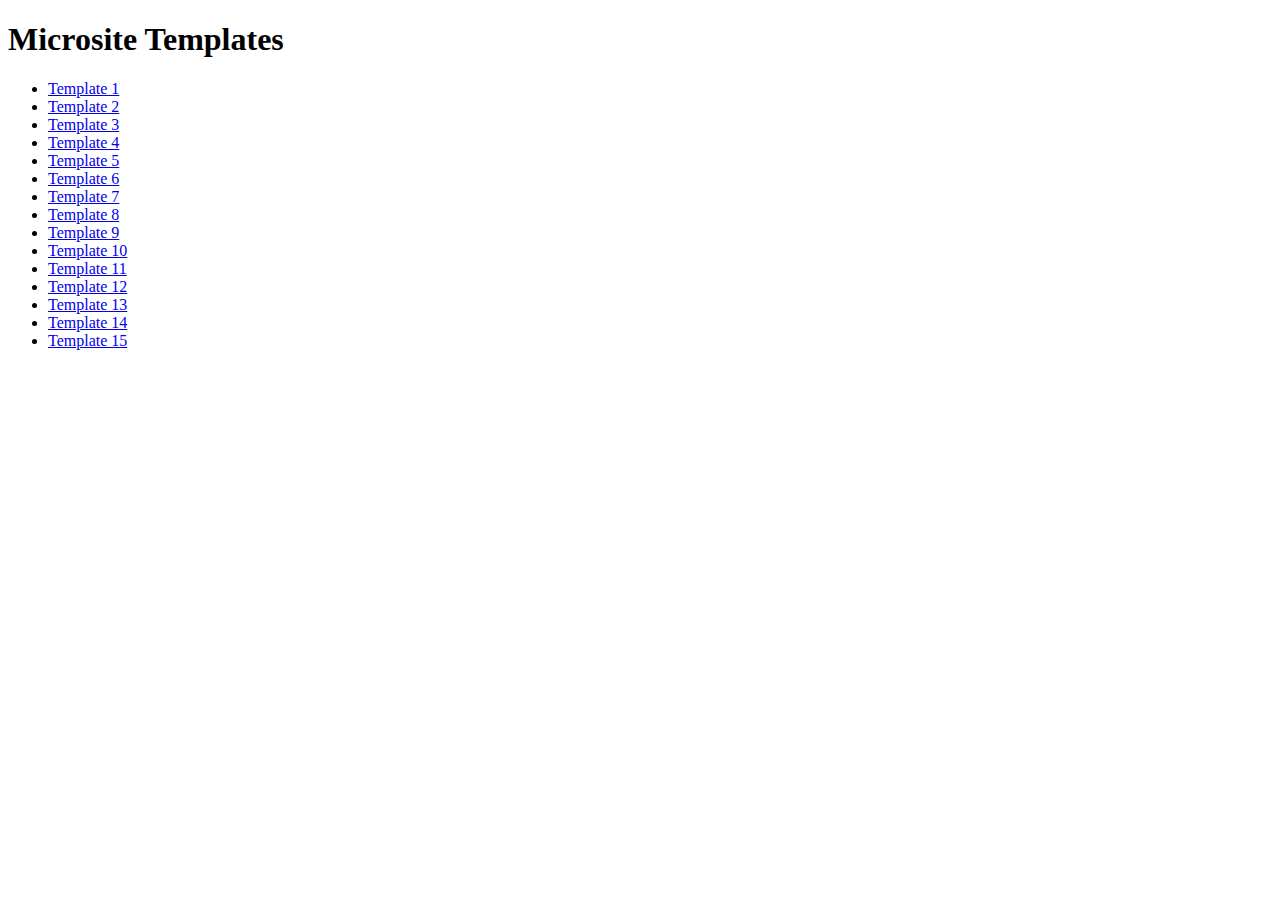
<file: index.html>
<!doctype html>
<html lang="en">
<head>
  <meta charset="UTF-8">
  <title>Microsite Templates</title>
</head>
<body>

  <h1>Microsite Templates</h1>

  <ul>
      <li><a href="template1/">Template 1</a></li>
      <li><a href="template2/">Template 2</a></li>
      <li><a href="template3/">Template 3</a></li>
      <li><a href="template4/">Template 4</a></li>
      <li><a href="template5/">Template 5</a></li>
      <li><a href="template6/">Template 6</a></li>
      <li><a href="template7/">Template 7</a></li>
      <li><a href="template8/">Template 8</a></li>
      <li><a href="template9/">Template 9</a></li>
      <li><a href="template10/">Template 10</a></li>
      <li><a href="template11/">Template 11</a></li>
      <li><a href="template12/">Template 12</a></li>
      <li><a href="template13/">Template 13</a></li>
      <li><a href="template14/">Template 14</a></li>
      <li><a href="template15/">Template 15</a></li>
  </ul>

</body>
</html>
</file>
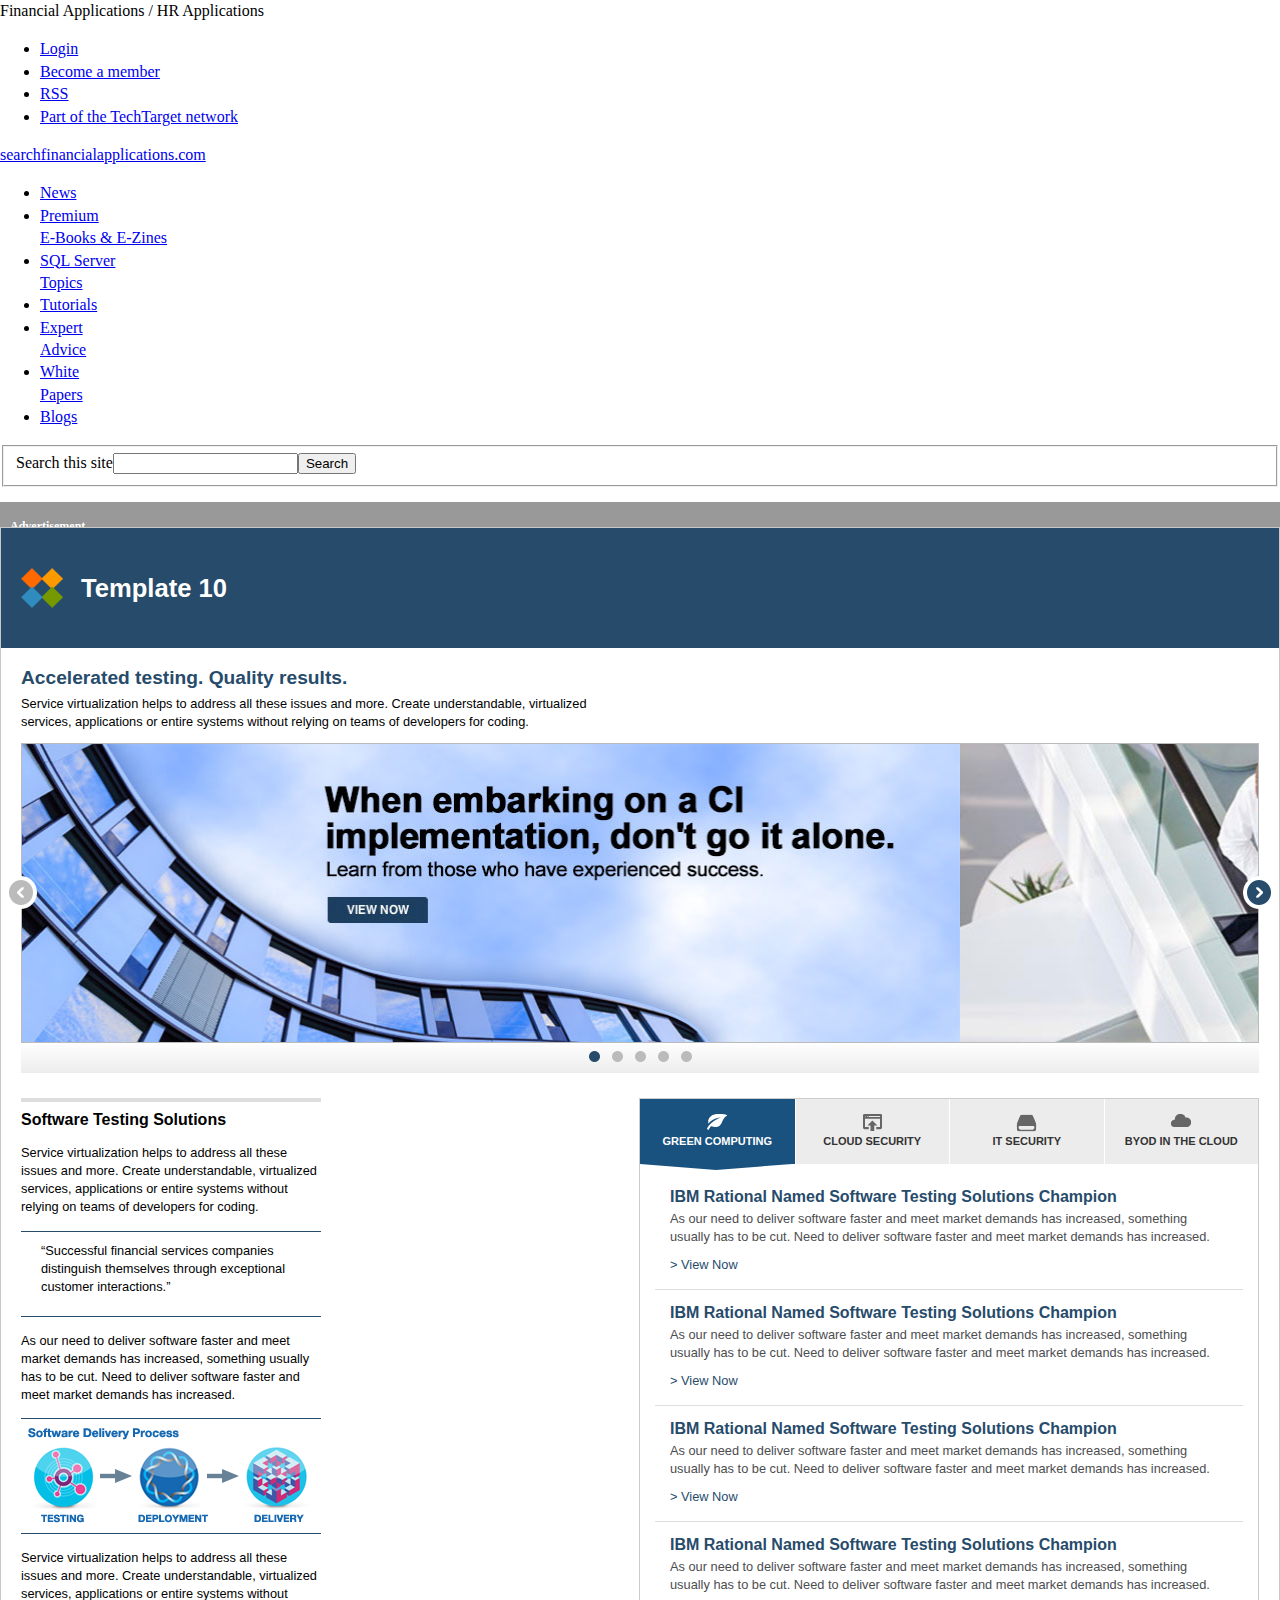
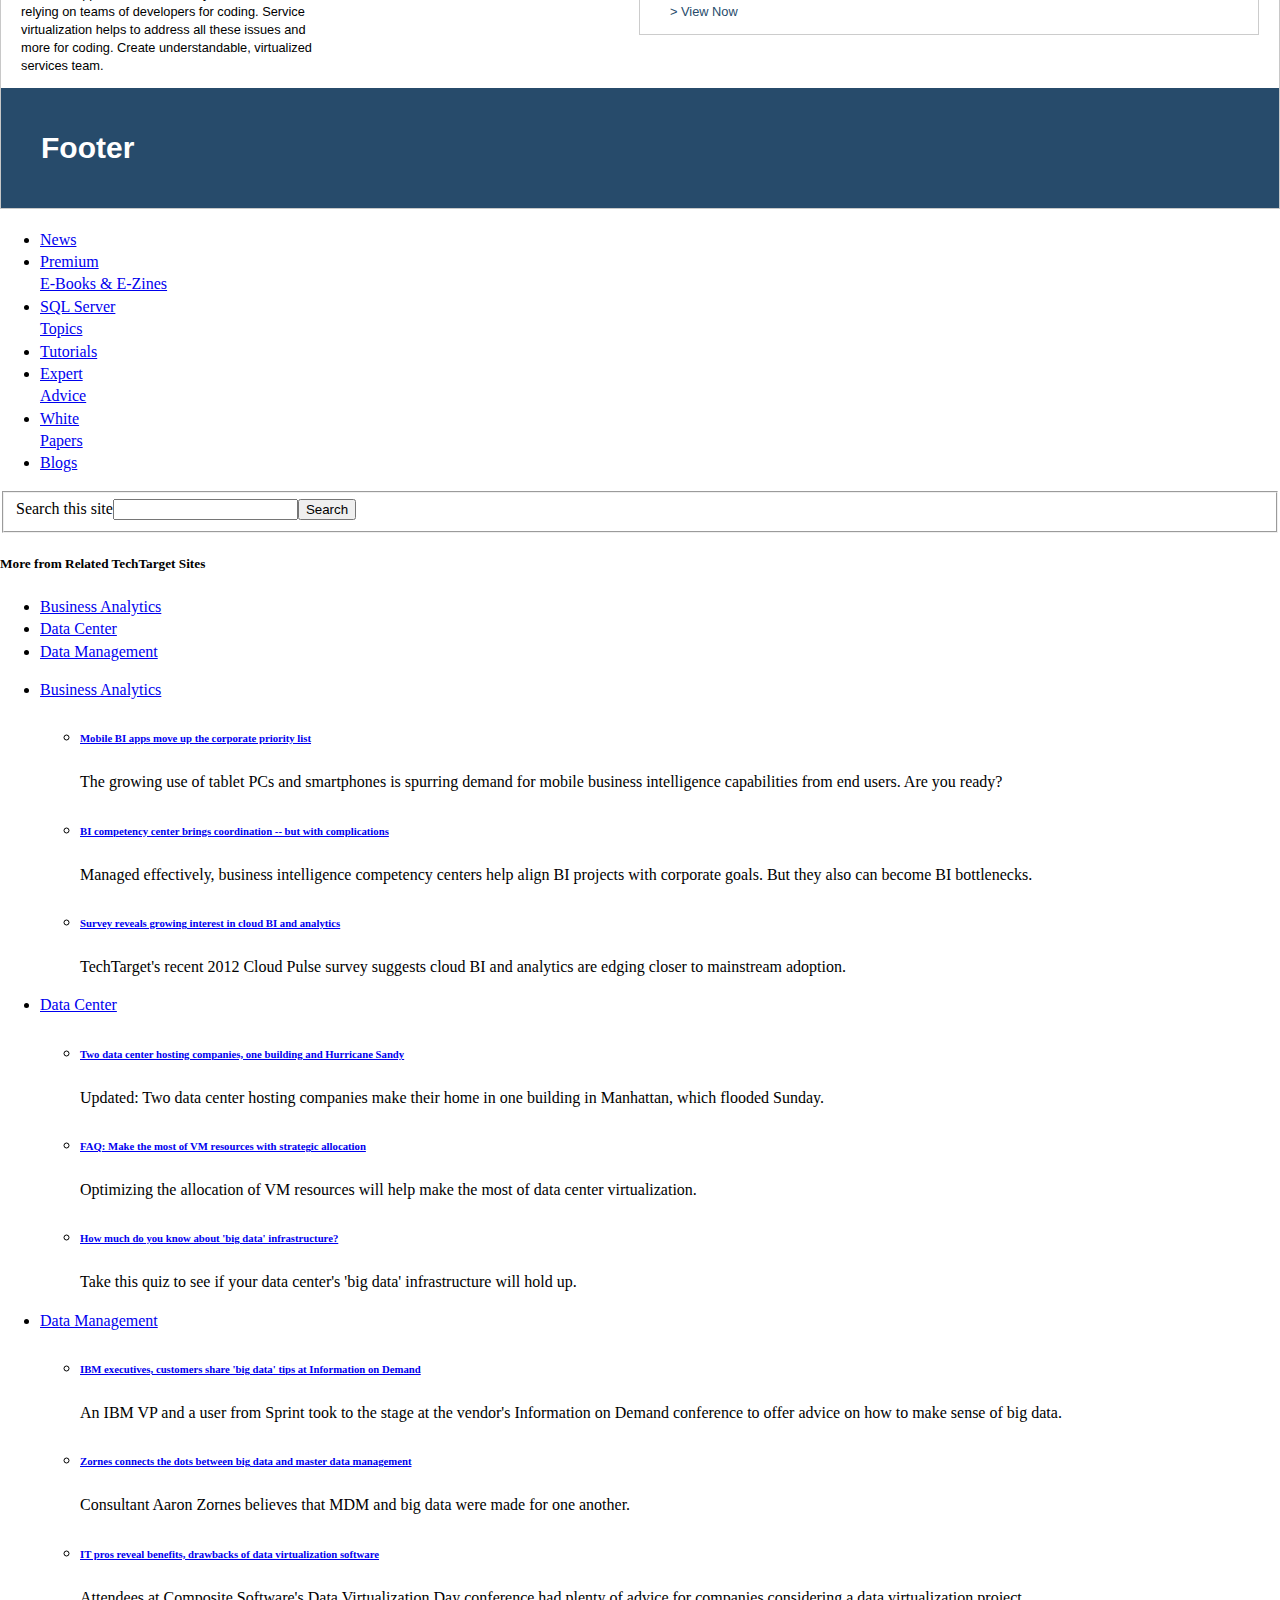
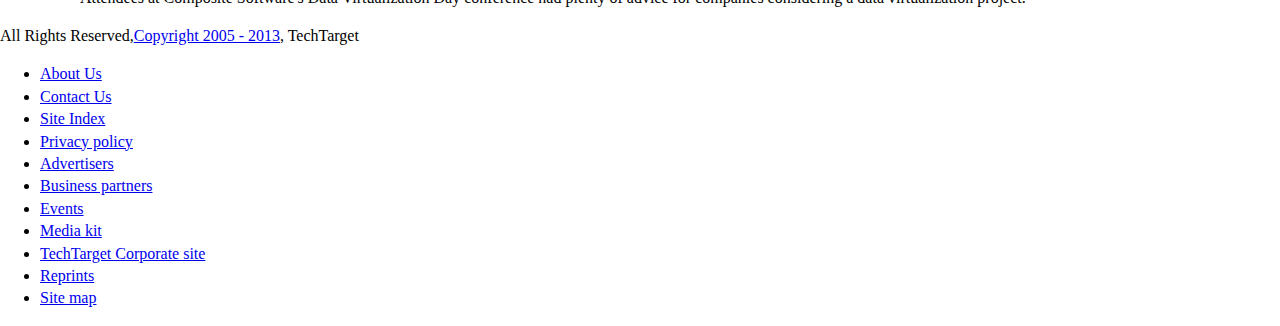
<file: template10/index.html>
<!DOCTYPE html><html lang="en" dir="ltr"><head><meta name="pageStart" content="1359057078694"><title>Template 10</title><meta http-equiv="Content-Type" content="text/html; charset=utf-8"><link id="stylesheetGlobal" rel="stylesheet" type="text/css" href="http://media.ttgtmedia.com/rms/ux/css/global.css" media="screen"><link id="stylesheetSiteSpecific" rel="stylesheet" type="text/css" href="http://media.ttgtmedia.com/rms/ux/css/searchfinancialapplications_new.css" media="screen"><script type="text/javascript" src="http://ajax.googleapis.com/ajax/libs/jquery/1.7.1/jquery.min.js"></script><link rel="stylesheet" href="css/style.css" type="text/css" media="screen"><script src="//ajax.googleapis.com/ajax/libs/jquery/1.8.2/jquery.min.js"></script><script src="javascript/script.js"></script><!-- this needs to be here in order to avoid uncaught reference errors in console--><script type="text/javascript">var microsite = 'Template 10';
var SITE_v5sid = '';
var SITE_name = '';
var ENV_clicktrackHost = 'http://clicktrack.techtarget.com';
var ENV_mediaHost = 'http://cdn.ttgtmedia.com/rms/ux';
var zone = 'HOME';
var taxNameWithOutSpecialChars='Home';
var SITE_hostName = 'techtarget';</script></head><body id="Template 10"><div id="header"><div id="universalBar"><div id="universalBarCompress"><div id="seoKeyword">Financial Applications / HR Applications</div><div id="membershipLinks"><ul><li id="mlLogin"><a href="#">Login</a></li><li id="mlRegister"><a href="http://users.techtarget.com/registration/searchfinancialapplications/Register.page">Become a member</a></li><li id="mlRss"><a href="/rss"><span></span>RSS</a></li><li id="mlNetwork"><a href="/?vgnextfmt=portfolio" class="ttNetworkLinks">Part of the TechTarget network</a></li></ul></div></div></div><div id="headerLogo"><div id="headerLogoCompress"><a href="/">searchfinancialapplications.com</a><span id="headerTechtargetLogo"></span></div></div><div id="headerNavigation"><div id="headerNavigationCompress"><div class="megaMenu"><ul><li class="mmNavItem"><a href="http://searchfinancialapplications.techtarget.com/news" class="mmNavLink">News</a></li><li class="mmNavItem"><a href="http://searchfinancialapplications.techtarget.com/ebooks" class="mmNavLink">Premium<br>E-Books &amp; E-Zines</a></li><li class="mmNavItem"><a href="http://searchfinancialapplications.techtarget.com/resources" class="mmNavLink">SQL Server<br>Topics</a></li><li class="mmNavItem"><a href="http://searchfinancialapplications.techtarget.com/SQL-Server-tutorials" class="mmNavLink">Tutorials</a></li><li class="mmNavItem"><a href="http://searchfinancialapplications.techtarget.com/tips" class="mmNavLink">Expert<br>Advice</a></li><li class="mmNavItem"><a href="http://searchfinancialapplications.bitpipe.com" class="mmNavLink">White<br>Papers</a></li><li class="mmNavItem"><a href="http://itknowledgeexchange.techtarget.com/itblogs/" class="mmNavLink">Blogs</a></li></ul></div><div id="headerNavigationSearch" class="navigationSearch"><form id="headerNavigationSearchForm" action="/search/query" method="get"><fieldset><label for="headerNavigationSearchTextbox" class="navigationSearchLabel">Search this site</label><input type="hidden" name="start" value="0"><input type="hidden" name="filter" value="1"><input id="headerNavigationSearchTextbox" type="text" name="q" class="navigationSearchBox"><input id="headerNavigationSearchSubmit" type="submit" value="Search" class="navigationSearchSubmitButton"></fieldset></form></div></div></div></div><div id="content"><div id="contentCompress"><!-- BEGIN: embedded microsite--><div id="micrositeAdvertisement"><h3>Advertisement</h3></div><!-- END: embedded microsite--><div id="micrositeContainer"><div id="micrositeContainerInner"><div id="micrositeContainerCompress"><div id="micrositeHeader"><div id="micrositeHeaderBanner"><div class="micrositeModuleContainer"><h1>Template 10</h1></div></div></div><div id="micrositeContent"><div id="micrositeContentColumnFull"><div class="wayfinder"><div class="wayfinderContent"><h2>Accelerated testing. Quality results.</h2><p>Service virtualization helps to address all these issues and more. Create understandable, virtualized services, applications or entire systems without relying on teams of developers for coding.</p></div></div><div class="heroCarousel"><div class="heroCarouselWindow"><ul><li><div class="heroCarouselImage"><a href="replaceMe"><img src="images/filmstripCarouselImage1.jpg" height="298" width="946"></a></div><div class="heroCarouselContent"><div class="heroCarouselHeader">This is the header</div><div class="heroCarouselText">This is some text</div><div class="heroCarouselButton"><a href="">View Now</a></div></div></li><li><div class="heroCarouselImage"><a href="replaceMe"><img src="images/filmstripCarouselImage2.jpg" height="298" width="946"></a></div><div class="heroCarouselContent"><div class="heroCarouselHeader">This is the header</div><div class="heroCarouselText">This is some text</div><div class="heroCarouselButton"><a href="">View Now</a></div></div></li><li><div class="heroCarouselImage"><a href="replaceMe"><img src="images/filmstripCarouselImage3.jpg" height="298" width="946"></a></div><div class="heroCarouselContent"><div class="heroCarouselHeader">This is the header</div><div class="heroCarouselText">This is some text</div><div class="heroCarouselButton"><a href="">View Now</a></div></div></li><li><div class="heroCarouselImage"><a href="replaceMe"><img src="images/filmstripCarouselImage4.jpg" height="298" width="946"></a></div><div class="heroCarouselContent"><div class="heroCarouselHeader">This is the header</div><div class="heroCarouselText">This is some text</div><div class="heroCarouselButton"><a href="">View Now</a></div></div></li><li><div class="heroCarouselImage"><a href="replaceMe"><img src="images/filmstripCarouselImage5.jpg" height="298" width="946"></a></div><div class="heroCarouselContent"><div class="heroCarouselHeader">This is the header</div><div class="heroCarouselText">This is some text</div><div class="heroCarouselButton"><a href="">View Now</a></div></div></li></ul></div></div></div><div id="micrositeContentColumnLeft"><div class="railContent"><h3>Software Testing Solutions</h3><p>Service virtualization helps to address all these issues and more. Create understandable, virtualized services, applications or entire systems without relying on teams of developers for coding.</p><blockquote>“Successful financial services companies distinguish themselves through exceptional customer interactions.”</blockquote><p>As our need to deliver software faster and meet market demands has increased, something usually has to be cut. Need to deliver software faster and meet market demands has increased.</p><blockquote class="image"><img src="images/railPlaceholder.png" height="114" width="300"></blockquote><p>Service virtualization helps to address all these issues and more. Create understandable, virtualized services, applications or entire systems without relying on teams of developers for coding. Service virtualization helps to address all these issues and more for coding. Create understandable, virtualized services team.</p></div></div><div id="micrositeContentColumnRight"><div class="contentTabs"><div class="contentTabsNav"><ul><li><a href="#">Green Computing</a></li><li><a href="#">Cloud Security</a></li><li><a href="#">IT Security</a></li><li><a href="#">BYOD in the Cloud</a></li></ul></div><div class="contentTabsPanelCollection"><div class="contentTabsPanel"><div class="contentTabsPanelContent oneColList"><ul><li><h4><a href="replaceMe">IBM Rational Named Software Testing Solutions Champion</a></h4><p>As our need to deliver software faster and meet market demands has increased, something usually has to be cut. Need to deliver software faster and meet market demands has increased.</p><p><a href="replaceMe" class="viewNow">&gt; View Now</a></p></li><li><h4><a href="replaceMe">IBM Rational Named Software Testing Solutions Champion</a></h4><p>As our need to deliver software faster and meet market demands has increased, something usually has to be cut. Need to deliver software faster and meet market demands has increased.</p><p><a href="replaceMe" class="viewNow">&gt; View Now</a></p></li><li><h4><a href="replaceMe">IBM Rational Named Software Testing Solutions Champion</a></h4><p>As our need to deliver software faster and meet market demands has increased, something usually has to be cut. Need to deliver software faster and meet market demands has increased.</p><p><a href="replaceMe" class="viewNow">&gt; View Now</a></p></li><li><h4><a href="replaceMe">IBM Rational Named Software Testing Solutions Champion</a></h4><p>As our need to deliver software faster and meet market demands has increased, something usually has to be cut. Need to deliver software faster and meet market demands has increased.</p><p><a href="replaceMe" class="viewNow">&gt; View Now</a></p></li><li><h4><a href="replaceMe">IBM Rational Named Software Testing Solutions Champion</a></h4><p>As our need to deliver software faster and meet market demands has increased, something usually has to be cut. Need to deliver software faster and meet market demands has increased.</p><p><a href="replaceMe" class="viewNow">&gt; View Now</a></p></li><li><h4><a href="replaceMe">IBM Rational Named Software Testing Solutions Champion</a></h4><p>As our need to deliver software faster and meet market demands has increased, something usually has to be cut. Need to deliver software faster and meet market demands has increased.</p><p><a href="replaceMe" class="viewNow">&gt; View Now</a></p></li><li><h4><a href="replaceMe">IBM Rational Named Software Testing Solutions Champion</a></h4><p>As our need to deliver software faster and meet market demands has increased, something usually has to be cut. Need to deliver software faster and meet market demands has increased.</p><p><a href="replaceMe" class="viewNow">&gt; View Now</a></p></li><li><h4><a href="replaceMe">IBM Rational Named Software Testing Solutions Champion</a></h4><p>As our need to deliver software faster and meet market demands has increased, something usually has to be cut. Need to deliver software faster and meet market demands has increased.</p><p><a href="replaceMe" class="viewNow">&gt; View Now</a></p></li><li><h4><a href="replaceMe">IBM Rational Named Software Testing Solutions Champion</a></h4><p>As our need to deliver software faster and meet market demands has increased, something usually has to be cut. Need to deliver software faster and meet market demands has increased.</p><p><a href="replaceMe" class="viewNow">&gt; View Now</a></p></li><li><h4><a href="replaceMe">IBM Rational Named Software Testing Solutions Champion</a></h4><p>As our need to deliver software faster and meet market demands has increased, something usually has to be cut. Need to deliver software faster and meet market demands has increased.</p><p><a href="replaceMe" class="viewNow">&gt; View Now</a></p></li></ul></div></div><div class="contentTabsPanel"><div class="contentTabsPanelContent oneColList"><ul><li><h4><a href="replaceMe">IBM Rational Named Software Testing Solutions Champion</a></h4><p>As our need to deliver software faster and meet market demands has increased, something usually has to be cut. Need to deliver software faster and meet market demands has increased.</p><p><a href="replaceMe" class="viewNow">&gt; View Now</a></p></li><li><h4><a href="replaceMe">IBM Rational Named Software Testing Solutions Champion</a></h4><p>As our need to deliver software faster and meet market demands has increased, something usually has to be cut. Need to deliver software faster and meet market demands has increased.</p><p><a href="replaceMe" class="viewNow">&gt; View Now</a></p></li><li><h4><a href="replaceMe">IBM Rational Named Software Testing Solutions Champion</a></h4><p>As our need to deliver software faster and meet market demands has increased, something usually has to be cut. Need to deliver software faster and meet market demands has increased.</p><p><a href="replaceMe" class="viewNow">&gt; View Now</a></p></li><li><h4><a href="replaceMe">IBM Rational Named Software Testing Solutions Champion</a></h4><p>As our need to deliver software faster and meet market demands has increased, something usually has to be cut. Need to deliver software faster and meet market demands has increased.</p><p><a href="replaceMe" class="viewNow">&gt; View Now</a></p></li><li><h4><a href="replaceMe">IBM Rational Named Software Testing Solutions Champion</a></h4><p>As our need to deliver software faster and meet market demands has increased, something usually has to be cut. Need to deliver software faster and meet market demands has increased.</p><p><a href="replaceMe" class="viewNow">&gt; View Now</a></p></li><li><h4><a href="replaceMe">IBM Rational Named Software Testing Solutions Champion</a></h4><p>As our need to deliver software faster and meet market demands has increased, something usually has to be cut. Need to deliver software faster and meet market demands has increased.</p><p><a href="replaceMe" class="viewNow">&gt; View Now</a></p></li><li><h4><a href="replaceMe">IBM Rational Named Software Testing Solutions Champion</a></h4><p>As our need to deliver software faster and meet market demands has increased, something usually has to be cut. Need to deliver software faster and meet market demands has increased.</p><p><a href="replaceMe" class="viewNow">&gt; View Now</a></p></li><li><h4><a href="replaceMe">IBM Rational Named Software Testing Solutions Champion</a></h4><p>As our need to deliver software faster and meet market demands has increased, something usually has to be cut. Need to deliver software faster and meet market demands has increased.</p><p><a href="replaceMe" class="viewNow">&gt; View Now</a></p></li><li><h4><a href="replaceMe">IBM Rational Named Software Testing Solutions Champion</a></h4><p>As our need to deliver software faster and meet market demands has increased, something usually has to be cut. Need to deliver software faster and meet market demands has increased.</p><p><a href="replaceMe" class="viewNow">&gt; View Now</a></p></li><li><h4><a href="replaceMe">IBM Rational Named Software Testing Solutions Champion</a></h4><p>As our need to deliver software faster and meet market demands has increased, something usually has to be cut. Need to deliver software faster and meet market demands has increased.</p><p><a href="replaceMe" class="viewNow">&gt; View Now</a></p></li></ul></div></div><div class="contentTabsPanel"><div class="contentTabsPanelContent oneColList"><ul><li><h4><a href="replaceMe">IBM Rational Named Software Testing Solutions Champion</a></h4><p>As our need to deliver software faster and meet market demands has increased, something usually has to be cut. Need to deliver software faster and meet market demands has increased.</p><p><a href="replaceMe" class="viewNow">&gt; View Now</a></p></li><li><h4><a href="replaceMe">IBM Rational Named Software Testing Solutions Champion</a></h4><p>As our need to deliver software faster and meet market demands has increased, something usually has to be cut. Need to deliver software faster and meet market demands has increased.</p><p><a href="replaceMe" class="viewNow">&gt; View Now</a></p></li><li><h4><a href="replaceMe">IBM Rational Named Software Testing Solutions Champion</a></h4><p>As our need to deliver software faster and meet market demands has increased, something usually has to be cut. Need to deliver software faster and meet market demands has increased.</p><p><a href="replaceMe" class="viewNow">&gt; View Now</a></p></li><li><h4><a href="replaceMe">IBM Rational Named Software Testing Solutions Champion</a></h4><p>As our need to deliver software faster and meet market demands has increased, something usually has to be cut. Need to deliver software faster and meet market demands has increased.</p><p><a href="replaceMe" class="viewNow">&gt; View Now</a></p></li><li><h4><a href="replaceMe">IBM Rational Named Software Testing Solutions Champion</a></h4><p>As our need to deliver software faster and meet market demands has increased, something usually has to be cut. Need to deliver software faster and meet market demands has increased.</p><p><a href="replaceMe" class="viewNow">&gt; View Now</a></p></li><li><h4><a href="replaceMe">IBM Rational Named Software Testing Solutions Champion</a></h4><p>As our need to deliver software faster and meet market demands has increased, something usually has to be cut. Need to deliver software faster and meet market demands has increased.</p><p><a href="replaceMe" class="viewNow">&gt; View Now</a></p></li><li><h4><a href="replaceMe">IBM Rational Named Software Testing Solutions Champion</a></h4><p>As our need to deliver software faster and meet market demands has increased, something usually has to be cut. Need to deliver software faster and meet market demands has increased.</p><p><a href="replaceMe" class="viewNow">&gt; View Now</a></p></li><li><h4><a href="replaceMe">IBM Rational Named Software Testing Solutions Champion</a></h4><p>As our need to deliver software faster and meet market demands has increased, something usually has to be cut. Need to deliver software faster and meet market demands has increased.</p><p><a href="replaceMe" class="viewNow">&gt; View Now</a></p></li><li><h4><a href="replaceMe">IBM Rational Named Software Testing Solutions Champion</a></h4><p>As our need to deliver software faster and meet market demands has increased, something usually has to be cut. Need to deliver software faster and meet market demands has increased.</p><p><a href="replaceMe" class="viewNow">&gt; View Now</a></p></li><li><h4><a href="replaceMe">IBM Rational Named Software Testing Solutions Champion</a></h4><p>As our need to deliver software faster and meet market demands has increased, something usually has to be cut. Need to deliver software faster and meet market demands has increased.</p><p><a href="replaceMe" class="viewNow">&gt; View Now</a></p></li></ul></div></div><div class="contentTabsPanel"><div class="contentTabsPanelContent oneColList"><ul><li><h4><a href="replaceMe">IBM Rational Named Software Testing Solutions Champion</a></h4><p>As our need to deliver software faster and meet market demands has increased, something usually has to be cut. Need to deliver software faster and meet market demands has increased.</p><p><a href="replaceMe" class="viewNow">&gt; View Now</a></p></li><li><h4><a href="replaceMe">IBM Rational Named Software Testing Solutions Champion</a></h4><p>As our need to deliver software faster and meet market demands has increased, something usually has to be cut. Need to deliver software faster and meet market demands has increased.</p><p><a href="replaceMe" class="viewNow">&gt; View Now</a></p></li><li><h4><a href="replaceMe">IBM Rational Named Software Testing Solutions Champion</a></h4><p>As our need to deliver software faster and meet market demands has increased, something usually has to be cut. Need to deliver software faster and meet market demands has increased.</p><p><a href="replaceMe" class="viewNow">&gt; View Now</a></p></li><li><h4><a href="replaceMe">IBM Rational Named Software Testing Solutions Champion</a></h4><p>As our need to deliver software faster and meet market demands has increased, something usually has to be cut. Need to deliver software faster and meet market demands has increased.</p><p><a href="replaceMe" class="viewNow">&gt; View Now</a></p></li><li><h4><a href="replaceMe">IBM Rational Named Software Testing Solutions Champion</a></h4><p>As our need to deliver software faster and meet market demands has increased, something usually has to be cut. Need to deliver software faster and meet market demands has increased.</p><p><a href="replaceMe" class="viewNow">&gt; View Now</a></p></li><li><h4><a href="replaceMe">IBM Rational Named Software Testing Solutions Champion</a></h4><p>As our need to deliver software faster and meet market demands has increased, something usually has to be cut. Need to deliver software faster and meet market demands has increased.</p><p><a href="replaceMe" class="viewNow">&gt; View Now</a></p></li><li><h4><a href="replaceMe">IBM Rational Named Software Testing Solutions Champion</a></h4><p>As our need to deliver software faster and meet market demands has increased, something usually has to be cut. Need to deliver software faster and meet market demands has increased.</p><p><a href="replaceMe" class="viewNow">&gt; View Now</a></p></li><li><h4><a href="replaceMe">IBM Rational Named Software Testing Solutions Champion</a></h4><p>As our need to deliver software faster and meet market demands has increased, something usually has to be cut. Need to deliver software faster and meet market demands has increased.</p><p><a href="replaceMe" class="viewNow">&gt; View Now</a></p></li><li><h4><a href="replaceMe">IBM Rational Named Software Testing Solutions Champion</a></h4><p>As our need to deliver software faster and meet market demands has increased, something usually has to be cut. Need to deliver software faster and meet market demands has increased.</p><p><a href="replaceMe" class="viewNow">&gt; View Now</a></p></li><li><h4><a href="replaceMe">IBM Rational Named Software Testing Solutions Champion</a></h4><p>As our need to deliver software faster and meet market demands has increased, something usually has to be cut. Need to deliver software faster and meet market demands has increased.</p><p><a href="replaceMe" class="viewNow">&gt; View Now</a></p></li></ul></div></div></div></div></div></div><div id="micrositeFooter"><div class="micrositeModuleContainer"><h3>Footer</h3></div></div></div></div></div></div></div><div id="footer"><div id="footerNavigation"><div id="footerNavigationCompress"><div class="megaMenu"><ul><li class="mmNavItem"><a href="http://searchfinancialapplications.techtarget.com/news" class="mmNavLink">News</a></li><li class="mmNavItem"><a href="http://searchfinancialapplications.techtarget.com/ebooks" class="mmNavLink">Premium<br>E-Books &amp; E-Zines</a></li><li class="mmNavItem"><a href="http://searchfinancialapplications.techtarget.com/resources" class="mmNavLink">SQL Server<br>Topics</a></li><li class="mmNavItem"><a href="http://searchfinancialapplications.techtarget.com/SQL-Server-tutorials" class="mmNavLink">Tutorials</a></li><li class="mmNavItem"><a href="http://searchfinancialapplications.techtarget.com/tips" class="mmNavLink">Expert<br>Advice</a></li><li class="mmNavItem"><a href="http://searchfinancialapplications.bitpipe.com" class="mmNavLink">White<br>Papers</a></li><li class="mmNavItem"><a href="http://itknowledgeexchange.techtarget.com/itblogs/" class="mmNavLink">Blogs</a></li></ul></div><div id="footerNavigationSearch" class="navigationSearch"><form id="footerNavigationSearchForm" action="/search/query" method="get"><fieldset><label for="footerNavigationSearchTextbox" class="navigationSearchLabel">Search this site</label><input type="hidden" name="start" value="0"><input type="hidden" name="filter" value="1"><input id="footerNavigationSearchTextbox" type="text" name="q" class="navigationSearchBox"><input id="footerNavigationSearchSubmit" type="submit" value="Search" class="navigationSearchSubmitButton"></fieldset></form></div></div></div><div id="footerCompress"><div id="relatedSites"><h5>More from Related TechTarget Sites</h5><ul id="relatedSitesNav" class="listTypeTab"><li><a href="#rsh-tab0">Business Analytics</a></li><li><a href="#rsh-tab1">Data Center</a></li><li><a href="#rsh-tab2">Data Management</a></li></ul><ul id="relatedSitesHeadlines" class="listTypeTabContent"><li id="rsh-tab0"><div class="rshLogo"><a href="http://searchbusinessanalytics.techtarget.com" class="searchbusinessanalytics">Business Analytics</a></div><ul class="rshCols"><li><h6><a href="http://searchbusinessanalytics.techtarget.com/news/2240169915/Mobile-BI-apps-move-up-the-corporate-priority-list">Mobile BI apps move up the corporate priority list</a></h6><p>The growing use of tablet PCs and smartphones is spurring demand for mobile business intelligence capabilities from end users. Are you ready?</p></li><li><h6><a href="http://searchbusinessanalytics.techtarget.com/feature/BI-competency-center-brings-coordination-but-with-complications">BI competency center brings coordination -- but with complications</a></h6><p>Managed effectively, business intelligence competency centers help align BI projects with corporate goals. But they also can become BI bottlenecks.</p></li><li><h6><a href="http://searchbusinessanalytics.techtarget.com/feature/Survey-reveals-growing-interest-in-cloud-BI-and-analytics">Survey reveals growing interest in cloud BI and analytics</a></h6><p>TechTarget's recent 2012 Cloud Pulse survey suggests cloud BI and analytics are edging closer to mainstream adoption.</p></li></ul></li><li id="rsh-tab1"><div class="rshLogo"><a href="http://searchdatacenter.techtarget.com" class="searchdatacenter">Data Center</a></div><ul class="rshCols"><li><h6><a href="http://searchdatacenter.techtarget.com/news/2240169972/Two-data-center-hosting-companies-one-building-and-Hurricane-Sandy">Two data center hosting companies, one building and Hurricane Sandy</a></h6><p>Updated: Two data center hosting companies make their home in one building in Manhattan, which flooded Sunday.</p></li><li><h6><a href="http://searchdatacenter.techtarget.com/tip/FAQ-Make-the-most-of-VM-resources-with-strategic-allocation">FAQ: Make the most of VM resources with strategic allocation</a></h6><p>Optimizing the allocation of VM resources will help make the most of data center virtualization.</p></li><li><h6><a href="http://searchdatacenter.techtarget.com/quiz/How-much-do-you-know-about-big-data-infrastructure">How much do you know about 'big data' infrastructure?</a></h6><p>Take this quiz to see if your data center's 'big data' infrastructure will hold up.</p></li></ul></li><li id="rsh-tab2"><div class="rshLogo"><a href="http://searchdatamanagement.techtarget.com" class="searchdatamanagement">Data Management</a></div><ul class="rshCols"><li><h6><a href="http://searchdatamanagement.techtarget.com/news/2240169275/IBM-executives-customers-share-big-data-tips-at-Information-on-Demand">IBM executives, customers share 'big data' tips at Information on Demand</a></h6><p>An IBM VP and a user from Sprint took to the stage at the vendor's Information on Demand conference to offer advice on how to make sense of big data.</p></li><li><h6><a href="http://searchdatamanagement.techtarget.com/news/2240165598/Zornes-connects-the-dots-between-big-data-and-master-data-management">Zornes connects the dots between big data and master data management</a></h6><p>Consultant Aaron Zornes believes that MDM and big data were made for one another.</p></li><li><h6><a href="http://searchdatamanagement.techtarget.com/news/2240165242/IT-pros-reveal-the-benefits-drawbacks-of-data-virtualization-software">IT pros reveal benefits, drawbacks of data virtualization software</a></h6><p>Attendees at Composite Software's Data Virtualization Day conference had plenty of advice for companies considering a data virtualization project.</p></li></ul></li></ul><span id="footerTechtargetLogo"></span></div></div><div id="footerMiscLinks"><div id="footerMiscLinksCompress"><div id="footerCopyright">All Rights Reserved,<a href="/about/copyright">Copyright 2005 - 2013</a>, TechTarget</div><ul><li><a href="/about">About Us</a></li><li><a href="/about/contact">Contact Us</a></li><li><a href="/about/index">Site Index</a></li><li><a href="http://www.techtarget.com/html/privacy_policy.html">Privacy policy</a></li><li><a href="/about/advertising">Advertisers</a></li><li><a href="/about/partners">Business partners</a></li><li><a href="/events">Events</a></li><li><a href="http://www.techtarget.com/mediakit/">Media kit</a></li><li><a href="http://www.techtarget.com/">TechTarget Corporate site</a></li><li><a href="http://reprints.ygsgroup.com/m/techtarget">Reprints</a></li><li><a href="/sitemap">Site map</a></li></ul></div></div></div><script type="text/javascript" src="http://media.ttgtmedia.com/rms/ux/javascript/ss-combined.min.js"></script></body></html>
</file>
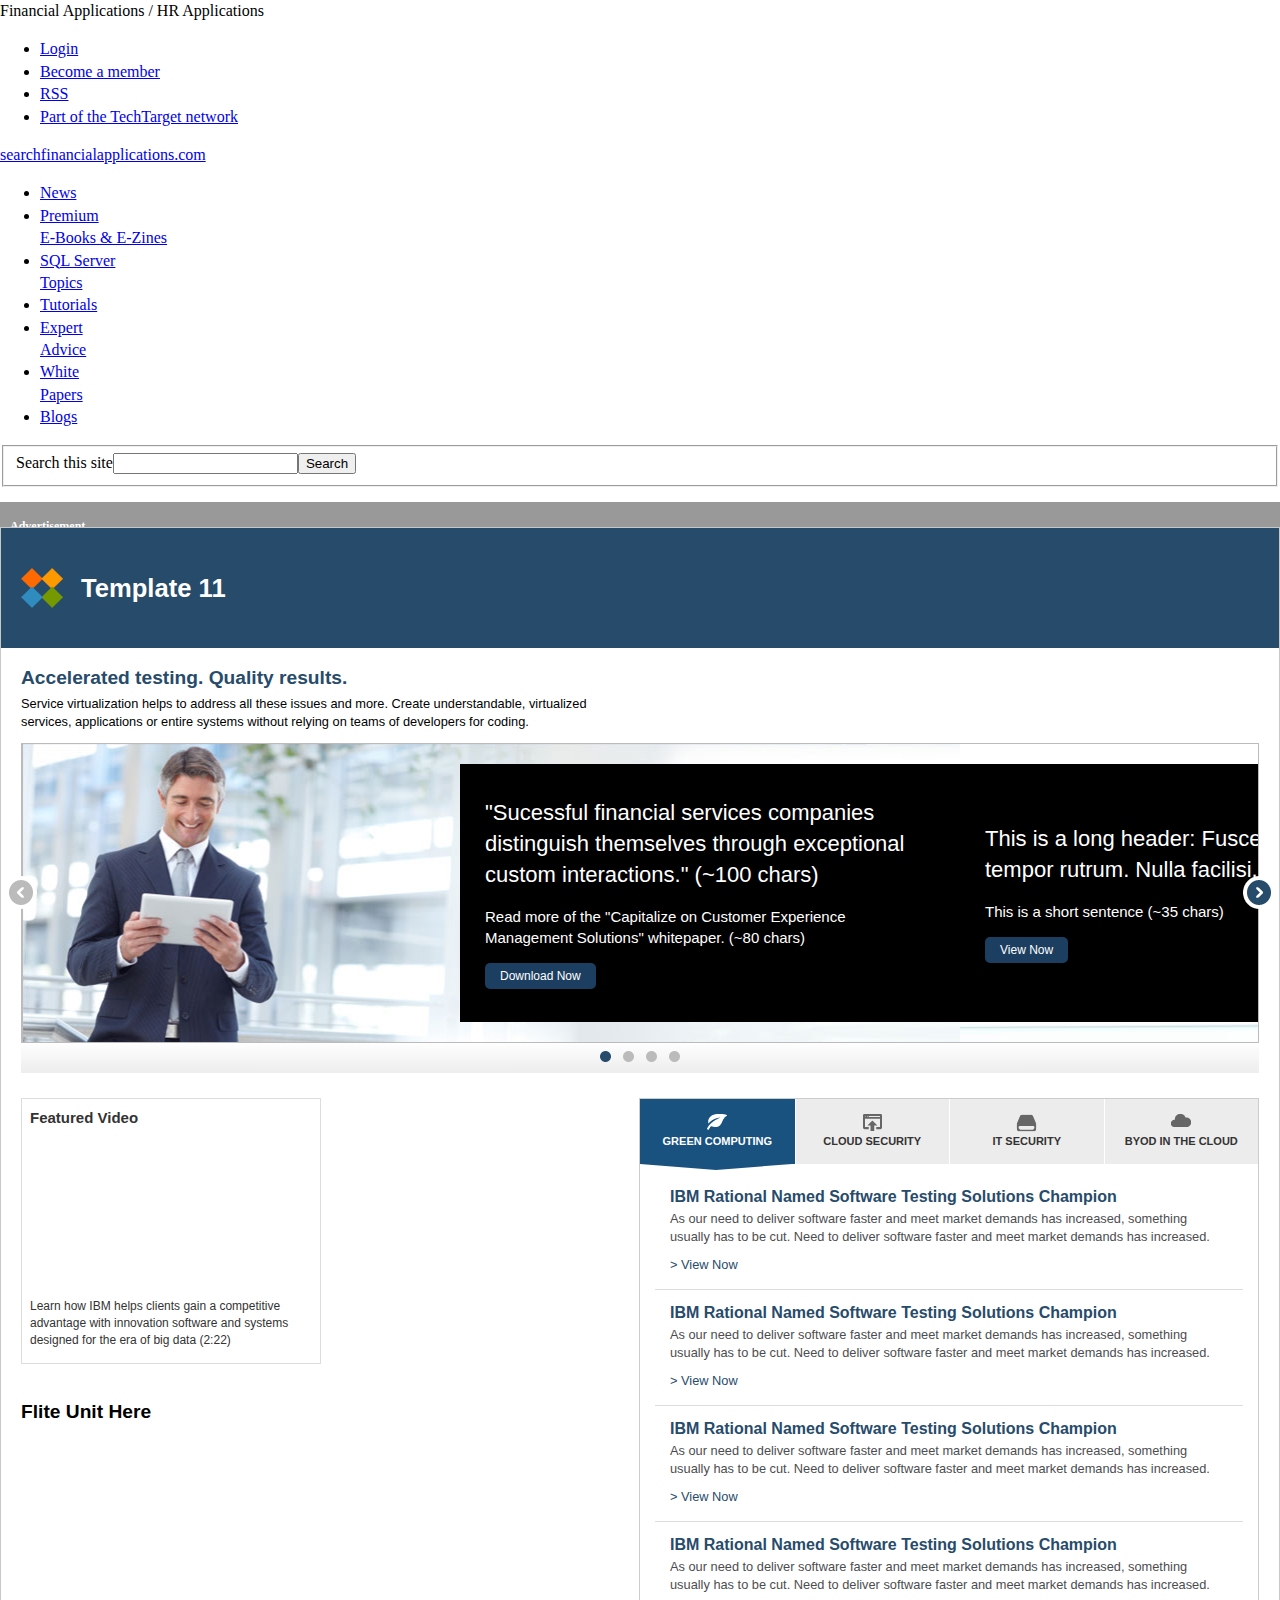
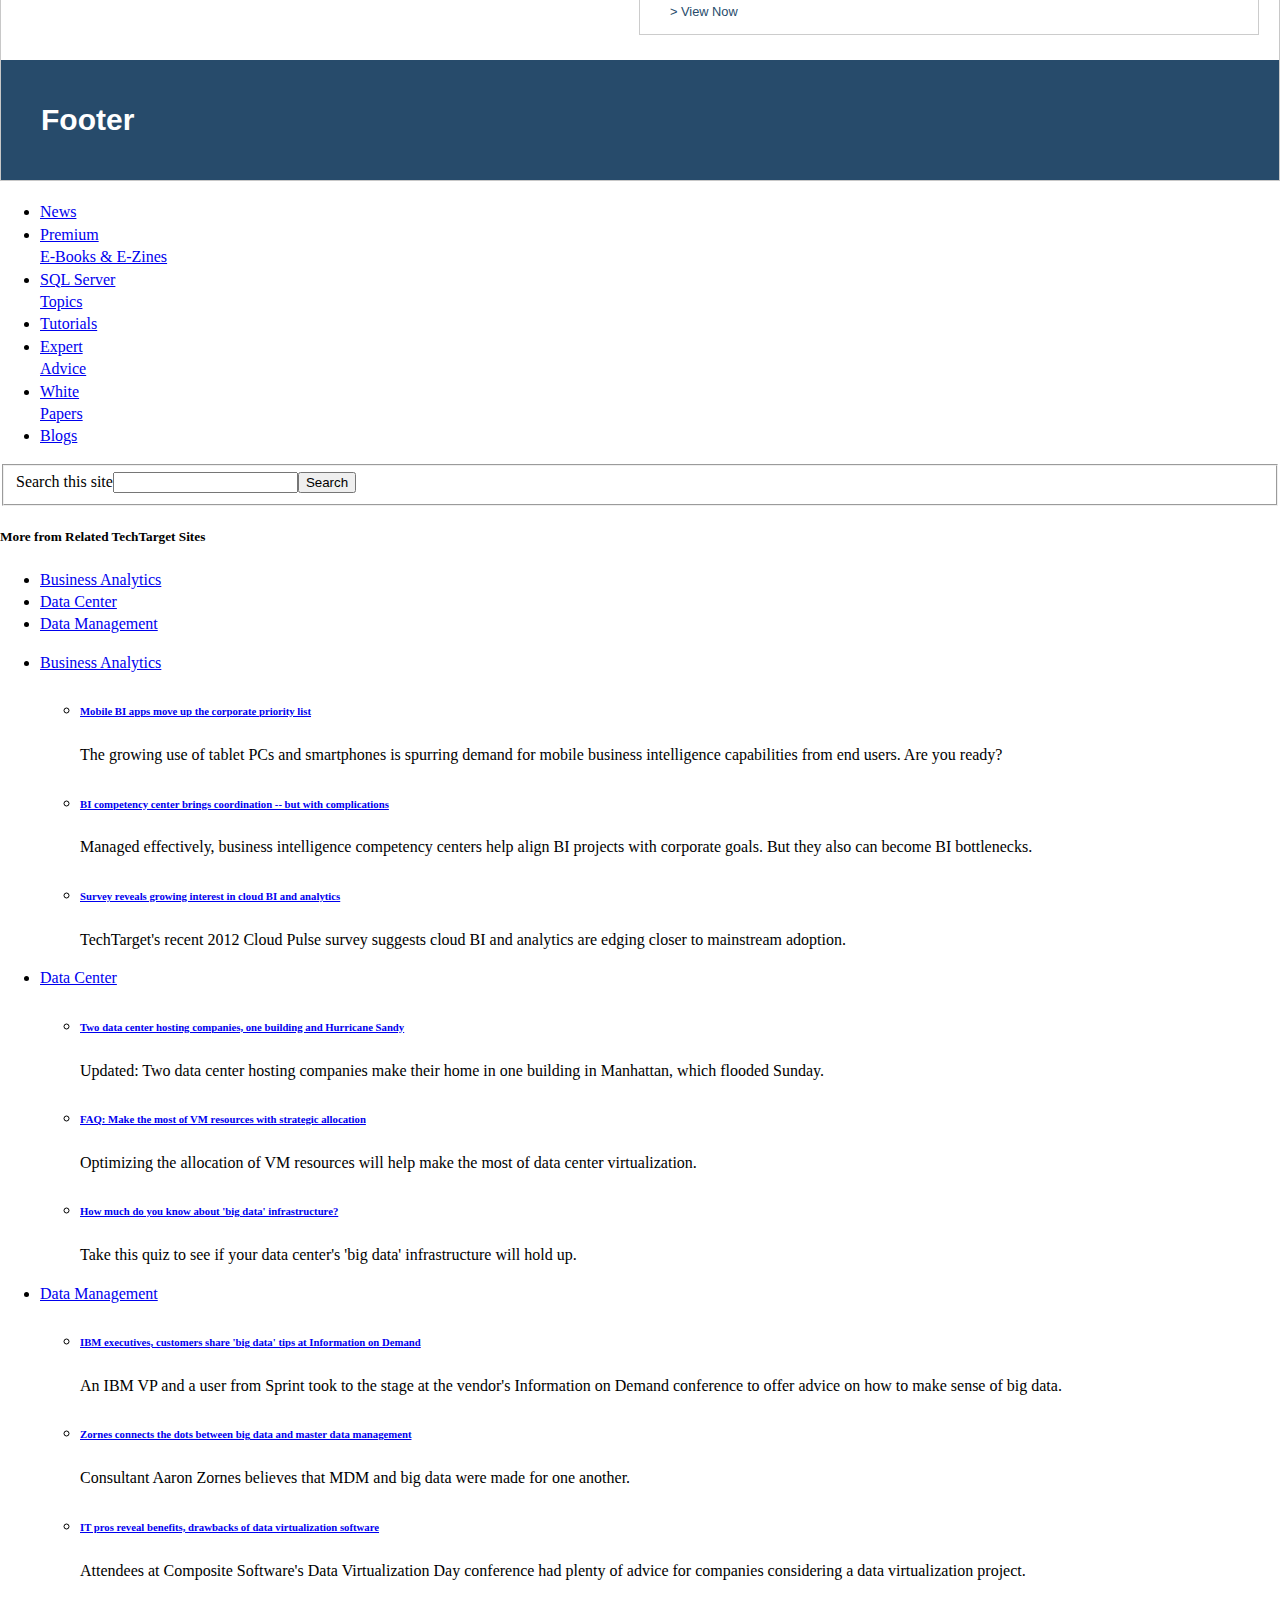
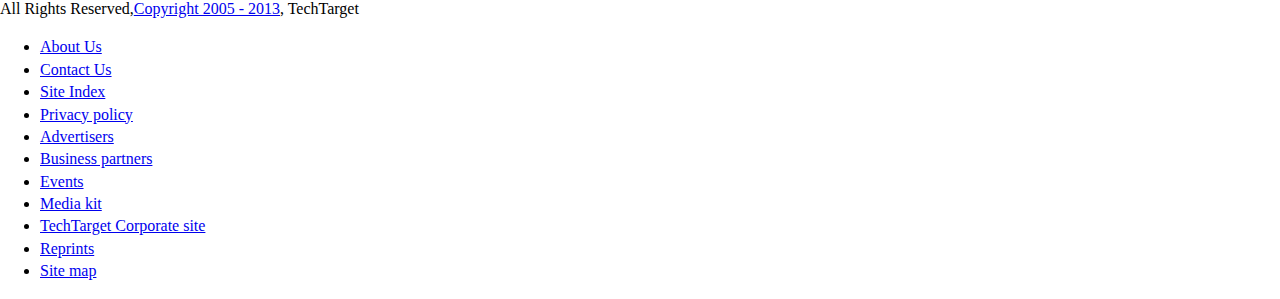
<file: template11/index.html>
<!DOCTYPE html><html lang="en" dir="ltr"><head><meta name="pageStart" content="1359057078694"><title>Template 11</title><meta http-equiv="Content-Type" content="text/html; charset=utf-8"><link id="stylesheetGlobal" rel="stylesheet" type="text/css" href="http://media.ttgtmedia.com/rms/ux/css/global.css" media="screen"><link id="stylesheetSiteSpecific" rel="stylesheet" type="text/css" href="http://media.ttgtmedia.com/rms/ux/css/searchfinancialapplications_new.css" media="screen"><script type="text/javascript" src="http://ajax.googleapis.com/ajax/libs/jquery/1.7.1/jquery.min.js"></script><link rel="stylesheet" href="css/style.css" type="text/css" media="screen"><script src="//ajax.googleapis.com/ajax/libs/jquery/1.8.2/jquery.min.js"></script><script src="javascript/script.js"></script><!-- this needs to be here in order to avoid uncaught reference errors in console--><script type="text/javascript">var microsite = 'Template 11';
var SITE_v5sid = '';
var SITE_name = '';
var ENV_clicktrackHost = 'http://clicktrack.techtarget.com';
var ENV_mediaHost = 'http://cdn.ttgtmedia.com/rms/ux';
var zone = 'HOME';
var taxNameWithOutSpecialChars='Home';
var SITE_hostName = 'techtarget';</script></head><body id="Template 11"><div id="header"><div id="universalBar"><div id="universalBarCompress"><div id="seoKeyword">Financial Applications / HR Applications</div><div id="membershipLinks"><ul><li id="mlLogin"><a href="#">Login</a></li><li id="mlRegister"><a href="http://users.techtarget.com/registration/searchfinancialapplications/Register.page">Become a member</a></li><li id="mlRss"><a href="/rss"><span></span>RSS</a></li><li id="mlNetwork"><a href="/?vgnextfmt=portfolio" class="ttNetworkLinks">Part of the TechTarget network</a></li></ul></div></div></div><div id="headerLogo"><div id="headerLogoCompress"><a href="/">searchfinancialapplications.com</a><span id="headerTechtargetLogo"></span></div></div><div id="headerNavigation"><div id="headerNavigationCompress"><div class="megaMenu"><ul><li class="mmNavItem"><a href="http://searchfinancialapplications.techtarget.com/news" class="mmNavLink">News</a></li><li class="mmNavItem"><a href="http://searchfinancialapplications.techtarget.com/ebooks" class="mmNavLink">Premium<br>E-Books &amp; E-Zines</a></li><li class="mmNavItem"><a href="http://searchfinancialapplications.techtarget.com/resources" class="mmNavLink">SQL Server<br>Topics</a></li><li class="mmNavItem"><a href="http://searchfinancialapplications.techtarget.com/SQL-Server-tutorials" class="mmNavLink">Tutorials</a></li><li class="mmNavItem"><a href="http://searchfinancialapplications.techtarget.com/tips" class="mmNavLink">Expert<br>Advice</a></li><li class="mmNavItem"><a href="http://searchfinancialapplications.bitpipe.com" class="mmNavLink">White<br>Papers</a></li><li class="mmNavItem"><a href="http://itknowledgeexchange.techtarget.com/itblogs/" class="mmNavLink">Blogs</a></li></ul></div><div id="headerNavigationSearch" class="navigationSearch"><form id="headerNavigationSearchForm" action="/search/query" method="get"><fieldset><label for="headerNavigationSearchTextbox" class="navigationSearchLabel">Search this site</label><input type="hidden" name="start" value="0"><input type="hidden" name="filter" value="1"><input id="headerNavigationSearchTextbox" type="text" name="q" class="navigationSearchBox"><input id="headerNavigationSearchSubmit" type="submit" value="Search" class="navigationSearchSubmitButton"></fieldset></form></div></div></div></div><div id="content"><div id="contentCompress"><!-- BEGIN: embedded microsite--><div id="micrositeAdvertisement"><h3>Advertisement</h3><div id="micrositeClose"><a href="http://searchdatamanagement.techtarget.com">Close</a></div></div><!-- END: embedded microsite--><div id="micrositeContainer"><div id="micrositeContainerInner"><div id="micrositeContainerCompress"><div id="micrositeHeader"><div id="micrositeHeaderBanner"><div class="micrositeModuleContainer"><h1>Template 11</h1></div></div></div><div id="micrositeContent"><div id="micrositeContentColumnFull"><div class="wayfinder"><div class="wayfinderContent"><h2>Accelerated testing. Quality results.</h2><p>Service virtualization helps to address all these issues and more. Create understandable, virtualized services, applications or entire systems without relying on teams of developers for coding.</p></div></div><div class="heroCarousel"><div class="heroCarouselWindow"><ul><li><div class="heroCarouselImage"><a href="replaceMe"><img src="images/heroCarouselImage0.jpg" height="298" width="946"></a></div><div class="heroCarouselContent"><div class="heroCarouselContentInner"><div class="heroCarouselHeader">"Sucessful financial services companies distinguish themselves through exceptional custom interactions." (~100 chars)</div><div class="heroCarouselText">Read more of the "Capitalize on Customer Experience Management Solutions" whitepaper. (~80 chars)</div><div class="heroCarouselButton"><a href="replaceMe">Download Now</a></div></div></div></li><li><div class="heroCarouselImage"><a href="replaceMe"><img src="images/heroCarouselImage1.jpg" height="298" width="946"></a></div><div class="heroCarouselContent flip"><div class="heroCarouselContentInner"><div class="heroCarouselHeader">This is a long header: Fusce vel nisi a augue tempor rutrum. Nulla facilisi. (~160 chars)</div><div class="heroCarouselText">This is a short sentence (~35 chars)</div><div class="heroCarouselButton"><a href="replaceMe">View Now</a></div></div></div></li><li><div class="heroCarouselImage"><a href="replaceMe"><img src="images/heroCarouselImage2.jpg" height="298" width="946"></a></div><div class="heroCarouselContent"><div class="heroCarouselContentInner"><div class="heroCarouselHeader">This is a short header (~35 chars)</div><div class="heroCarouselText">This is a long sentence: Cras nec ipsum nulla. Pellentesque sollicitudin justo vitae lectus condimentum id lacinia nisl blandit. Nunc lorem purus, tempus vitae faucibus sed, mattis et enim. Class aptent taciti sociosqu ad litora torquent per conubia nostra, per inceptos himenaeos. Vivamus lacinia urna nec turpis egestas mattis. Vestibulum suscipit porta metus quis porta. Nam sem velit, sagittis at porttitor ac, luctus sed ipsum. (~450 chars)</div><div class="heroCarouselButton"><a href="replaceMe">View Now</a></div></div></div></li><li><div class="heroCarouselImage"><a href="replaceMe"><img src="images/heroCarouselImage3.jpg" height="298" width="946"></a></div><div class="heroCarouselContent flip"><div class="heroCarouselContentInner"><div class="heroCarouselHeader">This is a short header (~35 chars)</div><div class="heroCarouselText">This is a short sentence (~35 chars)</div><div class="heroCarouselButton"><a href="replaceMe">View Now</a></div></div></div></li></ul></div></div></div><div id="micrositeContentColumnLeft"><div class="featuredVideoSplash"><div class="featuredVideoSplashTitle">Featured Video</div><div class="featuredVideoSplashVideo"><script language="JavaScript" type="text/javascript" src="http://admin.brightcove.com/js/BrightcoveExperiences.js"></script><object id="myExperience" class="BrightcoveExperience"><param name="bgcolor" value="#ffffff"></param><param name="wmode" value="opaque"></param><param name="width" value="280"></param><param name="height" value="155"></param><param name="playerID" value="2257680021001"></param><param name="playerKey" value="AQ~~,AAAAAFGE4wo~,g57wOIK2TXIwMm7P5FpCgpCLbizMjs0f"></param><param name="isVid" value="true"></param><param name="isUI" value="true"></param><param name="dynamicStreaming" value="true"></param></object><script type="text/javascript">brightcove.createExperiences();</script></div><div class="featuredVideoSplashDescription">Learn how IBM helps clients gain a competitive advantage with innovation software and systems designed for the era of big data (2:22)</div></div><br><h2>Flite Unit Here</h2></div><div id="micrositeContentColumnRight"><div class="contentTabs"><div class="contentTabsNav"><ul><li><a href="#">Green Computing</a></li><li><a href="#">Cloud Security</a></li><li><a href="#">IT Security</a></li><li><a href="#">BYOD in the Cloud</a></li></ul></div><div class="contentTabsPanelCollection"><div class="contentTabsPanel"><div class="contentTabsPanelContent oneColList"><ul><li><h4><a href="replaceMe">IBM Rational Named Software Testing Solutions Champion</a></h4><p>As our need to deliver software faster and meet market demands has increased, something usually has to be cut. Need to deliver software faster and meet market demands has increased.</p><p><a href="replaceMe" class="viewNow">&gt; View Now</a></p></li><li><h4><a href="replaceMe">IBM Rational Named Software Testing Solutions Champion</a></h4><p>As our need to deliver software faster and meet market demands has increased, something usually has to be cut. Need to deliver software faster and meet market demands has increased.</p><p><a href="replaceMe" class="viewNow">&gt; View Now</a></p></li><li><h4><a href="replaceMe">IBM Rational Named Software Testing Solutions Champion</a></h4><p>As our need to deliver software faster and meet market demands has increased, something usually has to be cut. Need to deliver software faster and meet market demands has increased.</p><p><a href="replaceMe" class="viewNow">&gt; View Now</a></p></li><li><h4><a href="replaceMe">IBM Rational Named Software Testing Solutions Champion</a></h4><p>As our need to deliver software faster and meet market demands has increased, something usually has to be cut. Need to deliver software faster and meet market demands has increased.</p><p><a href="replaceMe" class="viewNow">&gt; View Now</a></p></li><li><h4><a href="replaceMe">IBM Rational Named Software Testing Solutions Champion</a></h4><p>As our need to deliver software faster and meet market demands has increased, something usually has to be cut. Need to deliver software faster and meet market demands has increased.</p><p><a href="replaceMe" class="viewNow">&gt; View Now</a></p></li><li><h4><a href="replaceMe">IBM Rational Named Software Testing Solutions Champion</a></h4><p>As our need to deliver software faster and meet market demands has increased, something usually has to be cut. Need to deliver software faster and meet market demands has increased.</p><p><a href="replaceMe" class="viewNow">&gt; View Now</a></p></li><li><h4><a href="replaceMe">IBM Rational Named Software Testing Solutions Champion</a></h4><p>As our need to deliver software faster and meet market demands has increased, something usually has to be cut. Need to deliver software faster and meet market demands has increased.</p><p><a href="replaceMe" class="viewNow">&gt; View Now</a></p></li><li><h4><a href="replaceMe">IBM Rational Named Software Testing Solutions Champion</a></h4><p>As our need to deliver software faster and meet market demands has increased, something usually has to be cut. Need to deliver software faster and meet market demands has increased.</p><p><a href="replaceMe" class="viewNow">&gt; View Now</a></p></li><li><h4><a href="replaceMe">IBM Rational Named Software Testing Solutions Champion</a></h4><p>As our need to deliver software faster and meet market demands has increased, something usually has to be cut. Need to deliver software faster and meet market demands has increased.</p><p><a href="replaceMe" class="viewNow">&gt; View Now</a></p></li><li><h4><a href="replaceMe">IBM Rational Named Software Testing Solutions Champion</a></h4><p>As our need to deliver software faster and meet market demands has increased, something usually has to be cut. Need to deliver software faster and meet market demands has increased.</p><p><a href="replaceMe" class="viewNow">&gt; View Now</a></p></li></ul></div></div><div class="contentTabsPanel"><div class="contentTabsPanelContent oneColList"><ul><li><h4><a href="replaceMe">IBM Rational Named Software Testing Solutions Champion</a></h4><p>As our need to deliver software faster and meet market demands has increased, something usually has to be cut. Need to deliver software faster and meet market demands has increased.</p><p><a href="replaceMe" class="viewNow">&gt; View Now</a></p></li><li><h4><a href="replaceMe">IBM Rational Named Software Testing Solutions Champion</a></h4><p>As our need to deliver software faster and meet market demands has increased, something usually has to be cut. Need to deliver software faster and meet market demands has increased.</p><p><a href="replaceMe" class="viewNow">&gt; View Now</a></p></li><li><h4><a href="replaceMe">IBM Rational Named Software Testing Solutions Champion</a></h4><p>As our need to deliver software faster and meet market demands has increased, something usually has to be cut. Need to deliver software faster and meet market demands has increased.</p><p><a href="replaceMe" class="viewNow">&gt; View Now</a></p></li><li><h4><a href="replaceMe">IBM Rational Named Software Testing Solutions Champion</a></h4><p>As our need to deliver software faster and meet market demands has increased, something usually has to be cut. Need to deliver software faster and meet market demands has increased.</p><p><a href="replaceMe" class="viewNow">&gt; View Now</a></p></li><li><h4><a href="replaceMe">IBM Rational Named Software Testing Solutions Champion</a></h4><p>As our need to deliver software faster and meet market demands has increased, something usually has to be cut. Need to deliver software faster and meet market demands has increased.</p><p><a href="replaceMe" class="viewNow">&gt; View Now</a></p></li><li><h4><a href="replaceMe">IBM Rational Named Software Testing Solutions Champion</a></h4><p>As our need to deliver software faster and meet market demands has increased, something usually has to be cut. Need to deliver software faster and meet market demands has increased.</p><p><a href="replaceMe" class="viewNow">&gt; View Now</a></p></li><li><h4><a href="replaceMe">IBM Rational Named Software Testing Solutions Champion</a></h4><p>As our need to deliver software faster and meet market demands has increased, something usually has to be cut. Need to deliver software faster and meet market demands has increased.</p><p><a href="replaceMe" class="viewNow">&gt; View Now</a></p></li><li><h4><a href="replaceMe">IBM Rational Named Software Testing Solutions Champion</a></h4><p>As our need to deliver software faster and meet market demands has increased, something usually has to be cut. Need to deliver software faster and meet market demands has increased.</p><p><a href="replaceMe" class="viewNow">&gt; View Now</a></p></li><li><h4><a href="replaceMe">IBM Rational Named Software Testing Solutions Champion</a></h4><p>As our need to deliver software faster and meet market demands has increased, something usually has to be cut. Need to deliver software faster and meet market demands has increased.</p><p><a href="replaceMe" class="viewNow">&gt; View Now</a></p></li><li><h4><a href="replaceMe">IBM Rational Named Software Testing Solutions Champion</a></h4><p>As our need to deliver software faster and meet market demands has increased, something usually has to be cut. Need to deliver software faster and meet market demands has increased.</p><p><a href="replaceMe" class="viewNow">&gt; View Now</a></p></li></ul></div></div><div class="contentTabsPanel"><div class="contentTabsPanelContent oneColList"><ul><li><h4><a href="replaceMe">IBM Rational Named Software Testing Solutions Champion</a></h4><p>As our need to deliver software faster and meet market demands has increased, something usually has to be cut. Need to deliver software faster and meet market demands has increased.</p><p><a href="replaceMe" class="viewNow">&gt; View Now</a></p></li><li><h4><a href="replaceMe">IBM Rational Named Software Testing Solutions Champion</a></h4><p>As our need to deliver software faster and meet market demands has increased, something usually has to be cut. Need to deliver software faster and meet market demands has increased.</p><p><a href="replaceMe" class="viewNow">&gt; View Now</a></p></li><li><h4><a href="replaceMe">IBM Rational Named Software Testing Solutions Champion</a></h4><p>As our need to deliver software faster and meet market demands has increased, something usually has to be cut. Need to deliver software faster and meet market demands has increased.</p><p><a href="replaceMe" class="viewNow">&gt; View Now</a></p></li><li><h4><a href="replaceMe">IBM Rational Named Software Testing Solutions Champion</a></h4><p>As our need to deliver software faster and meet market demands has increased, something usually has to be cut. Need to deliver software faster and meet market demands has increased.</p><p><a href="replaceMe" class="viewNow">&gt; View Now</a></p></li><li><h4><a href="replaceMe">IBM Rational Named Software Testing Solutions Champion</a></h4><p>As our need to deliver software faster and meet market demands has increased, something usually has to be cut. Need to deliver software faster and meet market demands has increased.</p><p><a href="replaceMe" class="viewNow">&gt; View Now</a></p></li><li><h4><a href="replaceMe">IBM Rational Named Software Testing Solutions Champion</a></h4><p>As our need to deliver software faster and meet market demands has increased, something usually has to be cut. Need to deliver software faster and meet market demands has increased.</p><p><a href="replaceMe" class="viewNow">&gt; View Now</a></p></li><li><h4><a href="replaceMe">IBM Rational Named Software Testing Solutions Champion</a></h4><p>As our need to deliver software faster and meet market demands has increased, something usually has to be cut. Need to deliver software faster and meet market demands has increased.</p><p><a href="replaceMe" class="viewNow">&gt; View Now</a></p></li><li><h4><a href="replaceMe">IBM Rational Named Software Testing Solutions Champion</a></h4><p>As our need to deliver software faster and meet market demands has increased, something usually has to be cut. Need to deliver software faster and meet market demands has increased.</p><p><a href="replaceMe" class="viewNow">&gt; View Now</a></p></li><li><h4><a href="replaceMe">IBM Rational Named Software Testing Solutions Champion</a></h4><p>As our need to deliver software faster and meet market demands has increased, something usually has to be cut. Need to deliver software faster and meet market demands has increased.</p><p><a href="replaceMe" class="viewNow">&gt; View Now</a></p></li><li><h4><a href="replaceMe">IBM Rational Named Software Testing Solutions Champion</a></h4><p>As our need to deliver software faster and meet market demands has increased, something usually has to be cut. Need to deliver software faster and meet market demands has increased.</p><p><a href="replaceMe" class="viewNow">&gt; View Now</a></p></li></ul></div></div><div class="contentTabsPanel"><div class="contentTabsPanelContent oneColList"><ul><li><h4><a href="replaceMe">IBM Rational Named Software Testing Solutions Champion</a></h4><p>As our need to deliver software faster and meet market demands has increased, something usually has to be cut. Need to deliver software faster and meet market demands has increased.</p><p><a href="replaceMe" class="viewNow">&gt; View Now</a></p></li><li><h4><a href="replaceMe">IBM Rational Named Software Testing Solutions Champion</a></h4><p>As our need to deliver software faster and meet market demands has increased, something usually has to be cut. Need to deliver software faster and meet market demands has increased.</p><p><a href="replaceMe" class="viewNow">&gt; View Now</a></p></li><li><h4><a href="replaceMe">IBM Rational Named Software Testing Solutions Champion</a></h4><p>As our need to deliver software faster and meet market demands has increased, something usually has to be cut. Need to deliver software faster and meet market demands has increased.</p><p><a href="replaceMe" class="viewNow">&gt; View Now</a></p></li><li><h4><a href="replaceMe">IBM Rational Named Software Testing Solutions Champion</a></h4><p>As our need to deliver software faster and meet market demands has increased, something usually has to be cut. Need to deliver software faster and meet market demands has increased.</p><p><a href="replaceMe" class="viewNow">&gt; View Now</a></p></li><li><h4><a href="replaceMe">IBM Rational Named Software Testing Solutions Champion</a></h4><p>As our need to deliver software faster and meet market demands has increased, something usually has to be cut. Need to deliver software faster and meet market demands has increased.</p><p><a href="replaceMe" class="viewNow">&gt; View Now</a></p></li><li><h4><a href="replaceMe">IBM Rational Named Software Testing Solutions Champion</a></h4><p>As our need to deliver software faster and meet market demands has increased, something usually has to be cut. Need to deliver software faster and meet market demands has increased.</p><p><a href="replaceMe" class="viewNow">&gt; View Now</a></p></li><li><h4><a href="replaceMe">IBM Rational Named Software Testing Solutions Champion</a></h4><p>As our need to deliver software faster and meet market demands has increased, something usually has to be cut. Need to deliver software faster and meet market demands has increased.</p><p><a href="replaceMe" class="viewNow">&gt; View Now</a></p></li><li><h4><a href="replaceMe">IBM Rational Named Software Testing Solutions Champion</a></h4><p>As our need to deliver software faster and meet market demands has increased, something usually has to be cut. Need to deliver software faster and meet market demands has increased.</p><p><a href="replaceMe" class="viewNow">&gt; View Now</a></p></li><li><h4><a href="replaceMe">IBM Rational Named Software Testing Solutions Champion</a></h4><p>As our need to deliver software faster and meet market demands has increased, something usually has to be cut. Need to deliver software faster and meet market demands has increased.</p><p><a href="replaceMe" class="viewNow">&gt; View Now</a></p></li><li><h4><a href="replaceMe">IBM Rational Named Software Testing Solutions Champion</a></h4><p>As our need to deliver software faster and meet market demands has increased, something usually has to be cut. Need to deliver software faster and meet market demands has increased.</p><p><a href="replaceMe" class="viewNow">&gt; View Now</a></p></li></ul></div></div></div></div></div></div><div id="micrositeFooter"><div class="micrositeModuleContainer"><h3>Footer</h3></div></div></div></div></div></div></div><div id="footer"><div id="footerNavigation"><div id="footerNavigationCompress"><div class="megaMenu"><ul><li class="mmNavItem"><a href="http://searchfinancialapplications.techtarget.com/news" class="mmNavLink">News</a></li><li class="mmNavItem"><a href="http://searchfinancialapplications.techtarget.com/ebooks" class="mmNavLink">Premium<br>E-Books &amp; E-Zines</a></li><li class="mmNavItem"><a href="http://searchfinancialapplications.techtarget.com/resources" class="mmNavLink">SQL Server<br>Topics</a></li><li class="mmNavItem"><a href="http://searchfinancialapplications.techtarget.com/SQL-Server-tutorials" class="mmNavLink">Tutorials</a></li><li class="mmNavItem"><a href="http://searchfinancialapplications.techtarget.com/tips" class="mmNavLink">Expert<br>Advice</a></li><li class="mmNavItem"><a href="http://searchfinancialapplications.bitpipe.com" class="mmNavLink">White<br>Papers</a></li><li class="mmNavItem"><a href="http://itknowledgeexchange.techtarget.com/itblogs/" class="mmNavLink">Blogs</a></li></ul></div><div id="footerNavigationSearch" class="navigationSearch"><form id="footerNavigationSearchForm" action="/search/query" method="get"><fieldset><label for="footerNavigationSearchTextbox" class="navigationSearchLabel">Search this site</label><input type="hidden" name="start" value="0"><input type="hidden" name="filter" value="1"><input id="footerNavigationSearchTextbox" type="text" name="q" class="navigationSearchBox"><input id="footerNavigationSearchSubmit" type="submit" value="Search" class="navigationSearchSubmitButton"></fieldset></form></div></div></div><div id="footerCompress"><div id="relatedSites"><h5>More from Related TechTarget Sites</h5><ul id="relatedSitesNav" class="listTypeTab"><li><a href="#rsh-tab0">Business Analytics</a></li><li><a href="#rsh-tab1">Data Center</a></li><li><a href="#rsh-tab2">Data Management</a></li></ul><ul id="relatedSitesHeadlines" class="listTypeTabContent"><li id="rsh-tab0"><div class="rshLogo"><a href="http://searchbusinessanalytics.techtarget.com" class="searchbusinessanalytics">Business Analytics</a></div><ul class="rshCols"><li><h6><a href="http://searchbusinessanalytics.techtarget.com/news/2240169915/Mobile-BI-apps-move-up-the-corporate-priority-list">Mobile BI apps move up the corporate priority list</a></h6><p>The growing use of tablet PCs and smartphones is spurring demand for mobile business intelligence capabilities from end users. Are you ready?</p></li><li><h6><a href="http://searchbusinessanalytics.techtarget.com/feature/BI-competency-center-brings-coordination-but-with-complications">BI competency center brings coordination -- but with complications</a></h6><p>Managed effectively, business intelligence competency centers help align BI projects with corporate goals. But they also can become BI bottlenecks.</p></li><li><h6><a href="http://searchbusinessanalytics.techtarget.com/feature/Survey-reveals-growing-interest-in-cloud-BI-and-analytics">Survey reveals growing interest in cloud BI and analytics</a></h6><p>TechTarget's recent 2012 Cloud Pulse survey suggests cloud BI and analytics are edging closer to mainstream adoption.</p></li></ul></li><li id="rsh-tab1"><div class="rshLogo"><a href="http://searchdatacenter.techtarget.com" class="searchdatacenter">Data Center</a></div><ul class="rshCols"><li><h6><a href="http://searchdatacenter.techtarget.com/news/2240169972/Two-data-center-hosting-companies-one-building-and-Hurricane-Sandy">Two data center hosting companies, one building and Hurricane Sandy</a></h6><p>Updated: Two data center hosting companies make their home in one building in Manhattan, which flooded Sunday.</p></li><li><h6><a href="http://searchdatacenter.techtarget.com/tip/FAQ-Make-the-most-of-VM-resources-with-strategic-allocation">FAQ: Make the most of VM resources with strategic allocation</a></h6><p>Optimizing the allocation of VM resources will help make the most of data center virtualization.</p></li><li><h6><a href="http://searchdatacenter.techtarget.com/quiz/How-much-do-you-know-about-big-data-infrastructure">How much do you know about 'big data' infrastructure?</a></h6><p>Take this quiz to see if your data center's 'big data' infrastructure will hold up.</p></li></ul></li><li id="rsh-tab2"><div class="rshLogo"><a href="http://searchdatamanagement.techtarget.com" class="searchdatamanagement">Data Management</a></div><ul class="rshCols"><li><h6><a href="http://searchdatamanagement.techtarget.com/news/2240169275/IBM-executives-customers-share-big-data-tips-at-Information-on-Demand">IBM executives, customers share 'big data' tips at Information on Demand</a></h6><p>An IBM VP and a user from Sprint took to the stage at the vendor's Information on Demand conference to offer advice on how to make sense of big data.</p></li><li><h6><a href="http://searchdatamanagement.techtarget.com/news/2240165598/Zornes-connects-the-dots-between-big-data-and-master-data-management">Zornes connects the dots between big data and master data management</a></h6><p>Consultant Aaron Zornes believes that MDM and big data were made for one another.</p></li><li><h6><a href="http://searchdatamanagement.techtarget.com/news/2240165242/IT-pros-reveal-the-benefits-drawbacks-of-data-virtualization-software">IT pros reveal benefits, drawbacks of data virtualization software</a></h6><p>Attendees at Composite Software's Data Virtualization Day conference had plenty of advice for companies considering a data virtualization project.</p></li></ul></li></ul><span id="footerTechtargetLogo"></span></div></div><div id="footerMiscLinks"><div id="footerMiscLinksCompress"><div id="footerCopyright">All Rights Reserved,<a href="/about/copyright">Copyright 2005 - 2013</a>, TechTarget</div><ul><li><a href="/about">About Us</a></li><li><a href="/about/contact">Contact Us</a></li><li><a href="/about/index">Site Index</a></li><li><a href="http://www.techtarget.com/html/privacy_policy.html">Privacy policy</a></li><li><a href="/about/advertising">Advertisers</a></li><li><a href="/about/partners">Business partners</a></li><li><a href="/events">Events</a></li><li><a href="http://www.techtarget.com/mediakit/">Media kit</a></li><li><a href="http://www.techtarget.com/">TechTarget Corporate site</a></li><li><a href="http://reprints.ygsgroup.com/m/techtarget">Reprints</a></li><li><a href="/sitemap">Site map</a></li></ul></div></div></div><script type="text/javascript" src="http://media.ttgtmedia.com/rms/ux/javascript/ss-combined.min.js"></script></body></html>
</file>
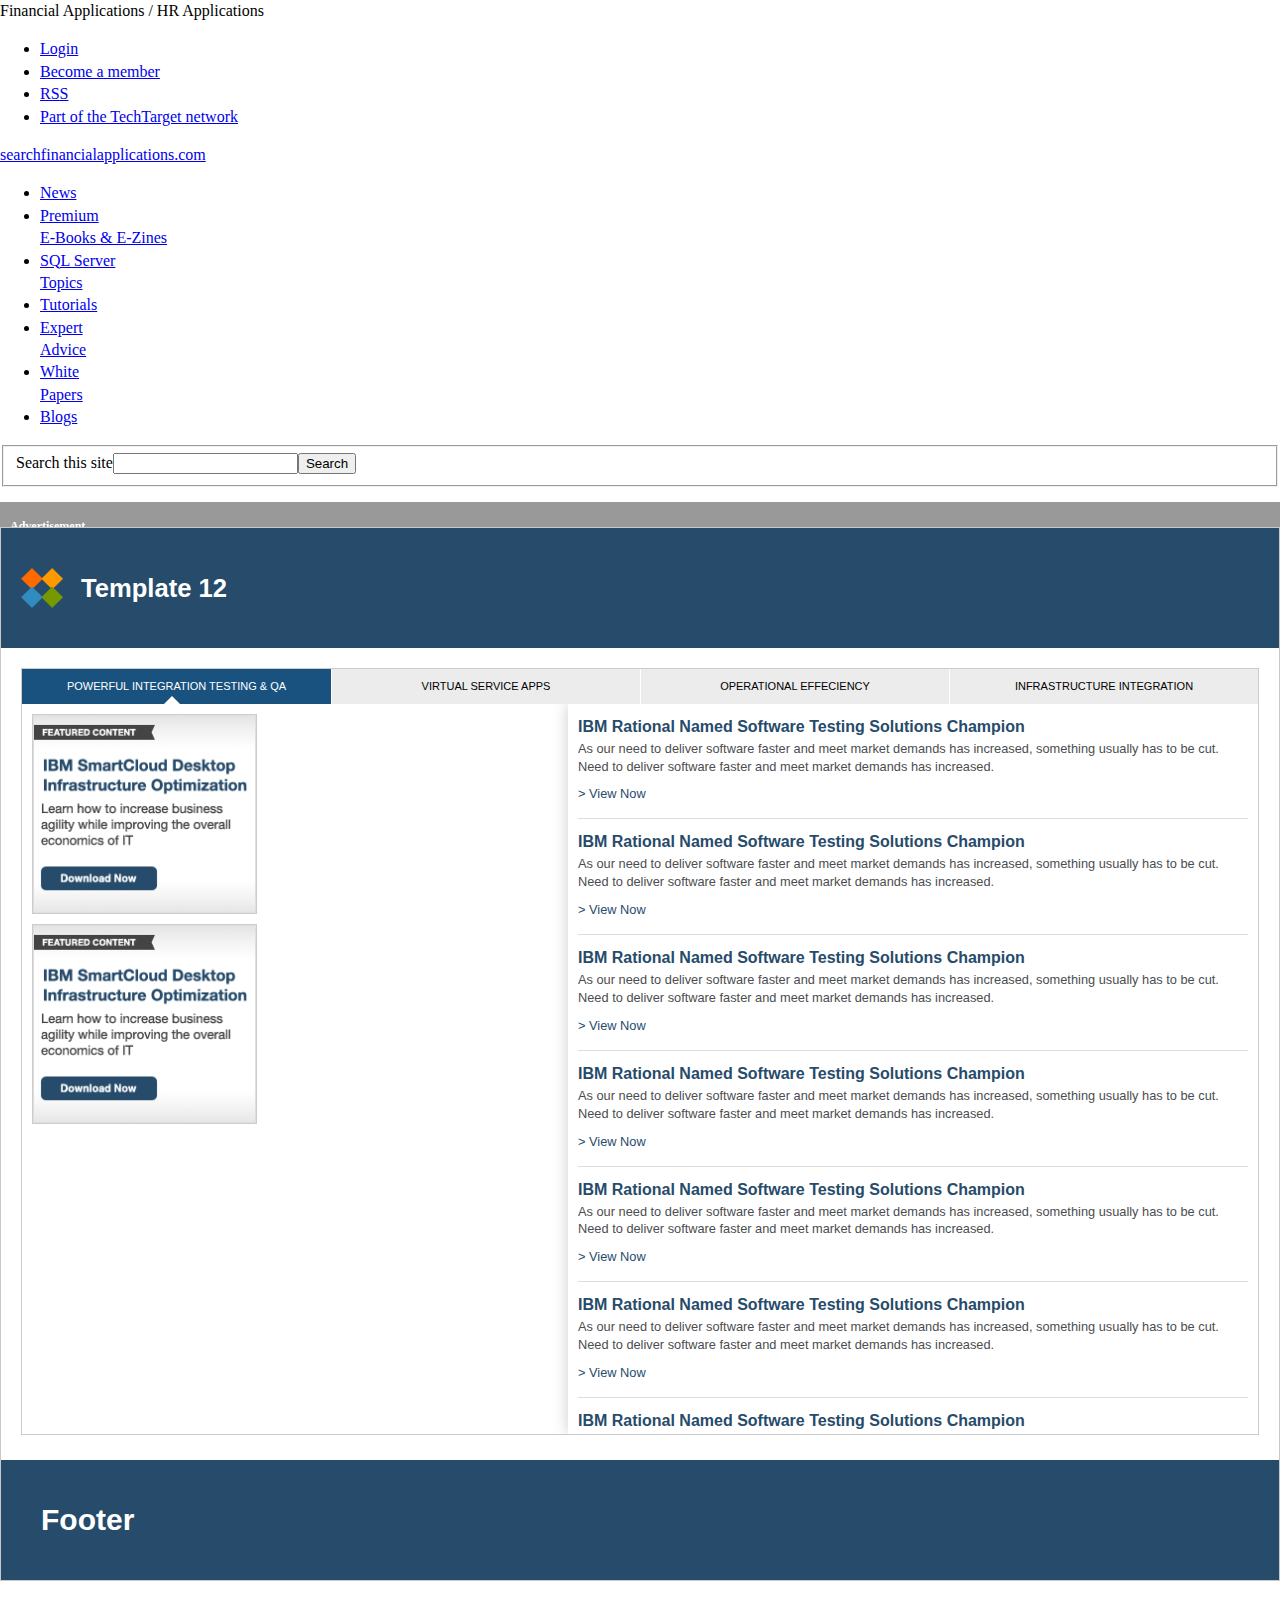
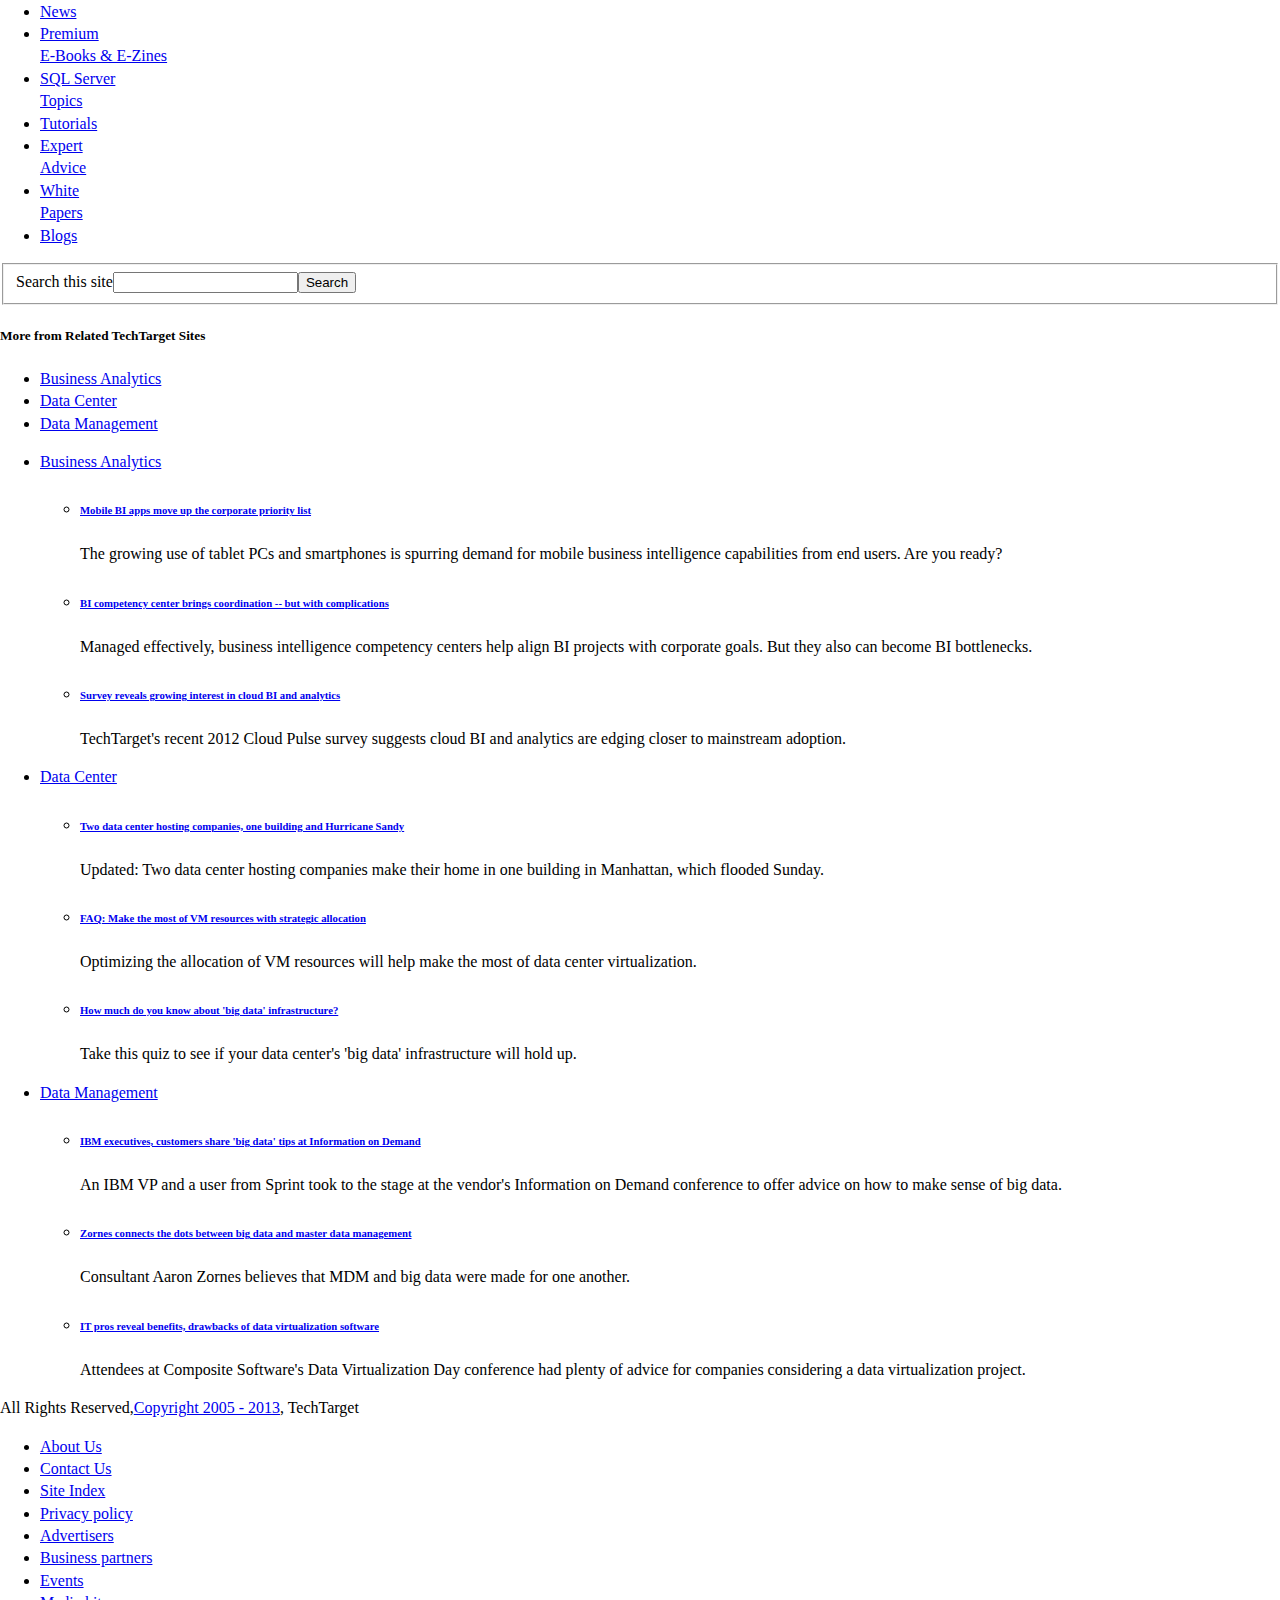
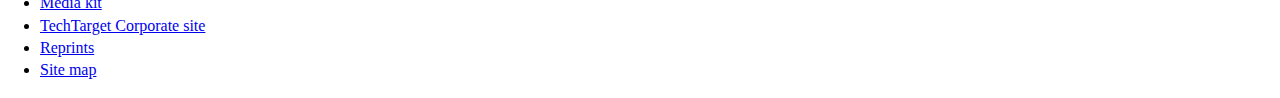
<file: template12/index.html>
<!DOCTYPE html><html lang="en" dir="ltr"><head><meta name="pageStart" content="1359057078694"><title>Template 12</title><meta http-equiv="Content-Type" content="text/html; charset=utf-8"><link id="stylesheetGlobal" rel="stylesheet" type="text/css" href="http://media.ttgtmedia.com/rms/ux/css/global.css" media="screen"><link id="stylesheetSiteSpecific" rel="stylesheet" type="text/css" href="http://media.ttgtmedia.com/rms/ux/css/searchfinancialapplications_new.css" media="screen"><script type="text/javascript" src="http://ajax.googleapis.com/ajax/libs/jquery/1.7.1/jquery.min.js"></script><link rel="stylesheet" href="css/style.css" type="text/css" media="screen"><script src="//ajax.googleapis.com/ajax/libs/jquery/1.8.2/jquery.min.js"></script><script src="javascript/script.js"></script><!-- this needs to be here in order to avoid uncaught reference errors in console--><script type="text/javascript">var microsite = 'Template 12';
var SITE_v5sid = '';
var SITE_name = '';
var ENV_clicktrackHost = 'http://clicktrack.techtarget.com';
var ENV_mediaHost = 'http://cdn.ttgtmedia.com/rms/ux';
var zone = 'HOME';
var taxNameWithOutSpecialChars='Home';
var SITE_hostName = 'techtarget';</script></head><body id="Template 12"><div id="header"><div id="universalBar"><div id="universalBarCompress"><div id="seoKeyword">Financial Applications / HR Applications</div><div id="membershipLinks"><ul><li id="mlLogin"><a href="#">Login</a></li><li id="mlRegister"><a href="http://users.techtarget.com/registration/searchfinancialapplications/Register.page">Become a member</a></li><li id="mlRss"><a href="/rss"><span></span>RSS</a></li><li id="mlNetwork"><a href="/?vgnextfmt=portfolio" class="ttNetworkLinks">Part of the TechTarget network</a></li></ul></div></div></div><div id="headerLogo"><div id="headerLogoCompress"><a href="/">searchfinancialapplications.com</a><span id="headerTechtargetLogo"></span></div></div><div id="headerNavigation"><div id="headerNavigationCompress"><div class="megaMenu"><ul><li class="mmNavItem"><a href="http://searchfinancialapplications.techtarget.com/news" class="mmNavLink">News</a></li><li class="mmNavItem"><a href="http://searchfinancialapplications.techtarget.com/ebooks" class="mmNavLink">Premium<br>E-Books &amp; E-Zines</a></li><li class="mmNavItem"><a href="http://searchfinancialapplications.techtarget.com/resources" class="mmNavLink">SQL Server<br>Topics</a></li><li class="mmNavItem"><a href="http://searchfinancialapplications.techtarget.com/SQL-Server-tutorials" class="mmNavLink">Tutorials</a></li><li class="mmNavItem"><a href="http://searchfinancialapplications.techtarget.com/tips" class="mmNavLink">Expert<br>Advice</a></li><li class="mmNavItem"><a href="http://searchfinancialapplications.bitpipe.com" class="mmNavLink">White<br>Papers</a></li><li class="mmNavItem"><a href="http://itknowledgeexchange.techtarget.com/itblogs/" class="mmNavLink">Blogs</a></li></ul></div><div id="headerNavigationSearch" class="navigationSearch"><form id="headerNavigationSearchForm" action="/search/query" method="get"><fieldset><label for="headerNavigationSearchTextbox" class="navigationSearchLabel">Search this site</label><input type="hidden" name="start" value="0"><input type="hidden" name="filter" value="1"><input id="headerNavigationSearchTextbox" type="text" name="q" class="navigationSearchBox"><input id="headerNavigationSearchSubmit" type="submit" value="Search" class="navigationSearchSubmitButton"></fieldset></form></div></div></div></div><div id="content"><div id="contentCompress"><!-- BEGIN: embedded microsite--><div id="micrositeAdvertisement"><h3>Advertisement</h3></div><!-- END: embedded microsite--><div id="micrositeContainer"><div id="micrositeContainerInner"><div id="micrositeContainerCompress"><div id="micrositeHeader"><div id="micrositeHeaderBanner"><div class="micrositeModuleContainer"><h1>Template 12</h1></div></div></div><div id="micrositeContent"><div id="micrositeContentColumnFull"><div class="contentTabs"><div class="contentTabsNav"><ul><li><a href="#">Powerful Integration Testing &amp; QA</a></li><li><a href="#">Virtual Service Apps</a></li><li><a href="#">Operational Effeciency</a></li><li><a href="#">Infrastructure Integration</a></li></ul></div><div class="contentTabsPanelCollection"><div class="contentTabsPanel"><div class="contentTabsPanelContent oneColList"><div class="contentTabsPanelIntro"><img src="images/placeHolder-contentTabs.png" height="200" width="225" alt="" class="contentTabsPanelIntroGraphic"><img src="images/placeHolder-contentTabs.png" height="200" width="225" alt="" class="contentTabsPanelIntroGraphic"></div><ul><li><h4><a href="replaceMe">IBM Rational Named Software Testing Solutions Champion</a></h4><p>As our need to deliver software faster and meet market demands has increased, something usually has to be cut. Need to deliver software faster and meet market demands has increased.</p><p><a href="replaceMe" class="viewNow">&gt; View Now</a></p></li><li><h4><a href="replaceMe">IBM Rational Named Software Testing Solutions Champion</a></h4><p>As our need to deliver software faster and meet market demands has increased, something usually has to be cut. Need to deliver software faster and meet market demands has increased.</p><p><a href="replaceMe" class="viewNow">&gt; View Now</a></p></li><li><h4><a href="replaceMe">IBM Rational Named Software Testing Solutions Champion</a></h4><p>As our need to deliver software faster and meet market demands has increased, something usually has to be cut. Need to deliver software faster and meet market demands has increased.</p><p><a href="replaceMe" class="viewNow">&gt; View Now</a></p></li><li><h4><a href="replaceMe">IBM Rational Named Software Testing Solutions Champion</a></h4><p>As our need to deliver software faster and meet market demands has increased, something usually has to be cut. Need to deliver software faster and meet market demands has increased.</p><p><a href="replaceMe" class="viewNow">&gt; View Now</a></p></li><li><h4><a href="replaceMe">IBM Rational Named Software Testing Solutions Champion</a></h4><p>As our need to deliver software faster and meet market demands has increased, something usually has to be cut. Need to deliver software faster and meet market demands has increased.</p><p><a href="replaceMe" class="viewNow">&gt; View Now</a></p></li><li><h4><a href="replaceMe">IBM Rational Named Software Testing Solutions Champion</a></h4><p>As our need to deliver software faster and meet market demands has increased, something usually has to be cut. Need to deliver software faster and meet market demands has increased.</p><p><a href="replaceMe" class="viewNow">&gt; View Now</a></p></li><li><h4><a href="replaceMe">IBM Rational Named Software Testing Solutions Champion</a></h4><p>As our need to deliver software faster and meet market demands has increased, something usually has to be cut. Need to deliver software faster and meet market demands has increased.</p><p><a href="replaceMe" class="viewNow">&gt; View Now</a></p></li><li><h4><a href="replaceMe">IBM Rational Named Software Testing Solutions Champion</a></h4><p>As our need to deliver software faster and meet market demands has increased, something usually has to be cut. Need to deliver software faster and meet market demands has increased.</p><p><a href="replaceMe" class="viewNow">&gt; View Now</a></p></li><li><h4><a href="replaceMe">IBM Rational Named Software Testing Solutions Champion</a></h4><p>As our need to deliver software faster and meet market demands has increased, something usually has to be cut. Need to deliver software faster and meet market demands has increased.</p><p><a href="replaceMe" class="viewNow">&gt; View Now</a></p></li><li><h4><a href="replaceMe">IBM Rational Named Software Testing Solutions Champion</a></h4><p>As our need to deliver software faster and meet market demands has increased, something usually has to be cut. Need to deliver software faster and meet market demands has increased.</p><p><a href="replaceMe" class="viewNow">&gt; View Now</a></p></li></ul></div></div><div class="contentTabsPanel"><div class="contentTabsPanelContent oneColList"><div class="contentTabsPanelIntro"><img src="images/placeHolder-contentTabs.png" height="200" width="225" alt="" class="contentTabsPanelIntroGraphic"><img src="images/placeHolder-contentTabs.png" height="200" width="225" alt="" class="contentTabsPanelIntroGraphic"></div><ul><li><h4><a href="replaceMe">IBM Rational Named Software Testing Solutions Champion</a></h4><p>As our need to deliver software faster and meet market demands has increased, something usually has to be cut. Need to deliver software faster and meet market demands has increased.</p><p><a href="replaceMe" class="viewNow">&gt; View Now</a></p></li><li><h4><a href="replaceMe">IBM Rational Named Software Testing Solutions Champion</a></h4><p>As our need to deliver software faster and meet market demands has increased, something usually has to be cut. Need to deliver software faster and meet market demands has increased.</p><p><a href="replaceMe" class="viewNow">&gt; View Now</a></p></li><li><h4><a href="replaceMe">IBM Rational Named Software Testing Solutions Champion</a></h4><p>As our need to deliver software faster and meet market demands has increased, something usually has to be cut. Need to deliver software faster and meet market demands has increased.</p><p><a href="replaceMe" class="viewNow">&gt; View Now</a></p></li><li><h4><a href="replaceMe">IBM Rational Named Software Testing Solutions Champion</a></h4><p>As our need to deliver software faster and meet market demands has increased, something usually has to be cut. Need to deliver software faster and meet market demands has increased.</p><p><a href="replaceMe" class="viewNow">&gt; View Now</a></p></li><li><h4><a href="replaceMe">IBM Rational Named Software Testing Solutions Champion</a></h4><p>As our need to deliver software faster and meet market demands has increased, something usually has to be cut. Need to deliver software faster and meet market demands has increased.</p><p><a href="replaceMe" class="viewNow">&gt; View Now</a></p></li><li><h4><a href="replaceMe">IBM Rational Named Software Testing Solutions Champion</a></h4><p>As our need to deliver software faster and meet market demands has increased, something usually has to be cut. Need to deliver software faster and meet market demands has increased.</p><p><a href="replaceMe" class="viewNow">&gt; View Now</a></p></li><li><h4><a href="replaceMe">IBM Rational Named Software Testing Solutions Champion</a></h4><p>As our need to deliver software faster and meet market demands has increased, something usually has to be cut. Need to deliver software faster and meet market demands has increased.</p><p><a href="replaceMe" class="viewNow">&gt; View Now</a></p></li><li><h4><a href="replaceMe">IBM Rational Named Software Testing Solutions Champion</a></h4><p>As our need to deliver software faster and meet market demands has increased, something usually has to be cut. Need to deliver software faster and meet market demands has increased.</p><p><a href="replaceMe" class="viewNow">&gt; View Now</a></p></li><li><h4><a href="replaceMe">IBM Rational Named Software Testing Solutions Champion</a></h4><p>As our need to deliver software faster and meet market demands has increased, something usually has to be cut. Need to deliver software faster and meet market demands has increased.</p><p><a href="replaceMe" class="viewNow">&gt; View Now</a></p></li><li><h4><a href="replaceMe">IBM Rational Named Software Testing Solutions Champion</a></h4><p>As our need to deliver software faster and meet market demands has increased, something usually has to be cut. Need to deliver software faster and meet market demands has increased.</p><p><a href="replaceMe" class="viewNow">&gt; View Now</a></p></li></ul></div></div><div class="contentTabsPanel"><div class="contentTabsPanelContent oneColList"><div class="contentTabsPanelIntro"><img src="images/placeHolder-contentTabs.png" height="200" width="225" alt="" class="contentTabsPanelIntroGraphic"><img src="images/placeHolder-contentTabs.png" height="200" width="225" alt="" class="contentTabsPanelIntroGraphic"></div><ul><li><h4><a href="replaceMe">IBM Rational Named Software Testing Solutions Champion</a></h4><p>As our need to deliver software faster and meet market demands has increased, something usually has to be cut. Need to deliver software faster and meet market demands has increased.</p><p><a href="replaceMe" class="viewNow">&gt; View Now</a></p></li><li><h4><a href="replaceMe">IBM Rational Named Software Testing Solutions Champion</a></h4><p>As our need to deliver software faster and meet market demands has increased, something usually has to be cut. Need to deliver software faster and meet market demands has increased.</p><p><a href="replaceMe" class="viewNow">&gt; View Now</a></p></li><li><h4><a href="replaceMe">IBM Rational Named Software Testing Solutions Champion</a></h4><p>As our need to deliver software faster and meet market demands has increased, something usually has to be cut. Need to deliver software faster and meet market demands has increased.</p><p><a href="replaceMe" class="viewNow">&gt; View Now</a></p></li><li><h4><a href="replaceMe">IBM Rational Named Software Testing Solutions Champion</a></h4><p>As our need to deliver software faster and meet market demands has increased, something usually has to be cut. Need to deliver software faster and meet market demands has increased.</p><p><a href="replaceMe" class="viewNow">&gt; View Now</a></p></li><li><h4><a href="replaceMe">IBM Rational Named Software Testing Solutions Champion</a></h4><p>As our need to deliver software faster and meet market demands has increased, something usually has to be cut. Need to deliver software faster and meet market demands has increased.</p><p><a href="replaceMe" class="viewNow">&gt; View Now</a></p></li><li><h4><a href="replaceMe">IBM Rational Named Software Testing Solutions Champion</a></h4><p>As our need to deliver software faster and meet market demands has increased, something usually has to be cut. Need to deliver software faster and meet market demands has increased.</p><p><a href="replaceMe" class="viewNow">&gt; View Now</a></p></li><li><h4><a href="replaceMe">IBM Rational Named Software Testing Solutions Champion</a></h4><p>As our need to deliver software faster and meet market demands has increased, something usually has to be cut. Need to deliver software faster and meet market demands has increased.</p><p><a href="replaceMe" class="viewNow">&gt; View Now</a></p></li><li><h4><a href="replaceMe">IBM Rational Named Software Testing Solutions Champion</a></h4><p>As our need to deliver software faster and meet market demands has increased, something usually has to be cut. Need to deliver software faster and meet market demands has increased.</p><p><a href="replaceMe" class="viewNow">&gt; View Now</a></p></li><li><h4><a href="replaceMe">IBM Rational Named Software Testing Solutions Champion</a></h4><p>As our need to deliver software faster and meet market demands has increased, something usually has to be cut. Need to deliver software faster and meet market demands has increased.</p><p><a href="replaceMe" class="viewNow">&gt; View Now</a></p></li><li><h4><a href="replaceMe">IBM Rational Named Software Testing Solutions Champion</a></h4><p>As our need to deliver software faster and meet market demands has increased, something usually has to be cut. Need to deliver software faster and meet market demands has increased.</p><p><a href="replaceMe" class="viewNow">&gt; View Now</a></p></li></ul></div></div><div class="contentTabsPanel"><div class="contentTabsPanelContent oneColList"><div class="contentTabsPanelIntro"><img src="images/placeHolder-contentTabs.png" height="200" width="225" alt="" class="contentTabsPanelIntroGraphic"><img src="images/placeHolder-contentTabs.png" height="200" width="225" alt="" class="contentTabsPanelIntroGraphic"></div><ul><li><h4><a href="replaceMe">IBM Rational Named Software Testing Solutions Champion</a></h4><p>As our need to deliver software faster and meet market demands has increased, something usually has to be cut. Need to deliver software faster and meet market demands has increased.</p><p><a href="replaceMe" class="viewNow">&gt; View Now</a></p></li><li><h4><a href="replaceMe">IBM Rational Named Software Testing Solutions Champion</a></h4><p>As our need to deliver software faster and meet market demands has increased, something usually has to be cut. Need to deliver software faster and meet market demands has increased.</p><p><a href="replaceMe" class="viewNow">&gt; View Now</a></p></li><li><h4><a href="replaceMe">IBM Rational Named Software Testing Solutions Champion</a></h4><p>As our need to deliver software faster and meet market demands has increased, something usually has to be cut. Need to deliver software faster and meet market demands has increased.</p><p><a href="replaceMe" class="viewNow">&gt; View Now</a></p></li><li><h4><a href="replaceMe">IBM Rational Named Software Testing Solutions Champion</a></h4><p>As our need to deliver software faster and meet market demands has increased, something usually has to be cut. Need to deliver software faster and meet market demands has increased.</p><p><a href="replaceMe" class="viewNow">&gt; View Now</a></p></li><li><h4><a href="replaceMe">IBM Rational Named Software Testing Solutions Champion</a></h4><p>As our need to deliver software faster and meet market demands has increased, something usually has to be cut. Need to deliver software faster and meet market demands has increased.</p><p><a href="replaceMe" class="viewNow">&gt; View Now</a></p></li><li><h4><a href="replaceMe">IBM Rational Named Software Testing Solutions Champion</a></h4><p>As our need to deliver software faster and meet market demands has increased, something usually has to be cut. Need to deliver software faster and meet market demands has increased.</p><p><a href="replaceMe" class="viewNow">&gt; View Now</a></p></li><li><h4><a href="replaceMe">IBM Rational Named Software Testing Solutions Champion</a></h4><p>As our need to deliver software faster and meet market demands has increased, something usually has to be cut. Need to deliver software faster and meet market demands has increased.</p><p><a href="replaceMe" class="viewNow">&gt; View Now</a></p></li><li><h4><a href="replaceMe">IBM Rational Named Software Testing Solutions Champion</a></h4><p>As our need to deliver software faster and meet market demands has increased, something usually has to be cut. Need to deliver software faster and meet market demands has increased.</p><p><a href="replaceMe" class="viewNow">&gt; View Now</a></p></li><li><h4><a href="replaceMe">IBM Rational Named Software Testing Solutions Champion</a></h4><p>As our need to deliver software faster and meet market demands has increased, something usually has to be cut. Need to deliver software faster and meet market demands has increased.</p><p><a href="replaceMe" class="viewNow">&gt; View Now</a></p></li><li><h4><a href="replaceMe">IBM Rational Named Software Testing Solutions Champion</a></h4><p>As our need to deliver software faster and meet market demands has increased, something usually has to be cut. Need to deliver software faster and meet market demands has increased.</p><p><a href="replaceMe" class="viewNow">&gt; View Now</a></p></li></ul></div></div></div></div></div><div id="micrositeContentColumnLeft"></div><div id="micrositeContentColumnRight"></div></div><div id="micrositeFooter"><div class="micrositeModuleContainer"><h3>Footer</h3></div></div></div></div></div></div></div><div id="footer"><div id="footerNavigation"><div id="footerNavigationCompress"><div class="megaMenu"><ul><li class="mmNavItem"><a href="http://searchfinancialapplications.techtarget.com/news" class="mmNavLink">News</a></li><li class="mmNavItem"><a href="http://searchfinancialapplications.techtarget.com/ebooks" class="mmNavLink">Premium<br>E-Books &amp; E-Zines</a></li><li class="mmNavItem"><a href="http://searchfinancialapplications.techtarget.com/resources" class="mmNavLink">SQL Server<br>Topics</a></li><li class="mmNavItem"><a href="http://searchfinancialapplications.techtarget.com/SQL-Server-tutorials" class="mmNavLink">Tutorials</a></li><li class="mmNavItem"><a href="http://searchfinancialapplications.techtarget.com/tips" class="mmNavLink">Expert<br>Advice</a></li><li class="mmNavItem"><a href="http://searchfinancialapplications.bitpipe.com" class="mmNavLink">White<br>Papers</a></li><li class="mmNavItem"><a href="http://itknowledgeexchange.techtarget.com/itblogs/" class="mmNavLink">Blogs</a></li></ul></div><div id="footerNavigationSearch" class="navigationSearch"><form id="footerNavigationSearchForm" action="/search/query" method="get"><fieldset><label for="footerNavigationSearchTextbox" class="navigationSearchLabel">Search this site</label><input type="hidden" name="start" value="0"><input type="hidden" name="filter" value="1"><input id="footerNavigationSearchTextbox" type="text" name="q" class="navigationSearchBox"><input id="footerNavigationSearchSubmit" type="submit" value="Search" class="navigationSearchSubmitButton"></fieldset></form></div></div></div><div id="footerCompress"><div id="relatedSites"><h5>More from Related TechTarget Sites</h5><ul id="relatedSitesNav" class="listTypeTab"><li><a href="#rsh-tab0">Business Analytics</a></li><li><a href="#rsh-tab1">Data Center</a></li><li><a href="#rsh-tab2">Data Management</a></li></ul><ul id="relatedSitesHeadlines" class="listTypeTabContent"><li id="rsh-tab0"><div class="rshLogo"><a href="http://searchbusinessanalytics.techtarget.com" class="searchbusinessanalytics">Business Analytics</a></div><ul class="rshCols"><li><h6><a href="http://searchbusinessanalytics.techtarget.com/news/2240169915/Mobile-BI-apps-move-up-the-corporate-priority-list">Mobile BI apps move up the corporate priority list</a></h6><p>The growing use of tablet PCs and smartphones is spurring demand for mobile business intelligence capabilities from end users. Are you ready?</p></li><li><h6><a href="http://searchbusinessanalytics.techtarget.com/feature/BI-competency-center-brings-coordination-but-with-complications">BI competency center brings coordination -- but with complications</a></h6><p>Managed effectively, business intelligence competency centers help align BI projects with corporate goals. But they also can become BI bottlenecks.</p></li><li><h6><a href="http://searchbusinessanalytics.techtarget.com/feature/Survey-reveals-growing-interest-in-cloud-BI-and-analytics">Survey reveals growing interest in cloud BI and analytics</a></h6><p>TechTarget's recent 2012 Cloud Pulse survey suggests cloud BI and analytics are edging closer to mainstream adoption.</p></li></ul></li><li id="rsh-tab1"><div class="rshLogo"><a href="http://searchdatacenter.techtarget.com" class="searchdatacenter">Data Center</a></div><ul class="rshCols"><li><h6><a href="http://searchdatacenter.techtarget.com/news/2240169972/Two-data-center-hosting-companies-one-building-and-Hurricane-Sandy">Two data center hosting companies, one building and Hurricane Sandy</a></h6><p>Updated: Two data center hosting companies make their home in one building in Manhattan, which flooded Sunday.</p></li><li><h6><a href="http://searchdatacenter.techtarget.com/tip/FAQ-Make-the-most-of-VM-resources-with-strategic-allocation">FAQ: Make the most of VM resources with strategic allocation</a></h6><p>Optimizing the allocation of VM resources will help make the most of data center virtualization.</p></li><li><h6><a href="http://searchdatacenter.techtarget.com/quiz/How-much-do-you-know-about-big-data-infrastructure">How much do you know about 'big data' infrastructure?</a></h6><p>Take this quiz to see if your data center's 'big data' infrastructure will hold up.</p></li></ul></li><li id="rsh-tab2"><div class="rshLogo"><a href="http://searchdatamanagement.techtarget.com" class="searchdatamanagement">Data Management</a></div><ul class="rshCols"><li><h6><a href="http://searchdatamanagement.techtarget.com/news/2240169275/IBM-executives-customers-share-big-data-tips-at-Information-on-Demand">IBM executives, customers share 'big data' tips at Information on Demand</a></h6><p>An IBM VP and a user from Sprint took to the stage at the vendor's Information on Demand conference to offer advice on how to make sense of big data.</p></li><li><h6><a href="http://searchdatamanagement.techtarget.com/news/2240165598/Zornes-connects-the-dots-between-big-data-and-master-data-management">Zornes connects the dots between big data and master data management</a></h6><p>Consultant Aaron Zornes believes that MDM and big data were made for one another.</p></li><li><h6><a href="http://searchdatamanagement.techtarget.com/news/2240165242/IT-pros-reveal-the-benefits-drawbacks-of-data-virtualization-software">IT pros reveal benefits, drawbacks of data virtualization software</a></h6><p>Attendees at Composite Software's Data Virtualization Day conference had plenty of advice for companies considering a data virtualization project.</p></li></ul></li></ul><span id="footerTechtargetLogo"></span></div></div><div id="footerMiscLinks"><div id="footerMiscLinksCompress"><div id="footerCopyright">All Rights Reserved,<a href="/about/copyright">Copyright 2005 - 2013</a>, TechTarget</div><ul><li><a href="/about">About Us</a></li><li><a href="/about/contact">Contact Us</a></li><li><a href="/about/index">Site Index</a></li><li><a href="http://www.techtarget.com/html/privacy_policy.html">Privacy policy</a></li><li><a href="/about/advertising">Advertisers</a></li><li><a href="/about/partners">Business partners</a></li><li><a href="/events">Events</a></li><li><a href="http://www.techtarget.com/mediakit/">Media kit</a></li><li><a href="http://www.techtarget.com/">TechTarget Corporate site</a></li><li><a href="http://reprints.ygsgroup.com/m/techtarget">Reprints</a></li><li><a href="/sitemap">Site map</a></li></ul></div></div></div><script type="text/javascript" src="http://media.ttgtmedia.com/rms/ux/javascript/ss-combined.min.js"></script></body></html>
</file>
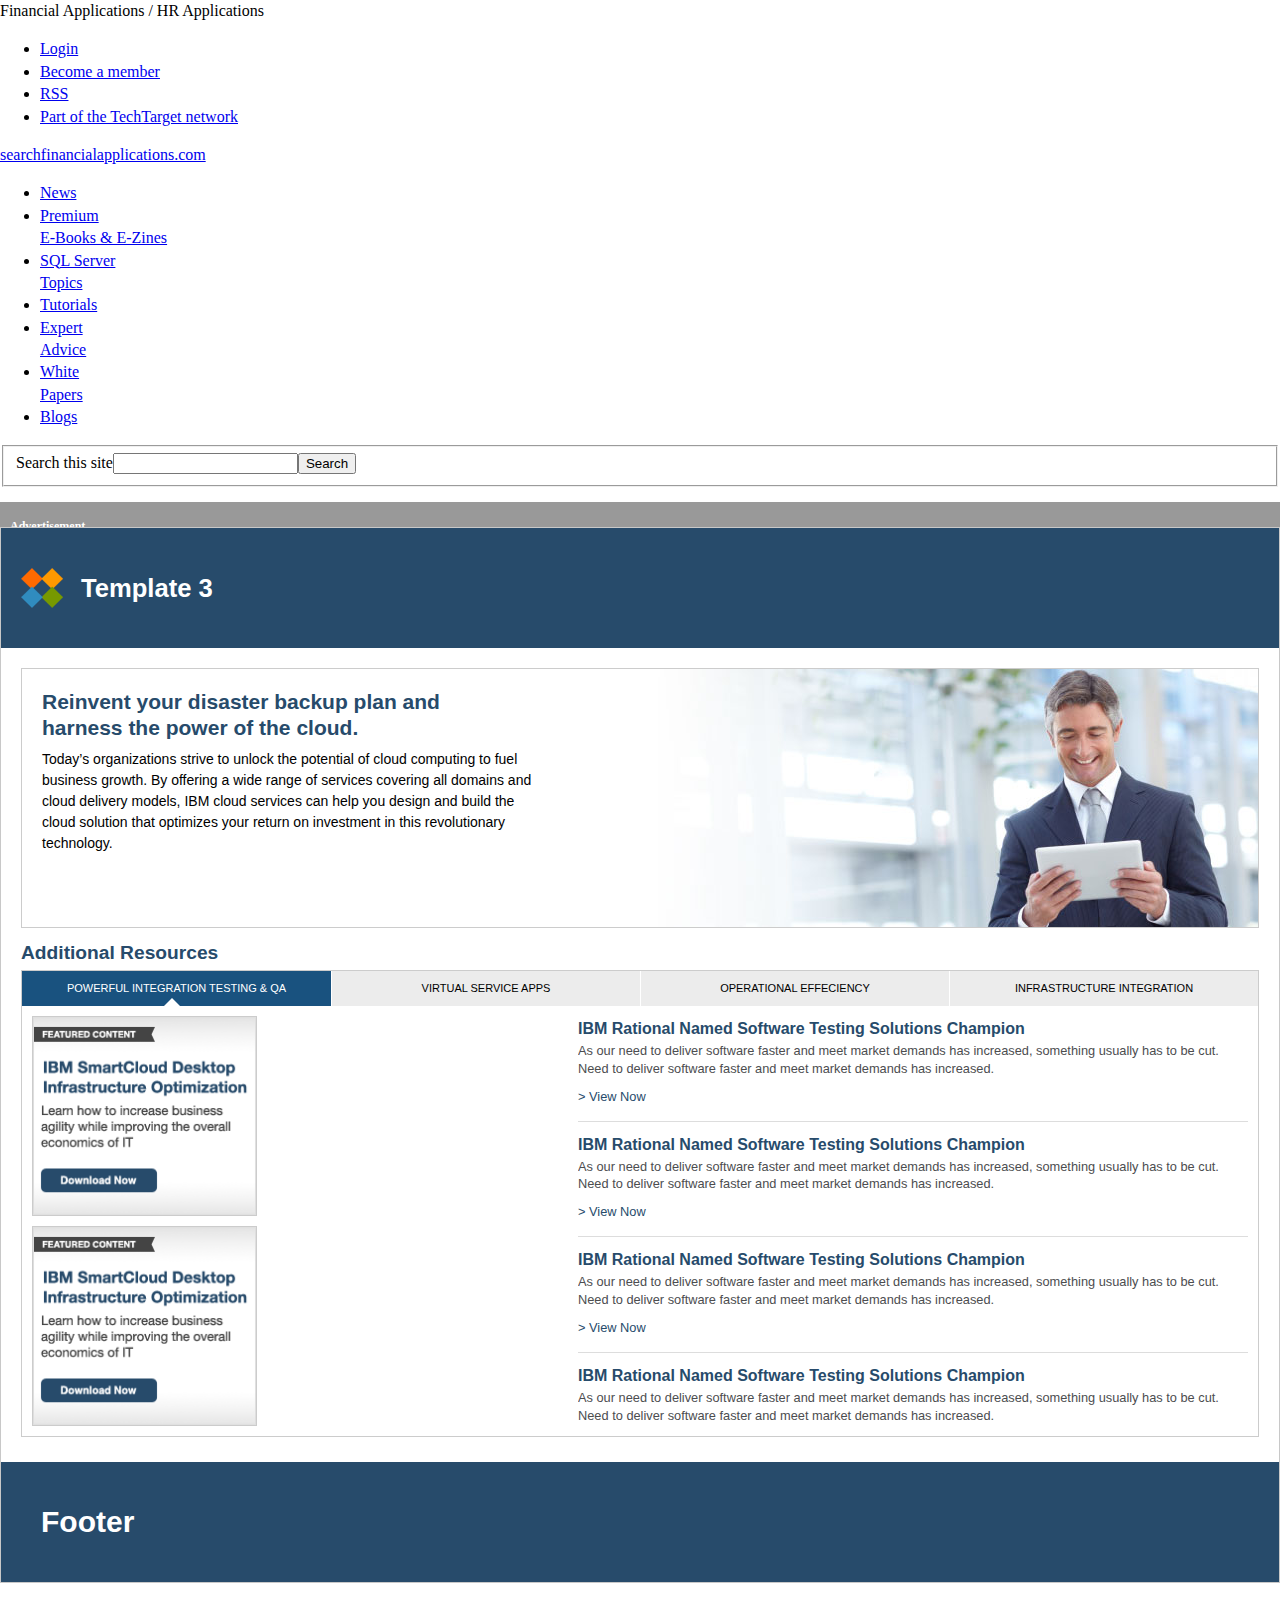
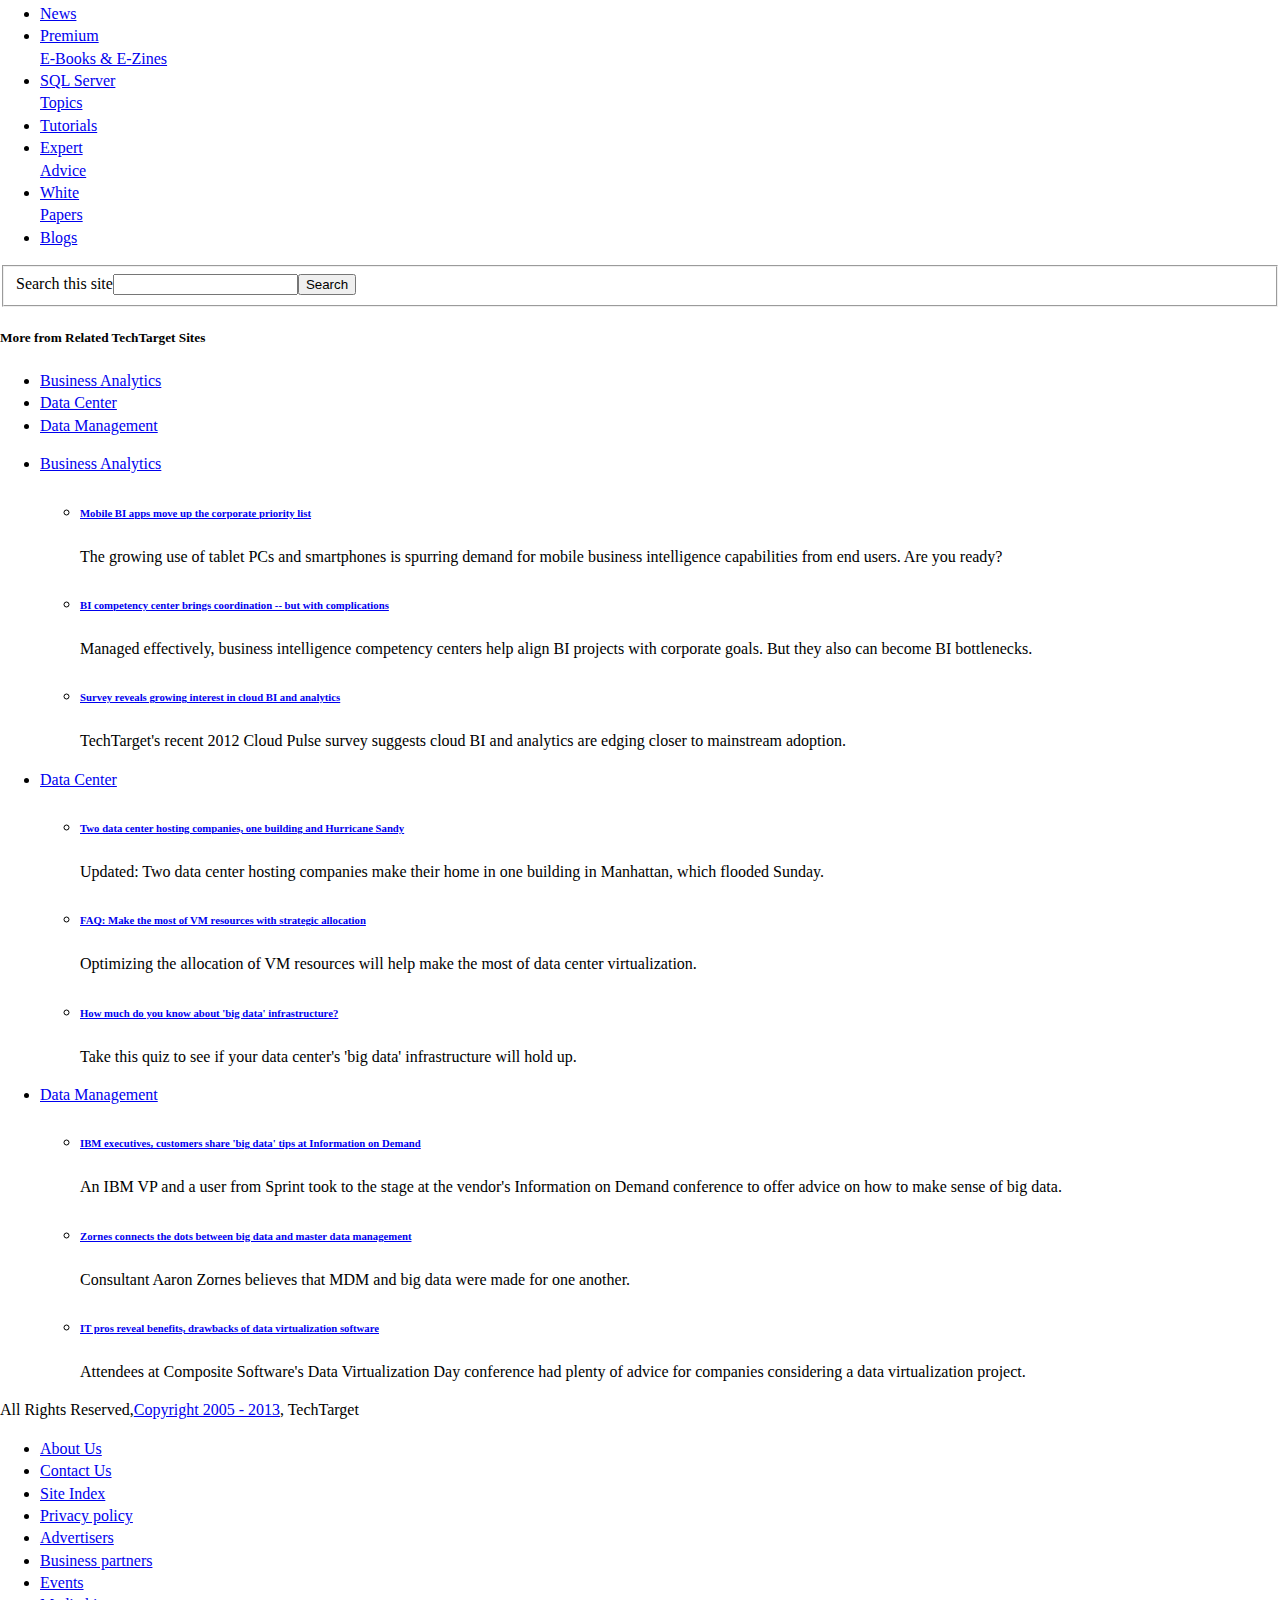
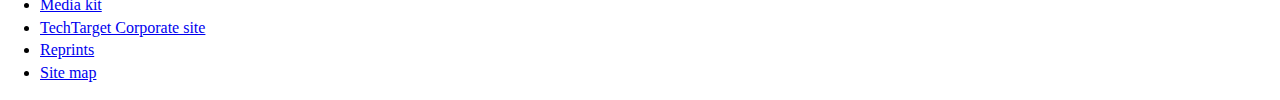
<file: template3/index.html>
<!DOCTYPE html><html lang="en" dir="ltr"><head><meta name="pageStart" content="1359057078694"><title>Template 3</title><meta http-equiv="Content-Type" content="text/html; charset=utf-8"><link id="stylesheetGlobal" rel="stylesheet" type="text/css" href="http://media.ttgtmedia.com/rms/ux/css/global.css" media="screen"><link id="stylesheetSiteSpecific" rel="stylesheet" type="text/css" href="http://media.ttgtmedia.com/rms/ux/css/searchfinancialapplications_new.css" media="screen"><script type="text/javascript" src="http://ajax.googleapis.com/ajax/libs/jquery/1.7.1/jquery.min.js"></script><link rel="stylesheet" href="css/style.css" type="text/css" media="screen"><script src="//ajax.googleapis.com/ajax/libs/jquery/1.8.2/jquery.min.js"></script><script src="javascript/script.js"></script><!-- this needs to be here in order to avoid uncaught reference errors in console--><script type="text/javascript">var microsite = 'Template 3';
var SITE_v5sid = '';
var SITE_name = '';
var ENV_clicktrackHost = 'http://clicktrack.techtarget.com';
var ENV_mediaHost = 'http://cdn.ttgtmedia.com/rms/ux';
var zone = 'HOME';
var taxNameWithOutSpecialChars='Home';
var SITE_hostName = 'techtarget';</script></head><body id="Template 3"><div id="header"><div id="universalBar"><div id="universalBarCompress"><div id="seoKeyword">Financial Applications / HR Applications</div><div id="membershipLinks"><ul><li id="mlLogin"><a href="#">Login</a></li><li id="mlRegister"><a href="http://users.techtarget.com/registration/searchfinancialapplications/Register.page">Become a member</a></li><li id="mlRss"><a href="/rss"><span></span>RSS</a></li><li id="mlNetwork"><a href="/?vgnextfmt=portfolio" class="ttNetworkLinks">Part of the TechTarget network</a></li></ul></div></div></div><div id="headerLogo"><div id="headerLogoCompress"><a href="/">searchfinancialapplications.com</a><span id="headerTechtargetLogo"></span></div></div><div id="headerNavigation"><div id="headerNavigationCompress"><div class="megaMenu"><ul><li class="mmNavItem"><a href="http://searchfinancialapplications.techtarget.com/news" class="mmNavLink">News</a></li><li class="mmNavItem"><a href="http://searchfinancialapplications.techtarget.com/ebooks" class="mmNavLink">Premium<br>E-Books &amp; E-Zines</a></li><li class="mmNavItem"><a href="http://searchfinancialapplications.techtarget.com/resources" class="mmNavLink">SQL Server<br>Topics</a></li><li class="mmNavItem"><a href="http://searchfinancialapplications.techtarget.com/SQL-Server-tutorials" class="mmNavLink">Tutorials</a></li><li class="mmNavItem"><a href="http://searchfinancialapplications.techtarget.com/tips" class="mmNavLink">Expert<br>Advice</a></li><li class="mmNavItem"><a href="http://searchfinancialapplications.bitpipe.com" class="mmNavLink">White<br>Papers</a></li><li class="mmNavItem"><a href="http://itknowledgeexchange.techtarget.com/itblogs/" class="mmNavLink">Blogs</a></li></ul></div><div id="headerNavigationSearch" class="navigationSearch"><form id="headerNavigationSearchForm" action="/search/query" method="get"><fieldset><label for="headerNavigationSearchTextbox" class="navigationSearchLabel">Search this site</label><input type="hidden" name="start" value="0"><input type="hidden" name="filter" value="1"><input id="headerNavigationSearchTextbox" type="text" name="q" class="navigationSearchBox"><input id="headerNavigationSearchSubmit" type="submit" value="Search" class="navigationSearchSubmitButton"></fieldset></form></div></div></div></div><div id="content"><div id="contentCompress"><!-- BEGIN: embedded microsite--><div id="micrositeAdvertisement"><h3>Advertisement</h3></div><!-- END: embedded microsite--><div id="micrositeContainer"><div id="micrositeContainerInner"><div id="micrositeContainerCompress"><div id="micrositeHeader"><div id="micrositeHeaderBanner"><div class="micrositeModuleContainer"><h1>Template 3</h1></div></div></div><div id="micrositeContent"><div id="micrositeContentColumnFull"><div class="wayfinder wayfinderImage"><div class="wayfinderCornerstoneImage"><img src="images/wayfinderImage.jpg" width="600" height="258" alt=""></div><div class="wayfinderContent"><h2>Reinvent your disaster backup plan and harness the power of the cloud.</h2><p>Today’s organizations strive to unlock the potential of cloud computing to fuel business growth. By offering a wide range of services covering all domains and cloud delivery models, IBM cloud services can help you design and build the cloud solution that optimizes your return on investment in this revolutionary technology.</p></div></div><h2 class="componentHeader">Additional Resources</h2><div class="contentTabs"><div class="contentTabsNav"><ul><li><a href="#">Powerful Integration Testing &amp; QA</a></li><li><a href="#">Virtual Service Apps</a></li><li><a href="#">Operational Effeciency</a></li><li><a href="#">Infrastructure Integration</a></li></ul></div><div class="contentTabsPanelCollection"><div class="contentTabsPanel"><div class="contentTabsPanelContent oneColList"><div class="contentTabsPanelIntro"><img src="images/placeHolder-contentTabs.png" height="200" width="225" alt="" class="contentTabsPanelIntroGraphic"><img src="images/placeHolder-contentTabs.png" height="200" width="225" alt="" class="contentTabsPanelIntroGraphic"></div><ul><li><h4><a href="replaceMe">IBM Rational Named Software Testing Solutions Champion</a></h4><p>As our need to deliver software faster and meet market demands has increased, something usually has to be cut. Need to deliver software faster and meet market demands has increased.</p><p><a href="replaceMe" class="viewNow">&gt; View Now</a></p></li><li><h4><a href="replaceMe">IBM Rational Named Software Testing Solutions Champion</a></h4><p>As our need to deliver software faster and meet market demands has increased, something usually has to be cut. Need to deliver software faster and meet market demands has increased.</p><p><a href="replaceMe" class="viewNow">&gt; View Now</a></p></li><li><h4><a href="replaceMe">IBM Rational Named Software Testing Solutions Champion</a></h4><p>As our need to deliver software faster and meet market demands has increased, something usually has to be cut. Need to deliver software faster and meet market demands has increased.</p><p><a href="replaceMe" class="viewNow">&gt; View Now</a></p></li><li><h4><a href="replaceMe">IBM Rational Named Software Testing Solutions Champion</a></h4><p>As our need to deliver software faster and meet market demands has increased, something usually has to be cut. Need to deliver software faster and meet market demands has increased.</p><p><a href="replaceMe" class="viewNow">&gt; View Now</a></p></li><li><h4><a href="replaceMe">IBM Rational Named Software Testing Solutions Champion</a></h4><p>As our need to deliver software faster and meet market demands has increased, something usually has to be cut. Need to deliver software faster and meet market demands has increased.</p><p><a href="replaceMe" class="viewNow">&gt; View Now</a></p></li><li><h4><a href="replaceMe">IBM Rational Named Software Testing Solutions Champion</a></h4><p>As our need to deliver software faster and meet market demands has increased, something usually has to be cut. Need to deliver software faster and meet market demands has increased.</p><p><a href="replaceMe" class="viewNow">&gt; View Now</a></p></li><li><h4><a href="replaceMe">IBM Rational Named Software Testing Solutions Champion</a></h4><p>As our need to deliver software faster and meet market demands has increased, something usually has to be cut. Need to deliver software faster and meet market demands has increased.</p><p><a href="replaceMe" class="viewNow">&gt; View Now</a></p></li><li><h4><a href="replaceMe">IBM Rational Named Software Testing Solutions Champion</a></h4><p>As our need to deliver software faster and meet market demands has increased, something usually has to be cut. Need to deliver software faster and meet market demands has increased.</p><p><a href="replaceMe" class="viewNow">&gt; View Now</a></p></li><li><h4><a href="replaceMe">IBM Rational Named Software Testing Solutions Champion</a></h4><p>As our need to deliver software faster and meet market demands has increased, something usually has to be cut. Need to deliver software faster and meet market demands has increased.</p><p><a href="replaceMe" class="viewNow">&gt; View Now</a></p></li><li><h4><a href="replaceMe">IBM Rational Named Software Testing Solutions Champion</a></h4><p>As our need to deliver software faster and meet market demands has increased, something usually has to be cut. Need to deliver software faster and meet market demands has increased.</p><p><a href="replaceMe" class="viewNow">&gt; View Now</a></p></li></ul></div></div><div class="contentTabsPanel"><div class="contentTabsPanelContent oneColList"><div class="contentTabsPanelIntro"><img src="images/placeHolder-contentTabs.png" height="200" width="225" alt="" class="contentTabsPanelIntroGraphic"><img src="images/placeHolder-contentTabs.png" height="200" width="225" alt="" class="contentTabsPanelIntroGraphic"></div><ul><li><h4><a href="replaceMe">IBM Rational Named Software Testing Solutions Champion</a></h4><p>As our need to deliver software faster and meet market demands has increased, something usually has to be cut. Need to deliver software faster and meet market demands has increased.</p><p><a href="replaceMe" class="viewNow">&gt; View Now</a></p></li><li><h4><a href="replaceMe">IBM Rational Named Software Testing Solutions Champion</a></h4><p>As our need to deliver software faster and meet market demands has increased, something usually has to be cut. Need to deliver software faster and meet market demands has increased.</p><p><a href="replaceMe" class="viewNow">&gt; View Now</a></p></li><li><h4><a href="replaceMe">IBM Rational Named Software Testing Solutions Champion</a></h4><p>As our need to deliver software faster and meet market demands has increased, something usually has to be cut. Need to deliver software faster and meet market demands has increased.</p><p><a href="replaceMe" class="viewNow">&gt; View Now</a></p></li><li><h4><a href="replaceMe">IBM Rational Named Software Testing Solutions Champion</a></h4><p>As our need to deliver software faster and meet market demands has increased, something usually has to be cut. Need to deliver software faster and meet market demands has increased.</p><p><a href="replaceMe" class="viewNow">&gt; View Now</a></p></li><li><h4><a href="replaceMe">IBM Rational Named Software Testing Solutions Champion</a></h4><p>As our need to deliver software faster and meet market demands has increased, something usually has to be cut. Need to deliver software faster and meet market demands has increased.</p><p><a href="replaceMe" class="viewNow">&gt; View Now</a></p></li><li><h4><a href="replaceMe">IBM Rational Named Software Testing Solutions Champion</a></h4><p>As our need to deliver software faster and meet market demands has increased, something usually has to be cut. Need to deliver software faster and meet market demands has increased.</p><p><a href="replaceMe" class="viewNow">&gt; View Now</a></p></li><li><h4><a href="replaceMe">IBM Rational Named Software Testing Solutions Champion</a></h4><p>As our need to deliver software faster and meet market demands has increased, something usually has to be cut. Need to deliver software faster and meet market demands has increased.</p><p><a href="replaceMe" class="viewNow">&gt; View Now</a></p></li><li><h4><a href="replaceMe">IBM Rational Named Software Testing Solutions Champion</a></h4><p>As our need to deliver software faster and meet market demands has increased, something usually has to be cut. Need to deliver software faster and meet market demands has increased.</p><p><a href="replaceMe" class="viewNow">&gt; View Now</a></p></li><li><h4><a href="replaceMe">IBM Rational Named Software Testing Solutions Champion</a></h4><p>As our need to deliver software faster and meet market demands has increased, something usually has to be cut. Need to deliver software faster and meet market demands has increased.</p><p><a href="replaceMe" class="viewNow">&gt; View Now</a></p></li><li><h4><a href="replaceMe">IBM Rational Named Software Testing Solutions Champion</a></h4><p>As our need to deliver software faster and meet market demands has increased, something usually has to be cut. Need to deliver software faster and meet market demands has increased.</p><p><a href="replaceMe" class="viewNow">&gt; View Now</a></p></li></ul></div></div><div class="contentTabsPanel"><div class="contentTabsPanelContent oneColList"><div class="contentTabsPanelIntro"><img src="images/placeHolder-contentTabs.png" height="200" width="225" alt="" class="contentTabsPanelIntroGraphic"><img src="images/placeHolder-contentTabs.png" height="200" width="225" alt="" class="contentTabsPanelIntroGraphic"></div><ul><li><h4><a href="replaceMe">IBM Rational Named Software Testing Solutions Champion</a></h4><p>As our need to deliver software faster and meet market demands has increased, something usually has to be cut. Need to deliver software faster and meet market demands has increased.</p><p><a href="replaceMe" class="viewNow">&gt; View Now</a></p></li><li><h4><a href="replaceMe">IBM Rational Named Software Testing Solutions Champion</a></h4><p>As our need to deliver software faster and meet market demands has increased, something usually has to be cut. Need to deliver software faster and meet market demands has increased.</p><p><a href="replaceMe" class="viewNow">&gt; View Now</a></p></li><li><h4><a href="replaceMe">IBM Rational Named Software Testing Solutions Champion</a></h4><p>As our need to deliver software faster and meet market demands has increased, something usually has to be cut. Need to deliver software faster and meet market demands has increased.</p><p><a href="replaceMe" class="viewNow">&gt; View Now</a></p></li><li><h4><a href="replaceMe">IBM Rational Named Software Testing Solutions Champion</a></h4><p>As our need to deliver software faster and meet market demands has increased, something usually has to be cut. Need to deliver software faster and meet market demands has increased.</p><p><a href="replaceMe" class="viewNow">&gt; View Now</a></p></li><li><h4><a href="replaceMe">IBM Rational Named Software Testing Solutions Champion</a></h4><p>As our need to deliver software faster and meet market demands has increased, something usually has to be cut. Need to deliver software faster and meet market demands has increased.</p><p><a href="replaceMe" class="viewNow">&gt; View Now</a></p></li><li><h4><a href="replaceMe">IBM Rational Named Software Testing Solutions Champion</a></h4><p>As our need to deliver software faster and meet market demands has increased, something usually has to be cut. Need to deliver software faster and meet market demands has increased.</p><p><a href="replaceMe" class="viewNow">&gt; View Now</a></p></li><li><h4><a href="replaceMe">IBM Rational Named Software Testing Solutions Champion</a></h4><p>As our need to deliver software faster and meet market demands has increased, something usually has to be cut. Need to deliver software faster and meet market demands has increased.</p><p><a href="replaceMe" class="viewNow">&gt; View Now</a></p></li><li><h4><a href="replaceMe">IBM Rational Named Software Testing Solutions Champion</a></h4><p>As our need to deliver software faster and meet market demands has increased, something usually has to be cut. Need to deliver software faster and meet market demands has increased.</p><p><a href="replaceMe" class="viewNow">&gt; View Now</a></p></li><li><h4><a href="replaceMe">IBM Rational Named Software Testing Solutions Champion</a></h4><p>As our need to deliver software faster and meet market demands has increased, something usually has to be cut. Need to deliver software faster and meet market demands has increased.</p><p><a href="replaceMe" class="viewNow">&gt; View Now</a></p></li><li><h4><a href="replaceMe">IBM Rational Named Software Testing Solutions Champion</a></h4><p>As our need to deliver software faster and meet market demands has increased, something usually has to be cut. Need to deliver software faster and meet market demands has increased.</p><p><a href="replaceMe" class="viewNow">&gt; View Now</a></p></li></ul></div></div><div class="contentTabsPanel"><div class="contentTabsPanelContent oneColList"><div class="contentTabsPanelIntro"><img src="images/placeHolder-contentTabs.png" height="200" width="225" alt="" class="contentTabsPanelIntroGraphic"><img src="images/placeHolder-contentTabs.png" height="200" width="225" alt="" class="contentTabsPanelIntroGraphic"></div><ul><li><h4><a href="replaceMe">IBM Rational Named Software Testing Solutions Champion</a></h4><p>As our need to deliver software faster and meet market demands has increased, something usually has to be cut. Need to deliver software faster and meet market demands has increased.</p><p><a href="replaceMe" class="viewNow">&gt; View Now</a></p></li><li><h4><a href="replaceMe">IBM Rational Named Software Testing Solutions Champion</a></h4><p>As our need to deliver software faster and meet market demands has increased, something usually has to be cut. Need to deliver software faster and meet market demands has increased.</p><p><a href="replaceMe" class="viewNow">&gt; View Now</a></p></li><li><h4><a href="replaceMe">IBM Rational Named Software Testing Solutions Champion</a></h4><p>As our need to deliver software faster and meet market demands has increased, something usually has to be cut. Need to deliver software faster and meet market demands has increased.</p><p><a href="replaceMe" class="viewNow">&gt; View Now</a></p></li><li><h4><a href="replaceMe">IBM Rational Named Software Testing Solutions Champion</a></h4><p>As our need to deliver software faster and meet market demands has increased, something usually has to be cut. Need to deliver software faster and meet market demands has increased.</p><p><a href="replaceMe" class="viewNow">&gt; View Now</a></p></li><li><h4><a href="replaceMe">IBM Rational Named Software Testing Solutions Champion</a></h4><p>As our need to deliver software faster and meet market demands has increased, something usually has to be cut. Need to deliver software faster and meet market demands has increased.</p><p><a href="replaceMe" class="viewNow">&gt; View Now</a></p></li><li><h4><a href="replaceMe">IBM Rational Named Software Testing Solutions Champion</a></h4><p>As our need to deliver software faster and meet market demands has increased, something usually has to be cut. Need to deliver software faster and meet market demands has increased.</p><p><a href="replaceMe" class="viewNow">&gt; View Now</a></p></li><li><h4><a href="replaceMe">IBM Rational Named Software Testing Solutions Champion</a></h4><p>As our need to deliver software faster and meet market demands has increased, something usually has to be cut. Need to deliver software faster and meet market demands has increased.</p><p><a href="replaceMe" class="viewNow">&gt; View Now</a></p></li><li><h4><a href="replaceMe">IBM Rational Named Software Testing Solutions Champion</a></h4><p>As our need to deliver software faster and meet market demands has increased, something usually has to be cut. Need to deliver software faster and meet market demands has increased.</p><p><a href="replaceMe" class="viewNow">&gt; View Now</a></p></li><li><h4><a href="replaceMe">IBM Rational Named Software Testing Solutions Champion</a></h4><p>As our need to deliver software faster and meet market demands has increased, something usually has to be cut. Need to deliver software faster and meet market demands has increased.</p><p><a href="replaceMe" class="viewNow">&gt; View Now</a></p></li><li><h4><a href="replaceMe">IBM Rational Named Software Testing Solutions Champion</a></h4><p>As our need to deliver software faster and meet market demands has increased, something usually has to be cut. Need to deliver software faster and meet market demands has increased.</p><p><a href="replaceMe" class="viewNow">&gt; View Now</a></p></li></ul></div></div></div></div></div><div id="micrositeContentColumnLeft"></div><div id="micrositeContentColumnRight"></div></div><div id="micrositeFooter"><div class="micrositeModuleContainer"><h3>Footer</h3></div></div></div></div></div></div></div><div id="footer"><div id="footerNavigation"><div id="footerNavigationCompress"><div class="megaMenu"><ul><li class="mmNavItem"><a href="http://searchfinancialapplications.techtarget.com/news" class="mmNavLink">News</a></li><li class="mmNavItem"><a href="http://searchfinancialapplications.techtarget.com/ebooks" class="mmNavLink">Premium<br>E-Books &amp; E-Zines</a></li><li class="mmNavItem"><a href="http://searchfinancialapplications.techtarget.com/resources" class="mmNavLink">SQL Server<br>Topics</a></li><li class="mmNavItem"><a href="http://searchfinancialapplications.techtarget.com/SQL-Server-tutorials" class="mmNavLink">Tutorials</a></li><li class="mmNavItem"><a href="http://searchfinancialapplications.techtarget.com/tips" class="mmNavLink">Expert<br>Advice</a></li><li class="mmNavItem"><a href="http://searchfinancialapplications.bitpipe.com" class="mmNavLink">White<br>Papers</a></li><li class="mmNavItem"><a href="http://itknowledgeexchange.techtarget.com/itblogs/" class="mmNavLink">Blogs</a></li></ul></div><div id="footerNavigationSearch" class="navigationSearch"><form id="footerNavigationSearchForm" action="/search/query" method="get"><fieldset><label for="footerNavigationSearchTextbox" class="navigationSearchLabel">Search this site</label><input type="hidden" name="start" value="0"><input type="hidden" name="filter" value="1"><input id="footerNavigationSearchTextbox" type="text" name="q" class="navigationSearchBox"><input id="footerNavigationSearchSubmit" type="submit" value="Search" class="navigationSearchSubmitButton"></fieldset></form></div></div></div><div id="footerCompress"><div id="relatedSites"><h5>More from Related TechTarget Sites</h5><ul id="relatedSitesNav" class="listTypeTab"><li><a href="#rsh-tab0">Business Analytics</a></li><li><a href="#rsh-tab1">Data Center</a></li><li><a href="#rsh-tab2">Data Management</a></li></ul><ul id="relatedSitesHeadlines" class="listTypeTabContent"><li id="rsh-tab0"><div class="rshLogo"><a href="http://searchbusinessanalytics.techtarget.com" class="searchbusinessanalytics">Business Analytics</a></div><ul class="rshCols"><li><h6><a href="http://searchbusinessanalytics.techtarget.com/news/2240169915/Mobile-BI-apps-move-up-the-corporate-priority-list">Mobile BI apps move up the corporate priority list</a></h6><p>The growing use of tablet PCs and smartphones is spurring demand for mobile business intelligence capabilities from end users. Are you ready?</p></li><li><h6><a href="http://searchbusinessanalytics.techtarget.com/feature/BI-competency-center-brings-coordination-but-with-complications">BI competency center brings coordination -- but with complications</a></h6><p>Managed effectively, business intelligence competency centers help align BI projects with corporate goals. But they also can become BI bottlenecks.</p></li><li><h6><a href="http://searchbusinessanalytics.techtarget.com/feature/Survey-reveals-growing-interest-in-cloud-BI-and-analytics">Survey reveals growing interest in cloud BI and analytics</a></h6><p>TechTarget's recent 2012 Cloud Pulse survey suggests cloud BI and analytics are edging closer to mainstream adoption.</p></li></ul></li><li id="rsh-tab1"><div class="rshLogo"><a href="http://searchdatacenter.techtarget.com" class="searchdatacenter">Data Center</a></div><ul class="rshCols"><li><h6><a href="http://searchdatacenter.techtarget.com/news/2240169972/Two-data-center-hosting-companies-one-building-and-Hurricane-Sandy">Two data center hosting companies, one building and Hurricane Sandy</a></h6><p>Updated: Two data center hosting companies make their home in one building in Manhattan, which flooded Sunday.</p></li><li><h6><a href="http://searchdatacenter.techtarget.com/tip/FAQ-Make-the-most-of-VM-resources-with-strategic-allocation">FAQ: Make the most of VM resources with strategic allocation</a></h6><p>Optimizing the allocation of VM resources will help make the most of data center virtualization.</p></li><li><h6><a href="http://searchdatacenter.techtarget.com/quiz/How-much-do-you-know-about-big-data-infrastructure">How much do you know about 'big data' infrastructure?</a></h6><p>Take this quiz to see if your data center's 'big data' infrastructure will hold up.</p></li></ul></li><li id="rsh-tab2"><div class="rshLogo"><a href="http://searchdatamanagement.techtarget.com" class="searchdatamanagement">Data Management</a></div><ul class="rshCols"><li><h6><a href="http://searchdatamanagement.techtarget.com/news/2240169275/IBM-executives-customers-share-big-data-tips-at-Information-on-Demand">IBM executives, customers share 'big data' tips at Information on Demand</a></h6><p>An IBM VP and a user from Sprint took to the stage at the vendor's Information on Demand conference to offer advice on how to make sense of big data.</p></li><li><h6><a href="http://searchdatamanagement.techtarget.com/news/2240165598/Zornes-connects-the-dots-between-big-data-and-master-data-management">Zornes connects the dots between big data and master data management</a></h6><p>Consultant Aaron Zornes believes that MDM and big data were made for one another.</p></li><li><h6><a href="http://searchdatamanagement.techtarget.com/news/2240165242/IT-pros-reveal-the-benefits-drawbacks-of-data-virtualization-software">IT pros reveal benefits, drawbacks of data virtualization software</a></h6><p>Attendees at Composite Software's Data Virtualization Day conference had plenty of advice for companies considering a data virtualization project.</p></li></ul></li></ul><span id="footerTechtargetLogo"></span></div></div><div id="footerMiscLinks"><div id="footerMiscLinksCompress"><div id="footerCopyright">All Rights Reserved,<a href="/about/copyright">Copyright 2005 - 2013</a>, TechTarget</div><ul><li><a href="/about">About Us</a></li><li><a href="/about/contact">Contact Us</a></li><li><a href="/about/index">Site Index</a></li><li><a href="http://www.techtarget.com/html/privacy_policy.html">Privacy policy</a></li><li><a href="/about/advertising">Advertisers</a></li><li><a href="/about/partners">Business partners</a></li><li><a href="/events">Events</a></li><li><a href="http://www.techtarget.com/mediakit/">Media kit</a></li><li><a href="http://www.techtarget.com/">TechTarget Corporate site</a></li><li><a href="http://reprints.ygsgroup.com/m/techtarget">Reprints</a></li><li><a href="/sitemap">Site map</a></li></ul></div></div></div><script type="text/javascript" src="http://media.ttgtmedia.com/rms/ux/javascript/ss-combined.min.js"></script></body></html>
</file>
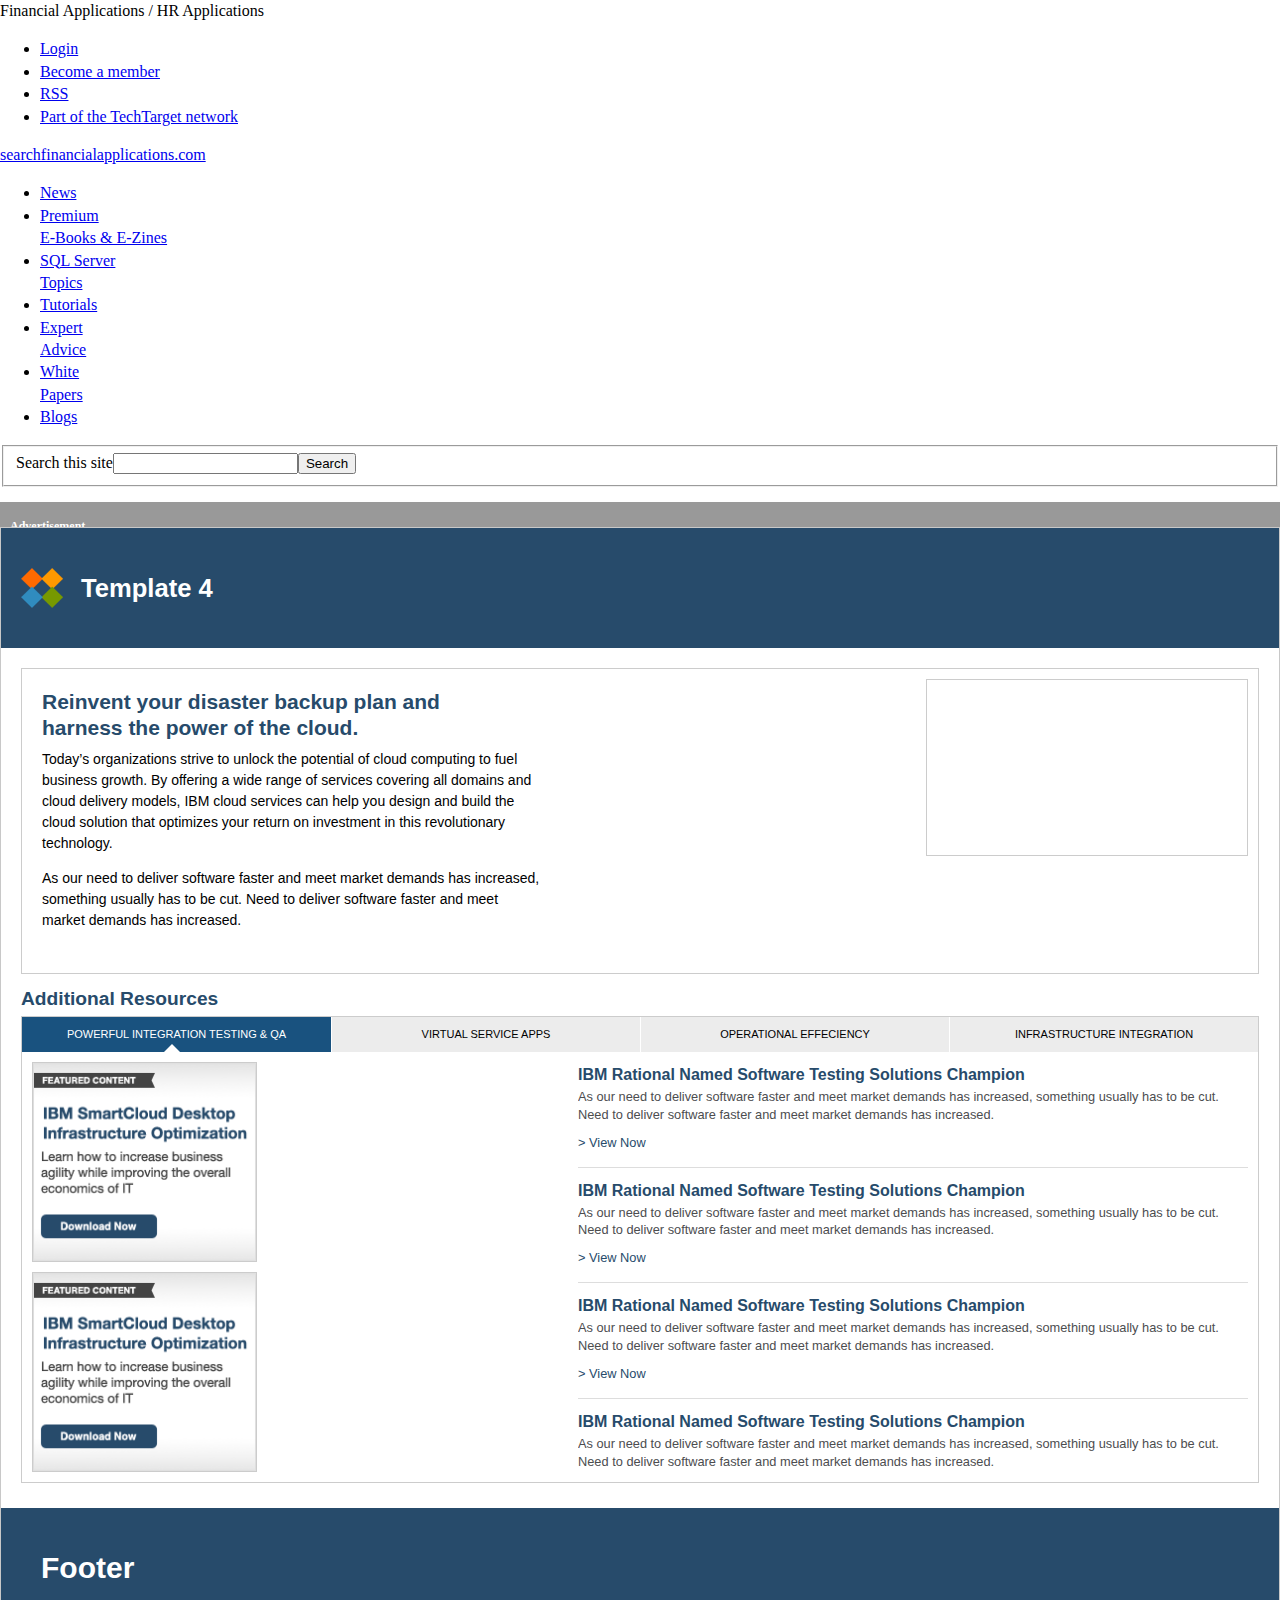
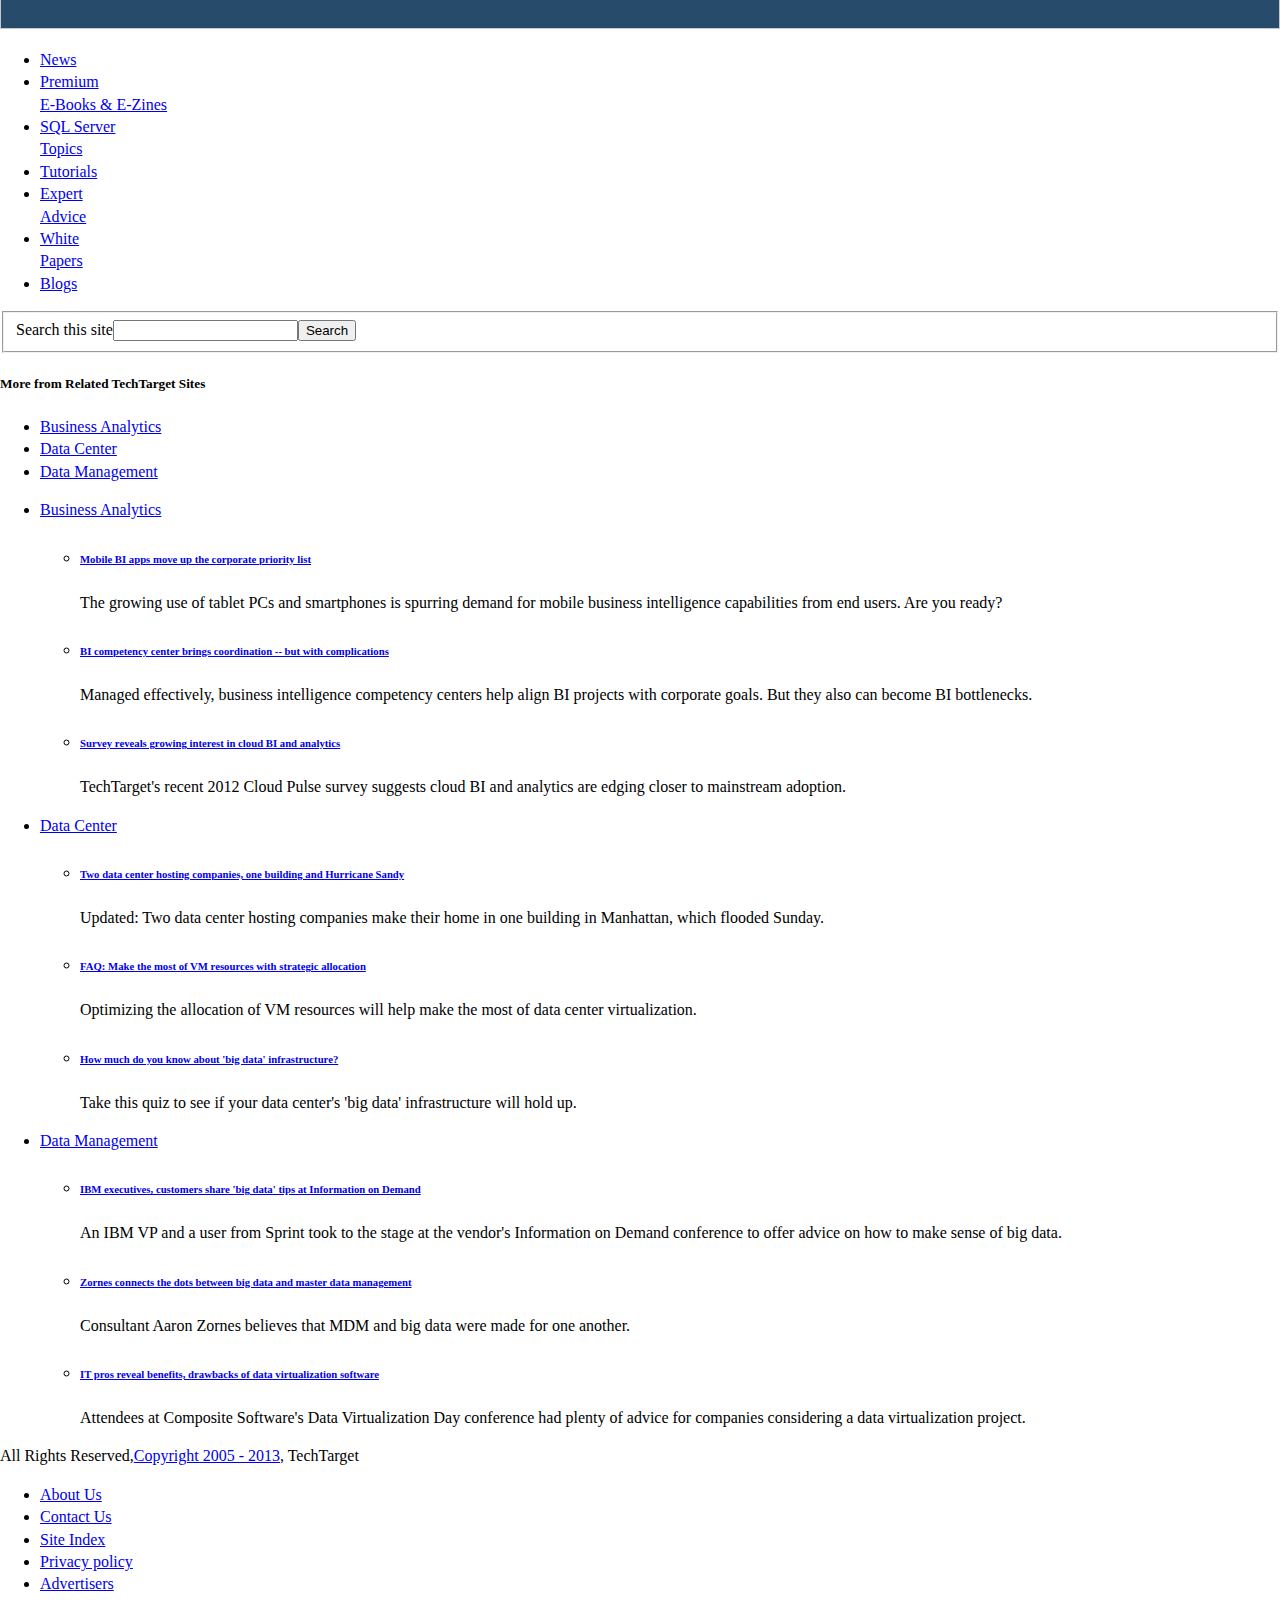
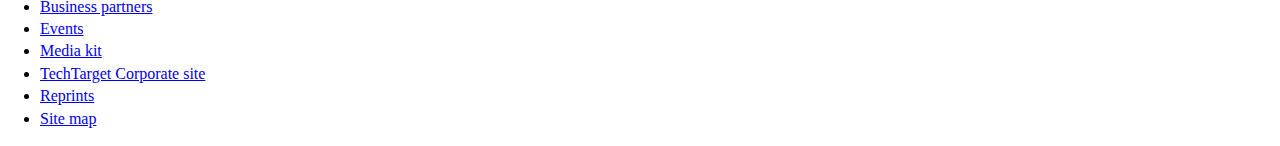
<file: template4/index.html>
<!DOCTYPE html><html lang="en" dir="ltr"><head><meta name="pageStart" content="1359057078694"><title>Template 4</title><meta http-equiv="Content-Type" content="text/html; charset=utf-8"><link id="stylesheetGlobal" rel="stylesheet" type="text/css" href="http://media.ttgtmedia.com/rms/ux/css/global.css" media="screen"><link id="stylesheetSiteSpecific" rel="stylesheet" type="text/css" href="http://media.ttgtmedia.com/rms/ux/css/searchfinancialapplications_new.css" media="screen"><script type="text/javascript" src="http://ajax.googleapis.com/ajax/libs/jquery/1.7.1/jquery.min.js"></script><link rel="stylesheet" href="css/style.css" type="text/css" media="screen"><script src="//ajax.googleapis.com/ajax/libs/jquery/1.8.2/jquery.min.js"></script><script src="javascript/script.js"></script><!-- this needs to be here in order to avoid uncaught reference errors in console--><script type="text/javascript">var microsite = 'Template 4';
var SITE_v5sid = '';
var SITE_name = '';
var ENV_clicktrackHost = 'http://clicktrack.techtarget.com';
var ENV_mediaHost = 'http://cdn.ttgtmedia.com/rms/ux';
var zone = 'HOME';
var taxNameWithOutSpecialChars='Home';
var SITE_hostName = 'techtarget';</script></head><body id="Template 4"><div id="header"><div id="universalBar"><div id="universalBarCompress"><div id="seoKeyword">Financial Applications / HR Applications</div><div id="membershipLinks"><ul><li id="mlLogin"><a href="#">Login</a></li><li id="mlRegister"><a href="http://users.techtarget.com/registration/searchfinancialapplications/Register.page">Become a member</a></li><li id="mlRss"><a href="/rss"><span></span>RSS</a></li><li id="mlNetwork"><a href="/?vgnextfmt=portfolio" class="ttNetworkLinks">Part of the TechTarget network</a></li></ul></div></div></div><div id="headerLogo"><div id="headerLogoCompress"><a href="/">searchfinancialapplications.com</a><span id="headerTechtargetLogo"></span></div></div><div id="headerNavigation"><div id="headerNavigationCompress"><div class="megaMenu"><ul><li class="mmNavItem"><a href="http://searchfinancialapplications.techtarget.com/news" class="mmNavLink">News</a></li><li class="mmNavItem"><a href="http://searchfinancialapplications.techtarget.com/ebooks" class="mmNavLink">Premium<br>E-Books &amp; E-Zines</a></li><li class="mmNavItem"><a href="http://searchfinancialapplications.techtarget.com/resources" class="mmNavLink">SQL Server<br>Topics</a></li><li class="mmNavItem"><a href="http://searchfinancialapplications.techtarget.com/SQL-Server-tutorials" class="mmNavLink">Tutorials</a></li><li class="mmNavItem"><a href="http://searchfinancialapplications.techtarget.com/tips" class="mmNavLink">Expert<br>Advice</a></li><li class="mmNavItem"><a href="http://searchfinancialapplications.bitpipe.com" class="mmNavLink">White<br>Papers</a></li><li class="mmNavItem"><a href="http://itknowledgeexchange.techtarget.com/itblogs/" class="mmNavLink">Blogs</a></li></ul></div><div id="headerNavigationSearch" class="navigationSearch"><form id="headerNavigationSearchForm" action="/search/query" method="get"><fieldset><label for="headerNavigationSearchTextbox" class="navigationSearchLabel">Search this site</label><input type="hidden" name="start" value="0"><input type="hidden" name="filter" value="1"><input id="headerNavigationSearchTextbox" type="text" name="q" class="navigationSearchBox"><input id="headerNavigationSearchSubmit" type="submit" value="Search" class="navigationSearchSubmitButton"></fieldset></form></div></div></div></div><div id="content"><div id="contentCompress"><!-- BEGIN: embedded microsite--><div id="micrositeAdvertisement"><h3>Advertisement</h3></div><!-- END: embedded microsite--><div id="micrositeContainer"><div id="micrositeContainerInner"><div id="micrositeContainerCompress"><div id="micrositeHeader"><div id="micrositeHeaderBanner"><div class="micrositeModuleContainer"><h1>Template 4</h1></div></div></div><div id="micrositeContent"><div id="micrositeContentColumnFull"><div class="wayfinder wayfinderVideo"><div class="wayfinderCornerstoneVideo"><script language="JavaScript" type="text/javascript" src="http://admin.brightcove.com/js/BrightcoveExperiences.js"></script><object id="myExperience" class="BrightcoveExperience"><param name="bgcolor" value="#ffffff"></param><param name="wmode" value="opaque"></param><param name="width" value="456"></param><param name="height" value="260"></param><param name="playerID" value="2257680021001"></param><param name="playerKey" value="AQ~~,AAAAAFGE4wo~,g57wOIK2TXIwMm7P5FpCgpCLbizMjs0f"></param><param name="isVid" value="true"></param><param name="isUI" value="true"></param><param name="dynamicStreaming" value="true"></param></object><script type="text/javascript">brightcove.createExperiences();</script></div><div class="wayfinderContent"><h2>Reinvent your disaster backup plan and harness the power of the cloud.</h2><p>Today’s organizations strive to unlock the potential of cloud computing to fuel business growth. By offering a wide range of services covering all domains and cloud delivery models, IBM cloud services can help you design and build the cloud solution that optimizes your return on investment in this revolutionary technology.</p><p>As our need to deliver software faster and meet market demands has increased, something usually has to be cut. Need to deliver software faster and meet market demands has increased.</p></div></div><h2 class="componentHeader">Additional Resources</h2><div class="contentTabs"><div class="contentTabsNav"><ul><li><a href="#">Powerful Integration Testing &amp; QA</a></li><li><a href="#">Virtual Service Apps</a></li><li><a href="#">Operational Effeciency</a></li><li><a href="#">Infrastructure Integration</a></li></ul></div><div class="contentTabsPanelCollection"><div class="contentTabsPanel"><div class="contentTabsPanelContent oneColList"><div class="contentTabsPanelIntro"><img src="images/placeHolder-contentTabs.png" height="200" width="225" alt="" class="contentTabsPanelIntroGraphic"><img src="images/placeHolder-contentTabs.png" height="200" width="225" alt="" class="contentTabsPanelIntroGraphic"></div><ul><li><h4><a href="replaceMe">IBM Rational Named Software Testing Solutions Champion</a></h4><p>As our need to deliver software faster and meet market demands has increased, something usually has to be cut. Need to deliver software faster and meet market demands has increased.</p><p><a href="replaceMe" class="viewNow">&gt; View Now</a></p></li><li><h4><a href="replaceMe">IBM Rational Named Software Testing Solutions Champion</a></h4><p>As our need to deliver software faster and meet market demands has increased, something usually has to be cut. Need to deliver software faster and meet market demands has increased.</p><p><a href="replaceMe" class="viewNow">&gt; View Now</a></p></li><li><h4><a href="replaceMe">IBM Rational Named Software Testing Solutions Champion</a></h4><p>As our need to deliver software faster and meet market demands has increased, something usually has to be cut. Need to deliver software faster and meet market demands has increased.</p><p><a href="replaceMe" class="viewNow">&gt; View Now</a></p></li><li><h4><a href="replaceMe">IBM Rational Named Software Testing Solutions Champion</a></h4><p>As our need to deliver software faster and meet market demands has increased, something usually has to be cut. Need to deliver software faster and meet market demands has increased.</p><p><a href="replaceMe" class="viewNow">&gt; View Now</a></p></li><li><h4><a href="replaceMe">IBM Rational Named Software Testing Solutions Champion</a></h4><p>As our need to deliver software faster and meet market demands has increased, something usually has to be cut. Need to deliver software faster and meet market demands has increased.</p><p><a href="replaceMe" class="viewNow">&gt; View Now</a></p></li><li><h4><a href="replaceMe">IBM Rational Named Software Testing Solutions Champion</a></h4><p>As our need to deliver software faster and meet market demands has increased, something usually has to be cut. Need to deliver software faster and meet market demands has increased.</p><p><a href="replaceMe" class="viewNow">&gt; View Now</a></p></li><li><h4><a href="replaceMe">IBM Rational Named Software Testing Solutions Champion</a></h4><p>As our need to deliver software faster and meet market demands has increased, something usually has to be cut. Need to deliver software faster and meet market demands has increased.</p><p><a href="replaceMe" class="viewNow">&gt; View Now</a></p></li><li><h4><a href="replaceMe">IBM Rational Named Software Testing Solutions Champion</a></h4><p>As our need to deliver software faster and meet market demands has increased, something usually has to be cut. Need to deliver software faster and meet market demands has increased.</p><p><a href="replaceMe" class="viewNow">&gt; View Now</a></p></li><li><h4><a href="replaceMe">IBM Rational Named Software Testing Solutions Champion</a></h4><p>As our need to deliver software faster and meet market demands has increased, something usually has to be cut. Need to deliver software faster and meet market demands has increased.</p><p><a href="replaceMe" class="viewNow">&gt; View Now</a></p></li><li><h4><a href="replaceMe">IBM Rational Named Software Testing Solutions Champion</a></h4><p>As our need to deliver software faster and meet market demands has increased, something usually has to be cut. Need to deliver software faster and meet market demands has increased.</p><p><a href="replaceMe" class="viewNow">&gt; View Now</a></p></li></ul></div></div><div class="contentTabsPanel"><div class="contentTabsPanelContent oneColList"><div class="contentTabsPanelIntro"><img src="images/placeHolder-contentTabs.png" height="200" width="225" alt="" class="contentTabsPanelIntroGraphic"><img src="images/placeHolder-contentTabs.png" height="200" width="225" alt="" class="contentTabsPanelIntroGraphic"></div><ul><li><h4><a href="replaceMe">IBM Rational Named Software Testing Solutions Champion</a></h4><p>As our need to deliver software faster and meet market demands has increased, something usually has to be cut. Need to deliver software faster and meet market demands has increased.</p><p><a href="replaceMe" class="viewNow">&gt; View Now</a></p></li><li><h4><a href="replaceMe">IBM Rational Named Software Testing Solutions Champion</a></h4><p>As our need to deliver software faster and meet market demands has increased, something usually has to be cut. Need to deliver software faster and meet market demands has increased.</p><p><a href="replaceMe" class="viewNow">&gt; View Now</a></p></li><li><h4><a href="replaceMe">IBM Rational Named Software Testing Solutions Champion</a></h4><p>As our need to deliver software faster and meet market demands has increased, something usually has to be cut. Need to deliver software faster and meet market demands has increased.</p><p><a href="replaceMe" class="viewNow">&gt; View Now</a></p></li><li><h4><a href="replaceMe">IBM Rational Named Software Testing Solutions Champion</a></h4><p>As our need to deliver software faster and meet market demands has increased, something usually has to be cut. Need to deliver software faster and meet market demands has increased.</p><p><a href="replaceMe" class="viewNow">&gt; View Now</a></p></li><li><h4><a href="replaceMe">IBM Rational Named Software Testing Solutions Champion</a></h4><p>As our need to deliver software faster and meet market demands has increased, something usually has to be cut. Need to deliver software faster and meet market demands has increased.</p><p><a href="replaceMe" class="viewNow">&gt; View Now</a></p></li><li><h4><a href="replaceMe">IBM Rational Named Software Testing Solutions Champion</a></h4><p>As our need to deliver software faster and meet market demands has increased, something usually has to be cut. Need to deliver software faster and meet market demands has increased.</p><p><a href="replaceMe" class="viewNow">&gt; View Now</a></p></li><li><h4><a href="replaceMe">IBM Rational Named Software Testing Solutions Champion</a></h4><p>As our need to deliver software faster and meet market demands has increased, something usually has to be cut. Need to deliver software faster and meet market demands has increased.</p><p><a href="replaceMe" class="viewNow">&gt; View Now</a></p></li><li><h4><a href="replaceMe">IBM Rational Named Software Testing Solutions Champion</a></h4><p>As our need to deliver software faster and meet market demands has increased, something usually has to be cut. Need to deliver software faster and meet market demands has increased.</p><p><a href="replaceMe" class="viewNow">&gt; View Now</a></p></li><li><h4><a href="replaceMe">IBM Rational Named Software Testing Solutions Champion</a></h4><p>As our need to deliver software faster and meet market demands has increased, something usually has to be cut. Need to deliver software faster and meet market demands has increased.</p><p><a href="replaceMe" class="viewNow">&gt; View Now</a></p></li><li><h4><a href="replaceMe">IBM Rational Named Software Testing Solutions Champion</a></h4><p>As our need to deliver software faster and meet market demands has increased, something usually has to be cut. Need to deliver software faster and meet market demands has increased.</p><p><a href="replaceMe" class="viewNow">&gt; View Now</a></p></li></ul></div></div><div class="contentTabsPanel"><div class="contentTabsPanelContent oneColList"><div class="contentTabsPanelIntro"><img src="images/placeHolder-contentTabs.png" height="200" width="225" alt="" class="contentTabsPanelIntroGraphic"><img src="images/placeHolder-contentTabs.png" height="200" width="225" alt="" class="contentTabsPanelIntroGraphic"></div><ul><li><h4><a href="replaceMe">IBM Rational Named Software Testing Solutions Champion</a></h4><p>As our need to deliver software faster and meet market demands has increased, something usually has to be cut. Need to deliver software faster and meet market demands has increased.</p><p><a href="replaceMe" class="viewNow">&gt; View Now</a></p></li><li><h4><a href="replaceMe">IBM Rational Named Software Testing Solutions Champion</a></h4><p>As our need to deliver software faster and meet market demands has increased, something usually has to be cut. Need to deliver software faster and meet market demands has increased.</p><p><a href="replaceMe" class="viewNow">&gt; View Now</a></p></li><li><h4><a href="replaceMe">IBM Rational Named Software Testing Solutions Champion</a></h4><p>As our need to deliver software faster and meet market demands has increased, something usually has to be cut. Need to deliver software faster and meet market demands has increased.</p><p><a href="replaceMe" class="viewNow">&gt; View Now</a></p></li><li><h4><a href="replaceMe">IBM Rational Named Software Testing Solutions Champion</a></h4><p>As our need to deliver software faster and meet market demands has increased, something usually has to be cut. Need to deliver software faster and meet market demands has increased.</p><p><a href="replaceMe" class="viewNow">&gt; View Now</a></p></li><li><h4><a href="replaceMe">IBM Rational Named Software Testing Solutions Champion</a></h4><p>As our need to deliver software faster and meet market demands has increased, something usually has to be cut. Need to deliver software faster and meet market demands has increased.</p><p><a href="replaceMe" class="viewNow">&gt; View Now</a></p></li><li><h4><a href="replaceMe">IBM Rational Named Software Testing Solutions Champion</a></h4><p>As our need to deliver software faster and meet market demands has increased, something usually has to be cut. Need to deliver software faster and meet market demands has increased.</p><p><a href="replaceMe" class="viewNow">&gt; View Now</a></p></li><li><h4><a href="replaceMe">IBM Rational Named Software Testing Solutions Champion</a></h4><p>As our need to deliver software faster and meet market demands has increased, something usually has to be cut. Need to deliver software faster and meet market demands has increased.</p><p><a href="replaceMe" class="viewNow">&gt; View Now</a></p></li><li><h4><a href="replaceMe">IBM Rational Named Software Testing Solutions Champion</a></h4><p>As our need to deliver software faster and meet market demands has increased, something usually has to be cut. Need to deliver software faster and meet market demands has increased.</p><p><a href="replaceMe" class="viewNow">&gt; View Now</a></p></li><li><h4><a href="replaceMe">IBM Rational Named Software Testing Solutions Champion</a></h4><p>As our need to deliver software faster and meet market demands has increased, something usually has to be cut. Need to deliver software faster and meet market demands has increased.</p><p><a href="replaceMe" class="viewNow">&gt; View Now</a></p></li><li><h4><a href="replaceMe">IBM Rational Named Software Testing Solutions Champion</a></h4><p>As our need to deliver software faster and meet market demands has increased, something usually has to be cut. Need to deliver software faster and meet market demands has increased.</p><p><a href="replaceMe" class="viewNow">&gt; View Now</a></p></li></ul></div></div><div class="contentTabsPanel"><div class="contentTabsPanelContent oneColList"><div class="contentTabsPanelIntro"><img src="images/placeHolder-contentTabs.png" height="200" width="225" alt="" class="contentTabsPanelIntroGraphic"><img src="images/placeHolder-contentTabs.png" height="200" width="225" alt="" class="contentTabsPanelIntroGraphic"></div><ul><li><h4><a href="replaceMe">IBM Rational Named Software Testing Solutions Champion</a></h4><p>As our need to deliver software faster and meet market demands has increased, something usually has to be cut. Need to deliver software faster and meet market demands has increased.</p><p><a href="replaceMe" class="viewNow">&gt; View Now</a></p></li><li><h4><a href="replaceMe">IBM Rational Named Software Testing Solutions Champion</a></h4><p>As our need to deliver software faster and meet market demands has increased, something usually has to be cut. Need to deliver software faster and meet market demands has increased.</p><p><a href="replaceMe" class="viewNow">&gt; View Now</a></p></li><li><h4><a href="replaceMe">IBM Rational Named Software Testing Solutions Champion</a></h4><p>As our need to deliver software faster and meet market demands has increased, something usually has to be cut. Need to deliver software faster and meet market demands has increased.</p><p><a href="replaceMe" class="viewNow">&gt; View Now</a></p></li><li><h4><a href="replaceMe">IBM Rational Named Software Testing Solutions Champion</a></h4><p>As our need to deliver software faster and meet market demands has increased, something usually has to be cut. Need to deliver software faster and meet market demands has increased.</p><p><a href="replaceMe" class="viewNow">&gt; View Now</a></p></li><li><h4><a href="replaceMe">IBM Rational Named Software Testing Solutions Champion</a></h4><p>As our need to deliver software faster and meet market demands has increased, something usually has to be cut. Need to deliver software faster and meet market demands has increased.</p><p><a href="replaceMe" class="viewNow">&gt; View Now</a></p></li><li><h4><a href="replaceMe">IBM Rational Named Software Testing Solutions Champion</a></h4><p>As our need to deliver software faster and meet market demands has increased, something usually has to be cut. Need to deliver software faster and meet market demands has increased.</p><p><a href="replaceMe" class="viewNow">&gt; View Now</a></p></li><li><h4><a href="replaceMe">IBM Rational Named Software Testing Solutions Champion</a></h4><p>As our need to deliver software faster and meet market demands has increased, something usually has to be cut. Need to deliver software faster and meet market demands has increased.</p><p><a href="replaceMe" class="viewNow">&gt; View Now</a></p></li><li><h4><a href="replaceMe">IBM Rational Named Software Testing Solutions Champion</a></h4><p>As our need to deliver software faster and meet market demands has increased, something usually has to be cut. Need to deliver software faster and meet market demands has increased.</p><p><a href="replaceMe" class="viewNow">&gt; View Now</a></p></li><li><h4><a href="replaceMe">IBM Rational Named Software Testing Solutions Champion</a></h4><p>As our need to deliver software faster and meet market demands has increased, something usually has to be cut. Need to deliver software faster and meet market demands has increased.</p><p><a href="replaceMe" class="viewNow">&gt; View Now</a></p></li><li><h4><a href="replaceMe">IBM Rational Named Software Testing Solutions Champion</a></h4><p>As our need to deliver software faster and meet market demands has increased, something usually has to be cut. Need to deliver software faster and meet market demands has increased.</p><p><a href="replaceMe" class="viewNow">&gt; View Now</a></p></li></ul></div></div></div></div></div><div id="micrositeContentColumnLeft"></div><div id="micrositeContentColumnRight"></div></div><div id="micrositeFooter"><div class="micrositeModuleContainer"><h3>Footer</h3></div></div></div></div></div></div></div><div id="footer"><div id="footerNavigation"><div id="footerNavigationCompress"><div class="megaMenu"><ul><li class="mmNavItem"><a href="http://searchfinancialapplications.techtarget.com/news" class="mmNavLink">News</a></li><li class="mmNavItem"><a href="http://searchfinancialapplications.techtarget.com/ebooks" class="mmNavLink">Premium<br>E-Books &amp; E-Zines</a></li><li class="mmNavItem"><a href="http://searchfinancialapplications.techtarget.com/resources" class="mmNavLink">SQL Server<br>Topics</a></li><li class="mmNavItem"><a href="http://searchfinancialapplications.techtarget.com/SQL-Server-tutorials" class="mmNavLink">Tutorials</a></li><li class="mmNavItem"><a href="http://searchfinancialapplications.techtarget.com/tips" class="mmNavLink">Expert<br>Advice</a></li><li class="mmNavItem"><a href="http://searchfinancialapplications.bitpipe.com" class="mmNavLink">White<br>Papers</a></li><li class="mmNavItem"><a href="http://itknowledgeexchange.techtarget.com/itblogs/" class="mmNavLink">Blogs</a></li></ul></div><div id="footerNavigationSearch" class="navigationSearch"><form id="footerNavigationSearchForm" action="/search/query" method="get"><fieldset><label for="footerNavigationSearchTextbox" class="navigationSearchLabel">Search this site</label><input type="hidden" name="start" value="0"><input type="hidden" name="filter" value="1"><input id="footerNavigationSearchTextbox" type="text" name="q" class="navigationSearchBox"><input id="footerNavigationSearchSubmit" type="submit" value="Search" class="navigationSearchSubmitButton"></fieldset></form></div></div></div><div id="footerCompress"><div id="relatedSites"><h5>More from Related TechTarget Sites</h5><ul id="relatedSitesNav" class="listTypeTab"><li><a href="#rsh-tab0">Business Analytics</a></li><li><a href="#rsh-tab1">Data Center</a></li><li><a href="#rsh-tab2">Data Management</a></li></ul><ul id="relatedSitesHeadlines" class="listTypeTabContent"><li id="rsh-tab0"><div class="rshLogo"><a href="http://searchbusinessanalytics.techtarget.com" class="searchbusinessanalytics">Business Analytics</a></div><ul class="rshCols"><li><h6><a href="http://searchbusinessanalytics.techtarget.com/news/2240169915/Mobile-BI-apps-move-up-the-corporate-priority-list">Mobile BI apps move up the corporate priority list</a></h6><p>The growing use of tablet PCs and smartphones is spurring demand for mobile business intelligence capabilities from end users. Are you ready?</p></li><li><h6><a href="http://searchbusinessanalytics.techtarget.com/feature/BI-competency-center-brings-coordination-but-with-complications">BI competency center brings coordination -- but with complications</a></h6><p>Managed effectively, business intelligence competency centers help align BI projects with corporate goals. But they also can become BI bottlenecks.</p></li><li><h6><a href="http://searchbusinessanalytics.techtarget.com/feature/Survey-reveals-growing-interest-in-cloud-BI-and-analytics">Survey reveals growing interest in cloud BI and analytics</a></h6><p>TechTarget's recent 2012 Cloud Pulse survey suggests cloud BI and analytics are edging closer to mainstream adoption.</p></li></ul></li><li id="rsh-tab1"><div class="rshLogo"><a href="http://searchdatacenter.techtarget.com" class="searchdatacenter">Data Center</a></div><ul class="rshCols"><li><h6><a href="http://searchdatacenter.techtarget.com/news/2240169972/Two-data-center-hosting-companies-one-building-and-Hurricane-Sandy">Two data center hosting companies, one building and Hurricane Sandy</a></h6><p>Updated: Two data center hosting companies make their home in one building in Manhattan, which flooded Sunday.</p></li><li><h6><a href="http://searchdatacenter.techtarget.com/tip/FAQ-Make-the-most-of-VM-resources-with-strategic-allocation">FAQ: Make the most of VM resources with strategic allocation</a></h6><p>Optimizing the allocation of VM resources will help make the most of data center virtualization.</p></li><li><h6><a href="http://searchdatacenter.techtarget.com/quiz/How-much-do-you-know-about-big-data-infrastructure">How much do you know about 'big data' infrastructure?</a></h6><p>Take this quiz to see if your data center's 'big data' infrastructure will hold up.</p></li></ul></li><li id="rsh-tab2"><div class="rshLogo"><a href="http://searchdatamanagement.techtarget.com" class="searchdatamanagement">Data Management</a></div><ul class="rshCols"><li><h6><a href="http://searchdatamanagement.techtarget.com/news/2240169275/IBM-executives-customers-share-big-data-tips-at-Information-on-Demand">IBM executives, customers share 'big data' tips at Information on Demand</a></h6><p>An IBM VP and a user from Sprint took to the stage at the vendor's Information on Demand conference to offer advice on how to make sense of big data.</p></li><li><h6><a href="http://searchdatamanagement.techtarget.com/news/2240165598/Zornes-connects-the-dots-between-big-data-and-master-data-management">Zornes connects the dots between big data and master data management</a></h6><p>Consultant Aaron Zornes believes that MDM and big data were made for one another.</p></li><li><h6><a href="http://searchdatamanagement.techtarget.com/news/2240165242/IT-pros-reveal-the-benefits-drawbacks-of-data-virtualization-software">IT pros reveal benefits, drawbacks of data virtualization software</a></h6><p>Attendees at Composite Software's Data Virtualization Day conference had plenty of advice for companies considering a data virtualization project.</p></li></ul></li></ul><span id="footerTechtargetLogo"></span></div></div><div id="footerMiscLinks"><div id="footerMiscLinksCompress"><div id="footerCopyright">All Rights Reserved,<a href="/about/copyright">Copyright 2005 - 2013</a>, TechTarget</div><ul><li><a href="/about">About Us</a></li><li><a href="/about/contact">Contact Us</a></li><li><a href="/about/index">Site Index</a></li><li><a href="http://www.techtarget.com/html/privacy_policy.html">Privacy policy</a></li><li><a href="/about/advertising">Advertisers</a></li><li><a href="/about/partners">Business partners</a></li><li><a href="/events">Events</a></li><li><a href="http://www.techtarget.com/mediakit/">Media kit</a></li><li><a href="http://www.techtarget.com/">TechTarget Corporate site</a></li><li><a href="http://reprints.ygsgroup.com/m/techtarget">Reprints</a></li><li><a href="/sitemap">Site map</a></li></ul></div></div></div><script type="text/javascript" src="http://media.ttgtmedia.com/rms/ux/javascript/ss-combined.min.js"></script></body></html>
</file>
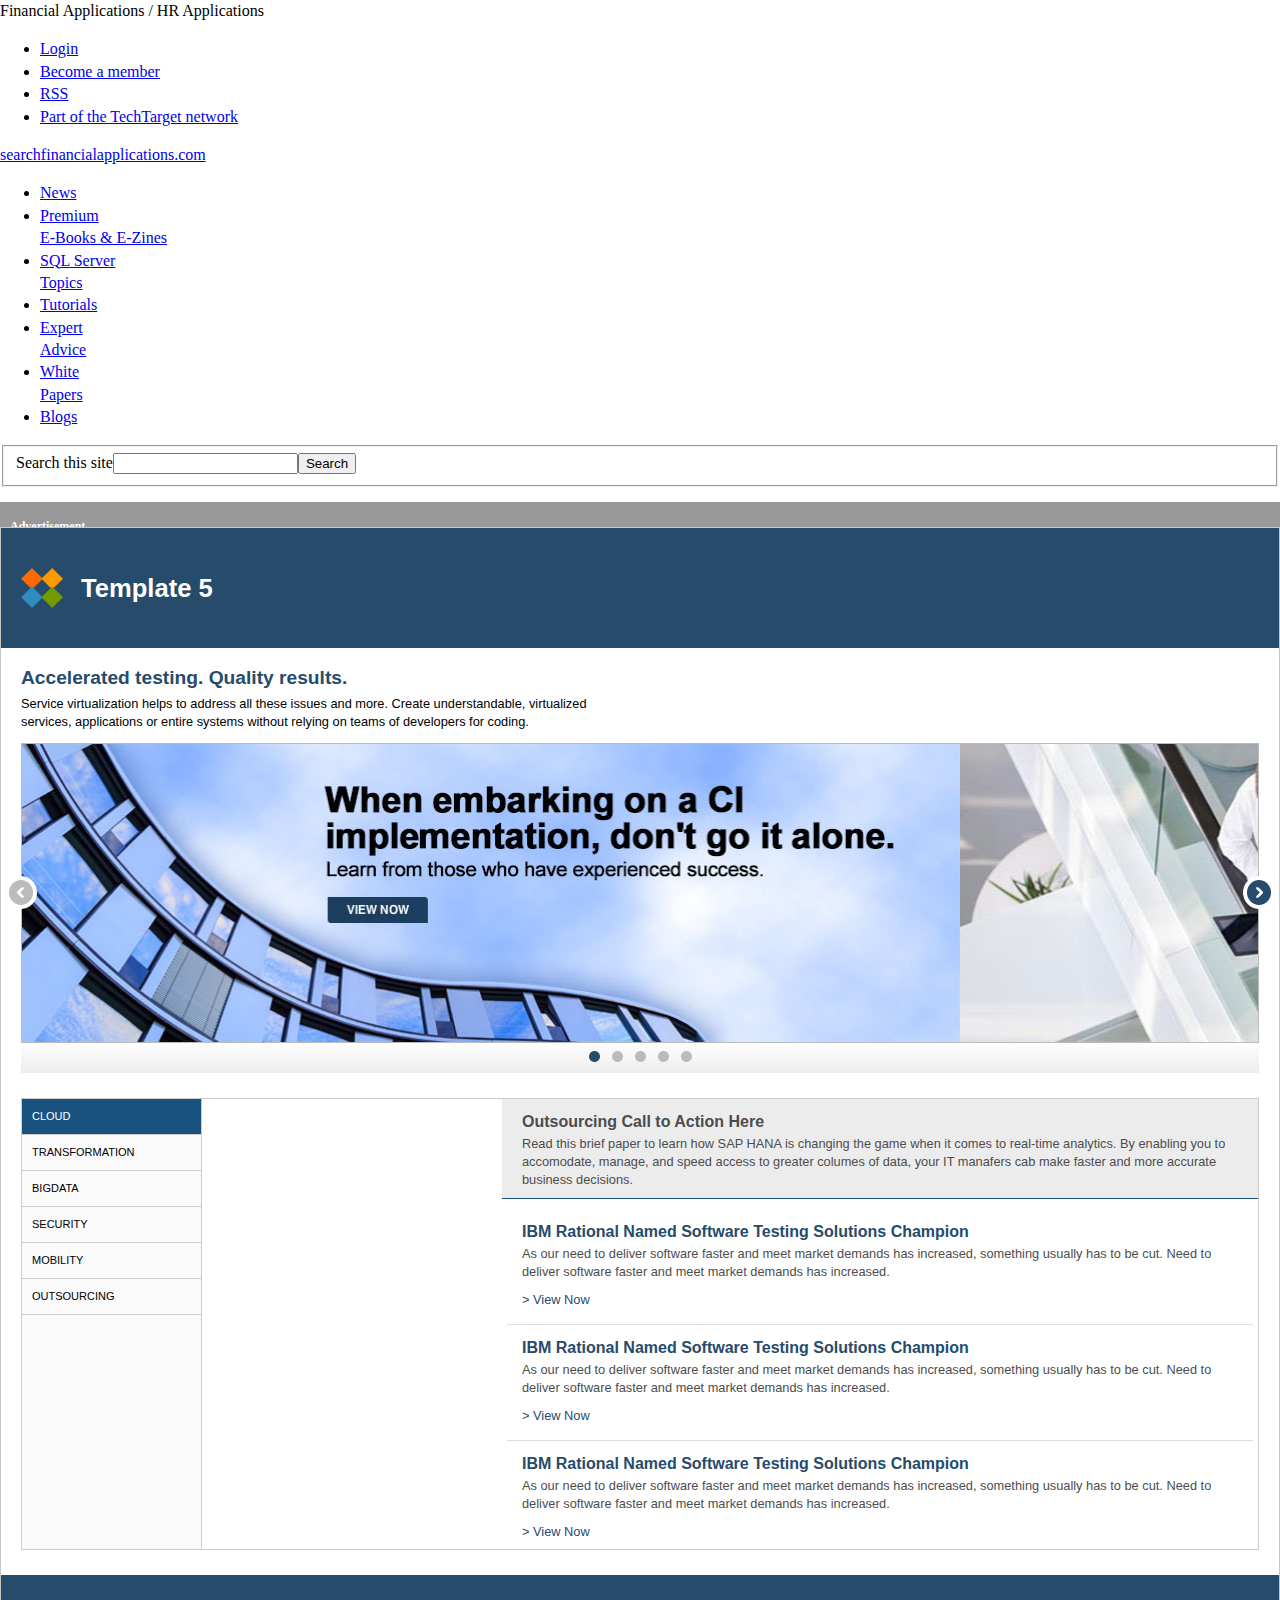
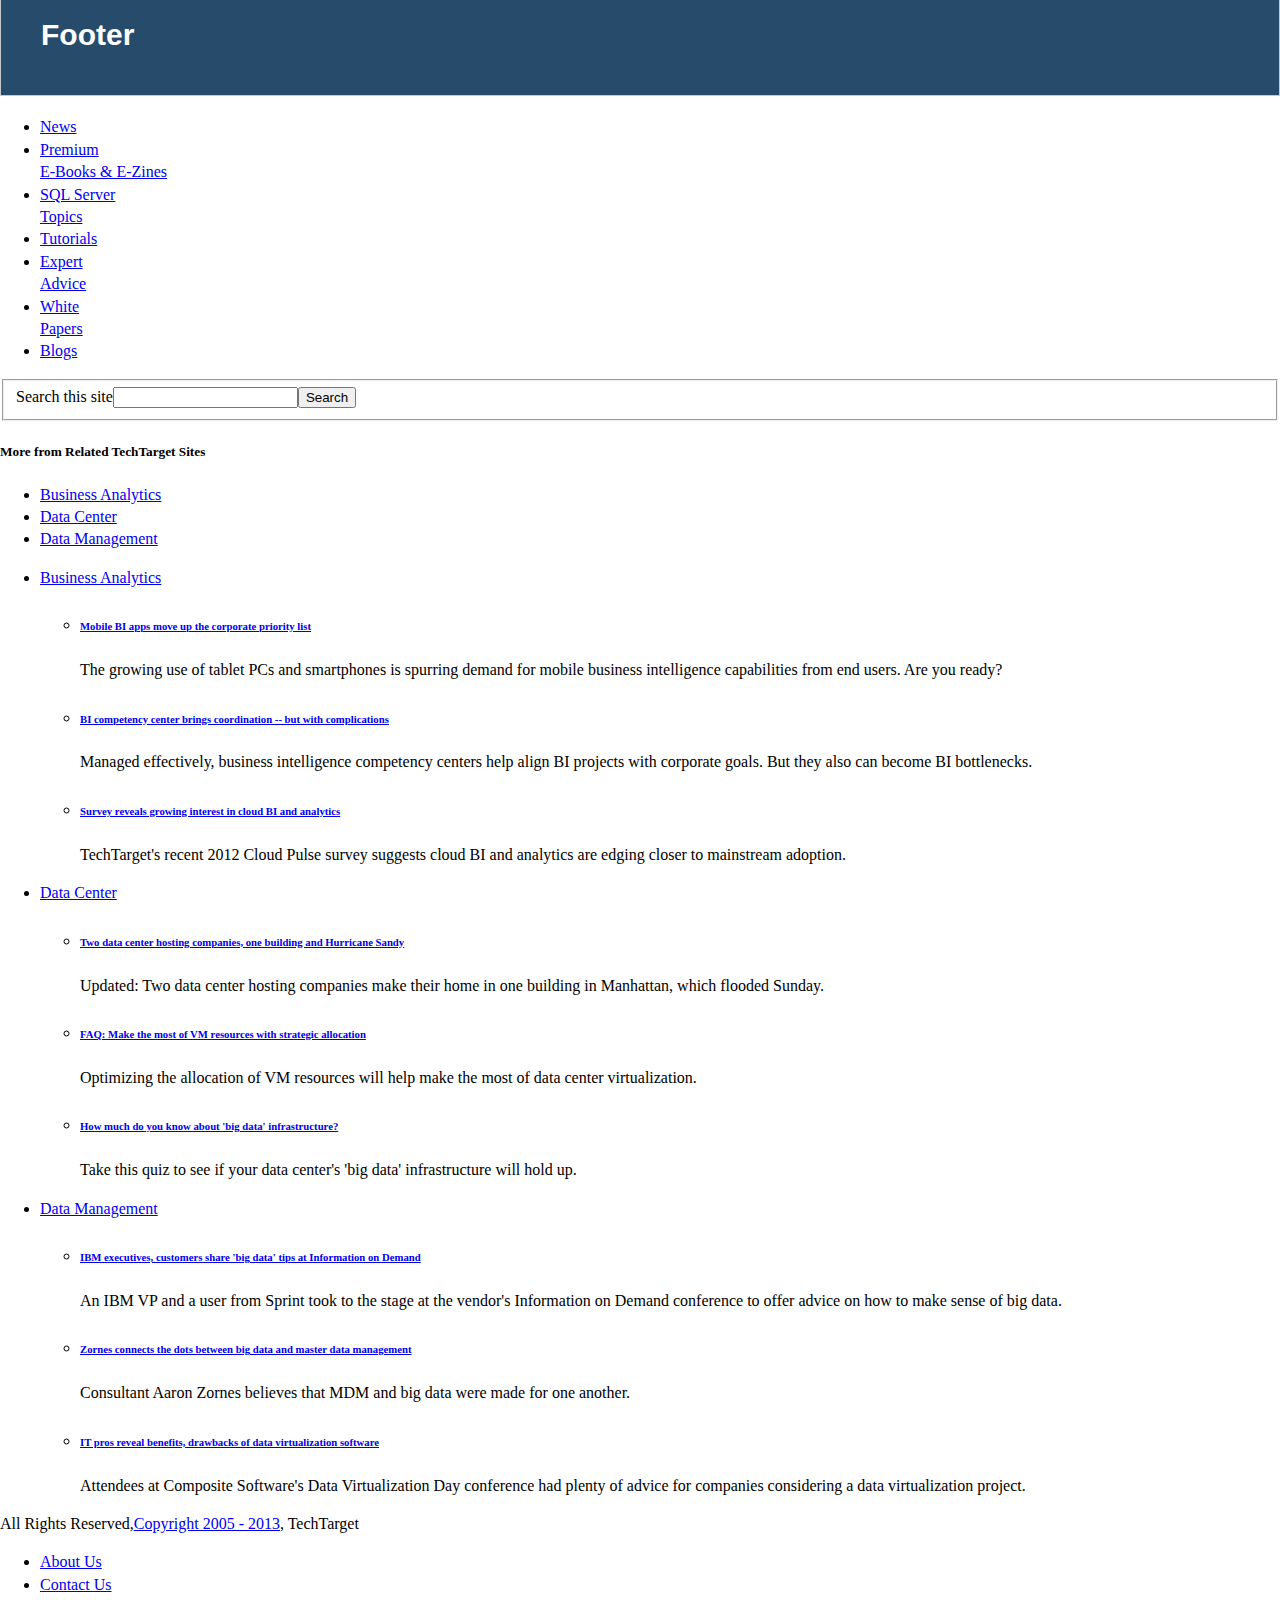
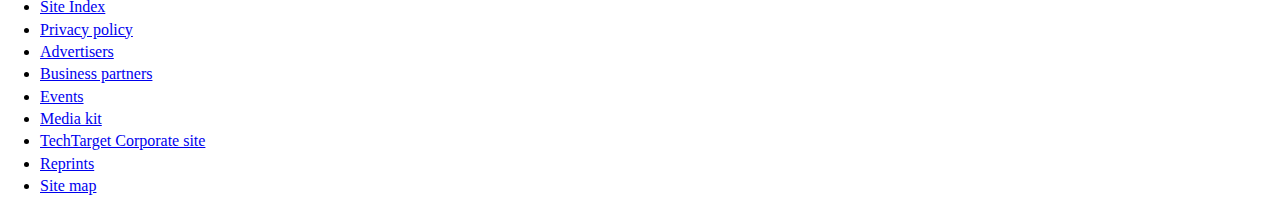
<file: template5/index.html>
<!DOCTYPE html><html lang="en" dir="ltr"><head><meta name="pageStart" content="1359057078694"><title>Template 5</title><meta http-equiv="Content-Type" content="text/html; charset=utf-8"><link id="stylesheetGlobal" rel="stylesheet" type="text/css" href="http://media.ttgtmedia.com/rms/ux/css/global.css" media="screen"><link id="stylesheetSiteSpecific" rel="stylesheet" type="text/css" href="http://media.ttgtmedia.com/rms/ux/css/searchfinancialapplications_new.css" media="screen"><script type="text/javascript" src="http://ajax.googleapis.com/ajax/libs/jquery/1.7.1/jquery.min.js"></script><link rel="stylesheet" href="css/style.css" type="text/css" media="screen"><script src="//ajax.googleapis.com/ajax/libs/jquery/1.8.2/jquery.min.js"></script><script src="javascript/script.js"></script><!-- this needs to be here in order to avoid uncaught reference errors in console--><script type="text/javascript">var microsite = 'Template 5';
var SITE_v5sid = '';
var SITE_name = '';
var ENV_clicktrackHost = 'http://clicktrack.techtarget.com';
var ENV_mediaHost = 'http://cdn.ttgtmedia.com/rms/ux';
var zone = 'HOME';
var taxNameWithOutSpecialChars='Home';
var SITE_hostName = 'techtarget';</script></head><body id="Template 5"><div id="header"><div id="universalBar"><div id="universalBarCompress"><div id="seoKeyword">Financial Applications / HR Applications</div><div id="membershipLinks"><ul><li id="mlLogin"><a href="#">Login</a></li><li id="mlRegister"><a href="http://users.techtarget.com/registration/searchfinancialapplications/Register.page">Become a member</a></li><li id="mlRss"><a href="/rss"><span></span>RSS</a></li><li id="mlNetwork"><a href="/?vgnextfmt=portfolio" class="ttNetworkLinks">Part of the TechTarget network</a></li></ul></div></div></div><div id="headerLogo"><div id="headerLogoCompress"><a href="/">searchfinancialapplications.com</a><span id="headerTechtargetLogo"></span></div></div><div id="headerNavigation"><div id="headerNavigationCompress"><div class="megaMenu"><ul><li class="mmNavItem"><a href="http://searchfinancialapplications.techtarget.com/news" class="mmNavLink">News</a></li><li class="mmNavItem"><a href="http://searchfinancialapplications.techtarget.com/ebooks" class="mmNavLink">Premium<br>E-Books &amp; E-Zines</a></li><li class="mmNavItem"><a href="http://searchfinancialapplications.techtarget.com/resources" class="mmNavLink">SQL Server<br>Topics</a></li><li class="mmNavItem"><a href="http://searchfinancialapplications.techtarget.com/SQL-Server-tutorials" class="mmNavLink">Tutorials</a></li><li class="mmNavItem"><a href="http://searchfinancialapplications.techtarget.com/tips" class="mmNavLink">Expert<br>Advice</a></li><li class="mmNavItem"><a href="http://searchfinancialapplications.bitpipe.com" class="mmNavLink">White<br>Papers</a></li><li class="mmNavItem"><a href="http://itknowledgeexchange.techtarget.com/itblogs/" class="mmNavLink">Blogs</a></li></ul></div><div id="headerNavigationSearch" class="navigationSearch"><form id="headerNavigationSearchForm" action="/search/query" method="get"><fieldset><label for="headerNavigationSearchTextbox" class="navigationSearchLabel">Search this site</label><input type="hidden" name="start" value="0"><input type="hidden" name="filter" value="1"><input id="headerNavigationSearchTextbox" type="text" name="q" class="navigationSearchBox"><input id="headerNavigationSearchSubmit" type="submit" value="Search" class="navigationSearchSubmitButton"></fieldset></form></div></div></div></div><div id="content"><div id="contentCompress"><!-- BEGIN: embedded microsite--><div id="micrositeAdvertisement"><h3>Advertisement</h3></div><!-- END: embedded microsite--><div id="micrositeContainer"><div id="micrositeContainerInner"><div id="micrositeContainerCompress"><div id="micrositeHeader"><div id="micrositeHeaderBanner"><div class="micrositeModuleContainer"><h1>Template 5</h1></div></div></div><div id="micrositeContent"><div id="micrositeContentColumnFull"><div class="wayfinder"><div class="wayfinderContent"><h2>Accelerated testing. Quality results.</h2><p>Service virtualization helps to address all these issues and more. Create understandable, virtualized services, applications or entire systems without relying on teams of developers for coding.</p></div></div><div class="heroCarousel"><div class="heroCarouselWindow"><ul><li><div class="heroCarouselImage"><a href="replaceMe"><img src="images/filmstripCarouselImage1.jpg" height="298" width="946"></a></div><div class="heroCarouselContent"><div class="heroCarouselHeader">This is the header</div><div class="heroCarouselText">This is some text</div><div class="heroCarouselButton"><a href="">View Now</a></div></div></li><li><div class="heroCarouselImage"><a href="replaceMe"><img src="images/filmstripCarouselImage2.jpg" height="298" width="946"></a></div><div class="heroCarouselContent"><div class="heroCarouselHeader">This is the header</div><div class="heroCarouselText">This is some text</div><div class="heroCarouselButton"><a href="">View Now</a></div></div></li><li><div class="heroCarouselImage"><a href="replaceMe"><img src="images/filmstripCarouselImage3.jpg" height="298" width="946"></a></div><div class="heroCarouselContent"><div class="heroCarouselHeader">This is the header</div><div class="heroCarouselText">This is some text</div><div class="heroCarouselButton"><a href="">View Now</a></div></div></li><li><div class="heroCarouselImage"><a href="replaceMe"><img src="images/filmstripCarouselImage4.jpg" height="298" width="946"></a></div><div class="heroCarouselContent"><div class="heroCarouselHeader">This is the header</div><div class="heroCarouselText">This is some text</div><div class="heroCarouselButton"><a href="">View Now</a></div></div></li><li><div class="heroCarouselImage"><a href="replaceMe"><img src="images/filmstripCarouselImage5.jpg" height="298" width="946"></a></div><div class="heroCarouselContent"><div class="heroCarouselHeader">This is the header</div><div class="heroCarouselText">This is some text</div><div class="heroCarouselButton"><a href="">View Now</a></div></div></li></ul></div></div><div class="contentTabs"><div class="contentTabsNav"><ul><li><a href="#">Cloud</a></li><li><a href="#">Transformation</a></li><li><a href="#">BigData</a></li><li><a href="#">Security</a></li><li><a href="#">Mobility</a></li><li><a href="#">Outsourcing</a></li></ul></div><div class="contentTabsPanelCollection"><div class="contentTabsPanel"><div class="contentTabsPanelContent oneColList"><div class="contentTabsPanelIntro"><h3>Outsourcing Call to Action Here</h3><p>Read this brief paper to learn how SAP HANA is changing the game when it comes to real-time analytics. By enabling you to accomodate, manage, and speed access to greater columes of data, your IT manafers cab make faster and more accurate business decisions.</p></div><ul><li><h4><a href="replaceMe">IBM Rational Named Software Testing Solutions Champion</a></h4><p>As our need to deliver software faster and meet market demands has increased, something usually has to be cut. Need to deliver software faster and meet market demands has increased.</p><p><a href="replaceMe" class="viewNow">&gt; View Now</a></p></li><li><h4><a href="replaceMe">IBM Rational Named Software Testing Solutions Champion</a></h4><p>As our need to deliver software faster and meet market demands has increased, something usually has to be cut. Need to deliver software faster and meet market demands has increased.</p><p><a href="replaceMe" class="viewNow">&gt; View Now</a></p></li><li><h4><a href="replaceMe">IBM Rational Named Software Testing Solutions Champion</a></h4><p>As our need to deliver software faster and meet market demands has increased, something usually has to be cut. Need to deliver software faster and meet market demands has increased.</p><p><a href="replaceMe" class="viewNow">&gt; View Now</a></p></li><li><h4><a href="replaceMe">IBM Rational Named Software Testing Solutions Champion</a></h4><p>As our need to deliver software faster and meet market demands has increased, something usually has to be cut. Need to deliver software faster and meet market demands has increased.</p><p><a href="replaceMe" class="viewNow">&gt; View Now</a></p></li><li><h4><a href="replaceMe">IBM Rational Named Software Testing Solutions Champion</a></h4><p>As our need to deliver software faster and meet market demands has increased, something usually has to be cut. Need to deliver software faster and meet market demands has increased.</p><p><a href="replaceMe" class="viewNow">&gt; View Now</a></p></li><li><h4><a href="replaceMe">IBM Rational Named Software Testing Solutions Champion</a></h4><p>As our need to deliver software faster and meet market demands has increased, something usually has to be cut. Need to deliver software faster and meet market demands has increased.</p><p><a href="replaceMe" class="viewNow">&gt; View Now</a></p></li><li><h4><a href="replaceMe">IBM Rational Named Software Testing Solutions Champion</a></h4><p>As our need to deliver software faster and meet market demands has increased, something usually has to be cut. Need to deliver software faster and meet market demands has increased.</p><p><a href="replaceMe" class="viewNow">&gt; View Now</a></p></li><li><h4><a href="replaceMe">IBM Rational Named Software Testing Solutions Champion</a></h4><p>As our need to deliver software faster and meet market demands has increased, something usually has to be cut. Need to deliver software faster and meet market demands has increased.</p><p><a href="replaceMe" class="viewNow">&gt; View Now</a></p></li><li><h4><a href="replaceMe">IBM Rational Named Software Testing Solutions Champion</a></h4><p>As our need to deliver software faster and meet market demands has increased, something usually has to be cut. Need to deliver software faster and meet market demands has increased.</p><p><a href="replaceMe" class="viewNow">&gt; View Now</a></p></li><li><h4><a href="replaceMe">IBM Rational Named Software Testing Solutions Champion</a></h4><p>As our need to deliver software faster and meet market demands has increased, something usually has to be cut. Need to deliver software faster and meet market demands has increased.</p><p><a href="replaceMe" class="viewNow">&gt; View Now</a></p></li></ul></div></div><div class="contentTabsPanel"><div class="contentTabsPanelContent oneColList"><div class="contentTabsPanelIntro"><h3>Outsourcing Call to Action Here</h3><p>Read this brief paper to learn how SAP HANA is changing the game when it comes to real-time analytics. By enabling you to accomodate, manage, and speed access to greater columes of data, your IT manafers cab make faster and more accurate business decisions.</p></div><ul><li><h4><a href="replaceMe">IBM Rational Named Software Testing Solutions Champion</a></h4><p>As our need to deliver software faster and meet market demands has increased, something usually has to be cut. Need to deliver software faster and meet market demands has increased.</p><p><a href="replaceMe" class="viewNow">&gt; View Now</a></p></li><li><h4><a href="replaceMe">IBM Rational Named Software Testing Solutions Champion</a></h4><p>As our need to deliver software faster and meet market demands has increased, something usually has to be cut. Need to deliver software faster and meet market demands has increased.</p><p><a href="replaceMe" class="viewNow">&gt; View Now</a></p></li><li><h4><a href="replaceMe">IBM Rational Named Software Testing Solutions Champion</a></h4><p>As our need to deliver software faster and meet market demands has increased, something usually has to be cut. Need to deliver software faster and meet market demands has increased.</p><p><a href="replaceMe" class="viewNow">&gt; View Now</a></p></li><li><h4><a href="replaceMe">IBM Rational Named Software Testing Solutions Champion</a></h4><p>As our need to deliver software faster and meet market demands has increased, something usually has to be cut. Need to deliver software faster and meet market demands has increased.</p><p><a href="replaceMe" class="viewNow">&gt; View Now</a></p></li><li><h4><a href="replaceMe">IBM Rational Named Software Testing Solutions Champion</a></h4><p>As our need to deliver software faster and meet market demands has increased, something usually has to be cut. Need to deliver software faster and meet market demands has increased.</p><p><a href="replaceMe" class="viewNow">&gt; View Now</a></p></li><li><h4><a href="replaceMe">IBM Rational Named Software Testing Solutions Champion</a></h4><p>As our need to deliver software faster and meet market demands has increased, something usually has to be cut. Need to deliver software faster and meet market demands has increased.</p><p><a href="replaceMe" class="viewNow">&gt; View Now</a></p></li><li><h4><a href="replaceMe">IBM Rational Named Software Testing Solutions Champion</a></h4><p>As our need to deliver software faster and meet market demands has increased, something usually has to be cut. Need to deliver software faster and meet market demands has increased.</p><p><a href="replaceMe" class="viewNow">&gt; View Now</a></p></li><li><h4><a href="replaceMe">IBM Rational Named Software Testing Solutions Champion</a></h4><p>As our need to deliver software faster and meet market demands has increased, something usually has to be cut. Need to deliver software faster and meet market demands has increased.</p><p><a href="replaceMe" class="viewNow">&gt; View Now</a></p></li><li><h4><a href="replaceMe">IBM Rational Named Software Testing Solutions Champion</a></h4><p>As our need to deliver software faster and meet market demands has increased, something usually has to be cut. Need to deliver software faster and meet market demands has increased.</p><p><a href="replaceMe" class="viewNow">&gt; View Now</a></p></li><li><h4><a href="replaceMe">IBM Rational Named Software Testing Solutions Champion</a></h4><p>As our need to deliver software faster and meet market demands has increased, something usually has to be cut. Need to deliver software faster and meet market demands has increased.</p><p><a href="replaceMe" class="viewNow">&gt; View Now</a></p></li></ul></div></div><div class="contentTabsPanel"><div class="contentTabsPanelContent oneColList"><div class="contentTabsPanelIntro"><h3>Outsourcing Call to Action Here</h3><p>Read this brief paper to learn how SAP HANA is changing the game when it comes to real-time analytics. By enabling you to accomodate, manage, and speed access to greater columes of data, your IT manafers cab make faster and more accurate business decisions.</p></div><ul><li><h4><a href="replaceMe">IBM Rational Named Software Testing Solutions Champion</a></h4><p>As our need to deliver software faster and meet market demands has increased, something usually has to be cut. Need to deliver software faster and meet market demands has increased.</p><p><a href="replaceMe" class="viewNow">&gt; View Now</a></p></li><li><h4><a href="replaceMe">IBM Rational Named Software Testing Solutions Champion</a></h4><p>As our need to deliver software faster and meet market demands has increased, something usually has to be cut. Need to deliver software faster and meet market demands has increased.</p><p><a href="replaceMe" class="viewNow">&gt; View Now</a></p></li><li><h4><a href="replaceMe">IBM Rational Named Software Testing Solutions Champion</a></h4><p>As our need to deliver software faster and meet market demands has increased, something usually has to be cut. Need to deliver software faster and meet market demands has increased.</p><p><a href="replaceMe" class="viewNow">&gt; View Now</a></p></li><li><h4><a href="replaceMe">IBM Rational Named Software Testing Solutions Champion</a></h4><p>As our need to deliver software faster and meet market demands has increased, something usually has to be cut. Need to deliver software faster and meet market demands has increased.</p><p><a href="replaceMe" class="viewNow">&gt; View Now</a></p></li><li><h4><a href="replaceMe">IBM Rational Named Software Testing Solutions Champion</a></h4><p>As our need to deliver software faster and meet market demands has increased, something usually has to be cut. Need to deliver software faster and meet market demands has increased.</p><p><a href="replaceMe" class="viewNow">&gt; View Now</a></p></li><li><h4><a href="replaceMe">IBM Rational Named Software Testing Solutions Champion</a></h4><p>As our need to deliver software faster and meet market demands has increased, something usually has to be cut. Need to deliver software faster and meet market demands has increased.</p><p><a href="replaceMe" class="viewNow">&gt; View Now</a></p></li><li><h4><a href="replaceMe">IBM Rational Named Software Testing Solutions Champion</a></h4><p>As our need to deliver software faster and meet market demands has increased, something usually has to be cut. Need to deliver software faster and meet market demands has increased.</p><p><a href="replaceMe" class="viewNow">&gt; View Now</a></p></li><li><h4><a href="replaceMe">IBM Rational Named Software Testing Solutions Champion</a></h4><p>As our need to deliver software faster and meet market demands has increased, something usually has to be cut. Need to deliver software faster and meet market demands has increased.</p><p><a href="replaceMe" class="viewNow">&gt; View Now</a></p></li><li><h4><a href="replaceMe">IBM Rational Named Software Testing Solutions Champion</a></h4><p>As our need to deliver software faster and meet market demands has increased, something usually has to be cut. Need to deliver software faster and meet market demands has increased.</p><p><a href="replaceMe" class="viewNow">&gt; View Now</a></p></li><li><h4><a href="replaceMe">IBM Rational Named Software Testing Solutions Champion</a></h4><p>As our need to deliver software faster and meet market demands has increased, something usually has to be cut. Need to deliver software faster and meet market demands has increased.</p><p><a href="replaceMe" class="viewNow">&gt; View Now</a></p></li></ul></div></div><div class="contentTabsPanel"><div class="contentTabsPanelContent oneColList"><div class="contentTabsPanelIntro"><h3>Outsourcing Call to Action Here</h3><p>Read this brief paper to learn how SAP HANA is changing the game when it comes to real-time analytics. By enabling you to accomodate, manage, and speed access to greater columes of data, your IT manafers cab make faster and more accurate business decisions.</p></div><ul><li><h4><a href="replaceMe">IBM Rational Named Software Testing Solutions Champion</a></h4><p>As our need to deliver software faster and meet market demands has increased, something usually has to be cut. Need to deliver software faster and meet market demands has increased.</p><p><a href="replaceMe" class="viewNow">&gt; View Now</a></p></li><li><h4><a href="replaceMe">IBM Rational Named Software Testing Solutions Champion</a></h4><p>As our need to deliver software faster and meet market demands has increased, something usually has to be cut. Need to deliver software faster and meet market demands has increased.</p><p><a href="replaceMe" class="viewNow">&gt; View Now</a></p></li><li><h4><a href="replaceMe">IBM Rational Named Software Testing Solutions Champion</a></h4><p>As our need to deliver software faster and meet market demands has increased, something usually has to be cut. Need to deliver software faster and meet market demands has increased.</p><p><a href="replaceMe" class="viewNow">&gt; View Now</a></p></li><li><h4><a href="replaceMe">IBM Rational Named Software Testing Solutions Champion</a></h4><p>As our need to deliver software faster and meet market demands has increased, something usually has to be cut. Need to deliver software faster and meet market demands has increased.</p><p><a href="replaceMe" class="viewNow">&gt; View Now</a></p></li><li><h4><a href="replaceMe">IBM Rational Named Software Testing Solutions Champion</a></h4><p>As our need to deliver software faster and meet market demands has increased, something usually has to be cut. Need to deliver software faster and meet market demands has increased.</p><p><a href="replaceMe" class="viewNow">&gt; View Now</a></p></li><li><h4><a href="replaceMe">IBM Rational Named Software Testing Solutions Champion</a></h4><p>As our need to deliver software faster and meet market demands has increased, something usually has to be cut. Need to deliver software faster and meet market demands has increased.</p><p><a href="replaceMe" class="viewNow">&gt; View Now</a></p></li><li><h4><a href="replaceMe">IBM Rational Named Software Testing Solutions Champion</a></h4><p>As our need to deliver software faster and meet market demands has increased, something usually has to be cut. Need to deliver software faster and meet market demands has increased.</p><p><a href="replaceMe" class="viewNow">&gt; View Now</a></p></li><li><h4><a href="replaceMe">IBM Rational Named Software Testing Solutions Champion</a></h4><p>As our need to deliver software faster and meet market demands has increased, something usually has to be cut. Need to deliver software faster and meet market demands has increased.</p><p><a href="replaceMe" class="viewNow">&gt; View Now</a></p></li><li><h4><a href="replaceMe">IBM Rational Named Software Testing Solutions Champion</a></h4><p>As our need to deliver software faster and meet market demands has increased, something usually has to be cut. Need to deliver software faster and meet market demands has increased.</p><p><a href="replaceMe" class="viewNow">&gt; View Now</a></p></li><li><h4><a href="replaceMe">IBM Rational Named Software Testing Solutions Champion</a></h4><p>As our need to deliver software faster and meet market demands has increased, something usually has to be cut. Need to deliver software faster and meet market demands has increased.</p><p><a href="replaceMe" class="viewNow">&gt; View Now</a></p></li></ul></div></div><div class="contentTabsPanel"><div class="contentTabsPanelContent oneColList"><div class="contentTabsPanelIntro"><h3>Outsourcing Call to Action Here</h3><p>Read this brief paper to learn how SAP HANA is changing the game when it comes to real-time analytics. By enabling you to accomodate, manage, and speed access to greater columes of data, your IT manafers cab make faster and more accurate business decisions.</p></div><ul><li><h4><a href="replaceMe">IBM Rational Named Software Testing Solutions Champion</a></h4><p>As our need to deliver software faster and meet market demands has increased, something usually has to be cut. Need to deliver software faster and meet market demands has increased.</p><p><a href="replaceMe" class="viewNow">&gt; View Now</a></p></li><li><h4><a href="replaceMe">IBM Rational Named Software Testing Solutions Champion</a></h4><p>As our need to deliver software faster and meet market demands has increased, something usually has to be cut. Need to deliver software faster and meet market demands has increased.</p><p><a href="replaceMe" class="viewNow">&gt; View Now</a></p></li><li><h4><a href="replaceMe">IBM Rational Named Software Testing Solutions Champion</a></h4><p>As our need to deliver software faster and meet market demands has increased, something usually has to be cut. Need to deliver software faster and meet market demands has increased.</p><p><a href="replaceMe" class="viewNow">&gt; View Now</a></p></li><li><h4><a href="replaceMe">IBM Rational Named Software Testing Solutions Champion</a></h4><p>As our need to deliver software faster and meet market demands has increased, something usually has to be cut. Need to deliver software faster and meet market demands has increased.</p><p><a href="replaceMe" class="viewNow">&gt; View Now</a></p></li><li><h4><a href="replaceMe">IBM Rational Named Software Testing Solutions Champion</a></h4><p>As our need to deliver software faster and meet market demands has increased, something usually has to be cut. Need to deliver software faster and meet market demands has increased.</p><p><a href="replaceMe" class="viewNow">&gt; View Now</a></p></li><li><h4><a href="replaceMe">IBM Rational Named Software Testing Solutions Champion</a></h4><p>As our need to deliver software faster and meet market demands has increased, something usually has to be cut. Need to deliver software faster and meet market demands has increased.</p><p><a href="replaceMe" class="viewNow">&gt; View Now</a></p></li><li><h4><a href="replaceMe">IBM Rational Named Software Testing Solutions Champion</a></h4><p>As our need to deliver software faster and meet market demands has increased, something usually has to be cut. Need to deliver software faster and meet market demands has increased.</p><p><a href="replaceMe" class="viewNow">&gt; View Now</a></p></li><li><h4><a href="replaceMe">IBM Rational Named Software Testing Solutions Champion</a></h4><p>As our need to deliver software faster and meet market demands has increased, something usually has to be cut. Need to deliver software faster and meet market demands has increased.</p><p><a href="replaceMe" class="viewNow">&gt; View Now</a></p></li><li><h4><a href="replaceMe">IBM Rational Named Software Testing Solutions Champion</a></h4><p>As our need to deliver software faster and meet market demands has increased, something usually has to be cut. Need to deliver software faster and meet market demands has increased.</p><p><a href="replaceMe" class="viewNow">&gt; View Now</a></p></li><li><h4><a href="replaceMe">IBM Rational Named Software Testing Solutions Champion</a></h4><p>As our need to deliver software faster and meet market demands has increased, something usually has to be cut. Need to deliver software faster and meet market demands has increased.</p><p><a href="replaceMe" class="viewNow">&gt; View Now</a></p></li></ul></div></div><div class="contentTabsPanel"><div class="contentTabsPanelContent oneColList"><div class="contentTabsPanelIntro"><h3>Outsourcing Call to Action Here</h3><p>Read this brief paper to learn how SAP HANA is changing the game when it comes to real-time analytics. By enabling you to accomodate, manage, and speed access to greater columes of data, your IT manafers cab make faster and more accurate business decisions.</p></div><ul><li><h4><a href="replaceMe">IBM Rational Named Software Testing Solutions Champion</a></h4><p>As our need to deliver software faster and meet market demands has increased, something usually has to be cut. Need to deliver software faster and meet market demands has increased.</p><p><a href="replaceMe" class="viewNow">&gt; View Now</a></p></li><li><h4><a href="replaceMe">IBM Rational Named Software Testing Solutions Champion</a></h4><p>As our need to deliver software faster and meet market demands has increased, something usually has to be cut. Need to deliver software faster and meet market demands has increased.</p><p><a href="replaceMe" class="viewNow">&gt; View Now</a></p></li><li><h4><a href="replaceMe">IBM Rational Named Software Testing Solutions Champion</a></h4><p>As our need to deliver software faster and meet market demands has increased, something usually has to be cut. Need to deliver software faster and meet market demands has increased.</p><p><a href="replaceMe" class="viewNow">&gt; View Now</a></p></li><li><h4><a href="replaceMe">IBM Rational Named Software Testing Solutions Champion</a></h4><p>As our need to deliver software faster and meet market demands has increased, something usually has to be cut. Need to deliver software faster and meet market demands has increased.</p><p><a href="replaceMe" class="viewNow">&gt; View Now</a></p></li><li><h4><a href="replaceMe">IBM Rational Named Software Testing Solutions Champion</a></h4><p>As our need to deliver software faster and meet market demands has increased, something usually has to be cut. Need to deliver software faster and meet market demands has increased.</p><p><a href="replaceMe" class="viewNow">&gt; View Now</a></p></li><li><h4><a href="replaceMe">IBM Rational Named Software Testing Solutions Champion</a></h4><p>As our need to deliver software faster and meet market demands has increased, something usually has to be cut. Need to deliver software faster and meet market demands has increased.</p><p><a href="replaceMe" class="viewNow">&gt; View Now</a></p></li><li><h4><a href="replaceMe">IBM Rational Named Software Testing Solutions Champion</a></h4><p>As our need to deliver software faster and meet market demands has increased, something usually has to be cut. Need to deliver software faster and meet market demands has increased.</p><p><a href="replaceMe" class="viewNow">&gt; View Now</a></p></li><li><h4><a href="replaceMe">IBM Rational Named Software Testing Solutions Champion</a></h4><p>As our need to deliver software faster and meet market demands has increased, something usually has to be cut. Need to deliver software faster and meet market demands has increased.</p><p><a href="replaceMe" class="viewNow">&gt; View Now</a></p></li><li><h4><a href="replaceMe">IBM Rational Named Software Testing Solutions Champion</a></h4><p>As our need to deliver software faster and meet market demands has increased, something usually has to be cut. Need to deliver software faster and meet market demands has increased.</p><p><a href="replaceMe" class="viewNow">&gt; View Now</a></p></li><li><h4><a href="replaceMe">IBM Rational Named Software Testing Solutions Champion</a></h4><p>As our need to deliver software faster and meet market demands has increased, something usually has to be cut. Need to deliver software faster and meet market demands has increased.</p><p><a href="replaceMe" class="viewNow">&gt; View Now</a></p></li></ul></div></div></div></div></div><div id="micrositeContentColumnLeft"></div><div id="micrositeContentColumnRight"></div></div><div id="micrositeFooter"><div class="micrositeModuleContainer"><h3>Footer</h3></div></div></div></div></div></div></div><div id="footer"><div id="footerNavigation"><div id="footerNavigationCompress"><div class="megaMenu"><ul><li class="mmNavItem"><a href="http://searchfinancialapplications.techtarget.com/news" class="mmNavLink">News</a></li><li class="mmNavItem"><a href="http://searchfinancialapplications.techtarget.com/ebooks" class="mmNavLink">Premium<br>E-Books &amp; E-Zines</a></li><li class="mmNavItem"><a href="http://searchfinancialapplications.techtarget.com/resources" class="mmNavLink">SQL Server<br>Topics</a></li><li class="mmNavItem"><a href="http://searchfinancialapplications.techtarget.com/SQL-Server-tutorials" class="mmNavLink">Tutorials</a></li><li class="mmNavItem"><a href="http://searchfinancialapplications.techtarget.com/tips" class="mmNavLink">Expert<br>Advice</a></li><li class="mmNavItem"><a href="http://searchfinancialapplications.bitpipe.com" class="mmNavLink">White<br>Papers</a></li><li class="mmNavItem"><a href="http://itknowledgeexchange.techtarget.com/itblogs/" class="mmNavLink">Blogs</a></li></ul></div><div id="footerNavigationSearch" class="navigationSearch"><form id="footerNavigationSearchForm" action="/search/query" method="get"><fieldset><label for="footerNavigationSearchTextbox" class="navigationSearchLabel">Search this site</label><input type="hidden" name="start" value="0"><input type="hidden" name="filter" value="1"><input id="footerNavigationSearchTextbox" type="text" name="q" class="navigationSearchBox"><input id="footerNavigationSearchSubmit" type="submit" value="Search" class="navigationSearchSubmitButton"></fieldset></form></div></div></div><div id="footerCompress"><div id="relatedSites"><h5>More from Related TechTarget Sites</h5><ul id="relatedSitesNav" class="listTypeTab"><li><a href="#rsh-tab0">Business Analytics</a></li><li><a href="#rsh-tab1">Data Center</a></li><li><a href="#rsh-tab2">Data Management</a></li></ul><ul id="relatedSitesHeadlines" class="listTypeTabContent"><li id="rsh-tab0"><div class="rshLogo"><a href="http://searchbusinessanalytics.techtarget.com" class="searchbusinessanalytics">Business Analytics</a></div><ul class="rshCols"><li><h6><a href="http://searchbusinessanalytics.techtarget.com/news/2240169915/Mobile-BI-apps-move-up-the-corporate-priority-list">Mobile BI apps move up the corporate priority list</a></h6><p>The growing use of tablet PCs and smartphones is spurring demand for mobile business intelligence capabilities from end users. Are you ready?</p></li><li><h6><a href="http://searchbusinessanalytics.techtarget.com/feature/BI-competency-center-brings-coordination-but-with-complications">BI competency center brings coordination -- but with complications</a></h6><p>Managed effectively, business intelligence competency centers help align BI projects with corporate goals. But they also can become BI bottlenecks.</p></li><li><h6><a href="http://searchbusinessanalytics.techtarget.com/feature/Survey-reveals-growing-interest-in-cloud-BI-and-analytics">Survey reveals growing interest in cloud BI and analytics</a></h6><p>TechTarget's recent 2012 Cloud Pulse survey suggests cloud BI and analytics are edging closer to mainstream adoption.</p></li></ul></li><li id="rsh-tab1"><div class="rshLogo"><a href="http://searchdatacenter.techtarget.com" class="searchdatacenter">Data Center</a></div><ul class="rshCols"><li><h6><a href="http://searchdatacenter.techtarget.com/news/2240169972/Two-data-center-hosting-companies-one-building-and-Hurricane-Sandy">Two data center hosting companies, one building and Hurricane Sandy</a></h6><p>Updated: Two data center hosting companies make their home in one building in Manhattan, which flooded Sunday.</p></li><li><h6><a href="http://searchdatacenter.techtarget.com/tip/FAQ-Make-the-most-of-VM-resources-with-strategic-allocation">FAQ: Make the most of VM resources with strategic allocation</a></h6><p>Optimizing the allocation of VM resources will help make the most of data center virtualization.</p></li><li><h6><a href="http://searchdatacenter.techtarget.com/quiz/How-much-do-you-know-about-big-data-infrastructure">How much do you know about 'big data' infrastructure?</a></h6><p>Take this quiz to see if your data center's 'big data' infrastructure will hold up.</p></li></ul></li><li id="rsh-tab2"><div class="rshLogo"><a href="http://searchdatamanagement.techtarget.com" class="searchdatamanagement">Data Management</a></div><ul class="rshCols"><li><h6><a href="http://searchdatamanagement.techtarget.com/news/2240169275/IBM-executives-customers-share-big-data-tips-at-Information-on-Demand">IBM executives, customers share 'big data' tips at Information on Demand</a></h6><p>An IBM VP and a user from Sprint took to the stage at the vendor's Information on Demand conference to offer advice on how to make sense of big data.</p></li><li><h6><a href="http://searchdatamanagement.techtarget.com/news/2240165598/Zornes-connects-the-dots-between-big-data-and-master-data-management">Zornes connects the dots between big data and master data management</a></h6><p>Consultant Aaron Zornes believes that MDM and big data were made for one another.</p></li><li><h6><a href="http://searchdatamanagement.techtarget.com/news/2240165242/IT-pros-reveal-the-benefits-drawbacks-of-data-virtualization-software">IT pros reveal benefits, drawbacks of data virtualization software</a></h6><p>Attendees at Composite Software's Data Virtualization Day conference had plenty of advice for companies considering a data virtualization project.</p></li></ul></li></ul><span id="footerTechtargetLogo"></span></div></div><div id="footerMiscLinks"><div id="footerMiscLinksCompress"><div id="footerCopyright">All Rights Reserved,<a href="/about/copyright">Copyright 2005 - 2013</a>, TechTarget</div><ul><li><a href="/about">About Us</a></li><li><a href="/about/contact">Contact Us</a></li><li><a href="/about/index">Site Index</a></li><li><a href="http://www.techtarget.com/html/privacy_policy.html">Privacy policy</a></li><li><a href="/about/advertising">Advertisers</a></li><li><a href="/about/partners">Business partners</a></li><li><a href="/events">Events</a></li><li><a href="http://www.techtarget.com/mediakit/">Media kit</a></li><li><a href="http://www.techtarget.com/">TechTarget Corporate site</a></li><li><a href="http://reprints.ygsgroup.com/m/techtarget">Reprints</a></li><li><a href="/sitemap">Site map</a></li></ul></div></div></div><script type="text/javascript" src="http://media.ttgtmedia.com/rms/ux/javascript/ss-combined.min.js"></script></body></html>
</file>
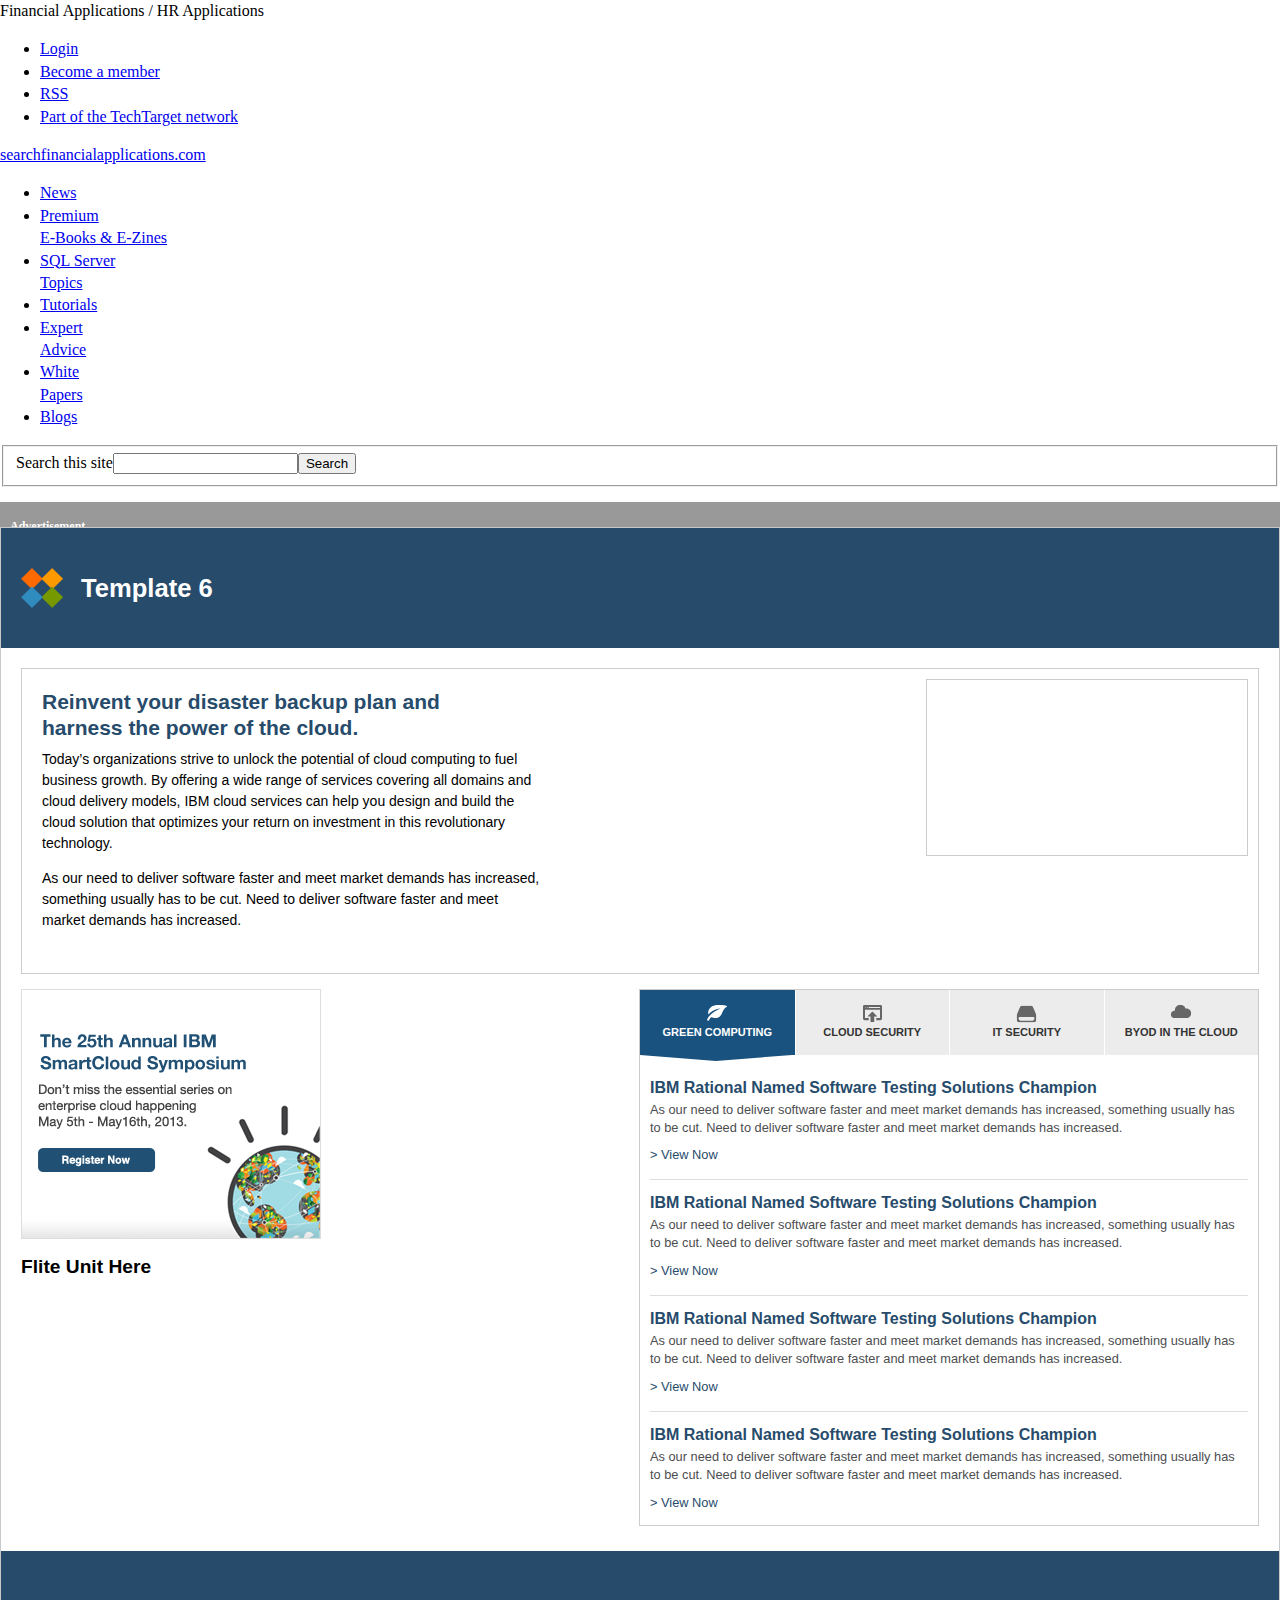
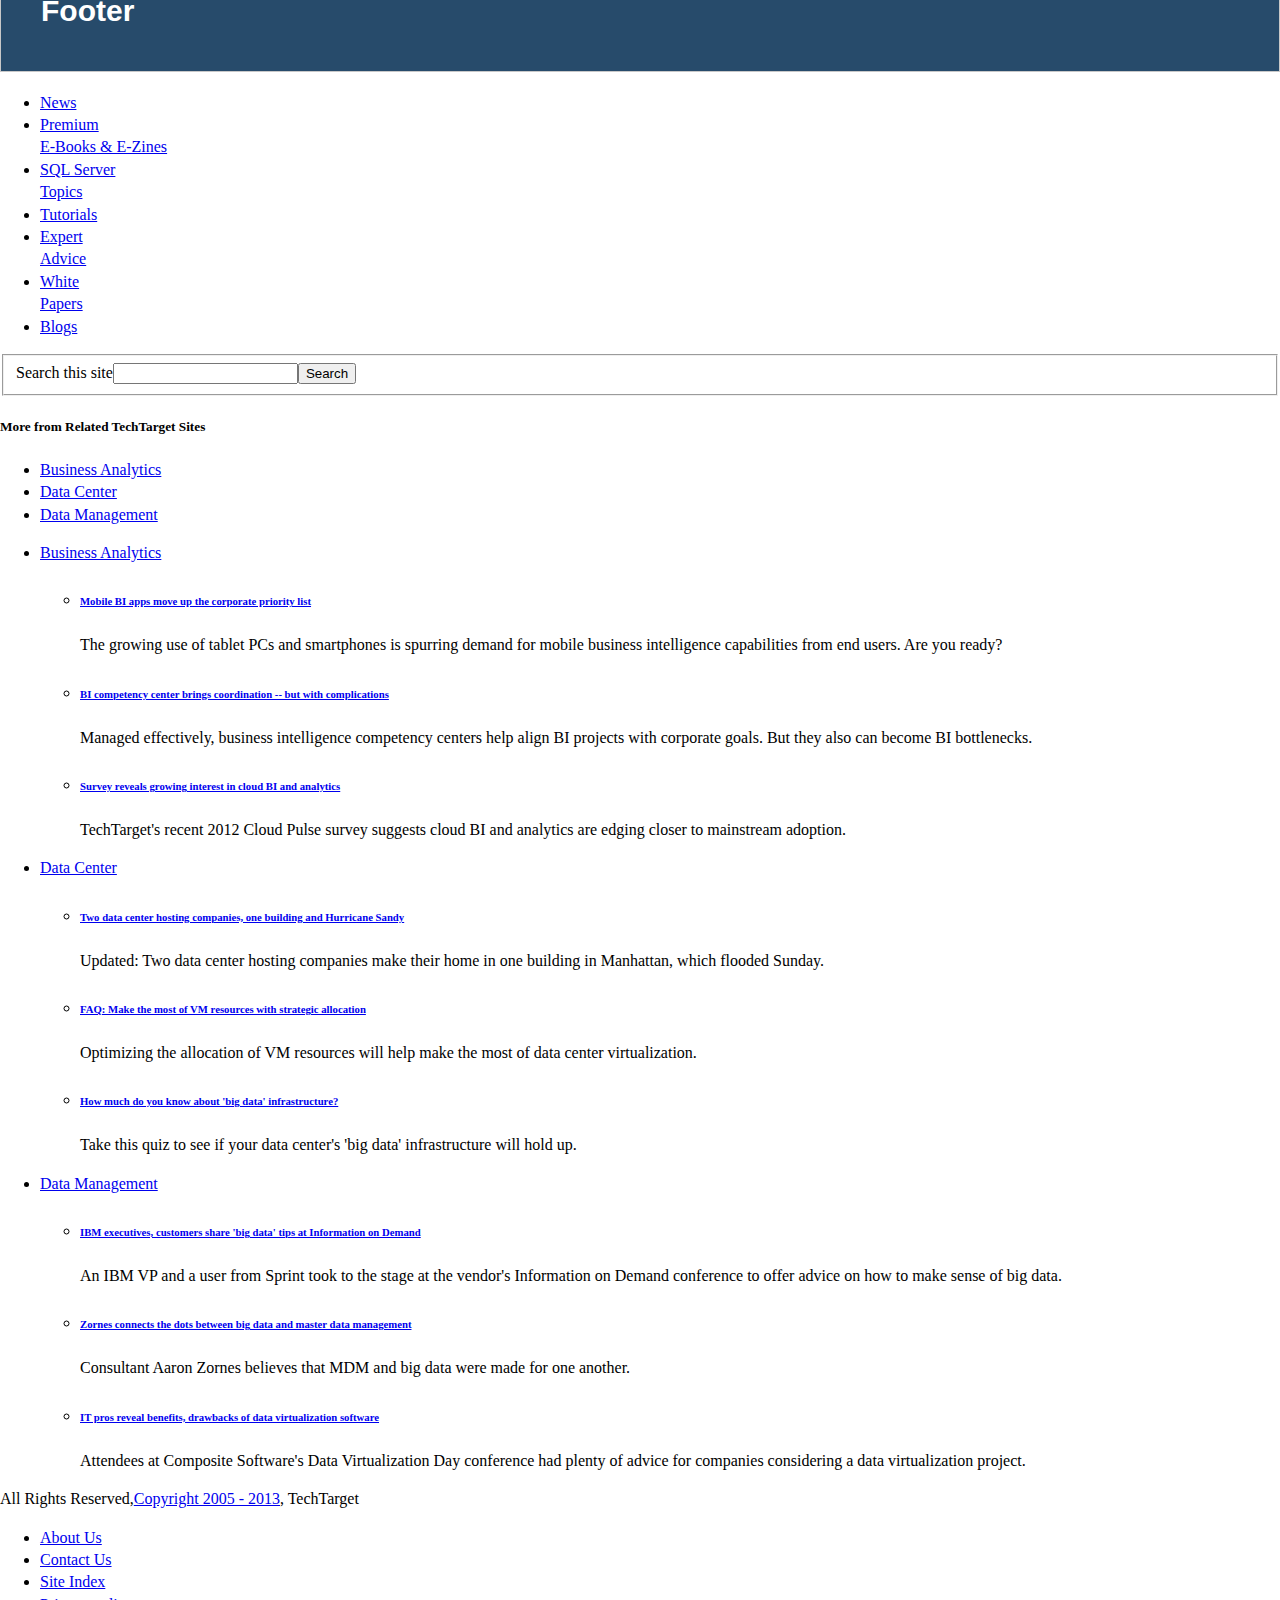
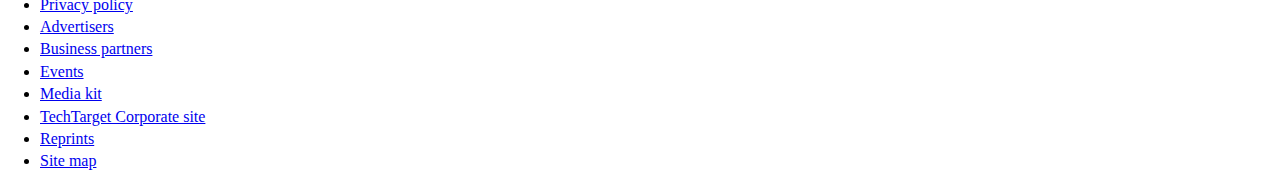
<file: template6/index.html>
<!DOCTYPE html><html lang="en" dir="ltr"><head><meta name="pageStart" content="1359057078694"><title>Template 6</title><meta http-equiv="Content-Type" content="text/html; charset=utf-8"><link id="stylesheetGlobal" rel="stylesheet" type="text/css" href="http://media.ttgtmedia.com/rms/ux/css/global.css" media="screen"><link id="stylesheetSiteSpecific" rel="stylesheet" type="text/css" href="http://media.ttgtmedia.com/rms/ux/css/searchfinancialapplications_new.css" media="screen"><script type="text/javascript" src="http://ajax.googleapis.com/ajax/libs/jquery/1.7.1/jquery.min.js"></script><link rel="stylesheet" href="css/style.css" type="text/css" media="screen"><script src="//ajax.googleapis.com/ajax/libs/jquery/1.8.2/jquery.min.js"></script><script src="javascript/script.js"></script><!-- this needs to be here in order to avoid uncaught reference errors in console--><script type="text/javascript">var microsite = 'Template 6';
var SITE_v5sid = '';
var SITE_name = '';
var ENV_clicktrackHost = 'http://clicktrack.techtarget.com';
var ENV_mediaHost = 'http://cdn.ttgtmedia.com/rms/ux';
var zone = 'HOME';
var taxNameWithOutSpecialChars='Home';
var SITE_hostName = 'techtarget';</script></head><body id="Template 6"><div id="header"><div id="universalBar"><div id="universalBarCompress"><div id="seoKeyword">Financial Applications / HR Applications</div><div id="membershipLinks"><ul><li id="mlLogin"><a href="#">Login</a></li><li id="mlRegister"><a href="http://users.techtarget.com/registration/searchfinancialapplications/Register.page">Become a member</a></li><li id="mlRss"><a href="/rss"><span></span>RSS</a></li><li id="mlNetwork"><a href="/?vgnextfmt=portfolio" class="ttNetworkLinks">Part of the TechTarget network</a></li></ul></div></div></div><div id="headerLogo"><div id="headerLogoCompress"><a href="/">searchfinancialapplications.com</a><span id="headerTechtargetLogo"></span></div></div><div id="headerNavigation"><div id="headerNavigationCompress"><div class="megaMenu"><ul><li class="mmNavItem"><a href="http://searchfinancialapplications.techtarget.com/news" class="mmNavLink">News</a></li><li class="mmNavItem"><a href="http://searchfinancialapplications.techtarget.com/ebooks" class="mmNavLink">Premium<br>E-Books &amp; E-Zines</a></li><li class="mmNavItem"><a href="http://searchfinancialapplications.techtarget.com/resources" class="mmNavLink">SQL Server<br>Topics</a></li><li class="mmNavItem"><a href="http://searchfinancialapplications.techtarget.com/SQL-Server-tutorials" class="mmNavLink">Tutorials</a></li><li class="mmNavItem"><a href="http://searchfinancialapplications.techtarget.com/tips" class="mmNavLink">Expert<br>Advice</a></li><li class="mmNavItem"><a href="http://searchfinancialapplications.bitpipe.com" class="mmNavLink">White<br>Papers</a></li><li class="mmNavItem"><a href="http://itknowledgeexchange.techtarget.com/itblogs/" class="mmNavLink">Blogs</a></li></ul></div><div id="headerNavigationSearch" class="navigationSearch"><form id="headerNavigationSearchForm" action="/search/query" method="get"><fieldset><label for="headerNavigationSearchTextbox" class="navigationSearchLabel">Search this site</label><input type="hidden" name="start" value="0"><input type="hidden" name="filter" value="1"><input id="headerNavigationSearchTextbox" type="text" name="q" class="navigationSearchBox"><input id="headerNavigationSearchSubmit" type="submit" value="Search" class="navigationSearchSubmitButton"></fieldset></form></div></div></div></div><div id="content"><div id="contentCompress"><!-- BEGIN: embedded microsite--><div id="micrositeAdvertisement"><h3>Advertisement</h3></div><!-- END: embedded microsite--><div id="micrositeContainer"><div id="micrositeContainerInner"><div id="micrositeContainerCompress"><div id="micrositeHeader"><div id="micrositeHeaderBanner"><div class="micrositeModuleContainer"><h1>Template 6</h1></div></div></div><div id="micrositeContent"><div id="micrositeContentColumnFull"><div class="wayfinder wayfinderVideo"><div class="wayfinderCornerstoneVideo"><script language="JavaScript" type="text/javascript" src="http://admin.brightcove.com/js/BrightcoveExperiences.js"></script><object id="myExperience" class="BrightcoveExperience"><param name="bgcolor" value="#ffffff"></param><param name="wmode" value="opaque"></param><param name="width" value="456"></param><param name="height" value="260"></param><param name="playerID" value="2257680021001"></param><param name="playerKey" value="AQ~~,AAAAAFGE4wo~,g57wOIK2TXIwMm7P5FpCgpCLbizMjs0f"></param><param name="isVid" value="true"></param><param name="isUI" value="true"></param><param name="dynamicStreaming" value="true"></param></object><script type="text/javascript">brightcove.createExperiences();</script></div><div class="wayfinderContent"><h2>Reinvent your disaster backup plan and harness the power of the cloud.</h2><p>Today’s organizations strive to unlock the potential of cloud computing to fuel business growth. By offering a wide range of services covering all domains and cloud delivery models, IBM cloud services can help you design and build the cloud solution that optimizes your return on investment in this revolutionary technology.</p><p>As our need to deliver software faster and meet market demands has increased, something usually has to be cut. Need to deliver software faster and meet market demands has increased.</p></div></div></div><div id="micrositeContentColumnLeft"><div class="discoverSplash"><a href="replaceMe"><img src="images/discoverSplashPlaceholder.png" height="250" width="300" alt=""></a></div><br><h2>Flite Unit Here</h2></div><div id="micrositeContentColumnRight"><div class="contentTabs"><div class="contentTabsNav"><ul><li><a href="#">Green Computing</a></li><li><a href="#">Cloud Security</a></li><li><a href="#">IT Security</a></li><li><a href="#">BYOD in the Cloud</a></li></ul></div><div class="contentTabsPanelCollection"><div class="contentTabsPanel"><div class="contentTabsPanelContent oneColList"><ul><li><h4><a href="replaceMe">IBM Rational Named Software Testing Solutions Champion</a></h4><p>As our need to deliver software faster and meet market demands has increased, something usually has to be cut. Need to deliver software faster and meet market demands has increased.</p><p><a href="replaceMe" class="viewNow">&gt; View Now</a></p></li><li><h4><a href="replaceMe">IBM Rational Named Software Testing Solutions Champion</a></h4><p>As our need to deliver software faster and meet market demands has increased, something usually has to be cut. Need to deliver software faster and meet market demands has increased.</p><p><a href="replaceMe" class="viewNow">&gt; View Now</a></p></li><li><h4><a href="replaceMe">IBM Rational Named Software Testing Solutions Champion</a></h4><p>As our need to deliver software faster and meet market demands has increased, something usually has to be cut. Need to deliver software faster and meet market demands has increased.</p><p><a href="replaceMe" class="viewNow">&gt; View Now</a></p></li><li><h4><a href="replaceMe">IBM Rational Named Software Testing Solutions Champion</a></h4><p>As our need to deliver software faster and meet market demands has increased, something usually has to be cut. Need to deliver software faster and meet market demands has increased.</p><p><a href="replaceMe" class="viewNow">&gt; View Now</a></p></li><li><h4><a href="replaceMe">IBM Rational Named Software Testing Solutions Champion</a></h4><p>As our need to deliver software faster and meet market demands has increased, something usually has to be cut. Need to deliver software faster and meet market demands has increased.</p><p><a href="replaceMe" class="viewNow">&gt; View Now</a></p></li><li><h4><a href="replaceMe">IBM Rational Named Software Testing Solutions Champion</a></h4><p>As our need to deliver software faster and meet market demands has increased, something usually has to be cut. Need to deliver software faster and meet market demands has increased.</p><p><a href="replaceMe" class="viewNow">&gt; View Now</a></p></li><li><h4><a href="replaceMe">IBM Rational Named Software Testing Solutions Champion</a></h4><p>As our need to deliver software faster and meet market demands has increased, something usually has to be cut. Need to deliver software faster and meet market demands has increased.</p><p><a href="replaceMe" class="viewNow">&gt; View Now</a></p></li><li><h4><a href="replaceMe">IBM Rational Named Software Testing Solutions Champion</a></h4><p>As our need to deliver software faster and meet market demands has increased, something usually has to be cut. Need to deliver software faster and meet market demands has increased.</p><p><a href="replaceMe" class="viewNow">&gt; View Now</a></p></li><li><h4><a href="replaceMe">IBM Rational Named Software Testing Solutions Champion</a></h4><p>As our need to deliver software faster and meet market demands has increased, something usually has to be cut. Need to deliver software faster and meet market demands has increased.</p><p><a href="replaceMe" class="viewNow">&gt; View Now</a></p></li><li><h4><a href="replaceMe">IBM Rational Named Software Testing Solutions Champion</a></h4><p>As our need to deliver software faster and meet market demands has increased, something usually has to be cut. Need to deliver software faster and meet market demands has increased.</p><p><a href="replaceMe" class="viewNow">&gt; View Now</a></p></li></ul></div></div><div class="contentTabsPanel"><div class="contentTabsPanelContent oneColList"><ul><li><h4><a href="replaceMe">IBM Rational Named Software Testing Solutions Champion</a></h4><p>As our need to deliver software faster and meet market demands has increased, something usually has to be cut. Need to deliver software faster and meet market demands has increased.</p><p><a href="replaceMe" class="viewNow">&gt; View Now</a></p></li><li><h4><a href="replaceMe">IBM Rational Named Software Testing Solutions Champion</a></h4><p>As our need to deliver software faster and meet market demands has increased, something usually has to be cut. Need to deliver software faster and meet market demands has increased.</p><p><a href="replaceMe" class="viewNow">&gt; View Now</a></p></li><li><h4><a href="replaceMe">IBM Rational Named Software Testing Solutions Champion</a></h4><p>As our need to deliver software faster and meet market demands has increased, something usually has to be cut. Need to deliver software faster and meet market demands has increased.</p><p><a href="replaceMe" class="viewNow">&gt; View Now</a></p></li><li><h4><a href="replaceMe">IBM Rational Named Software Testing Solutions Champion</a></h4><p>As our need to deliver software faster and meet market demands has increased, something usually has to be cut. Need to deliver software faster and meet market demands has increased.</p><p><a href="replaceMe" class="viewNow">&gt; View Now</a></p></li><li><h4><a href="replaceMe">IBM Rational Named Software Testing Solutions Champion</a></h4><p>As our need to deliver software faster and meet market demands has increased, something usually has to be cut. Need to deliver software faster and meet market demands has increased.</p><p><a href="replaceMe" class="viewNow">&gt; View Now</a></p></li><li><h4><a href="replaceMe">IBM Rational Named Software Testing Solutions Champion</a></h4><p>As our need to deliver software faster and meet market demands has increased, something usually has to be cut. Need to deliver software faster and meet market demands has increased.</p><p><a href="replaceMe" class="viewNow">&gt; View Now</a></p></li><li><h4><a href="replaceMe">IBM Rational Named Software Testing Solutions Champion</a></h4><p>As our need to deliver software faster and meet market demands has increased, something usually has to be cut. Need to deliver software faster and meet market demands has increased.</p><p><a href="replaceMe" class="viewNow">&gt; View Now</a></p></li><li><h4><a href="replaceMe">IBM Rational Named Software Testing Solutions Champion</a></h4><p>As our need to deliver software faster and meet market demands has increased, something usually has to be cut. Need to deliver software faster and meet market demands has increased.</p><p><a href="replaceMe" class="viewNow">&gt; View Now</a></p></li><li><h4><a href="replaceMe">IBM Rational Named Software Testing Solutions Champion</a></h4><p>As our need to deliver software faster and meet market demands has increased, something usually has to be cut. Need to deliver software faster and meet market demands has increased.</p><p><a href="replaceMe" class="viewNow">&gt; View Now</a></p></li><li><h4><a href="replaceMe">IBM Rational Named Software Testing Solutions Champion</a></h4><p>As our need to deliver software faster and meet market demands has increased, something usually has to be cut. Need to deliver software faster and meet market demands has increased.</p><p><a href="replaceMe" class="viewNow">&gt; View Now</a></p></li></ul></div></div><div class="contentTabsPanel"><div class="contentTabsPanelContent oneColList"><ul><li><h4><a href="replaceMe">IBM Rational Named Software Testing Solutions Champion</a></h4><p>As our need to deliver software faster and meet market demands has increased, something usually has to be cut. Need to deliver software faster and meet market demands has increased.</p><p><a href="replaceMe" class="viewNow">&gt; View Now</a></p></li><li><h4><a href="replaceMe">IBM Rational Named Software Testing Solutions Champion</a></h4><p>As our need to deliver software faster and meet market demands has increased, something usually has to be cut. Need to deliver software faster and meet market demands has increased.</p><p><a href="replaceMe" class="viewNow">&gt; View Now</a></p></li><li><h4><a href="replaceMe">IBM Rational Named Software Testing Solutions Champion</a></h4><p>As our need to deliver software faster and meet market demands has increased, something usually has to be cut. Need to deliver software faster and meet market demands has increased.</p><p><a href="replaceMe" class="viewNow">&gt; View Now</a></p></li><li><h4><a href="replaceMe">IBM Rational Named Software Testing Solutions Champion</a></h4><p>As our need to deliver software faster and meet market demands has increased, something usually has to be cut. Need to deliver software faster and meet market demands has increased.</p><p><a href="replaceMe" class="viewNow">&gt; View Now</a></p></li><li><h4><a href="replaceMe">IBM Rational Named Software Testing Solutions Champion</a></h4><p>As our need to deliver software faster and meet market demands has increased, something usually has to be cut. Need to deliver software faster and meet market demands has increased.</p><p><a href="replaceMe" class="viewNow">&gt; View Now</a></p></li><li><h4><a href="replaceMe">IBM Rational Named Software Testing Solutions Champion</a></h4><p>As our need to deliver software faster and meet market demands has increased, something usually has to be cut. Need to deliver software faster and meet market demands has increased.</p><p><a href="replaceMe" class="viewNow">&gt; View Now</a></p></li><li><h4><a href="replaceMe">IBM Rational Named Software Testing Solutions Champion</a></h4><p>As our need to deliver software faster and meet market demands has increased, something usually has to be cut. Need to deliver software faster and meet market demands has increased.</p><p><a href="replaceMe" class="viewNow">&gt; View Now</a></p></li><li><h4><a href="replaceMe">IBM Rational Named Software Testing Solutions Champion</a></h4><p>As our need to deliver software faster and meet market demands has increased, something usually has to be cut. Need to deliver software faster and meet market demands has increased.</p><p><a href="replaceMe" class="viewNow">&gt; View Now</a></p></li><li><h4><a href="replaceMe">IBM Rational Named Software Testing Solutions Champion</a></h4><p>As our need to deliver software faster and meet market demands has increased, something usually has to be cut. Need to deliver software faster and meet market demands has increased.</p><p><a href="replaceMe" class="viewNow">&gt; View Now</a></p></li><li><h4><a href="replaceMe">IBM Rational Named Software Testing Solutions Champion</a></h4><p>As our need to deliver software faster and meet market demands has increased, something usually has to be cut. Need to deliver software faster and meet market demands has increased.</p><p><a href="replaceMe" class="viewNow">&gt; View Now</a></p></li></ul></div></div><div class="contentTabsPanel"><div class="contentTabsPanelContent oneColList"><ul><li><h4><a href="replaceMe">IBM Rational Named Software Testing Solutions Champion</a></h4><p>As our need to deliver software faster and meet market demands has increased, something usually has to be cut. Need to deliver software faster and meet market demands has increased.</p><p><a href="replaceMe" class="viewNow">&gt; View Now</a></p></li><li><h4><a href="replaceMe">IBM Rational Named Software Testing Solutions Champion</a></h4><p>As our need to deliver software faster and meet market demands has increased, something usually has to be cut. Need to deliver software faster and meet market demands has increased.</p><p><a href="replaceMe" class="viewNow">&gt; View Now</a></p></li><li><h4><a href="replaceMe">IBM Rational Named Software Testing Solutions Champion</a></h4><p>As our need to deliver software faster and meet market demands has increased, something usually has to be cut. Need to deliver software faster and meet market demands has increased.</p><p><a href="replaceMe" class="viewNow">&gt; View Now</a></p></li><li><h4><a href="replaceMe">IBM Rational Named Software Testing Solutions Champion</a></h4><p>As our need to deliver software faster and meet market demands has increased, something usually has to be cut. Need to deliver software faster and meet market demands has increased.</p><p><a href="replaceMe" class="viewNow">&gt; View Now</a></p></li><li><h4><a href="replaceMe">IBM Rational Named Software Testing Solutions Champion</a></h4><p>As our need to deliver software faster and meet market demands has increased, something usually has to be cut. Need to deliver software faster and meet market demands has increased.</p><p><a href="replaceMe" class="viewNow">&gt; View Now</a></p></li><li><h4><a href="replaceMe">IBM Rational Named Software Testing Solutions Champion</a></h4><p>As our need to deliver software faster and meet market demands has increased, something usually has to be cut. Need to deliver software faster and meet market demands has increased.</p><p><a href="replaceMe" class="viewNow">&gt; View Now</a></p></li><li><h4><a href="replaceMe">IBM Rational Named Software Testing Solutions Champion</a></h4><p>As our need to deliver software faster and meet market demands has increased, something usually has to be cut. Need to deliver software faster and meet market demands has increased.</p><p><a href="replaceMe" class="viewNow">&gt; View Now</a></p></li><li><h4><a href="replaceMe">IBM Rational Named Software Testing Solutions Champion</a></h4><p>As our need to deliver software faster and meet market demands has increased, something usually has to be cut. Need to deliver software faster and meet market demands has increased.</p><p><a href="replaceMe" class="viewNow">&gt; View Now</a></p></li><li><h4><a href="replaceMe">IBM Rational Named Software Testing Solutions Champion</a></h4><p>As our need to deliver software faster and meet market demands has increased, something usually has to be cut. Need to deliver software faster and meet market demands has increased.</p><p><a href="replaceMe" class="viewNow">&gt; View Now</a></p></li><li><h4><a href="replaceMe">IBM Rational Named Software Testing Solutions Champion</a></h4><p>As our need to deliver software faster and meet market demands has increased, something usually has to be cut. Need to deliver software faster and meet market demands has increased.</p><p><a href="replaceMe" class="viewNow">&gt; View Now</a></p></li></ul></div></div></div></div></div></div><div id="micrositeFooter"><div class="micrositeModuleContainer"><h3>Footer</h3></div></div></div></div></div></div></div><div id="footer"><div id="footerNavigation"><div id="footerNavigationCompress"><div class="megaMenu"><ul><li class="mmNavItem"><a href="http://searchfinancialapplications.techtarget.com/news" class="mmNavLink">News</a></li><li class="mmNavItem"><a href="http://searchfinancialapplications.techtarget.com/ebooks" class="mmNavLink">Premium<br>E-Books &amp; E-Zines</a></li><li class="mmNavItem"><a href="http://searchfinancialapplications.techtarget.com/resources" class="mmNavLink">SQL Server<br>Topics</a></li><li class="mmNavItem"><a href="http://searchfinancialapplications.techtarget.com/SQL-Server-tutorials" class="mmNavLink">Tutorials</a></li><li class="mmNavItem"><a href="http://searchfinancialapplications.techtarget.com/tips" class="mmNavLink">Expert<br>Advice</a></li><li class="mmNavItem"><a href="http://searchfinancialapplications.bitpipe.com" class="mmNavLink">White<br>Papers</a></li><li class="mmNavItem"><a href="http://itknowledgeexchange.techtarget.com/itblogs/" class="mmNavLink">Blogs</a></li></ul></div><div id="footerNavigationSearch" class="navigationSearch"><form id="footerNavigationSearchForm" action="/search/query" method="get"><fieldset><label for="footerNavigationSearchTextbox" class="navigationSearchLabel">Search this site</label><input type="hidden" name="start" value="0"><input type="hidden" name="filter" value="1"><input id="footerNavigationSearchTextbox" type="text" name="q" class="navigationSearchBox"><input id="footerNavigationSearchSubmit" type="submit" value="Search" class="navigationSearchSubmitButton"></fieldset></form></div></div></div><div id="footerCompress"><div id="relatedSites"><h5>More from Related TechTarget Sites</h5><ul id="relatedSitesNav" class="listTypeTab"><li><a href="#rsh-tab0">Business Analytics</a></li><li><a href="#rsh-tab1">Data Center</a></li><li><a href="#rsh-tab2">Data Management</a></li></ul><ul id="relatedSitesHeadlines" class="listTypeTabContent"><li id="rsh-tab0"><div class="rshLogo"><a href="http://searchbusinessanalytics.techtarget.com" class="searchbusinessanalytics">Business Analytics</a></div><ul class="rshCols"><li><h6><a href="http://searchbusinessanalytics.techtarget.com/news/2240169915/Mobile-BI-apps-move-up-the-corporate-priority-list">Mobile BI apps move up the corporate priority list</a></h6><p>The growing use of tablet PCs and smartphones is spurring demand for mobile business intelligence capabilities from end users. Are you ready?</p></li><li><h6><a href="http://searchbusinessanalytics.techtarget.com/feature/BI-competency-center-brings-coordination-but-with-complications">BI competency center brings coordination -- but with complications</a></h6><p>Managed effectively, business intelligence competency centers help align BI projects with corporate goals. But they also can become BI bottlenecks.</p></li><li><h6><a href="http://searchbusinessanalytics.techtarget.com/feature/Survey-reveals-growing-interest-in-cloud-BI-and-analytics">Survey reveals growing interest in cloud BI and analytics</a></h6><p>TechTarget's recent 2012 Cloud Pulse survey suggests cloud BI and analytics are edging closer to mainstream adoption.</p></li></ul></li><li id="rsh-tab1"><div class="rshLogo"><a href="http://searchdatacenter.techtarget.com" class="searchdatacenter">Data Center</a></div><ul class="rshCols"><li><h6><a href="http://searchdatacenter.techtarget.com/news/2240169972/Two-data-center-hosting-companies-one-building-and-Hurricane-Sandy">Two data center hosting companies, one building and Hurricane Sandy</a></h6><p>Updated: Two data center hosting companies make their home in one building in Manhattan, which flooded Sunday.</p></li><li><h6><a href="http://searchdatacenter.techtarget.com/tip/FAQ-Make-the-most-of-VM-resources-with-strategic-allocation">FAQ: Make the most of VM resources with strategic allocation</a></h6><p>Optimizing the allocation of VM resources will help make the most of data center virtualization.</p></li><li><h6><a href="http://searchdatacenter.techtarget.com/quiz/How-much-do-you-know-about-big-data-infrastructure">How much do you know about 'big data' infrastructure?</a></h6><p>Take this quiz to see if your data center's 'big data' infrastructure will hold up.</p></li></ul></li><li id="rsh-tab2"><div class="rshLogo"><a href="http://searchdatamanagement.techtarget.com" class="searchdatamanagement">Data Management</a></div><ul class="rshCols"><li><h6><a href="http://searchdatamanagement.techtarget.com/news/2240169275/IBM-executives-customers-share-big-data-tips-at-Information-on-Demand">IBM executives, customers share 'big data' tips at Information on Demand</a></h6><p>An IBM VP and a user from Sprint took to the stage at the vendor's Information on Demand conference to offer advice on how to make sense of big data.</p></li><li><h6><a href="http://searchdatamanagement.techtarget.com/news/2240165598/Zornes-connects-the-dots-between-big-data-and-master-data-management">Zornes connects the dots between big data and master data management</a></h6><p>Consultant Aaron Zornes believes that MDM and big data were made for one another.</p></li><li><h6><a href="http://searchdatamanagement.techtarget.com/news/2240165242/IT-pros-reveal-the-benefits-drawbacks-of-data-virtualization-software">IT pros reveal benefits, drawbacks of data virtualization software</a></h6><p>Attendees at Composite Software's Data Virtualization Day conference had plenty of advice for companies considering a data virtualization project.</p></li></ul></li></ul><span id="footerTechtargetLogo"></span></div></div><div id="footerMiscLinks"><div id="footerMiscLinksCompress"><div id="footerCopyright">All Rights Reserved,<a href="/about/copyright">Copyright 2005 - 2013</a>, TechTarget</div><ul><li><a href="/about">About Us</a></li><li><a href="/about/contact">Contact Us</a></li><li><a href="/about/index">Site Index</a></li><li><a href="http://www.techtarget.com/html/privacy_policy.html">Privacy policy</a></li><li><a href="/about/advertising">Advertisers</a></li><li><a href="/about/partners">Business partners</a></li><li><a href="/events">Events</a></li><li><a href="http://www.techtarget.com/mediakit/">Media kit</a></li><li><a href="http://www.techtarget.com/">TechTarget Corporate site</a></li><li><a href="http://reprints.ygsgroup.com/m/techtarget">Reprints</a></li><li><a href="/sitemap">Site map</a></li></ul></div></div></div><script type="text/javascript" src="http://media.ttgtmedia.com/rms/ux/javascript/ss-combined.min.js"></script></body></html>
</file>
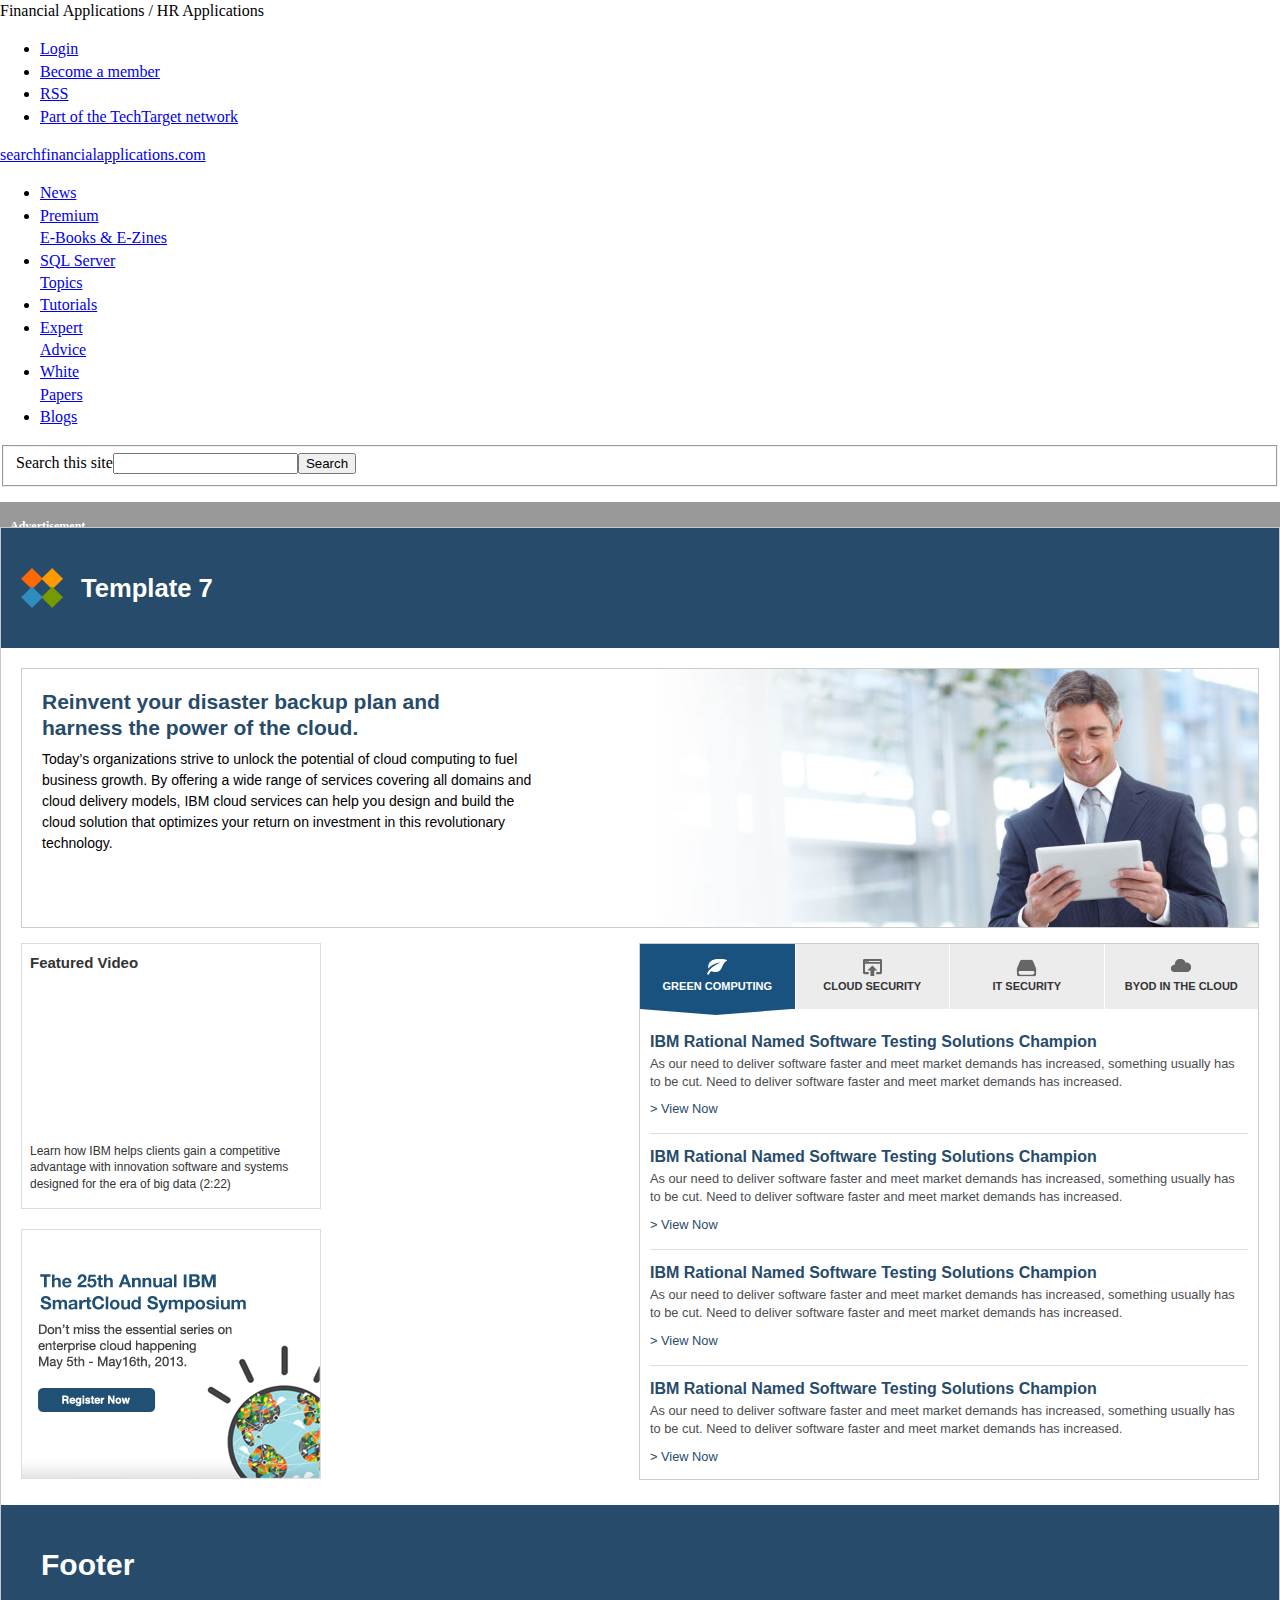
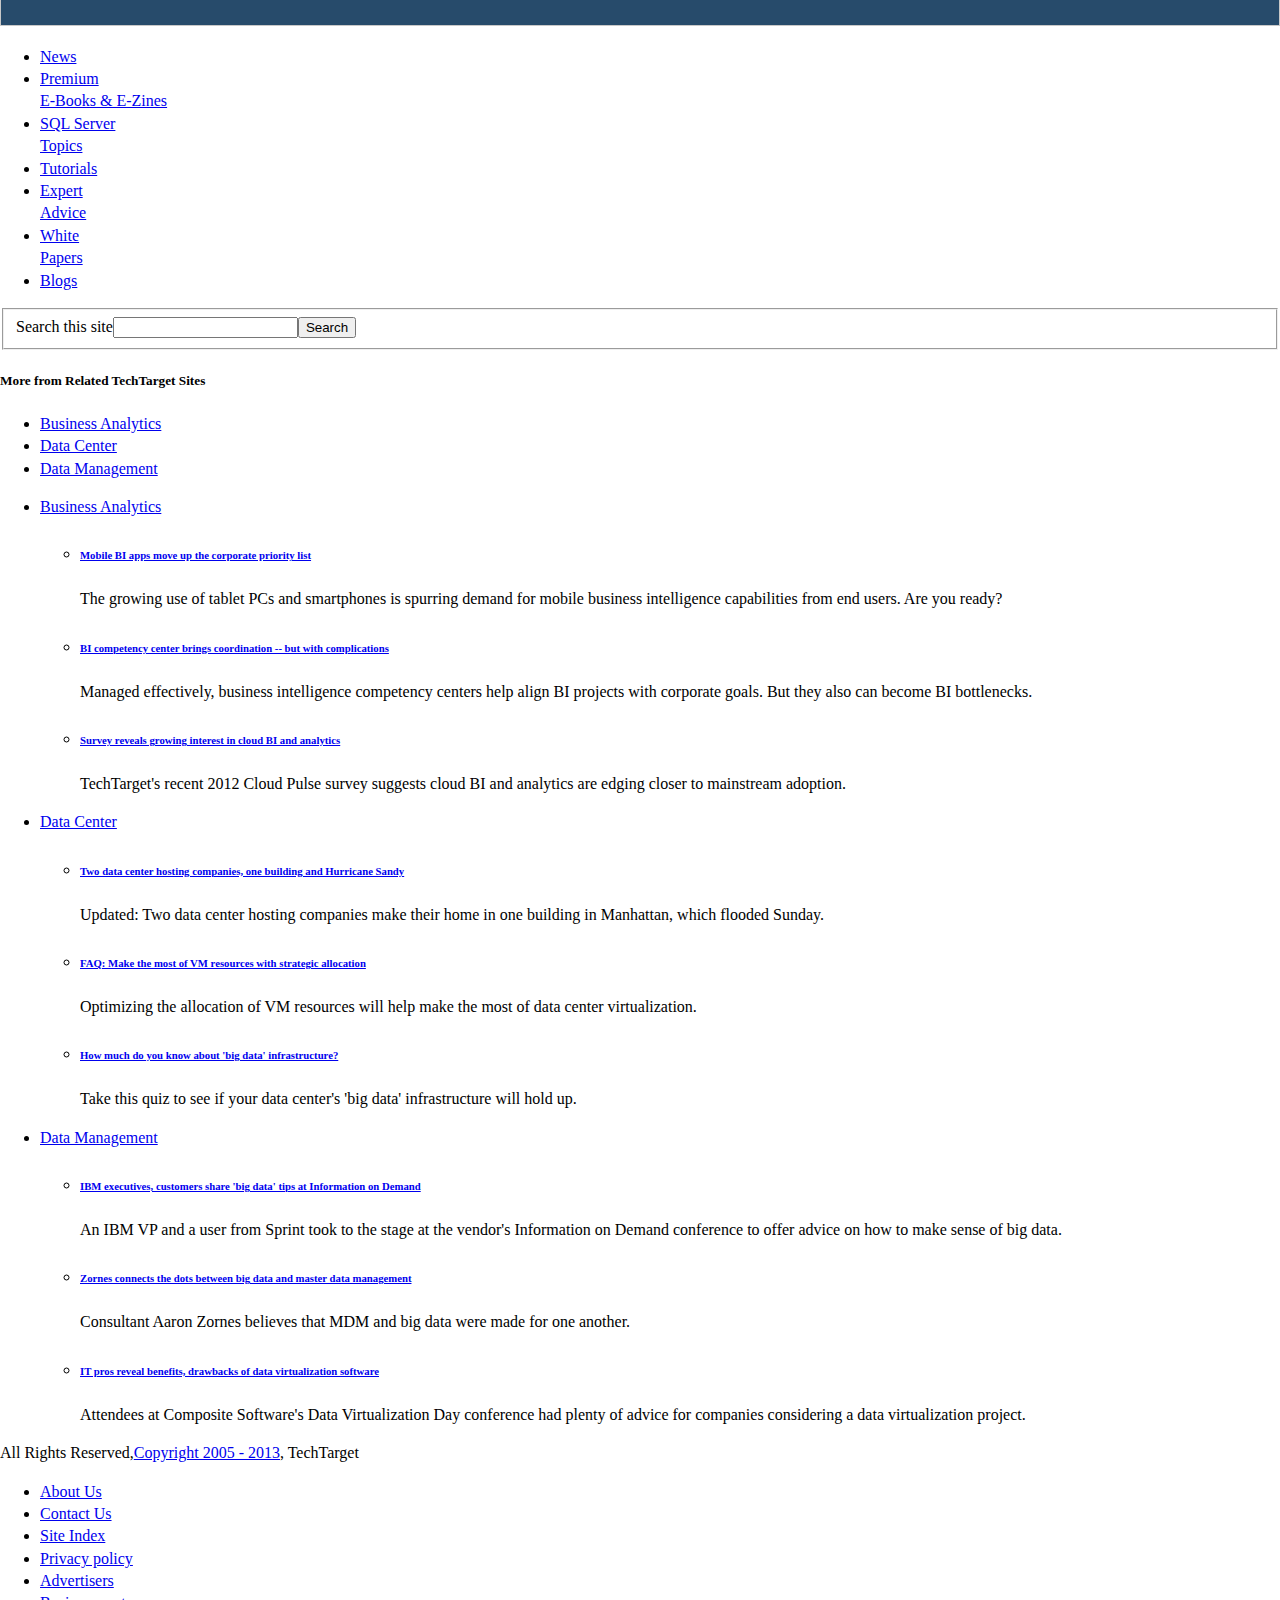
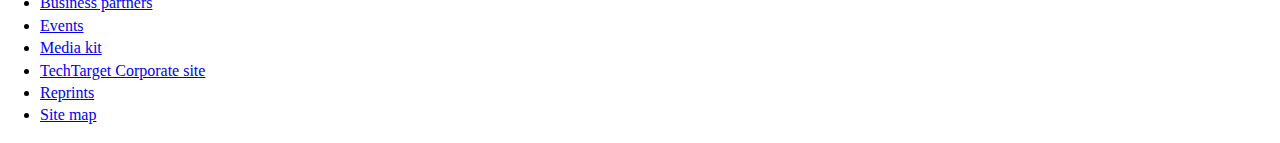
<file: template7/index.html>
<!DOCTYPE html><html lang="en" dir="ltr"><head><meta name="pageStart" content="1359057078694"><title>Template 7</title><meta http-equiv="Content-Type" content="text/html; charset=utf-8"><link id="stylesheetGlobal" rel="stylesheet" type="text/css" href="http://media.ttgtmedia.com/rms/ux/css/global.css" media="screen"><link id="stylesheetSiteSpecific" rel="stylesheet" type="text/css" href="http://media.ttgtmedia.com/rms/ux/css/searchfinancialapplications_new.css" media="screen"><script type="text/javascript" src="http://ajax.googleapis.com/ajax/libs/jquery/1.7.1/jquery.min.js"></script><link rel="stylesheet" href="css/style.css" type="text/css" media="screen"><script src="//ajax.googleapis.com/ajax/libs/jquery/1.8.2/jquery.min.js"></script><script src="javascript/script.js"></script><!-- this needs to be here in order to avoid uncaught reference errors in console--><script type="text/javascript">var microsite = 'Template 7';
var SITE_v5sid = '';
var SITE_name = '';
var ENV_clicktrackHost = 'http://clicktrack.techtarget.com';
var ENV_mediaHost = 'http://cdn.ttgtmedia.com/rms/ux';
var zone = 'HOME';
var taxNameWithOutSpecialChars='Home';
var SITE_hostName = 'techtarget';</script></head><body id="Template 7"><div id="header"><div id="universalBar"><div id="universalBarCompress"><div id="seoKeyword">Financial Applications / HR Applications</div><div id="membershipLinks"><ul><li id="mlLogin"><a href="#">Login</a></li><li id="mlRegister"><a href="http://users.techtarget.com/registration/searchfinancialapplications/Register.page">Become a member</a></li><li id="mlRss"><a href="/rss"><span></span>RSS</a></li><li id="mlNetwork"><a href="/?vgnextfmt=portfolio" class="ttNetworkLinks">Part of the TechTarget network</a></li></ul></div></div></div><div id="headerLogo"><div id="headerLogoCompress"><a href="/">searchfinancialapplications.com</a><span id="headerTechtargetLogo"></span></div></div><div id="headerNavigation"><div id="headerNavigationCompress"><div class="megaMenu"><ul><li class="mmNavItem"><a href="http://searchfinancialapplications.techtarget.com/news" class="mmNavLink">News</a></li><li class="mmNavItem"><a href="http://searchfinancialapplications.techtarget.com/ebooks" class="mmNavLink">Premium<br>E-Books &amp; E-Zines</a></li><li class="mmNavItem"><a href="http://searchfinancialapplications.techtarget.com/resources" class="mmNavLink">SQL Server<br>Topics</a></li><li class="mmNavItem"><a href="http://searchfinancialapplications.techtarget.com/SQL-Server-tutorials" class="mmNavLink">Tutorials</a></li><li class="mmNavItem"><a href="http://searchfinancialapplications.techtarget.com/tips" class="mmNavLink">Expert<br>Advice</a></li><li class="mmNavItem"><a href="http://searchfinancialapplications.bitpipe.com" class="mmNavLink">White<br>Papers</a></li><li class="mmNavItem"><a href="http://itknowledgeexchange.techtarget.com/itblogs/" class="mmNavLink">Blogs</a></li></ul></div><div id="headerNavigationSearch" class="navigationSearch"><form id="headerNavigationSearchForm" action="/search/query" method="get"><fieldset><label for="headerNavigationSearchTextbox" class="navigationSearchLabel">Search this site</label><input type="hidden" name="start" value="0"><input type="hidden" name="filter" value="1"><input id="headerNavigationSearchTextbox" type="text" name="q" class="navigationSearchBox"><input id="headerNavigationSearchSubmit" type="submit" value="Search" class="navigationSearchSubmitButton"></fieldset></form></div></div></div></div><div id="content"><div id="contentCompress"><!-- BEGIN: embedded microsite--><div id="micrositeAdvertisement"><h3>Advertisement</h3></div><!-- END: embedded microsite--><div id="micrositeContainer"><div id="micrositeContainerInner"><div id="micrositeContainerCompress"><div id="micrositeHeader"><div id="micrositeHeaderBanner"><div class="micrositeModuleContainer"><h1>Template 7</h1></div></div></div><div id="micrositeContent"><div id="micrositeContentColumnFull"><div class="wayfinder wayfinderImage"><div class="wayfinderCornerstoneImage"><img src="images/wayfinderImage.jpg" width="600" height="258" alt=""></div><div class="wayfinderContent"><h2>Reinvent your disaster backup plan and harness the power of the cloud.</h2><p>Today’s organizations strive to unlock the potential of cloud computing to fuel business growth. By offering a wide range of services covering all domains and cloud delivery models, IBM cloud services can help you design and build the cloud solution that optimizes your return on investment in this revolutionary technology.</p></div></div></div><div id="micrositeContentColumnLeft"><div class="featuredVideoSplash"><div class="featuredVideoSplashTitle">Featured Video</div><div class="featuredVideoSplashVideo"><script language="JavaScript" type="text/javascript" src="http://admin.brightcove.com/js/BrightcoveExperiences.js"></script><object id="myExperience" class="BrightcoveExperience"><param name="bgcolor" value="#ffffff"></param><param name="wmode" value="opaque"></param><param name="width" value="280"></param><param name="height" value="155"></param><param name="playerID" value="2257680021001"></param><param name="playerKey" value="AQ~~,AAAAAFGE4wo~,g57wOIK2TXIwMm7P5FpCgpCLbizMjs0f"></param><param name="isVid" value="true"></param><param name="isUI" value="true"></param><param name="dynamicStreaming" value="true"></param></object><script type="text/javascript">brightcove.createExperiences();</script></div><div class="featuredVideoSplashDescription">Learn how IBM helps clients gain a competitive advantage with innovation software and systems designed for the era of big data (2:22)</div></div><div class="discoverSplash"><a href="replaceMe"><img src="images/discoverSplashPlaceholder.png" height="250" width="300" alt=""></a></div></div><div id="micrositeContentColumnRight"><div class="contentTabs"><div class="contentTabsNav"><ul><li><a href="#">Green Computing</a></li><li><a href="#">Cloud Security</a></li><li><a href="#">IT Security</a></li><li><a href="#">BYOD in the Cloud</a></li></ul></div><div class="contentTabsPanelCollection"><div class="contentTabsPanel"><div class="contentTabsPanelContent oneColList"><ul><li><h4><a href="replaceMe">IBM Rational Named Software Testing Solutions Champion</a></h4><p>As our need to deliver software faster and meet market demands has increased, something usually has to be cut. Need to deliver software faster and meet market demands has increased.</p><p><a href="replaceMe" class="viewNow">&gt; View Now</a></p></li><li><h4><a href="replaceMe">IBM Rational Named Software Testing Solutions Champion</a></h4><p>As our need to deliver software faster and meet market demands has increased, something usually has to be cut. Need to deliver software faster and meet market demands has increased.</p><p><a href="replaceMe" class="viewNow">&gt; View Now</a></p></li><li><h4><a href="replaceMe">IBM Rational Named Software Testing Solutions Champion</a></h4><p>As our need to deliver software faster and meet market demands has increased, something usually has to be cut. Need to deliver software faster and meet market demands has increased.</p><p><a href="replaceMe" class="viewNow">&gt; View Now</a></p></li><li><h4><a href="replaceMe">IBM Rational Named Software Testing Solutions Champion</a></h4><p>As our need to deliver software faster and meet market demands has increased, something usually has to be cut. Need to deliver software faster and meet market demands has increased.</p><p><a href="replaceMe" class="viewNow">&gt; View Now</a></p></li><li><h4><a href="replaceMe">IBM Rational Named Software Testing Solutions Champion</a></h4><p>As our need to deliver software faster and meet market demands has increased, something usually has to be cut. Need to deliver software faster and meet market demands has increased.</p><p><a href="replaceMe" class="viewNow">&gt; View Now</a></p></li><li><h4><a href="replaceMe">IBM Rational Named Software Testing Solutions Champion</a></h4><p>As our need to deliver software faster and meet market demands has increased, something usually has to be cut. Need to deliver software faster and meet market demands has increased.</p><p><a href="replaceMe" class="viewNow">&gt; View Now</a></p></li><li><h4><a href="replaceMe">IBM Rational Named Software Testing Solutions Champion</a></h4><p>As our need to deliver software faster and meet market demands has increased, something usually has to be cut. Need to deliver software faster and meet market demands has increased.</p><p><a href="replaceMe" class="viewNow">&gt; View Now</a></p></li><li><h4><a href="replaceMe">IBM Rational Named Software Testing Solutions Champion</a></h4><p>As our need to deliver software faster and meet market demands has increased, something usually has to be cut. Need to deliver software faster and meet market demands has increased.</p><p><a href="replaceMe" class="viewNow">&gt; View Now</a></p></li><li><h4><a href="replaceMe">IBM Rational Named Software Testing Solutions Champion</a></h4><p>As our need to deliver software faster and meet market demands has increased, something usually has to be cut. Need to deliver software faster and meet market demands has increased.</p><p><a href="replaceMe" class="viewNow">&gt; View Now</a></p></li><li><h4><a href="replaceMe">IBM Rational Named Software Testing Solutions Champion</a></h4><p>As our need to deliver software faster and meet market demands has increased, something usually has to be cut. Need to deliver software faster and meet market demands has increased.</p><p><a href="replaceMe" class="viewNow">&gt; View Now</a></p></li></ul></div></div><div class="contentTabsPanel"><div class="contentTabsPanelContent oneColList"><ul><li><h4><a href="replaceMe">IBM Rational Named Software Testing Solutions Champion</a></h4><p>As our need to deliver software faster and meet market demands has increased, something usually has to be cut. Need to deliver software faster and meet market demands has increased.</p><p><a href="replaceMe" class="viewNow">&gt; View Now</a></p></li><li><h4><a href="replaceMe">IBM Rational Named Software Testing Solutions Champion</a></h4><p>As our need to deliver software faster and meet market demands has increased, something usually has to be cut. Need to deliver software faster and meet market demands has increased.</p><p><a href="replaceMe" class="viewNow">&gt; View Now</a></p></li><li><h4><a href="replaceMe">IBM Rational Named Software Testing Solutions Champion</a></h4><p>As our need to deliver software faster and meet market demands has increased, something usually has to be cut. Need to deliver software faster and meet market demands has increased.</p><p><a href="replaceMe" class="viewNow">&gt; View Now</a></p></li><li><h4><a href="replaceMe">IBM Rational Named Software Testing Solutions Champion</a></h4><p>As our need to deliver software faster and meet market demands has increased, something usually has to be cut. Need to deliver software faster and meet market demands has increased.</p><p><a href="replaceMe" class="viewNow">&gt; View Now</a></p></li><li><h4><a href="replaceMe">IBM Rational Named Software Testing Solutions Champion</a></h4><p>As our need to deliver software faster and meet market demands has increased, something usually has to be cut. Need to deliver software faster and meet market demands has increased.</p><p><a href="replaceMe" class="viewNow">&gt; View Now</a></p></li><li><h4><a href="replaceMe">IBM Rational Named Software Testing Solutions Champion</a></h4><p>As our need to deliver software faster and meet market demands has increased, something usually has to be cut. Need to deliver software faster and meet market demands has increased.</p><p><a href="replaceMe" class="viewNow">&gt; View Now</a></p></li><li><h4><a href="replaceMe">IBM Rational Named Software Testing Solutions Champion</a></h4><p>As our need to deliver software faster and meet market demands has increased, something usually has to be cut. Need to deliver software faster and meet market demands has increased.</p><p><a href="replaceMe" class="viewNow">&gt; View Now</a></p></li><li><h4><a href="replaceMe">IBM Rational Named Software Testing Solutions Champion</a></h4><p>As our need to deliver software faster and meet market demands has increased, something usually has to be cut. Need to deliver software faster and meet market demands has increased.</p><p><a href="replaceMe" class="viewNow">&gt; View Now</a></p></li><li><h4><a href="replaceMe">IBM Rational Named Software Testing Solutions Champion</a></h4><p>As our need to deliver software faster and meet market demands has increased, something usually has to be cut. Need to deliver software faster and meet market demands has increased.</p><p><a href="replaceMe" class="viewNow">&gt; View Now</a></p></li><li><h4><a href="replaceMe">IBM Rational Named Software Testing Solutions Champion</a></h4><p>As our need to deliver software faster and meet market demands has increased, something usually has to be cut. Need to deliver software faster and meet market demands has increased.</p><p><a href="replaceMe" class="viewNow">&gt; View Now</a></p></li></ul></div></div><div class="contentTabsPanel"><div class="contentTabsPanelContent oneColList"><ul><li><h4><a href="replaceMe">IBM Rational Named Software Testing Solutions Champion</a></h4><p>As our need to deliver software faster and meet market demands has increased, something usually has to be cut. Need to deliver software faster and meet market demands has increased.</p><p><a href="replaceMe" class="viewNow">&gt; View Now</a></p></li><li><h4><a href="replaceMe">IBM Rational Named Software Testing Solutions Champion</a></h4><p>As our need to deliver software faster and meet market demands has increased, something usually has to be cut. Need to deliver software faster and meet market demands has increased.</p><p><a href="replaceMe" class="viewNow">&gt; View Now</a></p></li><li><h4><a href="replaceMe">IBM Rational Named Software Testing Solutions Champion</a></h4><p>As our need to deliver software faster and meet market demands has increased, something usually has to be cut. Need to deliver software faster and meet market demands has increased.</p><p><a href="replaceMe" class="viewNow">&gt; View Now</a></p></li><li><h4><a href="replaceMe">IBM Rational Named Software Testing Solutions Champion</a></h4><p>As our need to deliver software faster and meet market demands has increased, something usually has to be cut. Need to deliver software faster and meet market demands has increased.</p><p><a href="replaceMe" class="viewNow">&gt; View Now</a></p></li><li><h4><a href="replaceMe">IBM Rational Named Software Testing Solutions Champion</a></h4><p>As our need to deliver software faster and meet market demands has increased, something usually has to be cut. Need to deliver software faster and meet market demands has increased.</p><p><a href="replaceMe" class="viewNow">&gt; View Now</a></p></li><li><h4><a href="replaceMe">IBM Rational Named Software Testing Solutions Champion</a></h4><p>As our need to deliver software faster and meet market demands has increased, something usually has to be cut. Need to deliver software faster and meet market demands has increased.</p><p><a href="replaceMe" class="viewNow">&gt; View Now</a></p></li><li><h4><a href="replaceMe">IBM Rational Named Software Testing Solutions Champion</a></h4><p>As our need to deliver software faster and meet market demands has increased, something usually has to be cut. Need to deliver software faster and meet market demands has increased.</p><p><a href="replaceMe" class="viewNow">&gt; View Now</a></p></li><li><h4><a href="replaceMe">IBM Rational Named Software Testing Solutions Champion</a></h4><p>As our need to deliver software faster and meet market demands has increased, something usually has to be cut. Need to deliver software faster and meet market demands has increased.</p><p><a href="replaceMe" class="viewNow">&gt; View Now</a></p></li><li><h4><a href="replaceMe">IBM Rational Named Software Testing Solutions Champion</a></h4><p>As our need to deliver software faster and meet market demands has increased, something usually has to be cut. Need to deliver software faster and meet market demands has increased.</p><p><a href="replaceMe" class="viewNow">&gt; View Now</a></p></li><li><h4><a href="replaceMe">IBM Rational Named Software Testing Solutions Champion</a></h4><p>As our need to deliver software faster and meet market demands has increased, something usually has to be cut. Need to deliver software faster and meet market demands has increased.</p><p><a href="replaceMe" class="viewNow">&gt; View Now</a></p></li></ul></div></div><div class="contentTabsPanel"><div class="contentTabsPanelContent oneColList"><ul><li><h4><a href="replaceMe">IBM Rational Named Software Testing Solutions Champion</a></h4><p>As our need to deliver software faster and meet market demands has increased, something usually has to be cut. Need to deliver software faster and meet market demands has increased.</p><p><a href="replaceMe" class="viewNow">&gt; View Now</a></p></li><li><h4><a href="replaceMe">IBM Rational Named Software Testing Solutions Champion</a></h4><p>As our need to deliver software faster and meet market demands has increased, something usually has to be cut. Need to deliver software faster and meet market demands has increased.</p><p><a href="replaceMe" class="viewNow">&gt; View Now</a></p></li><li><h4><a href="replaceMe">IBM Rational Named Software Testing Solutions Champion</a></h4><p>As our need to deliver software faster and meet market demands has increased, something usually has to be cut. Need to deliver software faster and meet market demands has increased.</p><p><a href="replaceMe" class="viewNow">&gt; View Now</a></p></li><li><h4><a href="replaceMe">IBM Rational Named Software Testing Solutions Champion</a></h4><p>As our need to deliver software faster and meet market demands has increased, something usually has to be cut. Need to deliver software faster and meet market demands has increased.</p><p><a href="replaceMe" class="viewNow">&gt; View Now</a></p></li><li><h4><a href="replaceMe">IBM Rational Named Software Testing Solutions Champion</a></h4><p>As our need to deliver software faster and meet market demands has increased, something usually has to be cut. Need to deliver software faster and meet market demands has increased.</p><p><a href="replaceMe" class="viewNow">&gt; View Now</a></p></li><li><h4><a href="replaceMe">IBM Rational Named Software Testing Solutions Champion</a></h4><p>As our need to deliver software faster and meet market demands has increased, something usually has to be cut. Need to deliver software faster and meet market demands has increased.</p><p><a href="replaceMe" class="viewNow">&gt; View Now</a></p></li><li><h4><a href="replaceMe">IBM Rational Named Software Testing Solutions Champion</a></h4><p>As our need to deliver software faster and meet market demands has increased, something usually has to be cut. Need to deliver software faster and meet market demands has increased.</p><p><a href="replaceMe" class="viewNow">&gt; View Now</a></p></li><li><h4><a href="replaceMe">IBM Rational Named Software Testing Solutions Champion</a></h4><p>As our need to deliver software faster and meet market demands has increased, something usually has to be cut. Need to deliver software faster and meet market demands has increased.</p><p><a href="replaceMe" class="viewNow">&gt; View Now</a></p></li><li><h4><a href="replaceMe">IBM Rational Named Software Testing Solutions Champion</a></h4><p>As our need to deliver software faster and meet market demands has increased, something usually has to be cut. Need to deliver software faster and meet market demands has increased.</p><p><a href="replaceMe" class="viewNow">&gt; View Now</a></p></li><li><h4><a href="replaceMe">IBM Rational Named Software Testing Solutions Champion</a></h4><p>As our need to deliver software faster and meet market demands has increased, something usually has to be cut. Need to deliver software faster and meet market demands has increased.</p><p><a href="replaceMe" class="viewNow">&gt; View Now</a></p></li></ul></div></div></div></div></div></div><div id="micrositeFooter"><div class="micrositeModuleContainer"><h3>Footer</h3></div></div></div></div></div></div></div><div id="footer"><div id="footerNavigation"><div id="footerNavigationCompress"><div class="megaMenu"><ul><li class="mmNavItem"><a href="http://searchfinancialapplications.techtarget.com/news" class="mmNavLink">News</a></li><li class="mmNavItem"><a href="http://searchfinancialapplications.techtarget.com/ebooks" class="mmNavLink">Premium<br>E-Books &amp; E-Zines</a></li><li class="mmNavItem"><a href="http://searchfinancialapplications.techtarget.com/resources" class="mmNavLink">SQL Server<br>Topics</a></li><li class="mmNavItem"><a href="http://searchfinancialapplications.techtarget.com/SQL-Server-tutorials" class="mmNavLink">Tutorials</a></li><li class="mmNavItem"><a href="http://searchfinancialapplications.techtarget.com/tips" class="mmNavLink">Expert<br>Advice</a></li><li class="mmNavItem"><a href="http://searchfinancialapplications.bitpipe.com" class="mmNavLink">White<br>Papers</a></li><li class="mmNavItem"><a href="http://itknowledgeexchange.techtarget.com/itblogs/" class="mmNavLink">Blogs</a></li></ul></div><div id="footerNavigationSearch" class="navigationSearch"><form id="footerNavigationSearchForm" action="/search/query" method="get"><fieldset><label for="footerNavigationSearchTextbox" class="navigationSearchLabel">Search this site</label><input type="hidden" name="start" value="0"><input type="hidden" name="filter" value="1"><input id="footerNavigationSearchTextbox" type="text" name="q" class="navigationSearchBox"><input id="footerNavigationSearchSubmit" type="submit" value="Search" class="navigationSearchSubmitButton"></fieldset></form></div></div></div><div id="footerCompress"><div id="relatedSites"><h5>More from Related TechTarget Sites</h5><ul id="relatedSitesNav" class="listTypeTab"><li><a href="#rsh-tab0">Business Analytics</a></li><li><a href="#rsh-tab1">Data Center</a></li><li><a href="#rsh-tab2">Data Management</a></li></ul><ul id="relatedSitesHeadlines" class="listTypeTabContent"><li id="rsh-tab0"><div class="rshLogo"><a href="http://searchbusinessanalytics.techtarget.com" class="searchbusinessanalytics">Business Analytics</a></div><ul class="rshCols"><li><h6><a href="http://searchbusinessanalytics.techtarget.com/news/2240169915/Mobile-BI-apps-move-up-the-corporate-priority-list">Mobile BI apps move up the corporate priority list</a></h6><p>The growing use of tablet PCs and smartphones is spurring demand for mobile business intelligence capabilities from end users. Are you ready?</p></li><li><h6><a href="http://searchbusinessanalytics.techtarget.com/feature/BI-competency-center-brings-coordination-but-with-complications">BI competency center brings coordination -- but with complications</a></h6><p>Managed effectively, business intelligence competency centers help align BI projects with corporate goals. But they also can become BI bottlenecks.</p></li><li><h6><a href="http://searchbusinessanalytics.techtarget.com/feature/Survey-reveals-growing-interest-in-cloud-BI-and-analytics">Survey reveals growing interest in cloud BI and analytics</a></h6><p>TechTarget's recent 2012 Cloud Pulse survey suggests cloud BI and analytics are edging closer to mainstream adoption.</p></li></ul></li><li id="rsh-tab1"><div class="rshLogo"><a href="http://searchdatacenter.techtarget.com" class="searchdatacenter">Data Center</a></div><ul class="rshCols"><li><h6><a href="http://searchdatacenter.techtarget.com/news/2240169972/Two-data-center-hosting-companies-one-building-and-Hurricane-Sandy">Two data center hosting companies, one building and Hurricane Sandy</a></h6><p>Updated: Two data center hosting companies make their home in one building in Manhattan, which flooded Sunday.</p></li><li><h6><a href="http://searchdatacenter.techtarget.com/tip/FAQ-Make-the-most-of-VM-resources-with-strategic-allocation">FAQ: Make the most of VM resources with strategic allocation</a></h6><p>Optimizing the allocation of VM resources will help make the most of data center virtualization.</p></li><li><h6><a href="http://searchdatacenter.techtarget.com/quiz/How-much-do-you-know-about-big-data-infrastructure">How much do you know about 'big data' infrastructure?</a></h6><p>Take this quiz to see if your data center's 'big data' infrastructure will hold up.</p></li></ul></li><li id="rsh-tab2"><div class="rshLogo"><a href="http://searchdatamanagement.techtarget.com" class="searchdatamanagement">Data Management</a></div><ul class="rshCols"><li><h6><a href="http://searchdatamanagement.techtarget.com/news/2240169275/IBM-executives-customers-share-big-data-tips-at-Information-on-Demand">IBM executives, customers share 'big data' tips at Information on Demand</a></h6><p>An IBM VP and a user from Sprint took to the stage at the vendor's Information on Demand conference to offer advice on how to make sense of big data.</p></li><li><h6><a href="http://searchdatamanagement.techtarget.com/news/2240165598/Zornes-connects-the-dots-between-big-data-and-master-data-management">Zornes connects the dots between big data and master data management</a></h6><p>Consultant Aaron Zornes believes that MDM and big data were made for one another.</p></li><li><h6><a href="http://searchdatamanagement.techtarget.com/news/2240165242/IT-pros-reveal-the-benefits-drawbacks-of-data-virtualization-software">IT pros reveal benefits, drawbacks of data virtualization software</a></h6><p>Attendees at Composite Software's Data Virtualization Day conference had plenty of advice for companies considering a data virtualization project.</p></li></ul></li></ul><span id="footerTechtargetLogo"></span></div></div><div id="footerMiscLinks"><div id="footerMiscLinksCompress"><div id="footerCopyright">All Rights Reserved,<a href="/about/copyright">Copyright 2005 - 2013</a>, TechTarget</div><ul><li><a href="/about">About Us</a></li><li><a href="/about/contact">Contact Us</a></li><li><a href="/about/index">Site Index</a></li><li><a href="http://www.techtarget.com/html/privacy_policy.html">Privacy policy</a></li><li><a href="/about/advertising">Advertisers</a></li><li><a href="/about/partners">Business partners</a></li><li><a href="/events">Events</a></li><li><a href="http://www.techtarget.com/mediakit/">Media kit</a></li><li><a href="http://www.techtarget.com/">TechTarget Corporate site</a></li><li><a href="http://reprints.ygsgroup.com/m/techtarget">Reprints</a></li><li><a href="/sitemap">Site map</a></li></ul></div></div></div><script type="text/javascript" src="http://media.ttgtmedia.com/rms/ux/javascript/ss-combined.min.js"></script></body></html>
</file>
<file: template10/css/style.css>
/* normalize browser defaults as much as possible */
html {
  font-size: 100%;
  -webkit-text-size-adjust: 100%;
  -ms-text-size-adjust: 100%;
}

body {
  margin: 0;
  font-size: 1em;
  line-height: 1.4;
}

article, aside, details, figcaption, figure, footer, header, hgroup, nav, section, summary {
  display: block;
}

audio, canvas, video {
  display: inline-block;
  *display: inline;
  *zoom: 1;
}

[hidden] {
  display: none;
}

/* 'namespace' as much of normalize as possible due to embedded microsites */
#micrositeContainer {
  background-color: #fff;
  color: #000;
  font-family: arial, sans-serif;
  font-size: 80%;
}
#micrositeContainer * {
  -webkit-box-sizing: border-box;
  -moz-box-sizing: border-box;
  box-sizing: border-box;
}
#micrositeContainer h1, #micrositeContainer h2, #micrositeContainer h3, #micrositeContainer h4, #micrositeContainer h5, #micrositeContainer h6 {
  line-height: 1em;
  margin: 0 0 1em;
  padding: 0;
}
#micrositeContainer p {
  margin: 0 0 1em;
}
#micrositeContainer a {
  color: #274b6b;
  text-decoration: none;
}
#micrositeContainer a:visited {
  color: #551a8b;
}
#micrositeContainer a:hover {
  color: #06e;
  text-decoration: underline;
}
#micrositeContainer a:focus {
  background-color: #eee;
  border: none;
}
#micrositeContainer a:hover, #micrositeContainer a:active {
  outline: 0;
}
#micrositeContainer b, #micrositeContainer strong {
  font-weight: bold;
}
#micrositeContainer blockquote {
  margin: 1em 40px;
}
#micrositeContainer hr {
  border-top: 1px solid #ccc;
  border: 0;
  display: block;
  height: 1px;
  margin: 1em 0;
  padding: 0;
}
#micrositeContainer pre, #micrositeContainer code, #micrositeContainer kbd, #micrositeContainer samp {
  _font-family: 'courier new', monospace;
  font-family: monospace, serif;
  font-size: 1em;
}
#micrositeContainer pre {
  white-space: pre-wrap;
  white-space: pre;
  word-wrap: break-word;
}
#micrositeContainer small {
  font-size: 85%;
}
#micrositeContainer sub, #micrositeContainer sup {
  font-size: 75%;
  line-height: 0;
  position: relative;
  vertical-align: baseline;
}
#micrositeContainer sup {
  top: -0.5em;
}
#micrositeContainer sub {
  bottom: -0.25em;
}
#micrositeContainer ul, #micrositeContainer ol {
  margin: 1em 0;
  padding: 0 0 0 40px;
}
#micrositeContainer dd {
  margin: 0 0 0 40px;
}
#micrositeContainer nav ul, #micrositeContainer nav ol {
  list-style-image: none;
  list-style: none;
  margin: 0;
  padding: 0;
}
#micrositeContainer img {
  -ms-interpolation-mode: bicubic;
  border: 0;
  vertical-align: middle;
}
#micrositeContainer iframe {
  border: none;
}
#micrositeContainer figure {
  margin: 0;
}
#micrositeContainer table {
  border-collapse: collapse;
  border-spacing: 0;
}
#micrositeContainer th, #micrositeContainer td {
  vertical-align: top;
}

#micrositeContainer {
  border-top: none;
  margin: 0 0 20px;
}
#micrositeContainer #micrositeContainerInner {
  margin: 0;
}
#micrositeContainer #micrositeContainerInner #micrositeContainerCompress {
  margin: 0 auto;
  width: 100%;
}

#micrositeContent {
  *zoom: 1;
  margin: 0 20px;
}
#micrositeContent:after {
  content: "";
  display: table;
  clear: both;
}
#micrositeContent #micrositeContentColumnFull {
  margin: 0;
}
#micrositeContent #micrositeContentColumnLeft {
  float: left;
  width: 300px;
}
#micrositeContent #micrositeContentColumnRight {
  float: right;
  width: 620px;
}
#micrositeContent .micrositeContentColumnSpan {
  clear: both;
}

#micrositeHeader {
  background-color: #274b6b;
  color: white;
  position: relative;
  margin: 0 0 20px;
  padding: 40px 20px;
}
#micrositeHeader #micrositeHeaderBanner p {
  margin: 0 !important;
}
#micrositeHeader #micrositeHeaderBanner h1 {
  background-image: url([data-uri]);
  background-repeat: no-repeat;
  line-height: 40px;
  padding: 0 0 0 60px;
  margin: 0;
}
#micrositeHeader #micrositeHeaderNavigation {
  display: none;
}

/* footer */
#micrositeFooter {
  clear: both;
  background-color: #274b6b;
  color: white;
}
#micrositeFooter h3 {
  font-size: 30px;
  line-height: 40px;
  padding: 40px;
  margin: 0;
}

#micrositeContainer {
  border: 1px solid #c8c8c8;
}

.componentHeader {
  color: #274b6b;
  margin: 0 0 8px !important;
}

.micrositeModuleContainer {
  margin: 0;
}
.micrositeModuleContainer .micrositeModuleHeader {
  margin: 0;
}
.micrositeModuleContainer .micrositeModuleHeader h3 {
  margin: 0;
}

/* copy these along with content tabs since they're used in the panel views */
.mediaBlock, .mediaBlockContent {
  overflow: hidden;
  _overflow: visible;
  zoom: 1;
}

.mediaBlock img {
  float: left;
  margin-right: 10px;
  display: block;
}

.oneColList {
  clear: both;
}
.oneColList > ul {
  clear: both;
  margin: 0 !important;
  padding: 0 !important;
  list-style: none;
  overflow: hidden;
}
.oneColList > ul li {
  border-top: 1px solid #ddd;
  margin: 15px 5px 5px;
  padding: 15px 15px 0;
}
.oneColList > ul > li:first-child {
  border: none;
  margin-top: 0;
}
.oneColList > ul h4 {
  font-size: 16px;
  margin: 0 0 5px !important;
}
.oneColList > ul p {
  margin: 0 0 5px !important;
}

.twoColGrid {
  clear: both;
}
.twoColGrid > ul {
  clear: both;
  margin: 0 !important;
  padding: 0 !important;
  list-style: none;
  overflow: hidden;
}
.twoColGrid > ul > li {
  clear: left;
  border-top: 1px solid #ddd;
  overflow: hidden;
}
.twoColGrid > ul > li:first-child {
  border: none;
  margin-top: 0;
}
.twoColGrid .gridItem {
  width: 46%;
  float: left;
  margin: 15px 10px;
}
.twoColGrid .gridItem:first-child {
  border-right: 1px solid #ddd;
  padding-right: 10px;
}
.twoColGrid .gridItem p {
  margin: 10px 0 0 !important;
  line-height: 1.1 !important;
}
.twoColGrid .gridItem .mediaBlockImage {
  width: 80px;
  height: 100px;
}

.railContent {
  border-top: 4px solid #ddd;
  padding: 10px 0 0;
}
.railContent h3 {
  font-size: 16px;
}
.railContent blockquote {
  border: 1px solid #274b6b;
  border-left: none;
  border-right: none;
  margin: 15px 0 !important;
  padding: 10px 20px 20px !important;
  width: 100% !important;
}
.railContent blockquote.image {
  padding: 0 !important;
}
.railContent blockquote.image img {
  border: none;
}

/* bitpipe abstract */
.resDetail {
  background-color: #fff;
  overflow: hidden;
  padding: 30px 50px;
}

.resTitleLogo {
  clear: both;
  margin-bottom: 20px;
  overflow: hidden;
  width: 100%;
}
.resTitleLogo h3 {
  font-size: 20px;
  font-weight: bold;
  margin-bottom: 10px !important;
}
.resTitleLogo h3 a {
  color: #15204f;
}
.resTitleLogo h4 {
  color: #666;
  font-size: 12px;
  font-weight: normal;
}

.resAbstract {
  clear: both;
  overflow: hidden;
  width: 100%;
}
.resAbstract .col1 {
  float: left;
  padding-right: 25px;
  width: 190px;
}
.resAbstract .col1 td {
  font-size: 12px;
  padding: 0 25px 5px 0;
  vertical-align: top;
}
.resAbstract .col1 td strong {
  font-weight: bold;
}
.resAbstract .col2 {
  float: left;
  width: 605px;
}
.resAbstract .col2 .abstract {
  border-top: 1px solid #ccc;
  padding: 10px 0 0;
}
.resAbstract .col2 h5 {
  font-size: 11px;
  font-weight: bold;
  margin-bottom: 10px;
  padding-top: 2px;
  text-transform: uppercase;
}
.resAbstract .col2 p {
  margin-bottom: 10px;
}
.resAbstract .col2 a.viewNow {
  background: url(../images/viewNowGradient.png) repeat-x 0 0;
  border-radius: 8px;
  color: #fff !important;
  display: inline-block;
  font-size: 14px;
  font-weight: bold;
  margin: 10px 0 20px;
  padding: 5px 30px;
  text-align: center;
}
.resAbstract .col2 a.viewNow:hover {
  box-shadow: 0 2px 2px rgba(0, 0, 0, 0.15);
  text-decoration: none !important;
}

#micrositeAdvertisement {
  overflow: hidden;
  margin: 15px 0 0 0;
  height: 25px;
  background-color: #999;
  color: #fff;
}
#micrositeAdvertisement h3 {
  float: left;
  padding: 0 10px;
  font-size: 12px;
  line-height: 25px;
}
#micrositeAdvertisement #micrositeClose {
  display: none;
  float: right;
  border-left: 1px solid #b1b1b1;
}
#micrositeAdvertisement #micrositeClose a {
  display: block;
  padding: 0 10px 0 20px;
  background: url(../images/iconMicrositeClose.png) 7px 6px no-repeat;
  color: #fff;
  font-weight: bold;
  font-size: 12px;
  line-height: 25px;
}
#micrositeAdvertisement #micrositeClose a:hover {
  text-decoration: none;
}

.wayfinder .wayfinderContent {
  width: 600px;
  margin: 0 0 10px;
}
.wayfinder h2 {
  color: #274b6b;
  margin: 0 0 8px !important;
}

.socialShare-addThis {
  display: none;
  position: absolute;
  z-index: 1;
  line-height: 0;
}
.socialShare-addThis a {
  display: inline-block;
  margin: 0 0 0 8px;
  padding: 0 !important;
}
.socialShare-addThis.addThisVertical {
  position: absolute;
  top: 0;
  background: #fff;
  background-image: -webkit-gradient(linear, 0% 50%, 100% 50%, color-stop(85%, #ffffff), color-stop(100%, #dddddd));
  background-image: -webkit-linear-gradient(left, #ffffff 85%, #dddddd 100%);
  background-image: -moz-linear-gradient(left, #ffffff 85%, #dddddd 100%);
  background-image: -o-linear-gradient(left, #ffffff 85%, #dddddd 100%);
  background-image: linear-gradient(left, #ffffff 85%, #dddddd 100%);
  filter: progid:DXImageTransform.Microsoft.gradient(startColorstr='#ffffff', endColorstr='#dddddd',GradientType=1 );
}
.socialShare-addThis.addThisVertical a {
  display: block;
  margin: 5px;
}
.socialShare-addThis.addThisVertical.addthis_default_style {
  width: 26px;
  left: -26px;
  margin: 0 10px;
}
.socialShare-addThis.addThisVertical.addthis_default_style a {
  margin: 5px;
}
.socialShare-addThis.addThisVertical.addthis_20x20_style {
  width: 35px;
  left: -37px;
}
.socialShare-addThis.addThisVertical.addthis_20x20_style a {
  margin: 10px;
}
.socialShare-addThis.addThisVertical.addthis_32x32_style {
  width: 52px;
  left: -63px;
  margin: 10px;
}
.socialShare-addThis.addThisVertical.addthis_32x32_style a {
  margin: 12px;
}

.socialShare-outer {
  position: absolute;
  width: 100%;
  z-index: 1;
}
.socialShare-outer .socialShare-inner {
  margin: 0 auto;
  position: relative;
}

.contentTabs {
  border: 1px solid #cccccc;
  margin: 0 0 25px;
  overflow: hidden;
  position: relative;
}
.contentTabs .contentTabsNav {
  background-color: #fafafa;
  position: relative;
}
.contentTabs .contentTabsNav ul {
  background-color: white;
  margin: 0 !important;
  padding: 0 !important;
  list-style: none;
}
.contentTabs .contentTabsNav li a {
  color: #333333 !important;
  background-color: #ececec !important;
  background-repeat: no-repeat;
  background-position: 50% 15px;
  display: block;
  font-size: 11px;
  font-weight: bold;
  height: 65px;
  padding: 35px 0 0;
  text-transform: uppercase;
}
.contentTabs .contentTabsNav li a:hover {
  color: white !important;
  background-color: #8cb1d2 !important;
  text-decoration: none !important;
}
.contentTabs .contentTabsNav li.active a {
  color: white !important;
  background-color: #19527f !important;
  border-bottom: none;
  position: relative;
}
.contentTabs .contentTabsNav li:nth-child(1) a {
  background-image: url("../images/contentTabHorizontalIcon6-off.png");
}
.contentTabs .contentTabsNav li:nth-child(1).active a, .contentTabs .contentTabsNav li:nth-child(1) a:hover {
  background-image: url("../images/contentTabHorizontalIcon6-on.png");
}
.contentTabs .contentTabsNav li:nth-child(2) a {
  background-image: url("../images/contentTabHorizontalIcon3-off.png");
}
.contentTabs .contentTabsNav li:nth-child(2).active a, .contentTabs .contentTabsNav li:nth-child(2) a:hover {
  background-image: url("../images/contentTabHorizontalIcon3-on.png");
}
.contentTabs .contentTabsNav li:nth-child(3) a {
  background-image: url("../images/contentTabHorizontalIcon2-off.png");
}
.contentTabs .contentTabsNav li:nth-child(3).active a, .contentTabs .contentTabsNav li:nth-child(3) a:hover {
  background-image: url("../images/contentTabHorizontalIcon2-on.png");
}
.contentTabs .contentTabsNav li:nth-child(4) a {
  background-image: url("../images/contentTabHorizontalIcon7-off.png");
}
.contentTabs .contentTabsNav li:nth-child(4).active a, .contentTabs .contentTabsNav li:nth-child(4) a:hover {
  background-image: url("../images/contentTabHorizontalIcon7-on.png");
}
.contentTabs .arrow, .contentTabs .verticalNavigationArrow, .contentTabs.tabsVerticalLeft .contentTabsNav li.active a:after, .contentTabs.tabsVerticalRight .contentTabsNav li.active a:before, .contentTabs .horizontalNavigationArrow, .contentTabs.tabsHorizontalTop .contentTabsNav li.active a:after, .contentTabs.tabsHorizontalBottom .contentTabsNav li.active a:before {
  content: '';
  position: absolute;
  display: block;
  height: 0;
  width: 0;
}
.contentTabs .verticalNavigationArrow, .contentTabs.tabsVerticalLeft .contentTabsNav li.active a:after, .contentTabs.tabsVerticalRight .contentTabsNav li.active a:before {
  top: 0;
  border-top: 18px solid transparent;
  border-bottom: 18px solid transparent;
}
.contentTabs .horizontalNavigationArrow, .contentTabs.tabsHorizontalTop .contentTabsNav li.active a:after, .contentTabs.tabsHorizontalBottom .contentTabsNav li.active a:before {
  left: 0;
  border-left: 76px solid transparent;
  border-right: 76px solid transparent;
}
.contentTabs .verticalNavigation, .contentTabs.tabsVerticalLeft .contentTabsNav, .contentTabs.tabsVerticalRight .contentTabsNav {
  width: 180px;
  height: 490px;
}
.contentTabs .verticalNavigation li, .contentTabs.tabsVerticalLeft .contentTabsNav li, .contentTabs.tabsVerticalRight .contentTabsNav li {
  border-bottom: 1px solid #cccccc;
}
.contentTabs.tabsVerticalLeft .contentTabsNav {
  float: left;
  border-right: 1px solid #cccccc;
}
.contentTabs.tabsVerticalLeft .contentTabsNav li.active a:after {
  right: -12px;
  border-left: 12px solid #19527f;
}
.contentTabs.tabsVerticalLeft .contentTabsNav a {
  padding-left: 10px;
}
.contentTabs.tabsVerticalLeft .contentTabsPanelCollection {
  float: right;
  width: 766px;
}
.contentTabs.tabsVerticalRight .contentTabsNav {
  float: right;
  border-left: 1px solid #cccccc;
}
.contentTabs.tabsVerticalRight .contentTabsNav li.active a:before {
  left: -12px;
  border-right: 12px solid #19527f;
}
.contentTabs.tabsVerticalRight .contentTabsNav a {
  padding-right: 10px;
}
.contentTabs.tabsVerticalRight .contentTabsPanelCollection {
  float: left;
  width: 766px;
}
.contentTabs .horizontalNavigation ul, .contentTabs.tabsHorizontalTop .contentTabsNav ul, .contentTabs.tabsHorizontalBottom .contentTabsNav ul {
  text-align: center;
}
.contentTabs .horizontalNavigation li, .contentTabs.tabsHorizontalTop .contentTabsNav li, .contentTabs.tabsHorizontalBottom .contentTabsNav li {
  display: inline-block;
  border-left: 1px solid white;
  border-bottom: none;
  width: 25%;
}
.contentTabs .horizontalNavigation li:first-child, .contentTabs.tabsHorizontalTop .contentTabsNav li:first-child, .contentTabs.tabsHorizontalBottom .contentTabsNav li:first-child {
  border-left: none;
}
.contentTabs.tabsHorizontalTop .contentTabsNav li.active a:after {
  border-top: 6px solid #19527f;
  top: 65px;
}
.contentTabs.tabsHorizontalBottom .contentTabsNav {
  position: relative;
  top: 510px;
}
.contentTabs.tabsHorizontalBottom .contentTabsNav ul {
  border-top: 1px solid #cccccc;
}
.contentTabs.tabsHorizontalBottom .contentTabsNav li.active a:before {
  border-bottom: 6px solid #19527f;
  top: -10px;
}
.contentTabs.tabsHorizontalBottom .contentTabsPanelCollection {
  margin-top: -65px;
  margin-bottom: 65px;
}
.contentTabs.tabsNone .contentTabsNav {
  display: none;
}
.contentTabs .contentTabsPanel {
  display: none;
  padding: 10px;
  color: #4c4d4f;
  height: 470px;
  overflow-y: scroll;
  overflow-x: hidden;
}
.contentTabs .contentTabsPanel:first-child {
  display: block;
}
.contentTabs .contentTabsPanel p {
  margin: 0 0 10px !important;
}
.contentTabs .contentTabsPanel h3 {
  font-size: 16px !important;
  margin: 0 0 5px !important;
}
.contentTabs .contentTabsPanel .contentTabsPanelIntroGraphic {
  border: 1px solid #ccc !important;
  float: right;
  margin: 0 0 10px 10px;
}
.contentTabs.pinnedPanelTop .contentTabsPanel {
  padding: 0;
  overflow-y: hidden;
  overflow-x: hidden;
  height: 490px;
}
.contentTabs.pinnedPanelTop .contentTabsPanelContent {
  height: 390px;
  overflow-y: scroll;
  overflow-x: hidden;
}
.contentTabs.pinnedPanelTop .contentTabsPanelIntro {
  height: 100px;
  background-color: #ececec;
  padding: 15px 20px;
  margin: 0 0 10px;
  border-bottom: 1px solid #19527f;
  overflow: hidden;
}
.contentTabs.pinnedPanelLeft .contentTabsPanel {
  padding: 0;
  overflow-y: hidden;
  overflow-x: hidden;
}
.contentTabs.pinnedPanelLeft .contentTabsPanelContent {
  float: right;
  width: 690px;
  height: 470px;
  padding: 0 10px 0;
  overflow-y: scroll;
  overflow-x: hidden;
}
.contentTabs.pinnedPanelLeft .contentTabsPanelIntro {
  float: left;
  width: 245px;
  padding: 10px;
  background-color: white;
  border-right: 1px solid transparent;
  height: 470px;
  overflow: hidden;
}
.contentTabs.pinnedPanelLeft .oneColList, .contentTabs.pinnedPanelLeft .twoColGrid {
  clear: none;
}
.contentTabs.pinnedPanelLeft .contentTabsPanelIntroGraphic {
  float: none;
  margin: 0 0 10px;
}

/* may or may not be used */
.contentTabsCaption {
  font-size: 26px;
  margin: 0 0 5px !important;
}

.heroCarousel {
  position: relative;
  margin: 0 0 25px;
}
.heroCarousel .heroCarouselWindow {
  border: 1px solid #bbbbbb !important;
  overflow: hidden;
  *position: relative;
}
.heroCarousel .heroCarouselWindow ul {
  position: relative;
  left: 0;
  overflow: hidden;
  margin: 0 !important;
  padding: 0 !important;
  width: 10000px;
  list-style-type: none;
  white-space: nowrap;
  -webkit-transition-property: left;
  -moz-transition-property: left;
  -o-transition-property: left;
  transition-property: left;
  -webkit-transition-duration: 0.5s;
  -moz-transition-duration: 0.5s;
  -o-transition-duration: 0.5s;
  transition-duration: 0.5s;
}
.heroCarousel .heroCarouselWindow ul li {
  position: relative;
  float: left;
  white-space: normal;
}
.heroCarousel .heroCarouselImage a {
  display: block;
}
.heroCarousel .heroCarouselImage img {
  width: 938px;
  height: 298px;
}
.heroCarousel .heroCarouselContent {
  display: table;
  position: absolute;
  background-color: black;
  color: white;
  margin: 20px 0;
  top: 0;
  right: 0;
  width: 500px;
  height: 258px;
}
.heroCarousel .heroCarouselContent.flip {
  left: 0;
}
.heroCarousel .heroCarouselContent .heroCarouselContentInner {
  padding: 25px;
  display: table-cell;
  vertical-align: middle;
}
.heroCarousel .heroCarouselContent .heroCarouselContentInner .heroCarouselHeader {
  margin: 0 0 15px;
  font-size: 22px;
  line-height: 1.4;
}
.heroCarousel .heroCarouselContent .heroCarouselContentInner .heroCarouselText {
  font-size: 15px;
  margin: 0 0 15px;
}
.heroCarousel .heroCarouselContent .heroCarouselContentInner .heroCarouselButton a {
  -webkit-border-radius: 5px;
  -moz-border-radius: 5px;
  -ms-border-radius: 5px;
  -o-border-radius: 5px;
  border-radius: 5px;
  display: inline-block;
  background-color: #1c3e60;
  color: white !important;
  line-height: 25px;
  font-size: 12px;
  padding: 1px 15px 0;
}
.heroCarousel .heroCarouselControls {
  clear: both;
  text-align: center;
}
.heroCarousel .heroCarouselPrevious, .heroCarousel .heroCarouselNext {
  display: inline-block;
  overflow: hidden;
  width: 32px;
  height: 33px;
  background-color: transparent;
  background-position: 0 0;
  background-repeat: no-repeat;
  text-indent: 100%;
  white-space: nowrap;
  *text-indent: 0;
  *font-size: 0;
}
.heroCarousel .heroCarouselPrevious {
  background-image: url([data-uri]);
}
.heroCarousel .heroCarouselPrevious.disabled {
  background-image: url([data-uri]);
  cursor: default;
}
.heroCarousel .heroCarouselPrevious:focus {
  background-color: transparent !important;
}
.heroCarousel .heroCarouselNext {
  background-image: url([data-uri]);
}
.heroCarousel .heroCarouselNext.disabled {
  background-image: url([data-uri]);
  cursor: default;
}
.heroCarousel .heroCarouselNext:focus {
  background-color: transparent !important;
}
.heroCarousel.heroCarouselNavigationOutside .heroCarouselPrevious, .heroCarousel.heroCarouselNavigationOutside .heroCarouselNext {
  position: absolute;
  top: 0;
  height: 298px;
  background-position: 50% 50%;
}
.heroCarousel.heroCarouselNavigationOutside .heroCarouselPrevious {
  left: -16px;
}
.heroCarousel.heroCarouselNavigationOutside .heroCarouselNext {
  right: -16px;
}
.heroCarousel.heroCarouselNavigationInline .heroCarouselNext {
  margin: 0 0 0 20px;
}
.heroCarousel.heroCarouselNavigationInline .heroCarouselPrevious {
  margin: 0 20px 0 0;
}
.heroCarousel .heroCarouselPagination {
  background-image: -webkit-gradient(linear, 50% 0%, 50% 100%, color-stop(0%, #fefefe), color-stop(100%, #ededed));
  background-image: -webkit-linear-gradient(#fefefe, #ededed);
  background-image: -moz-linear-gradient(#fefefe, #ededed);
  background-image: -o-linear-gradient(#fefefe, #ededed);
  background-image: linear-gradient(#fefefe, #ededed);
  display: block;
  width: 100%;
  height: 30px;
  line-height: 30px;
  text-align: center;
  *position: relative;
  *zoom: 1;
}
.heroCarousel .heroCarouselPaginationButton {
  display: inline-block;
  overflow: hidden;
  margin: 0 6px;
  width: 11px;
  height: 11px;
  background-color: transparent;
  background-image: url([data-uri]);
  background-position: 0 0;
  background-repeat: no-repeat;
  text-indent: 100%;
  white-space: nowrap;
  *text-indent: 0;
  *font-size: 0;
}
.heroCarousel .heroCarouselPaginationButton.active {
  background-image: url([data-uri]);
  cursor: default;
}
.heroCarousel .heroCarouselPaginationButton:focus {
  background-color: transparent;
}
.heroCarousel .heroCarouselNavigationCounter {
  color: #000;
  font-size: 12px;
  background-color: #fff;
  border: 1px solid #000;
  padding: 2px 0;
  position: absolute;
  top: -10px;
  left: 110px;
  text-align: center;
  width: 60px;
}

.filmstripWindow > ul > li {
  border: 1px solid blue;
}

.filmstrip {
  border: 1px solid pink;
}

.filmstripControls {
  border: 1px solid green;
  height: 20px;
}

.filmstripNavigationInline .filmstripControls {
  border: 1px solid maroon;
}

.filmstripNavigationOutside .filmstripPrevious, .filmstripNavigationOutside .filmstripNext {
  background-color: red;
}
</file>
<file: template11/css/style.css>
/* normalize browser defaults as much as possible */
html {
  font-size: 100%;
  -webkit-text-size-adjust: 100%;
  -ms-text-size-adjust: 100%;
}

body {
  margin: 0;
  font-size: 1em;
  line-height: 1.4;
}

article, aside, details, figcaption, figure, footer, header, hgroup, nav, section, summary {
  display: block;
}

audio, canvas, video {
  display: inline-block;
  *display: inline;
  *zoom: 1;
}

[hidden] {
  display: none;
}

/* 'namespace' as much of normalize as possible due to embedded microsites */
#micrositeContainer {
  background-color: #fff;
  color: #000;
  font-family: arial, sans-serif;
  font-size: 80%;
}
#micrositeContainer * {
  -webkit-box-sizing: border-box;
  -moz-box-sizing: border-box;
  box-sizing: border-box;
}
#micrositeContainer h1, #micrositeContainer h2, #micrositeContainer h3, #micrositeContainer h4, #micrositeContainer h5, #micrositeContainer h6 {
  line-height: 1em;
  margin: 0 0 1em;
  padding: 0;
}
#micrositeContainer p {
  margin: 0 0 1em;
}
#micrositeContainer a {
  color: #274b6b;
  text-decoration: none;
}
#micrositeContainer a:visited {
  color: #551a8b;
}
#micrositeContainer a:hover {
  color: #06e;
  text-decoration: underline;
}
#micrositeContainer a:focus {
  background-color: #eee;
  border: none;
}
#micrositeContainer a:hover, #micrositeContainer a:active {
  outline: 0;
}
#micrositeContainer b, #micrositeContainer strong {
  font-weight: bold;
}
#micrositeContainer blockquote {
  margin: 1em 40px;
}
#micrositeContainer hr {
  border-top: 1px solid #ccc;
  border: 0;
  display: block;
  height: 1px;
  margin: 1em 0;
  padding: 0;
}
#micrositeContainer pre, #micrositeContainer code, #micrositeContainer kbd, #micrositeContainer samp {
  _font-family: 'courier new', monospace;
  font-family: monospace, serif;
  font-size: 1em;
}
#micrositeContainer pre {
  white-space: pre-wrap;
  white-space: pre;
  word-wrap: break-word;
}
#micrositeContainer small {
  font-size: 85%;
}
#micrositeContainer sub, #micrositeContainer sup {
  font-size: 75%;
  line-height: 0;
  position: relative;
  vertical-align: baseline;
}
#micrositeContainer sup {
  top: -0.5em;
}
#micrositeContainer sub {
  bottom: -0.25em;
}
#micrositeContainer ul, #micrositeContainer ol {
  margin: 1em 0;
  padding: 0 0 0 40px;
}
#micrositeContainer dd {
  margin: 0 0 0 40px;
}
#micrositeContainer nav ul, #micrositeContainer nav ol {
  list-style-image: none;
  list-style: none;
  margin: 0;
  padding: 0;
}
#micrositeContainer img {
  -ms-interpolation-mode: bicubic;
  border: 0;
  vertical-align: middle;
}
#micrositeContainer iframe {
  border: none;
}
#micrositeContainer figure {
  margin: 0;
}
#micrositeContainer table {
  border-collapse: collapse;
  border-spacing: 0;
}
#micrositeContainer th, #micrositeContainer td {
  vertical-align: top;
}

#micrositeContainer {
  border-top: none;
  margin: 0 0 20px;
}
#micrositeContainer #micrositeContainerInner {
  margin: 0;
}
#micrositeContainer #micrositeContainerInner #micrositeContainerCompress {
  margin: 0 auto;
  width: 100%;
}

#micrositeContent {
  *zoom: 1;
  margin: 0 20px;
}
#micrositeContent:after {
  content: "";
  display: table;
  clear: both;
}
#micrositeContent #micrositeContentColumnFull {
  margin: 0;
}
#micrositeContent #micrositeContentColumnLeft {
  float: left;
  width: 300px;
}
#micrositeContent #micrositeContentColumnRight {
  float: right;
  width: 620px;
}
#micrositeContent .micrositeContentColumnSpan {
  clear: both;
}

#micrositeHeader {
  background-color: #274b6b;
  color: white;
  position: relative;
  margin: 0 0 20px;
  padding: 40px 20px;
}
#micrositeHeader #micrositeHeaderBanner p {
  margin: 0 !important;
}
#micrositeHeader #micrositeHeaderBanner h1 {
  background-image: url([data-uri]);
  background-repeat: no-repeat;
  line-height: 40px;
  padding: 0 0 0 60px;
  margin: 0;
}
#micrositeHeader #micrositeHeaderNavigation {
  display: none;
}

/* footer */
#micrositeFooter {
  clear: both;
  background-color: #274b6b;
  color: white;
}
#micrositeFooter h3 {
  font-size: 30px;
  line-height: 40px;
  padding: 40px;
  margin: 0;
}

#micrositeContainer {
  border: 1px solid #c8c8c8;
}

.componentHeader {
  color: #274b6b;
  margin: 0 0 8px !important;
}

.micrositeModuleContainer {
  margin: 0;
}
.micrositeModuleContainer .micrositeModuleHeader {
  margin: 0;
}
.micrositeModuleContainer .micrositeModuleHeader h3 {
  margin: 0;
}

/* copy these along with content tabs since they're used in the panel views */
.mediaBlock, .mediaBlockContent {
  overflow: hidden;
  _overflow: visible;
  zoom: 1;
}

.mediaBlock img {
  float: left;
  margin-right: 10px;
  display: block;
}

.oneColList {
  clear: both;
}
.oneColList > ul {
  clear: both;
  margin: 0 !important;
  padding: 0 !important;
  list-style: none;
  overflow: hidden;
}
.oneColList > ul li {
  border-top: 1px solid #ddd;
  margin: 15px 5px 5px;
  padding: 15px 15px 0;
}
.oneColList > ul > li:first-child {
  border: none;
  margin-top: 0;
}
.oneColList > ul h4 {
  font-size: 16px;
  margin: 0 0 5px !important;
}
.oneColList > ul p {
  margin: 0 0 5px !important;
}

.twoColGrid {
  clear: both;
}
.twoColGrid > ul {
  clear: both;
  margin: 0 !important;
  padding: 0 !important;
  list-style: none;
  overflow: hidden;
}
.twoColGrid > ul > li {
  clear: left;
  border-top: 1px solid #ddd;
  overflow: hidden;
}
.twoColGrid > ul > li:first-child {
  border: none;
  margin-top: 0;
}
.twoColGrid .gridItem {
  width: 46%;
  float: left;
  margin: 15px 10px;
}
.twoColGrid .gridItem:first-child {
  border-right: 1px solid #ddd;
  padding-right: 10px;
}
.twoColGrid .gridItem p {
  margin: 10px 0 0 !important;
  line-height: 1.1 !important;
}
.twoColGrid .gridItem .mediaBlockImage {
  width: 80px;
  height: 100px;
}

.railContent {
  border-top: 4px solid #ddd;
  padding: 10px 0 0;
}
.railContent h3 {
  font-size: 16px;
}
.railContent blockquote {
  border: 1px solid #274b6b;
  border-left: none;
  border-right: none;
  margin: 15px 0 !important;
  padding: 10px 20px 20px !important;
  width: 100% !important;
}
.railContent blockquote.image {
  padding: 0 !important;
}
.railContent blockquote.image img {
  border: none;
}

.featuredVideoSplash {
  border: 1px solid #ddd;
  color: #333;
  padding: 8px;
  margin: 0 0 20px;
  height: 266px;
}
.featuredVideoSplash .featuredVideoSplashTitle {
  font-weight: bold;
  font-size: 15px;
  margin: 0 0 5px;
}
.featuredVideoSplash .featuredVideoSplashDescription {
  margin: 10px 0 0;
  font-size: 12px;
}

/* bitpipe abstract */
.resDetail {
  background-color: #fff;
  overflow: hidden;
  padding: 30px 50px;
}

.resTitleLogo {
  clear: both;
  margin-bottom: 20px;
  overflow: hidden;
  width: 100%;
}
.resTitleLogo h3 {
  font-size: 20px;
  font-weight: bold;
  margin-bottom: 10px !important;
}
.resTitleLogo h3 a {
  color: #15204f;
}
.resTitleLogo h4 {
  color: #666;
  font-size: 12px;
  font-weight: normal;
}

.resAbstract {
  clear: both;
  overflow: hidden;
  width: 100%;
}
.resAbstract .col1 {
  float: left;
  padding-right: 25px;
  width: 190px;
}
.resAbstract .col1 td {
  font-size: 12px;
  padding: 0 25px 5px 0;
  vertical-align: top;
}
.resAbstract .col1 td strong {
  font-weight: bold;
}
.resAbstract .col2 {
  float: left;
  width: 605px;
}
.resAbstract .col2 .abstract {
  border-top: 1px solid #ccc;
  padding: 10px 0 0;
}
.resAbstract .col2 h5 {
  font-size: 11px;
  font-weight: bold;
  margin-bottom: 10px;
  padding-top: 2px;
  text-transform: uppercase;
}
.resAbstract .col2 p {
  margin-bottom: 10px;
}
.resAbstract .col2 a.viewNow {
  background: url(../images/viewNowGradient.png) repeat-x 0 0;
  border-radius: 8px;
  color: #fff !important;
  display: inline-block;
  font-size: 14px;
  font-weight: bold;
  margin: 10px 0 20px;
  padding: 5px 30px;
  text-align: center;
}
.resAbstract .col2 a.viewNow:hover {
  box-shadow: 0 2px 2px rgba(0, 0, 0, 0.15);
  text-decoration: none !important;
}

#micrositeAdvertisement {
  overflow: hidden;
  margin: 15px 0 0 0;
  height: 25px;
  background-color: #999;
  color: #fff;
}
#micrositeAdvertisement h3 {
  float: left;
  padding: 0 10px;
  font-size: 12px;
  line-height: 25px;
}
#micrositeAdvertisement #micrositeClose {
  display: none;
  float: right;
  border-left: 1px solid #b1b1b1;
}
#micrositeAdvertisement #micrositeClose a {
  display: block;
  padding: 0 10px 0 20px;
  background: url(../images/iconMicrositeClose.png) 7px 6px no-repeat;
  color: #fff;
  font-weight: bold;
  font-size: 12px;
  line-height: 25px;
}
#micrositeAdvertisement #micrositeClose a:hover {
  text-decoration: none;
}

.wayfinder .wayfinderContent {
  width: 600px;
  margin: 0 0 10px;
}
.wayfinder h2 {
  color: #274b6b;
  margin: 0 0 8px !important;
}

.socialShare-addThis {
  display: none;
  position: absolute;
  z-index: 1;
  line-height: 0;
}
.socialShare-addThis a {
  display: inline-block;
  margin: 0 0 0 8px;
  padding: 0 !important;
}
.socialShare-addThis.addThisVertical {
  position: absolute;
  top: 0;
  background: #fff;
  background-image: -webkit-gradient(linear, 0% 50%, 100% 50%, color-stop(85%, #ffffff), color-stop(100%, #dddddd));
  background-image: -webkit-linear-gradient(left, #ffffff 85%, #dddddd 100%);
  background-image: -moz-linear-gradient(left, #ffffff 85%, #dddddd 100%);
  background-image: -o-linear-gradient(left, #ffffff 85%, #dddddd 100%);
  background-image: linear-gradient(left, #ffffff 85%, #dddddd 100%);
  filter: progid:DXImageTransform.Microsoft.gradient(startColorstr='#ffffff', endColorstr='#dddddd',GradientType=1 );
}
.socialShare-addThis.addThisVertical a {
  display: block;
  margin: 5px;
}
.socialShare-addThis.addThisVertical.addthis_default_style {
  width: 26px;
  left: -26px;
  margin: 0 10px;
}
.socialShare-addThis.addThisVertical.addthis_default_style a {
  margin: 5px;
}
.socialShare-addThis.addThisVertical.addthis_20x20_style {
  width: 35px;
  left: -37px;
}
.socialShare-addThis.addThisVertical.addthis_20x20_style a {
  margin: 10px;
}
.socialShare-addThis.addThisVertical.addthis_32x32_style {
  width: 52px;
  left: -63px;
  margin: 10px;
}
.socialShare-addThis.addThisVertical.addthis_32x32_style a {
  margin: 12px;
}

.socialShare-outer {
  position: absolute;
  width: 100%;
  z-index: 1;
}
.socialShare-outer .socialShare-inner {
  margin: 0 auto;
  position: relative;
}

.contentTabs {
  border: 1px solid #cccccc;
  margin: 0 0 25px;
  overflow: hidden;
  position: relative;
}
.contentTabs .contentTabsNav {
  background-color: #fafafa;
  position: relative;
}
.contentTabs .contentTabsNav ul {
  background-color: white;
  margin: 0 !important;
  padding: 0 !important;
  list-style: none;
}
.contentTabs .contentTabsNav li a {
  color: #333333 !important;
  background-color: #ececec !important;
  background-repeat: no-repeat;
  background-position: 50% 15px;
  display: block;
  font-size: 11px;
  font-weight: bold;
  height: 65px;
  padding: 35px 0 0;
  text-transform: uppercase;
}
.contentTabs .contentTabsNav li a:hover {
  color: white !important;
  background-color: #8cb1d2 !important;
  text-decoration: none !important;
}
.contentTabs .contentTabsNav li.active a {
  color: white !important;
  background-color: #19527f !important;
  border-bottom: none;
  position: relative;
}
.contentTabs .contentTabsNav li:nth-child(1) a {
  background-image: url("../images/contentTabHorizontalIcon6-off.png");
}
.contentTabs .contentTabsNav li:nth-child(1).active a, .contentTabs .contentTabsNav li:nth-child(1) a:hover {
  background-image: url("../images/contentTabHorizontalIcon6-on.png");
}
.contentTabs .contentTabsNav li:nth-child(2) a {
  background-image: url("../images/contentTabHorizontalIcon3-off.png");
}
.contentTabs .contentTabsNav li:nth-child(2).active a, .contentTabs .contentTabsNav li:nth-child(2) a:hover {
  background-image: url("../images/contentTabHorizontalIcon3-on.png");
}
.contentTabs .contentTabsNav li:nth-child(3) a {
  background-image: url("../images/contentTabHorizontalIcon2-off.png");
}
.contentTabs .contentTabsNav li:nth-child(3).active a, .contentTabs .contentTabsNav li:nth-child(3) a:hover {
  background-image: url("../images/contentTabHorizontalIcon2-on.png");
}
.contentTabs .contentTabsNav li:nth-child(4) a {
  background-image: url("../images/contentTabHorizontalIcon7-off.png");
}
.contentTabs .contentTabsNav li:nth-child(4).active a, .contentTabs .contentTabsNav li:nth-child(4) a:hover {
  background-image: url("../images/contentTabHorizontalIcon7-on.png");
}
.contentTabs .arrow, .contentTabs .verticalNavigationArrow, .contentTabs.tabsVerticalLeft .contentTabsNav li.active a:after, .contentTabs.tabsVerticalRight .contentTabsNav li.active a:before, .contentTabs .horizontalNavigationArrow, .contentTabs.tabsHorizontalTop .contentTabsNav li.active a:after, .contentTabs.tabsHorizontalBottom .contentTabsNav li.active a:before {
  content: '';
  position: absolute;
  display: block;
  height: 0;
  width: 0;
}
.contentTabs .verticalNavigationArrow, .contentTabs.tabsVerticalLeft .contentTabsNav li.active a:after, .contentTabs.tabsVerticalRight .contentTabsNav li.active a:before {
  top: 0;
  border-top: 18px solid transparent;
  border-bottom: 18px solid transparent;
}
.contentTabs .horizontalNavigationArrow, .contentTabs.tabsHorizontalTop .contentTabsNav li.active a:after, .contentTabs.tabsHorizontalBottom .contentTabsNav li.active a:before {
  left: 0;
  border-left: 76px solid transparent;
  border-right: 76px solid transparent;
}
.contentTabs .verticalNavigation, .contentTabs.tabsVerticalLeft .contentTabsNav, .contentTabs.tabsVerticalRight .contentTabsNav {
  width: 180px;
  height: 490px;
}
.contentTabs .verticalNavigation li, .contentTabs.tabsVerticalLeft .contentTabsNav li, .contentTabs.tabsVerticalRight .contentTabsNav li {
  border-bottom: 1px solid #cccccc;
}
.contentTabs.tabsVerticalLeft .contentTabsNav {
  float: left;
  border-right: 1px solid #cccccc;
}
.contentTabs.tabsVerticalLeft .contentTabsNav li.active a:after {
  right: -12px;
  border-left: 12px solid #19527f;
}
.contentTabs.tabsVerticalLeft .contentTabsNav a {
  padding-left: 10px;
}
.contentTabs.tabsVerticalLeft .contentTabsPanelCollection {
  float: right;
  width: 766px;
}
.contentTabs.tabsVerticalRight .contentTabsNav {
  float: right;
  border-left: 1px solid #cccccc;
}
.contentTabs.tabsVerticalRight .contentTabsNav li.active a:before {
  left: -12px;
  border-right: 12px solid #19527f;
}
.contentTabs.tabsVerticalRight .contentTabsNav a {
  padding-right: 10px;
}
.contentTabs.tabsVerticalRight .contentTabsPanelCollection {
  float: left;
  width: 766px;
}
.contentTabs .horizontalNavigation ul, .contentTabs.tabsHorizontalTop .contentTabsNav ul, .contentTabs.tabsHorizontalBottom .contentTabsNav ul {
  text-align: center;
}
.contentTabs .horizontalNavigation li, .contentTabs.tabsHorizontalTop .contentTabsNav li, .contentTabs.tabsHorizontalBottom .contentTabsNav li {
  display: inline-block;
  border-left: 1px solid white;
  border-bottom: none;
  width: 25%;
}
.contentTabs .horizontalNavigation li:first-child, .contentTabs.tabsHorizontalTop .contentTabsNav li:first-child, .contentTabs.tabsHorizontalBottom .contentTabsNav li:first-child {
  border-left: none;
}
.contentTabs.tabsHorizontalTop .contentTabsNav li.active a:after {
  border-top: 6px solid #19527f;
  top: 65px;
}
.contentTabs.tabsHorizontalBottom .contentTabsNav {
  position: relative;
  top: 510px;
}
.contentTabs.tabsHorizontalBottom .contentTabsNav ul {
  border-top: 1px solid #cccccc;
}
.contentTabs.tabsHorizontalBottom .contentTabsNav li.active a:before {
  border-bottom: 6px solid #19527f;
  top: -10px;
}
.contentTabs.tabsHorizontalBottom .contentTabsPanelCollection {
  margin-top: -65px;
  margin-bottom: 65px;
}
.contentTabs.tabsNone .contentTabsNav {
  display: none;
}
.contentTabs .contentTabsPanel {
  display: none;
  padding: 10px;
  color: #4c4d4f;
  height: 470px;
  overflow-y: scroll;
  overflow-x: hidden;
}
.contentTabs .contentTabsPanel:first-child {
  display: block;
}
.contentTabs .contentTabsPanel p {
  margin: 0 0 10px !important;
}
.contentTabs .contentTabsPanel h3 {
  font-size: 16px !important;
  margin: 0 0 5px !important;
}
.contentTabs .contentTabsPanel .contentTabsPanelIntroGraphic {
  border: 1px solid #ccc !important;
  float: right;
  margin: 0 0 10px 10px;
}
.contentTabs.pinnedPanelTop .contentTabsPanel {
  padding: 0;
  overflow-y: hidden;
  overflow-x: hidden;
  height: 490px;
}
.contentTabs.pinnedPanelTop .contentTabsPanelContent {
  height: 390px;
  overflow-y: scroll;
  overflow-x: hidden;
}
.contentTabs.pinnedPanelTop .contentTabsPanelIntro {
  height: 100px;
  background-color: #ececec;
  padding: 15px 20px;
  margin: 0 0 10px;
  border-bottom: 1px solid #19527f;
  overflow: hidden;
}
.contentTabs.pinnedPanelLeft .contentTabsPanel {
  padding: 0;
  overflow-y: hidden;
  overflow-x: hidden;
}
.contentTabs.pinnedPanelLeft .contentTabsPanelContent {
  float: right;
  width: 690px;
  height: 470px;
  padding: 0 10px 0;
  overflow-y: scroll;
  overflow-x: hidden;
}
.contentTabs.pinnedPanelLeft .contentTabsPanelIntro {
  float: left;
  width: 245px;
  padding: 10px;
  background-color: white;
  border-right: 1px solid transparent;
  height: 470px;
  overflow: hidden;
}
.contentTabs.pinnedPanelLeft .oneColList, .contentTabs.pinnedPanelLeft .twoColGrid {
  clear: none;
}
.contentTabs.pinnedPanelLeft .contentTabsPanelIntroGraphic {
  float: none;
  margin: 0 0 10px;
}

/* may or may not be used */
.contentTabsCaption {
  font-size: 26px;
  margin: 0 0 5px !important;
}

.heroCarousel {
  position: relative;
  margin: 0 0 25px;
}
.heroCarousel .heroCarouselWindow {
  border: 1px solid #bbbbbb !important;
  overflow: hidden;
  *position: relative;
}
.heroCarousel .heroCarouselWindow ul {
  position: relative;
  left: 0;
  overflow: hidden;
  margin: 0 !important;
  padding: 0 !important;
  width: 10000px;
  list-style-type: none;
  white-space: nowrap;
  -webkit-transition-property: left;
  -moz-transition-property: left;
  -o-transition-property: left;
  transition-property: left;
  -webkit-transition-duration: 0.5s;
  -moz-transition-duration: 0.5s;
  -o-transition-duration: 0.5s;
  transition-duration: 0.5s;
}
.heroCarousel .heroCarouselWindow ul li {
  position: relative;
  float: left;
  white-space: normal;
}
.heroCarousel .heroCarouselImage a {
  display: block;
}
.heroCarousel .heroCarouselImage img {
  width: 938px;
  height: 298px;
}
.heroCarousel .heroCarouselContent {
  display: table;
  position: absolute;
  background-color: black;
  color: white;
  margin: 20px 0;
  top: 0;
  right: 0;
  width: 500px;
  height: 258px;
}
.heroCarousel .heroCarouselContent.flip {
  left: 0;
}
.heroCarousel .heroCarouselContent .heroCarouselContentInner {
  padding: 25px;
  display: table-cell;
  vertical-align: middle;
}
.heroCarousel .heroCarouselContent .heroCarouselContentInner .heroCarouselHeader {
  margin: 0 0 15px;
  font-size: 22px;
  line-height: 1.4;
}
.heroCarousel .heroCarouselContent .heroCarouselContentInner .heroCarouselText {
  font-size: 15px;
  margin: 0 0 15px;
}
.heroCarousel .heroCarouselContent .heroCarouselContentInner .heroCarouselButton a {
  -webkit-border-radius: 5px;
  -moz-border-radius: 5px;
  -ms-border-radius: 5px;
  -o-border-radius: 5px;
  border-radius: 5px;
  display: inline-block;
  background-color: #1c3e60;
  color: white !important;
  line-height: 25px;
  font-size: 12px;
  padding: 1px 15px 0;
}
.heroCarousel .heroCarouselControls {
  clear: both;
  text-align: center;
}
.heroCarousel .heroCarouselPrevious, .heroCarousel .heroCarouselNext {
  display: inline-block;
  overflow: hidden;
  width: 32px;
  height: 33px;
  background-color: transparent;
  background-position: 0 0;
  background-repeat: no-repeat;
  text-indent: 100%;
  white-space: nowrap;
  *text-indent: 0;
  *font-size: 0;
}
.heroCarousel .heroCarouselPrevious {
  background-image: url([data-uri]);
}
.heroCarousel .heroCarouselPrevious.disabled {
  background-image: url([data-uri]);
  cursor: default;
}
.heroCarousel .heroCarouselPrevious:focus {
  background-color: transparent !important;
}
.heroCarousel .heroCarouselNext {
  background-image: url([data-uri]);
}
.heroCarousel .heroCarouselNext.disabled {
  background-image: url([data-uri]);
  cursor: default;
}
.heroCarousel .heroCarouselNext:focus {
  background-color: transparent !important;
}
.heroCarousel.heroCarouselNavigationOutside .heroCarouselPrevious, .heroCarousel.heroCarouselNavigationOutside .heroCarouselNext {
  position: absolute;
  top: 0;
  height: 298px;
  background-position: 50% 50%;
}
.heroCarousel.heroCarouselNavigationOutside .heroCarouselPrevious {
  left: -16px;
}
.heroCarousel.heroCarouselNavigationOutside .heroCarouselNext {
  right: -16px;
}
.heroCarousel.heroCarouselNavigationInline .heroCarouselNext {
  margin: 0 0 0 20px;
}
.heroCarousel.heroCarouselNavigationInline .heroCarouselPrevious {
  margin: 0 20px 0 0;
}
.heroCarousel .heroCarouselPagination {
  background-image: -webkit-gradient(linear, 50% 0%, 50% 100%, color-stop(0%, #fefefe), color-stop(100%, #ededed));
  background-image: -webkit-linear-gradient(#fefefe, #ededed);
  background-image: -moz-linear-gradient(#fefefe, #ededed);
  background-image: -o-linear-gradient(#fefefe, #ededed);
  background-image: linear-gradient(#fefefe, #ededed);
  display: block;
  width: 100%;
  height: 30px;
  line-height: 30px;
  text-align: center;
  *position: relative;
  *zoom: 1;
}
.heroCarousel .heroCarouselPaginationButton {
  display: inline-block;
  overflow: hidden;
  margin: 0 6px;
  width: 11px;
  height: 11px;
  background-color: transparent;
  background-image: url([data-uri]);
  background-position: 0 0;
  background-repeat: no-repeat;
  text-indent: 100%;
  white-space: nowrap;
  *text-indent: 0;
  *font-size: 0;
}
.heroCarousel .heroCarouselPaginationButton.active {
  background-image: url([data-uri]);
  cursor: default;
}
.heroCarousel .heroCarouselPaginationButton:focus {
  background-color: transparent;
}
.heroCarousel .heroCarouselNavigationCounter {
  color: #000;
  font-size: 12px;
  background-color: #fff;
  border: 1px solid #000;
  padding: 2px 0;
  position: absolute;
  top: -10px;
  left: 110px;
  text-align: center;
  width: 60px;
}
</file>
<file: template12/css/style.css>
/* normalize browser defaults as much as possible */
html {
  font-size: 100%;
  -webkit-text-size-adjust: 100%;
  -ms-text-size-adjust: 100%;
}

body {
  margin: 0;
  font-size: 1em;
  line-height: 1.4;
}

article, aside, details, figcaption, figure, footer, header, hgroup, nav, section, summary {
  display: block;
}

audio, canvas, video {
  display: inline-block;
  *display: inline;
  *zoom: 1;
}

[hidden] {
  display: none;
}

/* 'namespace' as much of normalize as possible due to embedded microsites */
#micrositeContainer {
  background-color: #fff;
  color: #000;
  font-family: arial, sans-serif;
  font-size: 80%;
}
#micrositeContainer * {
  -webkit-box-sizing: border-box;
  -moz-box-sizing: border-box;
  box-sizing: border-box;
}
#micrositeContainer h1, #micrositeContainer h2, #micrositeContainer h3, #micrositeContainer h4, #micrositeContainer h5, #micrositeContainer h6 {
  line-height: 1em;
  margin: 0 0 1em;
  padding: 0;
}
#micrositeContainer p {
  margin: 0 0 1em;
}
#micrositeContainer a {
  color: #274b6b;
  text-decoration: none;
}
#micrositeContainer a:visited {
  color: #551a8b;
}
#micrositeContainer a:hover {
  color: #06e;
  text-decoration: underline;
}
#micrositeContainer a:focus {
  background-color: #eee;
  border: none;
}
#micrositeContainer a:hover, #micrositeContainer a:active {
  outline: 0;
}
#micrositeContainer b, #micrositeContainer strong {
  font-weight: bold;
}
#micrositeContainer blockquote {
  margin: 1em 40px;
}
#micrositeContainer hr {
  border-top: 1px solid #ccc;
  border: 0;
  display: block;
  height: 1px;
  margin: 1em 0;
  padding: 0;
}
#micrositeContainer pre, #micrositeContainer code, #micrositeContainer kbd, #micrositeContainer samp {
  _font-family: 'courier new', monospace;
  font-family: monospace, serif;
  font-size: 1em;
}
#micrositeContainer pre {
  white-space: pre-wrap;
  white-space: pre;
  word-wrap: break-word;
}
#micrositeContainer small {
  font-size: 85%;
}
#micrositeContainer sub, #micrositeContainer sup {
  font-size: 75%;
  line-height: 0;
  position: relative;
  vertical-align: baseline;
}
#micrositeContainer sup {
  top: -0.5em;
}
#micrositeContainer sub {
  bottom: -0.25em;
}
#micrositeContainer ul, #micrositeContainer ol {
  margin: 1em 0;
  padding: 0 0 0 40px;
}
#micrositeContainer dd {
  margin: 0 0 0 40px;
}
#micrositeContainer nav ul, #micrositeContainer nav ol {
  list-style-image: none;
  list-style: none;
  margin: 0;
  padding: 0;
}
#micrositeContainer img {
  -ms-interpolation-mode: bicubic;
  border: 0;
  vertical-align: middle;
}
#micrositeContainer iframe {
  border: none;
}
#micrositeContainer figure {
  margin: 0;
}
#micrositeContainer table {
  border-collapse: collapse;
  border-spacing: 0;
}
#micrositeContainer th, #micrositeContainer td {
  vertical-align: top;
}

#micrositeContainer {
  border-top: none;
  margin: 0 0 20px;
}
#micrositeContainer #micrositeContainerInner {
  margin: 0;
}
#micrositeContainer #micrositeContainerInner #micrositeContainerCompress {
  margin: 0 auto;
  width: 100%;
}

#micrositeContent {
  *zoom: 1;
  margin: 0 20px;
}
#micrositeContent:after {
  content: "";
  display: table;
  clear: both;
}
#micrositeContent #micrositeContentColumnFull {
  margin: 0;
}
#micrositeContent #micrositeContentColumnLeft {
  float: left;
  width: 620px;
}
#micrositeContent #micrositeContentColumnRight {
  float: right;
  width: 300px;
}
#micrositeContent .micrositeContentColumnSpan {
  clear: both;
}

#micrositeHeader {
  background-color: #274b6b;
  color: white;
  position: relative;
  margin: 0 0 20px;
  padding: 40px 20px;
}
#micrositeHeader #micrositeHeaderBanner p {
  margin: 0 !important;
}
#micrositeHeader #micrositeHeaderBanner h1 {
  background-image: url([data-uri]);
  background-repeat: no-repeat;
  line-height: 40px;
  padding: 0 0 0 60px;
  margin: 0;
}
#micrositeHeader #micrositeHeaderNavigation {
  display: none;
}

/* footer */
#micrositeFooter {
  clear: both;
  background-color: #274b6b;
  color: white;
}
#micrositeFooter h3 {
  font-size: 30px;
  line-height: 40px;
  padding: 40px;
  margin: 0;
}

#micrositeContainer {
  border: 1px solid #c8c8c8;
}

.componentHeader {
  color: #274b6b;
  margin: 0 0 8px !important;
}

.micrositeModuleContainer {
  margin: 0;
}
.micrositeModuleContainer .micrositeModuleHeader {
  margin: 0;
}
.micrositeModuleContainer .micrositeModuleHeader h3 {
  margin: 0;
}

/* copy these along with content tabs since they're used in the panel views */
.mediaBlock, .mediaBlockContent {
  overflow: hidden;
  _overflow: visible;
  zoom: 1;
}

.mediaBlock img {
  float: left;
  margin-right: 10px;
  display: block;
}

.oneColList {
  clear: both;
}
.oneColList > ul {
  clear: both;
  margin: 0 !important;
  padding: 0 !important;
  list-style: none;
  overflow: hidden;
}
.oneColList > ul li {
  border-top: 1px solid #ddd;
  margin: 15px 0 5px;
  padding: 15px 0 0;
}
.oneColList > ul > li:first-child {
  border: none;
  margin-top: 0;
}
.oneColList > ul h4 {
  font-size: 16px;
  margin: 0 0 5px !important;
}
.oneColList > ul p {
  margin: 0 0 5px !important;
}

.twoColGrid {
  clear: both;
}
.twoColGrid > ul {
  clear: both;
  margin: 0 !important;
  padding: 0 !important;
  list-style: none;
  overflow: hidden;
}
.twoColGrid > ul > li {
  clear: left;
  border-top: 1px solid #ddd;
  overflow: hidden;
}
.twoColGrid > ul > li:first-child {
  border: none;
  margin-top: 0;
}
.twoColGrid .gridItem {
  width: 46%;
  float: left;
  margin: 15px 10px;
}
.twoColGrid .gridItem:first-child {
  border-right: 1px solid #ddd;
  padding-right: 10px;
}
.twoColGrid .gridItem p {
  margin: 10px 0 0 !important;
  line-height: 1.1 !important;
}
.twoColGrid .gridItem .mediaBlockImage {
  width: 80px;
  height: 100px;
}

/* bitpipe abstract */
.resDetail {
  background-color: #fff;
  overflow: hidden;
  padding: 30px 50px;
}

.resTitleLogo {
  clear: both;
  margin-bottom: 20px;
  overflow: hidden;
  width: 100%;
}
.resTitleLogo h3 {
  font-size: 20px;
  font-weight: bold;
  margin-bottom: 10px !important;
}
.resTitleLogo h3 a {
  color: #15204f;
}
.resTitleLogo h4 {
  color: #666;
  font-size: 12px;
  font-weight: normal;
}

.resAbstract {
  clear: both;
  overflow: hidden;
  width: 100%;
}
.resAbstract .col1 {
  float: left;
  padding-right: 25px;
  width: 190px;
}
.resAbstract .col1 td {
  font-size: 12px;
  padding: 0 25px 5px 0;
  vertical-align: top;
}
.resAbstract .col1 td strong {
  font-weight: bold;
}
.resAbstract .col2 {
  float: left;
  width: 605px;
}
.resAbstract .col2 .abstract {
  border-top: 1px solid #ccc;
  padding: 10px 0 0;
}
.resAbstract .col2 h5 {
  font-size: 11px;
  font-weight: bold;
  margin-bottom: 10px;
  padding-top: 2px;
  text-transform: uppercase;
}
.resAbstract .col2 p {
  margin-bottom: 10px;
}
.resAbstract .col2 a.viewNow {
  background: url(../images/viewNowGradient.png) repeat-x 0 0;
  border-radius: 8px;
  color: #fff !important;
  display: inline-block;
  font-size: 14px;
  font-weight: bold;
  margin: 10px 0 20px;
  padding: 5px 30px;
  text-align: center;
}
.resAbstract .col2 a.viewNow:hover {
  box-shadow: 0 2px 2px rgba(0, 0, 0, 0.15);
  text-decoration: none !important;
}

#micrositeAdvertisement {
  overflow: hidden;
  margin: 15px 0 0 0;
  height: 25px;
  background-color: #999;
  color: #fff;
}
#micrositeAdvertisement h3 {
  float: left;
  padding: 0 10px;
  font-size: 12px;
  line-height: 25px;
}
#micrositeAdvertisement #micrositeClose {
  display: none;
  float: right;
  border-left: 1px solid #b1b1b1;
}
#micrositeAdvertisement #micrositeClose a {
  display: block;
  padding: 0 10px 0 20px;
  background: url(../images/iconMicrositeClose.png) 7px 6px no-repeat;
  color: #fff;
  font-weight: bold;
  font-size: 12px;
  line-height: 25px;
}
#micrositeAdvertisement #micrositeClose a:hover {
  text-decoration: none;
}

.socialShare-addThis {
  display: none;
  position: absolute;
  z-index: 1;
  line-height: 0;
}
.socialShare-addThis a {
  display: inline-block;
  margin: 0 0 0 8px;
  padding: 0 !important;
}
.socialShare-addThis.addThisVertical {
  position: absolute;
  top: 0;
  background: #fff;
  background-image: -webkit-gradient(linear, 0% 50%, 100% 50%, color-stop(85%, #ffffff), color-stop(100%, #dddddd));
  background-image: -webkit-linear-gradient(left, #ffffff 85%, #dddddd 100%);
  background-image: -moz-linear-gradient(left, #ffffff 85%, #dddddd 100%);
  background-image: -o-linear-gradient(left, #ffffff 85%, #dddddd 100%);
  background-image: linear-gradient(left, #ffffff 85%, #dddddd 100%);
  filter: progid:DXImageTransform.Microsoft.gradient(startColorstr='#ffffff', endColorstr='#dddddd',GradientType=1 );
}
.socialShare-addThis.addThisVertical a {
  display: block;
  margin: 5px;
}
.socialShare-addThis.addThisVertical.addthis_default_style {
  width: 26px;
  left: -26px;
  margin: 0 10px;
}
.socialShare-addThis.addThisVertical.addthis_default_style a {
  margin: 5px;
}
.socialShare-addThis.addThisVertical.addthis_20x20_style {
  width: 35px;
  left: -37px;
}
.socialShare-addThis.addThisVertical.addthis_20x20_style a {
  margin: 10px;
}
.socialShare-addThis.addThisVertical.addthis_32x32_style {
  width: 52px;
  left: -63px;
  margin: 10px;
}
.socialShare-addThis.addThisVertical.addthis_32x32_style a {
  margin: 12px;
}

.socialShare-outer {
  position: absolute;
  width: 100%;
  z-index: 1;
}
.socialShare-outer .socialShare-inner {
  margin: 0 auto;
  position: relative;
}

.contentTabs {
  border: 1px solid #cccccc;
  margin: 0 0 25px;
  overflow: hidden;
  position: relative;
}
.contentTabs .contentTabsNav {
  background-color: #fafafa;
  position: relative;
}
.contentTabs .contentTabsNav ul {
  background-color: white;
  margin: 0 !important;
  padding: 0 !important;
  list-style: none;
}
.contentTabs .contentTabsNav li a {
  color: black !important;
  background-color: #ececec !important;
  display: block;
  font-size: 11px;
  height: 35px;
  line-height: 35px;
  text-transform: uppercase;
}
.contentTabs .contentTabsNav li a:hover {
  color: white !important;
  background-color: #8cb1d2 !important;
  text-decoration: none !important;
}
.contentTabs .contentTabsNav li.active a {
  color: white !important;
  background-color: #19527f !important;
  border-bottom: none;
  position: relative;
}
.contentTabs .arrow, .contentTabs .verticalNavigationArrow, .contentTabs.tabsVerticalLeft .contentTabsNav li.active a:after, .contentTabs.tabsVerticalRight .contentTabsNav li.active a:before, .contentTabs .horizontalNavigationArrow, .contentTabs.tabsHorizontalTop .contentTabsNav li.active a:after, .contentTabs.tabsHorizontalBottom .contentTabsNav li.active a:before {
  content: '';
  position: absolute;
  display: block;
  height: 0;
  width: 0;
}
.contentTabs .verticalNavigationArrow, .contentTabs.tabsVerticalLeft .contentTabsNav li.active a:after, .contentTabs.tabsVerticalRight .contentTabsNav li.active a:before {
  top: 0;
  border-top: 18px solid transparent;
  border-bottom: 18px solid transparent;
}
.contentTabs .horizontalNavigationArrow, .contentTabs.tabsHorizontalTop .contentTabsNav li.active a:after, .contentTabs.tabsHorizontalBottom .contentTabsNav li.active a:before {
  left: 46%;
  border-left: 8px solid transparent;
  border-right: 8px solid transparent;
}
.contentTabs .verticalNavigation, .contentTabs.tabsVerticalLeft .contentTabsNav, .contentTabs.tabsVerticalRight .contentTabsNav {
  width: 180px;
  height: 750px;
}
.contentTabs .verticalNavigation li, .contentTabs.tabsVerticalLeft .contentTabsNav li, .contentTabs.tabsVerticalRight .contentTabsNav li {
  border-bottom: 1px solid #cccccc;
}
.contentTabs.tabsVerticalLeft .contentTabsNav {
  float: left;
  border-right: 1px solid #cccccc;
}
.contentTabs.tabsVerticalLeft .contentTabsNav li.active a:after {
  right: -12px;
  border-left: 12px solid #19527f;
}
.contentTabs.tabsVerticalLeft .contentTabsNav a {
  padding-left: 10px;
}
.contentTabs.tabsVerticalLeft .contentTabsPanelCollection {
  float: right;
  width: 766px;
}
.contentTabs.tabsVerticalRight .contentTabsNav {
  float: right;
  border-left: 1px solid #cccccc;
}
.contentTabs.tabsVerticalRight .contentTabsNav li.active a:before {
  left: -12px;
  border-right: 12px solid #19527f;
}
.contentTabs.tabsVerticalRight .contentTabsNav a {
  padding-right: 10px;
}
.contentTabs.tabsVerticalRight .contentTabsPanelCollection {
  float: left;
  width: 766px;
}
.contentTabs .horizontalNavigation ul, .contentTabs.tabsHorizontalTop .contentTabsNav ul, .contentTabs.tabsHorizontalBottom .contentTabsNav ul {
  text-align: center;
}
.contentTabs .horizontalNavigation li, .contentTabs.tabsHorizontalTop .contentTabsNav li, .contentTabs.tabsHorizontalBottom .contentTabsNav li {
  display: inline-block;
  border-left: 1px solid white;
  border-bottom: none;
  width: 25%;
}
.contentTabs .horizontalNavigation li:first-child, .contentTabs.tabsHorizontalTop .contentTabsNav li:first-child, .contentTabs.tabsHorizontalBottom .contentTabsNav li:first-child {
  border-left: none;
}
.contentTabs.tabsHorizontalTop .contentTabsNav li.active a:after {
  border-bottom: 8px solid white;
  bottom: 0;
}
.contentTabs.tabsHorizontalBottom .contentTabsNav {
  position: relative;
  top: 770px;
}
.contentTabs.tabsHorizontalBottom .contentTabsNav ul {
  border-top: 1px solid #cccccc;
}
.contentTabs.tabsHorizontalBottom .contentTabsNav li.active a:before {
  border-top: 8px solid white;
  top: 0;
}
.contentTabs.tabsHorizontalBottom .contentTabsPanelCollection {
  margin-top: -35px;
  margin-bottom: 35px;
}
.contentTabs.tabsNone .contentTabsNav {
  display: none;
}
.contentTabs .contentTabsPanel {
  display: none;
  padding: 10px;
  color: #4c4d4f;
  height: 730px;
  overflow-y: scroll;
  overflow-x: hidden;
}
.contentTabs .contentTabsPanel:first-child {
  display: block;
}
.contentTabs .contentTabsPanel p {
  margin: 0 0 10px !important;
}
.contentTabs .contentTabsPanel h3 {
  font-size: 16px !important;
  margin: 0 0 5px !important;
}
.contentTabs .contentTabsPanel .contentTabsPanelIntroGraphic {
  border: 1px solid #ccc !important;
  float: right;
  margin: 0 0 10px 10px;
}
.contentTabs.pinnedPanelTop .contentTabsPanel {
  padding: 0;
  overflow-y: hidden;
  overflow-x: hidden;
  height: 750px;
}
.contentTabs.pinnedPanelTop .contentTabsPanelContent {
  height: 650px;
  overflow-y: scroll;
  overflow-x: hidden;
}
.contentTabs.pinnedPanelTop .contentTabsPanelIntro {
  height: 100px;
  background-color: #ececec;
  padding: 15px 20px;
  margin: 0 0 10px;
  border-bottom: 1px solid #19527f;
  overflow: hidden;
}
.contentTabs.pinnedPanelLeft .contentTabsPanel {
  padding: 0;
  overflow-y: hidden;
  overflow-x: hidden;
}
.contentTabs.pinnedPanelLeft .contentTabsPanelContent {
  float: right;
  width: 690px;
  height: 730px;
  padding: 0 10px 0;
  overflow-y: scroll;
  overflow-x: hidden;
}
.contentTabs.pinnedPanelLeft .contentTabsPanelIntro {
  float: left;
  width: 245px;
  padding: 10px;
  background-color: white;
  border-right: 1px solid transparent;
  height: 730px;
  overflow: hidden;
}
.contentTabs.pinnedPanelLeft .oneColList, .contentTabs.pinnedPanelLeft .twoColGrid {
  clear: none;
}
.contentTabs.pinnedPanelLeft .contentTabsPanelIntroGraphic {
  float: none;
  margin: 0 0 10px;
}

/* may or may not be used */
.contentTabsCaption {
  font-size: 26px;
  margin: 0 0 5px !important;
}

.contentTabsPanelContent {
  -webkit-box-shadow: #cccccc 0 0 15px;
  -moz-box-shadow: #cccccc 0 0 15px;
  box-shadow: #cccccc 0 0 15px;
}
</file>
<file: template3/css/style.css>
/* normalize browser defaults as much as possible */
html {
  font-size: 100%;
  -webkit-text-size-adjust: 100%;
  -ms-text-size-adjust: 100%;
}

body {
  margin: 0;
  font-size: 1em;
  line-height: 1.4;
}

article, aside, details, figcaption, figure, footer, header, hgroup, nav, section, summary {
  display: block;
}

audio, canvas, video {
  display: inline-block;
  *display: inline;
  *zoom: 1;
}

[hidden] {
  display: none;
}

/* 'namespace' as much of normalize as possible due to embedded microsites */
#micrositeContainer {
  background-color: #fff;
  color: #000;
  font-family: arial, sans-serif;
  font-size: 80%;
}
#micrositeContainer * {
  -webkit-box-sizing: border-box;
  -moz-box-sizing: border-box;
  box-sizing: border-box;
}
#micrositeContainer h1, #micrositeContainer h2, #micrositeContainer h3, #micrositeContainer h4, #micrositeContainer h5, #micrositeContainer h6 {
  line-height: 1em;
  margin: 0 0 1em;
  padding: 0;
}
#micrositeContainer p {
  margin: 0 0 1em;
}
#micrositeContainer a {
  color: #274b6b;
  text-decoration: none;
}
#micrositeContainer a:visited {
  color: #551a8b;
}
#micrositeContainer a:hover {
  color: #06e;
  text-decoration: underline;
}
#micrositeContainer a:focus {
  background-color: #eee;
  border: none;
}
#micrositeContainer a:hover, #micrositeContainer a:active {
  outline: 0;
}
#micrositeContainer b, #micrositeContainer strong {
  font-weight: bold;
}
#micrositeContainer blockquote {
  margin: 1em 40px;
}
#micrositeContainer hr {
  border-top: 1px solid #ccc;
  border: 0;
  display: block;
  height: 1px;
  margin: 1em 0;
  padding: 0;
}
#micrositeContainer pre, #micrositeContainer code, #micrositeContainer kbd, #micrositeContainer samp {
  _font-family: 'courier new', monospace;
  font-family: monospace, serif;
  font-size: 1em;
}
#micrositeContainer pre {
  white-space: pre-wrap;
  white-space: pre;
  word-wrap: break-word;
}
#micrositeContainer small {
  font-size: 85%;
}
#micrositeContainer sub, #micrositeContainer sup {
  font-size: 75%;
  line-height: 0;
  position: relative;
  vertical-align: baseline;
}
#micrositeContainer sup {
  top: -0.5em;
}
#micrositeContainer sub {
  bottom: -0.25em;
}
#micrositeContainer ul, #micrositeContainer ol {
  margin: 1em 0;
  padding: 0 0 0 40px;
}
#micrositeContainer dd {
  margin: 0 0 0 40px;
}
#micrositeContainer nav ul, #micrositeContainer nav ol {
  list-style-image: none;
  list-style: none;
  margin: 0;
  padding: 0;
}
#micrositeContainer img {
  -ms-interpolation-mode: bicubic;
  border: 0;
  vertical-align: middle;
}
#micrositeContainer iframe {
  border: none;
}
#micrositeContainer figure {
  margin: 0;
}
#micrositeContainer table {
  border-collapse: collapse;
  border-spacing: 0;
}
#micrositeContainer th, #micrositeContainer td {
  vertical-align: top;
}

#micrositeContainer {
  border-top: none;
  margin: 0 0 20px;
}
#micrositeContainer #micrositeContainerInner {
  margin: 0;
}
#micrositeContainer #micrositeContainerInner #micrositeContainerCompress {
  margin: 0 auto;
  width: 100%;
}

#micrositeContent {
  *zoom: 1;
  margin: 0 20px;
}
#micrositeContent:after {
  content: "";
  display: table;
  clear: both;
}
#micrositeContent #micrositeContentColumnFull {
  margin: 0;
}
#micrositeContent #micrositeContentColumnLeft {
  float: left;
  width: 620px;
}
#micrositeContent #micrositeContentColumnRight {
  float: right;
  width: 300px;
}
#micrositeContent .micrositeContentColumnSpan {
  clear: both;
}

#micrositeHeader {
  background-color: #274b6b;
  color: white;
  position: relative;
  margin: 0 0 20px;
  padding: 40px 20px;
}
#micrositeHeader #micrositeHeaderBanner p {
  margin: 0 !important;
}
#micrositeHeader #micrositeHeaderBanner h1 {
  background-image: url([data-uri]);
  background-repeat: no-repeat;
  line-height: 40px;
  padding: 0 0 0 60px;
  margin: 0;
}
#micrositeHeader #micrositeHeaderNavigation {
  display: none;
}

/* footer */
#micrositeFooter {
  clear: both;
  background-color: #274b6b;
  color: white;
}
#micrositeFooter h3 {
  font-size: 30px;
  line-height: 40px;
  padding: 40px;
  margin: 0;
}

#micrositeContainer {
  border: 1px solid #c8c8c8;
}

.componentHeader {
  color: #274b6b;
  margin: 0 0 8px !important;
}

.micrositeModuleContainer {
  margin: 0;
}
.micrositeModuleContainer .micrositeModuleHeader {
  margin: 0;
}
.micrositeModuleContainer .micrositeModuleHeader h3 {
  margin: 0;
}

/* copy these along with content tabs since they're used in the panel views */
.mediaBlock, .mediaBlockContent {
  overflow: hidden;
  _overflow: visible;
  zoom: 1;
}

.mediaBlock img {
  float: left;
  margin-right: 10px;
  display: block;
}

.oneColList {
  clear: both;
}
.oneColList > ul {
  clear: both;
  margin: 0 !important;
  padding: 0 !important;
  list-style: none;
  overflow: hidden;
}
.oneColList > ul li {
  border-top: 1px solid #ddd;
  margin: 15px 0 5px;
  padding: 15px 0 0;
}
.oneColList > ul > li:first-child {
  border: none;
  margin-top: 0;
}
.oneColList > ul h4 {
  font-size: 16px;
  margin: 0 0 5px !important;
}
.oneColList > ul p {
  margin: 0 0 5px !important;
}

.twoColGrid {
  clear: both;
}
.twoColGrid > ul {
  clear: both;
  margin: 0 !important;
  padding: 0 !important;
  list-style: none;
  overflow: hidden;
}
.twoColGrid > ul > li {
  clear: left;
  border-top: 1px solid #ddd;
  overflow: hidden;
}
.twoColGrid > ul > li:first-child {
  border: none;
  margin-top: 0;
}
.twoColGrid .gridItem {
  width: 46%;
  float: left;
  margin: 15px 10px;
}
.twoColGrid .gridItem:first-child {
  border-right: 1px solid #ddd;
  padding-right: 10px;
}
.twoColGrid .gridItem p {
  margin: 10px 0 0 !important;
  line-height: 1.1 !important;
}
.twoColGrid .gridItem .mediaBlockImage {
  width: 80px;
  height: 100px;
}

/* bitpipe abstract */
.resDetail {
  background-color: #fff;
  overflow: hidden;
  padding: 30px 50px;
}

.resTitleLogo {
  clear: both;
  margin-bottom: 20px;
  overflow: hidden;
  width: 100%;
}
.resTitleLogo h3 {
  font-size: 20px;
  font-weight: bold;
  margin-bottom: 10px !important;
}
.resTitleLogo h3 a {
  color: #15204f;
}
.resTitleLogo h4 {
  color: #666;
  font-size: 12px;
  font-weight: normal;
}

.resAbstract {
  clear: both;
  overflow: hidden;
  width: 100%;
}
.resAbstract .col1 {
  float: left;
  padding-right: 25px;
  width: 190px;
}
.resAbstract .col1 td {
  font-size: 12px;
  padding: 0 25px 5px 0;
  vertical-align: top;
}
.resAbstract .col1 td strong {
  font-weight: bold;
}
.resAbstract .col2 {
  float: left;
  width: 605px;
}
.resAbstract .col2 .abstract {
  border-top: 1px solid #ccc;
  padding: 10px 0 0;
}
.resAbstract .col2 h5 {
  font-size: 11px;
  font-weight: bold;
  margin-bottom: 10px;
  padding-top: 2px;
  text-transform: uppercase;
}
.resAbstract .col2 p {
  margin-bottom: 10px;
}
.resAbstract .col2 a.viewNow {
  background: url(../images/viewNowGradient.png) repeat-x 0 0;
  border-radius: 8px;
  color: #fff !important;
  display: inline-block;
  font-size: 14px;
  font-weight: bold;
  margin: 10px 0 20px;
  padding: 5px 30px;
  text-align: center;
}
.resAbstract .col2 a.viewNow:hover {
  box-shadow: 0 2px 2px rgba(0, 0, 0, 0.15);
  text-decoration: none !important;
}

#micrositeAdvertisement {
  overflow: hidden;
  margin: 15px 0 0 0;
  height: 25px;
  background-color: #999;
  color: #fff;
}
#micrositeAdvertisement h3 {
  float: left;
  padding: 0 10px;
  font-size: 12px;
  line-height: 25px;
}
#micrositeAdvertisement #micrositeClose {
  display: none;
  float: right;
  border-left: 1px solid #b1b1b1;
}
#micrositeAdvertisement #micrositeClose a {
  display: block;
  padding: 0 10px 0 20px;
  background: url(../images/iconMicrositeClose.png) 7px 6px no-repeat;
  color: #fff;
  font-weight: bold;
  font-size: 12px;
  line-height: 25px;
}
#micrositeAdvertisement #micrositeClose a:hover {
  text-decoration: none;
}

.wayfinder {
  margin: 0 0 15px;
}
.wayfinder .wayfinderContent {
  width: 600px;
  font-size: 14px;
  line-height: 2.4 !important;
}
.wayfinder h2 {
  color: #274b6b;
  margin: 0 0 8px !important;
}
.wayfinder.wayfinderImage, .wayfinder.wayfinderVideo {
  border: 1px solid #ccc;
  height: 260px;
  position: relative;
}
.wayfinder.wayfinderImage .wayfinderCornerstoneVideo, .wayfinder.wayfinderVideo .wayfinderCornerstoneVideo {
  border: 1px solid #ccc;
  padding: 10px;
  margin: 10px 10px 10px 20px;
  float: right;
}
.wayfinder.wayfinderImage .wayfinderCornerstoneImage, .wayfinder.wayfinderVideo .wayfinderCornerstoneImage {
  position: absolute;
  z-index: 0;
  right: 0;
}
.wayfinder.wayfinderImage .wayfinderContent, .wayfinder.wayfinderVideo .wayfinderContent {
  width: 500px;
  margin: 20px 0 0 20px;
  position: relative;
  z-index: 1;
}
.wayfinder.wayfinderImage .wayfinderContent p, .wayfinder.wayfinderVideo .wayfinderContent p {
  line-height: 1.5;
}
.wayfinder.wayfinderImage h2, .wayfinder.wayfinderVideo h2 {
  width: 400px;
  line-height: 1.25 !important;
}
.wayfinder.wayfinderImage {
  height: 260px;
}
.wayfinder.wayfinderVideo {
  height: 306px;
}

.socialShare-addThis {
  display: none;
  position: absolute;
  z-index: 1;
  line-height: 0;
}
.socialShare-addThis a {
  display: inline-block;
  margin: 0 0 0 8px;
  padding: 0 !important;
}
.socialShare-addThis.addThisVertical {
  position: absolute;
  top: 0;
  background: #fff;
  background-image: -webkit-gradient(linear, 0% 50%, 100% 50%, color-stop(85%, #ffffff), color-stop(100%, #dddddd));
  background-image: -webkit-linear-gradient(left, #ffffff 85%, #dddddd 100%);
  background-image: -moz-linear-gradient(left, #ffffff 85%, #dddddd 100%);
  background-image: -o-linear-gradient(left, #ffffff 85%, #dddddd 100%);
  background-image: linear-gradient(left, #ffffff 85%, #dddddd 100%);
  filter: progid:DXImageTransform.Microsoft.gradient(startColorstr='#ffffff', endColorstr='#dddddd',GradientType=1 );
}
.socialShare-addThis.addThisVertical a {
  display: block;
  margin: 5px;
}
.socialShare-addThis.addThisVertical.addthis_default_style {
  width: 26px;
  left: -26px;
  margin: 0 10px;
}
.socialShare-addThis.addThisVertical.addthis_default_style a {
  margin: 5px;
}
.socialShare-addThis.addThisVertical.addthis_20x20_style {
  width: 35px;
  left: -37px;
}
.socialShare-addThis.addThisVertical.addthis_20x20_style a {
  margin: 10px;
}
.socialShare-addThis.addThisVertical.addthis_32x32_style {
  width: 52px;
  left: -63px;
  margin: 10px;
}
.socialShare-addThis.addThisVertical.addthis_32x32_style a {
  margin: 12px;
}

.socialShare-outer {
  position: absolute;
  width: 100%;
  z-index: 1;
}
.socialShare-outer .socialShare-inner {
  margin: 0 auto;
  position: relative;
}

.contentTabs {
  border: 1px solid #cccccc;
  margin: 0 0 25px;
  overflow: hidden;
  position: relative;
}
.contentTabs .contentTabsNav {
  background-color: #fafafa;
  position: relative;
}
.contentTabs .contentTabsNav ul {
  background-color: white;
  margin: 0 !important;
  padding: 0 !important;
  list-style: none;
}
.contentTabs .contentTabsNav li a {
  color: black !important;
  background-color: #ececec !important;
  display: block;
  font-size: 11px;
  height: 35px;
  line-height: 35px;
  text-transform: uppercase;
}
.contentTabs .contentTabsNav li a:hover {
  color: white !important;
  background-color: #8cb1d2 !important;
  text-decoration: none !important;
}
.contentTabs .contentTabsNav li.active a {
  color: white !important;
  background-color: #19527f !important;
  border-bottom: none;
  position: relative;
}
.contentTabs .arrow, .contentTabs .verticalNavigationArrow, .contentTabs.tabsVerticalLeft .contentTabsNav li.active a:after, .contentTabs.tabsVerticalRight .contentTabsNav li.active a:before, .contentTabs .horizontalNavigationArrow, .contentTabs.tabsHorizontalTop .contentTabsNav li.active a:after, .contentTabs.tabsHorizontalBottom .contentTabsNav li.active a:before {
  content: '';
  position: absolute;
  display: block;
  height: 0;
  width: 0;
}
.contentTabs .verticalNavigationArrow, .contentTabs.tabsVerticalLeft .contentTabsNav li.active a:after, .contentTabs.tabsVerticalRight .contentTabsNav li.active a:before {
  top: 0;
  border-top: 18px solid transparent;
  border-bottom: 18px solid transparent;
}
.contentTabs .horizontalNavigationArrow, .contentTabs.tabsHorizontalTop .contentTabsNav li.active a:after, .contentTabs.tabsHorizontalBottom .contentTabsNav li.active a:before {
  left: 46%;
  border-left: 8px solid transparent;
  border-right: 8px solid transparent;
}
.contentTabs .verticalNavigation, .contentTabs.tabsVerticalLeft .contentTabsNav, .contentTabs.tabsVerticalRight .contentTabsNav {
  width: 180px;
  height: 450px;
}
.contentTabs .verticalNavigation li, .contentTabs.tabsVerticalLeft .contentTabsNav li, .contentTabs.tabsVerticalRight .contentTabsNav li {
  border-bottom: 1px solid #cccccc;
}
.contentTabs.tabsVerticalLeft .contentTabsNav {
  float: left;
  border-right: 1px solid #cccccc;
}
.contentTabs.tabsVerticalLeft .contentTabsNav li.active a:after {
  right: -12px;
  border-left: 12px solid #19527f;
}
.contentTabs.tabsVerticalLeft .contentTabsNav a {
  padding-left: 10px;
}
.contentTabs.tabsVerticalLeft .contentTabsPanelCollection {
  float: right;
  width: 766px;
}
.contentTabs.tabsVerticalRight .contentTabsNav {
  float: right;
  border-left: 1px solid #cccccc;
}
.contentTabs.tabsVerticalRight .contentTabsNav li.active a:before {
  left: -12px;
  border-right: 12px solid #19527f;
}
.contentTabs.tabsVerticalRight .contentTabsNav a {
  padding-right: 10px;
}
.contentTabs.tabsVerticalRight .contentTabsPanelCollection {
  float: left;
  width: 766px;
}
.contentTabs .horizontalNavigation ul, .contentTabs.tabsHorizontalTop .contentTabsNav ul, .contentTabs.tabsHorizontalBottom .contentTabsNav ul {
  text-align: center;
}
.contentTabs .horizontalNavigation li, .contentTabs.tabsHorizontalTop .contentTabsNav li, .contentTabs.tabsHorizontalBottom .contentTabsNav li {
  display: inline-block;
  border-left: 1px solid white;
  border-bottom: none;
  width: 25%;
}
.contentTabs .horizontalNavigation li:first-child, .contentTabs.tabsHorizontalTop .contentTabsNav li:first-child, .contentTabs.tabsHorizontalBottom .contentTabsNav li:first-child {
  border-left: none;
}
.contentTabs.tabsHorizontalTop .contentTabsNav li.active a:after {
  border-bottom: 8px solid white;
  bottom: 0;
}
.contentTabs.tabsHorizontalBottom .contentTabsNav {
  position: relative;
  top: 470px;
}
.contentTabs.tabsHorizontalBottom .contentTabsNav ul {
  border-top: 1px solid #cccccc;
}
.contentTabs.tabsHorizontalBottom .contentTabsNav li.active a:before {
  border-top: 8px solid white;
  top: 0;
}
.contentTabs.tabsHorizontalBottom .contentTabsPanelCollection {
  margin-top: -35px;
  margin-bottom: 35px;
}
.contentTabs.tabsNone .contentTabsNav {
  display: none;
}
.contentTabs .contentTabsPanel {
  display: none;
  padding: 10px;
  color: #4c4d4f;
  height: 430px;
  overflow-y: scroll;
  overflow-x: hidden;
}
.contentTabs .contentTabsPanel:first-child {
  display: block;
}
.contentTabs .contentTabsPanel p {
  margin: 0 0 10px !important;
}
.contentTabs .contentTabsPanel h3 {
  font-size: 16px !important;
  margin: 0 0 5px !important;
}
.contentTabs .contentTabsPanel .contentTabsPanelIntroGraphic {
  border: 1px solid #ccc !important;
  float: right;
  margin: 0 0 10px 10px;
}
.contentTabs.pinnedPanelTop .contentTabsPanel {
  padding: 0;
  overflow-y: hidden;
  overflow-x: hidden;
  height: 450px;
}
.contentTabs.pinnedPanelTop .contentTabsPanelContent {
  height: 350px;
  overflow-y: scroll;
  overflow-x: hidden;
}
.contentTabs.pinnedPanelTop .contentTabsPanelIntro {
  height: 100px;
  background-color: #ececec;
  padding: 15px 20px;
  margin: 0 0 10px;
  border-bottom: 1px solid #19527f;
  overflow: hidden;
}
.contentTabs.pinnedPanelLeft .contentTabsPanel {
  padding: 0;
  overflow-y: hidden;
  overflow-x: hidden;
}
.contentTabs.pinnedPanelLeft .contentTabsPanelContent {
  float: right;
  width: 690px;
  height: 430px;
  padding: 0 10px 0;
  overflow-y: scroll;
  overflow-x: hidden;
}
.contentTabs.pinnedPanelLeft .contentTabsPanelIntro {
  float: left;
  width: 245px;
  padding: 10px;
  background-color: white;
  border-right: 1px solid transparent;
  height: 430px;
  overflow: hidden;
}
.contentTabs.pinnedPanelLeft .oneColList, .contentTabs.pinnedPanelLeft .twoColGrid {
  clear: none;
}
.contentTabs.pinnedPanelLeft .contentTabsPanelIntroGraphic {
  float: none;
  margin: 0 0 10px;
}

/* may or may not be used */
.contentTabsCaption {
  font-size: 26px;
  margin: 0 0 5px !important;
}
</file>
<file: template4/css/style.css>
/* normalize browser defaults as much as possible */
html {
  font-size: 100%;
  -webkit-text-size-adjust: 100%;
  -ms-text-size-adjust: 100%;
}

body {
  margin: 0;
  font-size: 1em;
  line-height: 1.4;
}

article, aside, details, figcaption, figure, footer, header, hgroup, nav, section, summary {
  display: block;
}

audio, canvas, video {
  display: inline-block;
  *display: inline;
  *zoom: 1;
}

[hidden] {
  display: none;
}

/* 'namespace' as much of normalize as possible due to embedded microsites */
#micrositeContainer {
  background-color: #fff;
  color: #000;
  font-family: arial, sans-serif;
  font-size: 80%;
}
#micrositeContainer * {
  -webkit-box-sizing: border-box;
  -moz-box-sizing: border-box;
  box-sizing: border-box;
}
#micrositeContainer h1, #micrositeContainer h2, #micrositeContainer h3, #micrositeContainer h4, #micrositeContainer h5, #micrositeContainer h6 {
  line-height: 1em;
  margin: 0 0 1em;
  padding: 0;
}
#micrositeContainer p {
  margin: 0 0 1em;
}
#micrositeContainer a {
  color: #274b6b;
  text-decoration: none;
}
#micrositeContainer a:visited {
  color: #551a8b;
}
#micrositeContainer a:hover {
  color: #06e;
  text-decoration: underline;
}
#micrositeContainer a:focus {
  background-color: #eee;
  border: none;
}
#micrositeContainer a:hover, #micrositeContainer a:active {
  outline: 0;
}
#micrositeContainer b, #micrositeContainer strong {
  font-weight: bold;
}
#micrositeContainer blockquote {
  margin: 1em 40px;
}
#micrositeContainer hr {
  border-top: 1px solid #ccc;
  border: 0;
  display: block;
  height: 1px;
  margin: 1em 0;
  padding: 0;
}
#micrositeContainer pre, #micrositeContainer code, #micrositeContainer kbd, #micrositeContainer samp {
  _font-family: 'courier new', monospace;
  font-family: monospace, serif;
  font-size: 1em;
}
#micrositeContainer pre {
  white-space: pre-wrap;
  white-space: pre;
  word-wrap: break-word;
}
#micrositeContainer small {
  font-size: 85%;
}
#micrositeContainer sub, #micrositeContainer sup {
  font-size: 75%;
  line-height: 0;
  position: relative;
  vertical-align: baseline;
}
#micrositeContainer sup {
  top: -0.5em;
}
#micrositeContainer sub {
  bottom: -0.25em;
}
#micrositeContainer ul, #micrositeContainer ol {
  margin: 1em 0;
  padding: 0 0 0 40px;
}
#micrositeContainer dd {
  margin: 0 0 0 40px;
}
#micrositeContainer nav ul, #micrositeContainer nav ol {
  list-style-image: none;
  list-style: none;
  margin: 0;
  padding: 0;
}
#micrositeContainer img {
  -ms-interpolation-mode: bicubic;
  border: 0;
  vertical-align: middle;
}
#micrositeContainer iframe {
  border: none;
}
#micrositeContainer figure {
  margin: 0;
}
#micrositeContainer table {
  border-collapse: collapse;
  border-spacing: 0;
}
#micrositeContainer th, #micrositeContainer td {
  vertical-align: top;
}

#micrositeContainer {
  border-top: none;
  margin: 0 0 20px;
}
#micrositeContainer #micrositeContainerInner {
  margin: 0;
}
#micrositeContainer #micrositeContainerInner #micrositeContainerCompress {
  margin: 0 auto;
  width: 100%;
}

#micrositeContent {
  *zoom: 1;
  margin: 0 20px;
}
#micrositeContent:after {
  content: "";
  display: table;
  clear: both;
}
#micrositeContent #micrositeContentColumnFull {
  margin: 0;
}
#micrositeContent #micrositeContentColumnLeft {
  float: left;
  width: 620px;
}
#micrositeContent #micrositeContentColumnRight {
  float: right;
  width: 300px;
}
#micrositeContent .micrositeContentColumnSpan {
  clear: both;
}

#micrositeHeader {
  background-color: #274b6b;
  color: white;
  position: relative;
  margin: 0 0 20px;
  padding: 40px 20px;
}
#micrositeHeader #micrositeHeaderBanner p {
  margin: 0 !important;
}
#micrositeHeader #micrositeHeaderBanner h1 {
  background-image: url([data-uri]);
  background-repeat: no-repeat;
  line-height: 40px;
  padding: 0 0 0 60px;
  margin: 0;
}
#micrositeHeader #micrositeHeaderNavigation {
  display: none;
}

/* footer */
#micrositeFooter {
  clear: both;
  background-color: #274b6b;
  color: white;
}
#micrositeFooter h3 {
  font-size: 30px;
  line-height: 40px;
  padding: 40px;
  margin: 0;
}

#micrositeContainer {
  border: 1px solid #c8c8c8;
}

.componentHeader {
  color: #274b6b;
  margin: 0 0 8px !important;
}

.micrositeModuleContainer {
  margin: 0;
}
.micrositeModuleContainer .micrositeModuleHeader {
  margin: 0;
}
.micrositeModuleContainer .micrositeModuleHeader h3 {
  margin: 0;
}

/* copy these along with content tabs since they're used in the panel views */
.mediaBlock, .mediaBlockContent {
  overflow: hidden;
  _overflow: visible;
  zoom: 1;
}

.mediaBlock img {
  float: left;
  margin-right: 10px;
  display: block;
}

.oneColList {
  clear: both;
}
.oneColList > ul {
  clear: both;
  margin: 0 !important;
  padding: 0 !important;
  list-style: none;
  overflow: hidden;
}
.oneColList > ul li {
  border-top: 1px solid #ddd;
  margin: 15px 0 5px;
  padding: 15px 0 0;
}
.oneColList > ul > li:first-child {
  border: none;
  margin-top: 0;
}
.oneColList > ul h4 {
  font-size: 16px;
  margin: 0 0 5px !important;
}
.oneColList > ul p {
  margin: 0 0 5px !important;
}

.twoColGrid {
  clear: both;
}
.twoColGrid > ul {
  clear: both;
  margin: 0 !important;
  padding: 0 !important;
  list-style: none;
  overflow: hidden;
}
.twoColGrid > ul > li {
  clear: left;
  border-top: 1px solid #ddd;
  overflow: hidden;
}
.twoColGrid > ul > li:first-child {
  border: none;
  margin-top: 0;
}
.twoColGrid .gridItem {
  width: 46%;
  float: left;
  margin: 15px 10px;
}
.twoColGrid .gridItem:first-child {
  border-right: 1px solid #ddd;
  padding-right: 10px;
}
.twoColGrid .gridItem p {
  margin: 10px 0 0 !important;
  line-height: 1.1 !important;
}
.twoColGrid .gridItem .mediaBlockImage {
  width: 80px;
  height: 100px;
}

/* bitpipe abstract */
.resDetail {
  background-color: #fff;
  overflow: hidden;
  padding: 30px 50px;
}

.resTitleLogo {
  clear: both;
  margin-bottom: 20px;
  overflow: hidden;
  width: 100%;
}
.resTitleLogo h3 {
  font-size: 20px;
  font-weight: bold;
  margin-bottom: 10px !important;
}
.resTitleLogo h3 a {
  color: #15204f;
}
.resTitleLogo h4 {
  color: #666;
  font-size: 12px;
  font-weight: normal;
}

.resAbstract {
  clear: both;
  overflow: hidden;
  width: 100%;
}
.resAbstract .col1 {
  float: left;
  padding-right: 25px;
  width: 190px;
}
.resAbstract .col1 td {
  font-size: 12px;
  padding: 0 25px 5px 0;
  vertical-align: top;
}
.resAbstract .col1 td strong {
  font-weight: bold;
}
.resAbstract .col2 {
  float: left;
  width: 605px;
}
.resAbstract .col2 .abstract {
  border-top: 1px solid #ccc;
  padding: 10px 0 0;
}
.resAbstract .col2 h5 {
  font-size: 11px;
  font-weight: bold;
  margin-bottom: 10px;
  padding-top: 2px;
  text-transform: uppercase;
}
.resAbstract .col2 p {
  margin-bottom: 10px;
}
.resAbstract .col2 a.viewNow {
  background: url(../images/viewNowGradient.png) repeat-x 0 0;
  border-radius: 8px;
  color: #fff !important;
  display: inline-block;
  font-size: 14px;
  font-weight: bold;
  margin: 10px 0 20px;
  padding: 5px 30px;
  text-align: center;
}
.resAbstract .col2 a.viewNow:hover {
  box-shadow: 0 2px 2px rgba(0, 0, 0, 0.15);
  text-decoration: none !important;
}

#micrositeAdvertisement {
  overflow: hidden;
  margin: 15px 0 0 0;
  height: 25px;
  background-color: #999;
  color: #fff;
}
#micrositeAdvertisement h3 {
  float: left;
  padding: 0 10px;
  font-size: 12px;
  line-height: 25px;
}
#micrositeAdvertisement #micrositeClose {
  display: none;
  float: right;
  border-left: 1px solid #b1b1b1;
}
#micrositeAdvertisement #micrositeClose a {
  display: block;
  padding: 0 10px 0 20px;
  background: url(../images/iconMicrositeClose.png) 7px 6px no-repeat;
  color: #fff;
  font-weight: bold;
  font-size: 12px;
  line-height: 25px;
}
#micrositeAdvertisement #micrositeClose a:hover {
  text-decoration: none;
}

.wayfinder {
  margin: 0 0 15px;
}
.wayfinder .wayfinderContent {
  width: 600px;
  font-size: 14px;
  line-height: 2.4 !important;
}
.wayfinder h2 {
  color: #274b6b;
  margin: 0 0 8px !important;
}
.wayfinder.wayfinderImage, .wayfinder.wayfinderVideo {
  border: 1px solid #ccc;
  height: 260px;
  position: relative;
}
.wayfinder.wayfinderImage .wayfinderCornerstoneVideo, .wayfinder.wayfinderVideo .wayfinderCornerstoneVideo {
  border: 1px solid #ccc;
  padding: 10px;
  margin: 10px 10px 10px 20px;
  float: right;
}
.wayfinder.wayfinderImage .wayfinderCornerstoneImage, .wayfinder.wayfinderVideo .wayfinderCornerstoneImage {
  position: absolute;
  z-index: 0;
  right: 0;
}
.wayfinder.wayfinderImage .wayfinderContent, .wayfinder.wayfinderVideo .wayfinderContent {
  width: 500px;
  margin: 20px 0 0 20px;
  position: relative;
  z-index: 1;
}
.wayfinder.wayfinderImage .wayfinderContent p, .wayfinder.wayfinderVideo .wayfinderContent p {
  line-height: 1.5;
}
.wayfinder.wayfinderImage h2, .wayfinder.wayfinderVideo h2 {
  width: 400px;
  line-height: 1.25 !important;
}
.wayfinder.wayfinderImage {
  height: 260px;
}
.wayfinder.wayfinderVideo {
  height: 306px;
}

.socialShare-addThis {
  display: none;
  position: absolute;
  z-index: 1;
  line-height: 0;
}
.socialShare-addThis a {
  display: inline-block;
  margin: 0 0 0 8px;
  padding: 0 !important;
}
.socialShare-addThis.addThisVertical {
  position: absolute;
  top: 0;
  background: #fff;
  background-image: -webkit-gradient(linear, 0% 50%, 100% 50%, color-stop(85%, #ffffff), color-stop(100%, #dddddd));
  background-image: -webkit-linear-gradient(left, #ffffff 85%, #dddddd 100%);
  background-image: -moz-linear-gradient(left, #ffffff 85%, #dddddd 100%);
  background-image: -o-linear-gradient(left, #ffffff 85%, #dddddd 100%);
  background-image: linear-gradient(left, #ffffff 85%, #dddddd 100%);
  filter: progid:DXImageTransform.Microsoft.gradient(startColorstr='#ffffff', endColorstr='#dddddd',GradientType=1 );
}
.socialShare-addThis.addThisVertical a {
  display: block;
  margin: 5px;
}
.socialShare-addThis.addThisVertical.addthis_default_style {
  width: 26px;
  left: -26px;
  margin: 0 10px;
}
.socialShare-addThis.addThisVertical.addthis_default_style a {
  margin: 5px;
}
.socialShare-addThis.addThisVertical.addthis_20x20_style {
  width: 35px;
  left: -37px;
}
.socialShare-addThis.addThisVertical.addthis_20x20_style a {
  margin: 10px;
}
.socialShare-addThis.addThisVertical.addthis_32x32_style {
  width: 52px;
  left: -63px;
  margin: 10px;
}
.socialShare-addThis.addThisVertical.addthis_32x32_style a {
  margin: 12px;
}

.socialShare-outer {
  position: absolute;
  width: 100%;
  z-index: 1;
}
.socialShare-outer .socialShare-inner {
  margin: 0 auto;
  position: relative;
}

.contentTabs {
  border: 1px solid #cccccc;
  margin: 0 0 25px;
  overflow: hidden;
  position: relative;
}
.contentTabs .contentTabsNav {
  background-color: #fafafa;
  position: relative;
}
.contentTabs .contentTabsNav ul {
  background-color: white;
  margin: 0 !important;
  padding: 0 !important;
  list-style: none;
}
.contentTabs .contentTabsNav li a {
  color: black !important;
  background-color: #ececec !important;
  display: block;
  font-size: 11px;
  height: 35px;
  line-height: 35px;
  text-transform: uppercase;
}
.contentTabs .contentTabsNav li a:hover {
  color: white !important;
  background-color: #8cb1d2 !important;
  text-decoration: none !important;
}
.contentTabs .contentTabsNav li.active a {
  color: white !important;
  background-color: #19527f !important;
  border-bottom: none;
  position: relative;
}
.contentTabs .arrow, .contentTabs .verticalNavigationArrow, .contentTabs.tabsVerticalLeft .contentTabsNav li.active a:after, .contentTabs.tabsVerticalRight .contentTabsNav li.active a:before, .contentTabs .horizontalNavigationArrow, .contentTabs.tabsHorizontalTop .contentTabsNav li.active a:after, .contentTabs.tabsHorizontalBottom .contentTabsNav li.active a:before {
  content: '';
  position: absolute;
  display: block;
  height: 0;
  width: 0;
}
.contentTabs .verticalNavigationArrow, .contentTabs.tabsVerticalLeft .contentTabsNav li.active a:after, .contentTabs.tabsVerticalRight .contentTabsNav li.active a:before {
  top: 0;
  border-top: 18px solid transparent;
  border-bottom: 18px solid transparent;
}
.contentTabs .horizontalNavigationArrow, .contentTabs.tabsHorizontalTop .contentTabsNav li.active a:after, .contentTabs.tabsHorizontalBottom .contentTabsNav li.active a:before {
  left: 46%;
  border-left: 8px solid transparent;
  border-right: 8px solid transparent;
}
.contentTabs .verticalNavigation, .contentTabs.tabsVerticalLeft .contentTabsNav, .contentTabs.tabsVerticalRight .contentTabsNav {
  width: 180px;
  height: 450px;
}
.contentTabs .verticalNavigation li, .contentTabs.tabsVerticalLeft .contentTabsNav li, .contentTabs.tabsVerticalRight .contentTabsNav li {
  border-bottom: 1px solid #cccccc;
}
.contentTabs.tabsVerticalLeft .contentTabsNav {
  float: left;
  border-right: 1px solid #cccccc;
}
.contentTabs.tabsVerticalLeft .contentTabsNav li.active a:after {
  right: -12px;
  border-left: 12px solid #19527f;
}
.contentTabs.tabsVerticalLeft .contentTabsNav a {
  padding-left: 10px;
}
.contentTabs.tabsVerticalLeft .contentTabsPanelCollection {
  float: right;
  width: 766px;
}
.contentTabs.tabsVerticalRight .contentTabsNav {
  float: right;
  border-left: 1px solid #cccccc;
}
.contentTabs.tabsVerticalRight .contentTabsNav li.active a:before {
  left: -12px;
  border-right: 12px solid #19527f;
}
.contentTabs.tabsVerticalRight .contentTabsNav a {
  padding-right: 10px;
}
.contentTabs.tabsVerticalRight .contentTabsPanelCollection {
  float: left;
  width: 766px;
}
.contentTabs .horizontalNavigation ul, .contentTabs.tabsHorizontalTop .contentTabsNav ul, .contentTabs.tabsHorizontalBottom .contentTabsNav ul {
  text-align: center;
}
.contentTabs .horizontalNavigation li, .contentTabs.tabsHorizontalTop .contentTabsNav li, .contentTabs.tabsHorizontalBottom .contentTabsNav li {
  display: inline-block;
  border-left: 1px solid white;
  border-bottom: none;
  width: 25%;
}
.contentTabs .horizontalNavigation li:first-child, .contentTabs.tabsHorizontalTop .contentTabsNav li:first-child, .contentTabs.tabsHorizontalBottom .contentTabsNav li:first-child {
  border-left: none;
}
.contentTabs.tabsHorizontalTop .contentTabsNav li.active a:after {
  border-bottom: 8px solid white;
  bottom: 0;
}
.contentTabs.tabsHorizontalBottom .contentTabsNav {
  position: relative;
  top: 470px;
}
.contentTabs.tabsHorizontalBottom .contentTabsNav ul {
  border-top: 1px solid #cccccc;
}
.contentTabs.tabsHorizontalBottom .contentTabsNav li.active a:before {
  border-top: 8px solid white;
  top: 0;
}
.contentTabs.tabsHorizontalBottom .contentTabsPanelCollection {
  margin-top: -35px;
  margin-bottom: 35px;
}
.contentTabs.tabsNone .contentTabsNav {
  display: none;
}
.contentTabs .contentTabsPanel {
  display: none;
  padding: 10px;
  color: #4c4d4f;
  height: 430px;
  overflow-y: scroll;
  overflow-x: hidden;
}
.contentTabs .contentTabsPanel:first-child {
  display: block;
}
.contentTabs .contentTabsPanel p {
  margin: 0 0 10px !important;
}
.contentTabs .contentTabsPanel h3 {
  font-size: 16px !important;
  margin: 0 0 5px !important;
}
.contentTabs .contentTabsPanel .contentTabsPanelIntroGraphic {
  border: 1px solid #ccc !important;
  float: right;
  margin: 0 0 10px 10px;
}
.contentTabs.pinnedPanelTop .contentTabsPanel {
  padding: 0;
  overflow-y: hidden;
  overflow-x: hidden;
  height: 450px;
}
.contentTabs.pinnedPanelTop .contentTabsPanelContent {
  height: 350px;
  overflow-y: scroll;
  overflow-x: hidden;
}
.contentTabs.pinnedPanelTop .contentTabsPanelIntro {
  height: 100px;
  background-color: #ececec;
  padding: 15px 20px;
  margin: 0 0 10px;
  border-bottom: 1px solid #19527f;
  overflow: hidden;
}
.contentTabs.pinnedPanelLeft .contentTabsPanel {
  padding: 0;
  overflow-y: hidden;
  overflow-x: hidden;
}
.contentTabs.pinnedPanelLeft .contentTabsPanelContent {
  float: right;
  width: 690px;
  height: 430px;
  padding: 0 10px 0;
  overflow-y: scroll;
  overflow-x: hidden;
}
.contentTabs.pinnedPanelLeft .contentTabsPanelIntro {
  float: left;
  width: 245px;
  padding: 10px;
  background-color: white;
  border-right: 1px solid transparent;
  height: 430px;
  overflow: hidden;
}
.contentTabs.pinnedPanelLeft .oneColList, .contentTabs.pinnedPanelLeft .twoColGrid {
  clear: none;
}
.contentTabs.pinnedPanelLeft .contentTabsPanelIntroGraphic {
  float: none;
  margin: 0 0 10px;
}

/* may or may not be used */
.contentTabsCaption {
  font-size: 26px;
  margin: 0 0 5px !important;
}
</file>
<file: template5/css/style.css>
/* normalize browser defaults as much as possible */
html {
  font-size: 100%;
  -webkit-text-size-adjust: 100%;
  -ms-text-size-adjust: 100%;
}

body {
  margin: 0;
  font-size: 1em;
  line-height: 1.4;
}

article, aside, details, figcaption, figure, footer, header, hgroup, nav, section, summary {
  display: block;
}

audio, canvas, video {
  display: inline-block;
  *display: inline;
  *zoom: 1;
}

[hidden] {
  display: none;
}

/* 'namespace' as much of normalize as possible due to embedded microsites */
#micrositeContainer {
  background-color: #fff;
  color: #000;
  font-family: arial, sans-serif;
  font-size: 80%;
}
#micrositeContainer * {
  -webkit-box-sizing: border-box;
  -moz-box-sizing: border-box;
  box-sizing: border-box;
}
#micrositeContainer h1, #micrositeContainer h2, #micrositeContainer h3, #micrositeContainer h4, #micrositeContainer h5, #micrositeContainer h6 {
  line-height: 1em;
  margin: 0 0 1em;
  padding: 0;
}
#micrositeContainer p {
  margin: 0 0 1em;
}
#micrositeContainer a {
  color: #274b6b;
  text-decoration: none;
}
#micrositeContainer a:visited {
  color: #551a8b;
}
#micrositeContainer a:hover {
  color: #06e;
  text-decoration: underline;
}
#micrositeContainer a:focus {
  background-color: #eee;
  border: none;
}
#micrositeContainer a:hover, #micrositeContainer a:active {
  outline: 0;
}
#micrositeContainer b, #micrositeContainer strong {
  font-weight: bold;
}
#micrositeContainer blockquote {
  margin: 1em 40px;
}
#micrositeContainer hr {
  border-top: 1px solid #ccc;
  border: 0;
  display: block;
  height: 1px;
  margin: 1em 0;
  padding: 0;
}
#micrositeContainer pre, #micrositeContainer code, #micrositeContainer kbd, #micrositeContainer samp {
  _font-family: 'courier new', monospace;
  font-family: monospace, serif;
  font-size: 1em;
}
#micrositeContainer pre {
  white-space: pre-wrap;
  white-space: pre;
  word-wrap: break-word;
}
#micrositeContainer small {
  font-size: 85%;
}
#micrositeContainer sub, #micrositeContainer sup {
  font-size: 75%;
  line-height: 0;
  position: relative;
  vertical-align: baseline;
}
#micrositeContainer sup {
  top: -0.5em;
}
#micrositeContainer sub {
  bottom: -0.25em;
}
#micrositeContainer ul, #micrositeContainer ol {
  margin: 1em 0;
  padding: 0 0 0 40px;
}
#micrositeContainer dd {
  margin: 0 0 0 40px;
}
#micrositeContainer nav ul, #micrositeContainer nav ol {
  list-style-image: none;
  list-style: none;
  margin: 0;
  padding: 0;
}
#micrositeContainer img {
  -ms-interpolation-mode: bicubic;
  border: 0;
  vertical-align: middle;
}
#micrositeContainer iframe {
  border: none;
}
#micrositeContainer figure {
  margin: 0;
}
#micrositeContainer table {
  border-collapse: collapse;
  border-spacing: 0;
}
#micrositeContainer th, #micrositeContainer td {
  vertical-align: top;
}

#micrositeContainer {
  border-top: none;
  margin: 0 0 20px;
}
#micrositeContainer #micrositeContainerInner {
  margin: 0;
}
#micrositeContainer #micrositeContainerInner #micrositeContainerCompress {
  margin: 0 auto;
  width: 100%;
}

#micrositeContent {
  *zoom: 1;
  margin: 0 20px;
}
#micrositeContent:after {
  content: "";
  display: table;
  clear: both;
}
#micrositeContent #micrositeContentColumnFull {
  margin: 0;
}
#micrositeContent #micrositeContentColumnLeft {
  float: left;
  width: 620px;
}
#micrositeContent #micrositeContentColumnRight {
  float: right;
  width: 300px;
}
#micrositeContent .micrositeContentColumnSpan {
  clear: both;
}

#micrositeHeader {
  background-color: #274b6b;
  color: white;
  position: relative;
  margin: 0 0 20px;
  padding: 40px 20px;
}
#micrositeHeader #micrositeHeaderBanner p {
  margin: 0 !important;
}
#micrositeHeader #micrositeHeaderBanner h1 {
  background-image: url([data-uri]);
  background-repeat: no-repeat;
  line-height: 40px;
  padding: 0 0 0 60px;
  margin: 0;
}
#micrositeHeader #micrositeHeaderNavigation {
  display: none;
}

/* footer */
#micrositeFooter {
  clear: both;
  background-color: #274b6b;
  color: white;
}
#micrositeFooter h3 {
  font-size: 30px;
  line-height: 40px;
  padding: 40px;
  margin: 0;
}

#micrositeContainer {
  border: 1px solid #c8c8c8;
}

.componentHeader {
  color: #274b6b;
  margin: 0 0 8px !important;
}

.micrositeModuleContainer {
  margin: 0;
}
.micrositeModuleContainer .micrositeModuleHeader {
  margin: 0;
}
.micrositeModuleContainer .micrositeModuleHeader h3 {
  margin: 0;
}

/* copy these along with content tabs since they're used in the panel views */
.mediaBlock, .mediaBlockContent {
  overflow: hidden;
  _overflow: visible;
  zoom: 1;
}

.mediaBlock img {
  float: left;
  margin-right: 10px;
  display: block;
}

.oneColList {
  clear: both;
}
.oneColList > ul {
  clear: both;
  margin: 0 !important;
  padding: 0 !important;
  list-style: none;
  overflow: hidden;
}
.oneColList > ul li {
  border-top: 1px solid #ddd;
  margin: 15px 5px 5px;
  padding: 15px 15px 0;
}
.oneColList > ul > li:first-child {
  border: none;
  margin-top: 0;
}
.oneColList > ul h4 {
  font-size: 16px;
  margin: 0 0 5px !important;
}
.oneColList > ul p {
  margin: 0 0 5px !important;
}

.twoColGrid {
  clear: both;
}
.twoColGrid > ul {
  clear: both;
  margin: 0 !important;
  padding: 0 !important;
  list-style: none;
  overflow: hidden;
}
.twoColGrid > ul > li {
  clear: left;
  border-top: 1px solid #ddd;
  overflow: hidden;
}
.twoColGrid > ul > li:first-child {
  border: none;
  margin-top: 0;
}
.twoColGrid .gridItem {
  width: 46%;
  float: left;
  margin: 15px 10px;
}
.twoColGrid .gridItem:first-child {
  border-right: 1px solid #ddd;
  padding-right: 10px;
}
.twoColGrid .gridItem p {
  margin: 10px 0 0 !important;
  line-height: 1.1 !important;
}
.twoColGrid .gridItem .mediaBlockImage {
  width: 80px;
  height: 100px;
}

/* bitpipe abstract */
.resDetail {
  background-color: #fff;
  overflow: hidden;
  padding: 30px 50px;
}

.resTitleLogo {
  clear: both;
  margin-bottom: 20px;
  overflow: hidden;
  width: 100%;
}
.resTitleLogo h3 {
  font-size: 20px;
  font-weight: bold;
  margin-bottom: 10px !important;
}
.resTitleLogo h3 a {
  color: #15204f;
}
.resTitleLogo h4 {
  color: #666;
  font-size: 12px;
  font-weight: normal;
}

.resAbstract {
  clear: both;
  overflow: hidden;
  width: 100%;
}
.resAbstract .col1 {
  float: left;
  padding-right: 25px;
  width: 190px;
}
.resAbstract .col1 td {
  font-size: 12px;
  padding: 0 25px 5px 0;
  vertical-align: top;
}
.resAbstract .col1 td strong {
  font-weight: bold;
}
.resAbstract .col2 {
  float: left;
  width: 605px;
}
.resAbstract .col2 .abstract {
  border-top: 1px solid #ccc;
  padding: 10px 0 0;
}
.resAbstract .col2 h5 {
  font-size: 11px;
  font-weight: bold;
  margin-bottom: 10px;
  padding-top: 2px;
  text-transform: uppercase;
}
.resAbstract .col2 p {
  margin-bottom: 10px;
}
.resAbstract .col2 a.viewNow {
  background: url(../images/viewNowGradient.png) repeat-x 0 0;
  border-radius: 8px;
  color: #fff !important;
  display: inline-block;
  font-size: 14px;
  font-weight: bold;
  margin: 10px 0 20px;
  padding: 5px 30px;
  text-align: center;
}
.resAbstract .col2 a.viewNow:hover {
  box-shadow: 0 2px 2px rgba(0, 0, 0, 0.15);
  text-decoration: none !important;
}

#micrositeAdvertisement {
  overflow: hidden;
  margin: 15px 0 0 0;
  height: 25px;
  background-color: #999;
  color: #fff;
}
#micrositeAdvertisement h3 {
  float: left;
  padding: 0 10px;
  font-size: 12px;
  line-height: 25px;
}
#micrositeAdvertisement #micrositeClose {
  display: none;
  float: right;
  border-left: 1px solid #b1b1b1;
}
#micrositeAdvertisement #micrositeClose a {
  display: block;
  padding: 0 10px 0 20px;
  background: url(../images/iconMicrositeClose.png) 7px 6px no-repeat;
  color: #fff;
  font-weight: bold;
  font-size: 12px;
  line-height: 25px;
}
#micrositeAdvertisement #micrositeClose a:hover {
  text-decoration: none;
}

.wayfinder .wayfinderContent {
  width: 600px;
  margin: 0 0 10px;
}
.wayfinder h2 {
  color: #274b6b;
  margin: 0 0 8px !important;
}

.socialShare-addThis {
  display: none;
  position: absolute;
  z-index: 1;
  line-height: 0;
}
.socialShare-addThis a {
  display: inline-block;
  margin: 0 0 0 8px;
  padding: 0 !important;
}
.socialShare-addThis.addThisVertical {
  position: absolute;
  top: 0;
  background: #fff;
  background-image: -webkit-gradient(linear, 0% 50%, 100% 50%, color-stop(85%, #ffffff), color-stop(100%, #dddddd));
  background-image: -webkit-linear-gradient(left, #ffffff 85%, #dddddd 100%);
  background-image: -moz-linear-gradient(left, #ffffff 85%, #dddddd 100%);
  background-image: -o-linear-gradient(left, #ffffff 85%, #dddddd 100%);
  background-image: linear-gradient(left, #ffffff 85%, #dddddd 100%);
  filter: progid:DXImageTransform.Microsoft.gradient(startColorstr='#ffffff', endColorstr='#dddddd',GradientType=1 );
}
.socialShare-addThis.addThisVertical a {
  display: block;
  margin: 5px;
}
.socialShare-addThis.addThisVertical.addthis_default_style {
  width: 26px;
  left: -26px;
  margin: 0 10px;
}
.socialShare-addThis.addThisVertical.addthis_default_style a {
  margin: 5px;
}
.socialShare-addThis.addThisVertical.addthis_20x20_style {
  width: 35px;
  left: -37px;
}
.socialShare-addThis.addThisVertical.addthis_20x20_style a {
  margin: 10px;
}
.socialShare-addThis.addThisVertical.addthis_32x32_style {
  width: 52px;
  left: -63px;
  margin: 10px;
}
.socialShare-addThis.addThisVertical.addthis_32x32_style a {
  margin: 12px;
}

.socialShare-outer {
  position: absolute;
  width: 100%;
  z-index: 1;
}
.socialShare-outer .socialShare-inner {
  margin: 0 auto;
  position: relative;
}

.contentTabs {
  border: 1px solid #cccccc;
  margin: 0 0 25px;
  overflow: hidden;
  position: relative;
}
.contentTabs .contentTabsNav {
  background-color: #fafafa;
  position: relative;
}
.contentTabs .contentTabsNav ul {
  background-color: white;
  margin: 0 !important;
  padding: 0 !important;
  list-style: none;
}
.contentTabs .contentTabsNav li a {
  color: black !important;
  background-color: #fafafa !important;
  display: block;
  font-size: 11px;
  height: 35px;
  line-height: 35px;
  text-transform: uppercase;
}
.contentTabs .contentTabsNav li a:hover {
  color: white !important;
  background-color: #8cb1d2 !important;
  text-decoration: none !important;
}
.contentTabs .contentTabsNav li.active a {
  color: white !important;
  background-color: #19527f !important;
  border-bottom: none;
  position: relative;
}
.contentTabs .arrow, .contentTabs .verticalNavigationArrow, .contentTabs.tabsVerticalLeft .contentTabsNav li.active a:after, .contentTabs.tabsVerticalRight .contentTabsNav li.active a:before, .contentTabs .horizontalNavigationArrow, .contentTabs.tabsHorizontalTop .contentTabsNav li.active a:after, .contentTabs.tabsHorizontalBottom .contentTabsNav li.active a:before {
  content: '';
  position: absolute;
  display: block;
  height: 0;
  width: 0;
}
.contentTabs .verticalNavigationArrow, .contentTabs.tabsVerticalLeft .contentTabsNav li.active a:after, .contentTabs.tabsVerticalRight .contentTabsNav li.active a:before {
  top: 0;
  border-top: 0 solid transparent;
  border-bottom: 0 solid transparent;
}
.contentTabs .horizontalNavigationArrow, .contentTabs.tabsHorizontalTop .contentTabsNav li.active a:after, .contentTabs.tabsHorizontalBottom .contentTabsNav li.active a:before {
  left: 46%;
  border-left: 8px solid transparent;
  border-right: 8px solid transparent;
}
.contentTabs .verticalNavigation, .contentTabs.tabsVerticalLeft .contentTabsNav, .contentTabs.tabsVerticalRight .contentTabsNav {
  width: 180px;
  height: 450px;
}
.contentTabs .verticalNavigation li, .contentTabs.tabsVerticalLeft .contentTabsNav li, .contentTabs.tabsVerticalRight .contentTabsNav li {
  border-bottom: 1px solid #cccccc;
}
.contentTabs.tabsVerticalLeft .contentTabsNav {
  float: left;
  border-right: 1px solid #cccccc;
}
.contentTabs.tabsVerticalLeft .contentTabsNav li.active a:after {
  right: 0;
  border-left: 0 solid #19527f;
}
.contentTabs.tabsVerticalLeft .contentTabsNav a {
  padding-left: 10px;
}
.contentTabs.tabsVerticalLeft .contentTabsPanelCollection {
  float: right;
  width: 756px;
}
.contentTabs.tabsVerticalRight .contentTabsNav {
  float: right;
  border-left: 1px solid #cccccc;
}
.contentTabs.tabsVerticalRight .contentTabsNav li.active a:before {
  left: 0;
  border-right: 0 solid #19527f;
}
.contentTabs.tabsVerticalRight .contentTabsNav a {
  padding-right: 10px;
}
.contentTabs.tabsVerticalRight .contentTabsPanelCollection {
  float: left;
  width: 756px;
}
.contentTabs .horizontalNavigation ul, .contentTabs.tabsHorizontalTop .contentTabsNav ul, .contentTabs.tabsHorizontalBottom .contentTabsNav ul {
  text-align: center;
}
.contentTabs .horizontalNavigation li, .contentTabs.tabsHorizontalTop .contentTabsNav li, .contentTabs.tabsHorizontalBottom .contentTabsNav li {
  display: inline-block;
  border-left: 1px solid white;
  border-bottom: none;
  width: 25%;
}
.contentTabs .horizontalNavigation li:first-child, .contentTabs.tabsHorizontalTop .contentTabsNav li:first-child, .contentTabs.tabsHorizontalBottom .contentTabsNav li:first-child {
  border-left: none;
}
.contentTabs.tabsHorizontalTop .contentTabsNav li.active a:after {
  border-bottom: 8px solid white;
  bottom: 0;
}
.contentTabs.tabsHorizontalBottom .contentTabsNav {
  position: relative;
  top: 470px;
}
.contentTabs.tabsHorizontalBottom .contentTabsNav ul {
  border-top: 1px solid #cccccc;
}
.contentTabs.tabsHorizontalBottom .contentTabsNav li.active a:before {
  border-top: 8px solid white;
  top: 0;
}
.contentTabs.tabsHorizontalBottom .contentTabsPanelCollection {
  margin-top: -35px;
  margin-bottom: 35px;
}
.contentTabs.tabsNone .contentTabsNav {
  display: none;
}
.contentTabs .contentTabsPanel {
  display: none;
  padding: 10px;
  color: #4c4d4f;
  height: 430px;
  overflow-y: scroll;
  overflow-x: hidden;
}
.contentTabs .contentTabsPanel:first-child {
  display: block;
}
.contentTabs .contentTabsPanel p {
  margin: 0 0 10px !important;
}
.contentTabs .contentTabsPanel h3 {
  font-size: 16px !important;
  margin: 0 0 5px !important;
}
.contentTabs .contentTabsPanel .contentTabsPanelIntroGraphic {
  border: 1px solid #ccc !important;
  float: right;
  margin: 0 0 10px 10px;
}
.contentTabs.pinnedPanelTop .contentTabsPanel {
  padding: 0;
  overflow-y: hidden;
  overflow-x: hidden;
  height: 450px;
}
.contentTabs.pinnedPanelTop .contentTabsPanelContent {
  height: 350px;
  overflow-y: scroll;
  overflow-x: hidden;
}
.contentTabs.pinnedPanelTop .contentTabsPanelIntro {
  height: 100px;
  background-color: #ececec;
  padding: 15px 20px;
  margin: 0 0 10px;
  border-bottom: 1px solid #19527f;
  overflow: hidden;
}
.contentTabs.pinnedPanelLeft .contentTabsPanel {
  padding: 0;
  overflow-y: hidden;
  overflow-x: hidden;
}
.contentTabs.pinnedPanelLeft .contentTabsPanelContent {
  float: right;
  width: 690px;
  height: 430px;
  padding: 0 10px 0;
  overflow-y: scroll;
  overflow-x: hidden;
}
.contentTabs.pinnedPanelLeft .contentTabsPanelIntro {
  float: left;
  width: 245px;
  padding: 10px;
  background-color: white;
  border-right: 1px solid transparent;
  height: 430px;
  overflow: hidden;
}
.contentTabs.pinnedPanelLeft .oneColList, .contentTabs.pinnedPanelLeft .twoColGrid {
  clear: none;
}
.contentTabs.pinnedPanelLeft .contentTabsPanelIntroGraphic {
  float: none;
  margin: 0 0 10px;
}

/* may or may not be used */
.contentTabsCaption {
  font-size: 26px;
  margin: 0 0 5px !important;
}

.heroCarousel {
  position: relative;
  margin: 0 0 25px;
}
.heroCarousel .heroCarouselWindow {
  border: 1px solid #bbbbbb !important;
  overflow: hidden;
  *position: relative;
}
.heroCarousel .heroCarouselWindow ul {
  position: relative;
  left: 0;
  overflow: hidden;
  margin: 0 !important;
  padding: 0 !important;
  width: 10000px;
  list-style-type: none;
  white-space: nowrap;
  -webkit-transition-property: left;
  -moz-transition-property: left;
  -o-transition-property: left;
  transition-property: left;
  -webkit-transition-duration: 0.5s;
  -moz-transition-duration: 0.5s;
  -o-transition-duration: 0.5s;
  transition-duration: 0.5s;
}
.heroCarousel .heroCarouselWindow ul li {
  position: relative;
  float: left;
  white-space: normal;
}
.heroCarousel .heroCarouselImage a {
  display: block;
}
.heroCarousel .heroCarouselImage img {
  width: 938px;
  height: 298px;
}
.heroCarousel .heroCarouselContent {
  display: table;
  position: absolute;
  background-color: transparent;
  color: white;
  margin: 20px 0;
  top: 0;
  right: 0;
  width: 500px;
  height: 258px;
}
.heroCarousel .heroCarouselContent.flip {
  left: 0;
}
.heroCarousel .heroCarouselContent .heroCarouselContentInner {
  padding: 25px;
  display: table-cell;
  vertical-align: middle;
}
.heroCarousel .heroCarouselContent .heroCarouselContentInner .heroCarouselHeader {
  margin: 0 0 15px;
  font-size: 22px;
  line-height: 1.4;
}
.heroCarousel .heroCarouselContent .heroCarouselContentInner .heroCarouselText {
  font-size: 15px;
  margin: 0 0 15px;
}
.heroCarousel .heroCarouselContent .heroCarouselContentInner .heroCarouselButton a {
  -webkit-border-radius: 5px;
  -moz-border-radius: 5px;
  -ms-border-radius: 5px;
  -o-border-radius: 5px;
  border-radius: 5px;
  display: inline-block;
  background-color: #1c3e60;
  color: white !important;
  line-height: 25px;
  font-size: 12px;
  padding: 1px 15px 0;
}
.heroCarousel .heroCarouselControls {
  clear: both;
  text-align: center;
}
.heroCarousel .heroCarouselPrevious, .heroCarousel .heroCarouselNext {
  display: inline-block;
  overflow: hidden;
  width: 32px;
  height: 33px;
  background-color: transparent;
  background-position: 0 0;
  background-repeat: no-repeat;
  text-indent: 100%;
  white-space: nowrap;
  *text-indent: 0;
  *font-size: 0;
}
.heroCarousel .heroCarouselPrevious {
  background-image: url([data-uri]);
}
.heroCarousel .heroCarouselPrevious.disabled {
  background-image: url([data-uri]);
  cursor: default;
}
.heroCarousel .heroCarouselPrevious:focus {
  background-color: transparent !important;
}
.heroCarousel .heroCarouselNext {
  background-image: url([data-uri]);
}
.heroCarousel .heroCarouselNext.disabled {
  background-image: url([data-uri]);
  cursor: default;
}
.heroCarousel .heroCarouselNext:focus {
  background-color: transparent !important;
}
.heroCarousel.heroCarouselNavigationOutside .heroCarouselPrevious, .heroCarousel.heroCarouselNavigationOutside .heroCarouselNext {
  position: absolute;
  top: 0;
  height: 298px;
  background-position: 50% 50%;
}
.heroCarousel.heroCarouselNavigationOutside .heroCarouselPrevious {
  left: -16px;
}
.heroCarousel.heroCarouselNavigationOutside .heroCarouselNext {
  right: -16px;
}
.heroCarousel.heroCarouselNavigationInline .heroCarouselNext {
  margin: 0 0 0 20px;
}
.heroCarousel.heroCarouselNavigationInline .heroCarouselPrevious {
  margin: 0 20px 0 0;
}
.heroCarousel .heroCarouselPagination {
  background-image: -webkit-gradient(linear, 50% 0%, 50% 100%, color-stop(0%, #fefefe), color-stop(100%, #ededed));
  background-image: -webkit-linear-gradient(#fefefe, #ededed);
  background-image: -moz-linear-gradient(#fefefe, #ededed);
  background-image: -o-linear-gradient(#fefefe, #ededed);
  background-image: linear-gradient(#fefefe, #ededed);
  display: block;
  width: 100%;
  height: 30px;
  line-height: 30px;
  text-align: center;
  *position: relative;
  *zoom: 1;
}
.heroCarousel .heroCarouselPaginationButton {
  display: inline-block;
  overflow: hidden;
  margin: 0 6px;
  width: 11px;
  height: 11px;
  background-color: transparent;
  background-image: url([data-uri]);
  background-position: 0 0;
  background-repeat: no-repeat;
  text-indent: 100%;
  white-space: nowrap;
  *text-indent: 0;
  *font-size: 0;
}
.heroCarousel .heroCarouselPaginationButton.active {
  background-image: url([data-uri]);
  cursor: default;
}
.heroCarousel .heroCarouselPaginationButton:focus {
  background-color: transparent;
}
.heroCarousel .heroCarouselNavigationCounter {
  color: #000;
  font-size: 12px;
  background-color: #fff;
  border: 1px solid #000;
  padding: 2px 0;
  position: absolute;
  top: -10px;
  left: 110px;
  text-align: center;
  width: 60px;
}

.filmstripWindow > ul > li {
  border: 1px solid blue;
}

.filmstrip {
  border: 1px solid pink;
}

.filmstripControls {
  border: 1px solid green;
  height: 20px;
}

.filmstripNavigationInline .filmstripControls {
  border: 1px solid maroon;
}

.filmstripNavigationOutside .filmstripPrevious, .filmstripNavigationOutside .filmstripNext {
  background-color: red;
}
</file>
<file: template6/css/style.css>
/* normalize browser defaults as much as possible */
html {
  font-size: 100%;
  -webkit-text-size-adjust: 100%;
  -ms-text-size-adjust: 100%;
}

body {
  margin: 0;
  font-size: 1em;
  line-height: 1.4;
}

article, aside, details, figcaption, figure, footer, header, hgroup, nav, section, summary {
  display: block;
}

audio, canvas, video {
  display: inline-block;
  *display: inline;
  *zoom: 1;
}

[hidden] {
  display: none;
}

/* 'namespace' as much of normalize as possible due to embedded microsites */
#micrositeContainer {
  background-color: #fff;
  color: #000;
  font-family: arial, sans-serif;
  font-size: 80%;
}
#micrositeContainer * {
  -webkit-box-sizing: border-box;
  -moz-box-sizing: border-box;
  box-sizing: border-box;
}
#micrositeContainer h1, #micrositeContainer h2, #micrositeContainer h3, #micrositeContainer h4, #micrositeContainer h5, #micrositeContainer h6 {
  line-height: 1em;
  margin: 0 0 1em;
  padding: 0;
}
#micrositeContainer p {
  margin: 0 0 1em;
}
#micrositeContainer a {
  color: #274b6b;
  text-decoration: none;
}
#micrositeContainer a:visited {
  color: #551a8b;
}
#micrositeContainer a:hover {
  color: #06e;
  text-decoration: underline;
}
#micrositeContainer a:focus {
  background-color: #eee;
  border: none;
}
#micrositeContainer a:hover, #micrositeContainer a:active {
  outline: 0;
}
#micrositeContainer b, #micrositeContainer strong {
  font-weight: bold;
}
#micrositeContainer blockquote {
  margin: 1em 40px;
}
#micrositeContainer hr {
  border-top: 1px solid #ccc;
  border: 0;
  display: block;
  height: 1px;
  margin: 1em 0;
  padding: 0;
}
#micrositeContainer pre, #micrositeContainer code, #micrositeContainer kbd, #micrositeContainer samp {
  _font-family: 'courier new', monospace;
  font-family: monospace, serif;
  font-size: 1em;
}
#micrositeContainer pre {
  white-space: pre-wrap;
  white-space: pre;
  word-wrap: break-word;
}
#micrositeContainer small {
  font-size: 85%;
}
#micrositeContainer sub, #micrositeContainer sup {
  font-size: 75%;
  line-height: 0;
  position: relative;
  vertical-align: baseline;
}
#micrositeContainer sup {
  top: -0.5em;
}
#micrositeContainer sub {
  bottom: -0.25em;
}
#micrositeContainer ul, #micrositeContainer ol {
  margin: 1em 0;
  padding: 0 0 0 40px;
}
#micrositeContainer dd {
  margin: 0 0 0 40px;
}
#micrositeContainer nav ul, #micrositeContainer nav ol {
  list-style-image: none;
  list-style: none;
  margin: 0;
  padding: 0;
}
#micrositeContainer img {
  -ms-interpolation-mode: bicubic;
  border: 0;
  vertical-align: middle;
}
#micrositeContainer iframe {
  border: none;
}
#micrositeContainer figure {
  margin: 0;
}
#micrositeContainer table {
  border-collapse: collapse;
  border-spacing: 0;
}
#micrositeContainer th, #micrositeContainer td {
  vertical-align: top;
}

#micrositeContainer {
  border-top: none;
  margin: 0 0 20px;
}
#micrositeContainer #micrositeContainerInner {
  margin: 0;
}
#micrositeContainer #micrositeContainerInner #micrositeContainerCompress {
  margin: 0 auto;
  width: 100%;
}

#micrositeContent {
  *zoom: 1;
  margin: 0 20px;
}
#micrositeContent:after {
  content: "";
  display: table;
  clear: both;
}
#micrositeContent #micrositeContentColumnFull {
  margin: 0;
}
#micrositeContent #micrositeContentColumnLeft {
  float: left;
  width: 300px;
}
#micrositeContent #micrositeContentColumnRight {
  float: right;
  width: 620px;
}
#micrositeContent .micrositeContentColumnSpan {
  clear: both;
}

#micrositeHeader {
  background-color: #274b6b;
  color: white;
  position: relative;
  margin: 0 0 20px;
  padding: 40px 20px;
}
#micrositeHeader #micrositeHeaderBanner p {
  margin: 0 !important;
}
#micrositeHeader #micrositeHeaderBanner h1 {
  background-image: url([data-uri]);
  background-repeat: no-repeat;
  line-height: 40px;
  padding: 0 0 0 60px;
  margin: 0;
}
#micrositeHeader #micrositeHeaderNavigation {
  display: none;
}

/* footer */
#micrositeFooter {
  clear: both;
  background-color: #274b6b;
  color: white;
}
#micrositeFooter h3 {
  font-size: 30px;
  line-height: 40px;
  padding: 40px;
  margin: 0;
}

#micrositeContainer {
  border: 1px solid #c8c8c8;
}

.componentHeader {
  color: #274b6b;
  margin: 0 0 8px !important;
}

.micrositeModuleContainer {
  margin: 0;
}
.micrositeModuleContainer .micrositeModuleHeader {
  margin: 0;
}
.micrositeModuleContainer .micrositeModuleHeader h3 {
  margin: 0;
}

/* copy these along with content tabs since they're used in the panel views */
.mediaBlock, .mediaBlockContent {
  overflow: hidden;
  _overflow: visible;
  zoom: 1;
}

.mediaBlock img {
  float: left;
  margin-right: 10px;
  display: block;
}

.oneColList {
  clear: both;
}
.oneColList > ul {
  clear: both;
  margin: 0 !important;
  padding: 0 !important;
  list-style: none;
  overflow: hidden;
}
.oneColList > ul li {
  border-top: 1px solid #ddd;
  margin: 15px 0 5px;
  padding: 15px 0 0;
}
.oneColList > ul > li:first-child {
  border: none;
  margin-top: 0;
}
.oneColList > ul h4 {
  font-size: 16px;
  margin: 0 0 5px !important;
}
.oneColList > ul p {
  margin: 0 0 5px !important;
}

.twoColGrid {
  clear: both;
}
.twoColGrid > ul {
  clear: both;
  margin: 0 !important;
  padding: 0 !important;
  list-style: none;
  overflow: hidden;
}
.twoColGrid > ul > li {
  clear: left;
  border-top: 1px solid #ddd;
  overflow: hidden;
}
.twoColGrid > ul > li:first-child {
  border: none;
  margin-top: 0;
}
.twoColGrid .gridItem {
  width: 46%;
  float: left;
  margin: 15px 10px;
}
.twoColGrid .gridItem:first-child {
  border-right: 1px solid #ddd;
  padding-right: 10px;
}
.twoColGrid .gridItem p {
  margin: 10px 0 0 !important;
  line-height: 1.1 !important;
}
.twoColGrid .gridItem .mediaBlockImage {
  width: 80px;
  height: 100px;
}

/* bitpipe abstract */
.resDetail {
  background-color: #fff;
  overflow: hidden;
  padding: 30px 50px;
}

.resTitleLogo {
  clear: both;
  margin-bottom: 20px;
  overflow: hidden;
  width: 100%;
}
.resTitleLogo h3 {
  font-size: 20px;
  font-weight: bold;
  margin-bottom: 10px !important;
}
.resTitleLogo h3 a {
  color: #15204f;
}
.resTitleLogo h4 {
  color: #666;
  font-size: 12px;
  font-weight: normal;
}

.resAbstract {
  clear: both;
  overflow: hidden;
  width: 100%;
}
.resAbstract .col1 {
  float: left;
  padding-right: 25px;
  width: 190px;
}
.resAbstract .col1 td {
  font-size: 12px;
  padding: 0 25px 5px 0;
  vertical-align: top;
}
.resAbstract .col1 td strong {
  font-weight: bold;
}
.resAbstract .col2 {
  float: left;
  width: 605px;
}
.resAbstract .col2 .abstract {
  border-top: 1px solid #ccc;
  padding: 10px 0 0;
}
.resAbstract .col2 h5 {
  font-size: 11px;
  font-weight: bold;
  margin-bottom: 10px;
  padding-top: 2px;
  text-transform: uppercase;
}
.resAbstract .col2 p {
  margin-bottom: 10px;
}
.resAbstract .col2 a.viewNow {
  background: url(../images/viewNowGradient.png) repeat-x 0 0;
  border-radius: 8px;
  color: #fff !important;
  display: inline-block;
  font-size: 14px;
  font-weight: bold;
  margin: 10px 0 20px;
  padding: 5px 30px;
  text-align: center;
}
.resAbstract .col2 a.viewNow:hover {
  box-shadow: 0 2px 2px rgba(0, 0, 0, 0.15);
  text-decoration: none !important;
}

#micrositeAdvertisement {
  overflow: hidden;
  margin: 15px 0 0 0;
  height: 25px;
  background-color: #999;
  color: #fff;
}
#micrositeAdvertisement h3 {
  float: left;
  padding: 0 10px;
  font-size: 12px;
  line-height: 25px;
}
#micrositeAdvertisement #micrositeClose {
  display: none;
  float: right;
  border-left: 1px solid #b1b1b1;
}
#micrositeAdvertisement #micrositeClose a {
  display: block;
  padding: 0 10px 0 20px;
  background: url(../images/iconMicrositeClose.png) 7px 6px no-repeat;
  color: #fff;
  font-weight: bold;
  font-size: 12px;
  line-height: 25px;
}
#micrositeAdvertisement #micrositeClose a:hover {
  text-decoration: none;
}

.wayfinder {
  margin: 0 0 15px;
}
.wayfinder .wayfinderContent {
  width: 600px;
  font-size: 14px;
  line-height: 2.4 !important;
}
.wayfinder h2 {
  color: #274b6b;
  margin: 0 0 8px !important;
}
.wayfinder.wayfinderImage, .wayfinder.wayfinderVideo {
  border: 1px solid #ccc;
  height: 260px;
  position: relative;
}
.wayfinder.wayfinderImage .wayfinderCornerstoneVideo, .wayfinder.wayfinderVideo .wayfinderCornerstoneVideo {
  border: 1px solid #ccc;
  padding: 10px;
  margin: 10px 10px 10px 20px;
  float: right;
}
.wayfinder.wayfinderImage .wayfinderCornerstoneImage, .wayfinder.wayfinderVideo .wayfinderCornerstoneImage {
  position: absolute;
  z-index: 0;
  right: 0;
}
.wayfinder.wayfinderImage .wayfinderContent, .wayfinder.wayfinderVideo .wayfinderContent {
  width: 500px;
  margin: 20px 0 0 20px;
  position: relative;
  z-index: 1;
}
.wayfinder.wayfinderImage .wayfinderContent p, .wayfinder.wayfinderVideo .wayfinderContent p {
  line-height: 1.5;
}
.wayfinder.wayfinderImage h2, .wayfinder.wayfinderVideo h2 {
  width: 400px;
  line-height: 1.25 !important;
}
.wayfinder.wayfinderImage {
  height: 260px;
}
.wayfinder.wayfinderVideo {
  height: 306px;
}

.featuredVideoSplash {
  border: 1px solid #ddd;
  color: #333;
  padding: 8px;
  margin: 0 0 20px;
  height: 266px;
}
.featuredVideoSplash .featuredVideoSplashTitle {
  font-weight: bold;
  font-size: 15px;
  margin: 0 0 5px;
}
.featuredVideoSplash .featuredVideoSplashDescription {
  margin: 10px 0 0;
  font-size: 12px;
}

.socialShare-addThis {
  display: none;
  position: absolute;
  z-index: 1;
  line-height: 0;
}
.socialShare-addThis a {
  display: inline-block;
  margin: 0 0 0 8px;
  padding: 0 !important;
}
.socialShare-addThis.addThisVertical {
  position: absolute;
  top: 0;
  background: #fff;
  background-image: -webkit-gradient(linear, 0% 50%, 100% 50%, color-stop(85%, #ffffff), color-stop(100%, #dddddd));
  background-image: -webkit-linear-gradient(left, #ffffff 85%, #dddddd 100%);
  background-image: -moz-linear-gradient(left, #ffffff 85%, #dddddd 100%);
  background-image: -o-linear-gradient(left, #ffffff 85%, #dddddd 100%);
  background-image: linear-gradient(left, #ffffff 85%, #dddddd 100%);
  filter: progid:DXImageTransform.Microsoft.gradient(startColorstr='#ffffff', endColorstr='#dddddd',GradientType=1 );
}
.socialShare-addThis.addThisVertical a {
  display: block;
  margin: 5px;
}
.socialShare-addThis.addThisVertical.addthis_default_style {
  width: 26px;
  left: -26px;
  margin: 0 10px;
}
.socialShare-addThis.addThisVertical.addthis_default_style a {
  margin: 5px;
}
.socialShare-addThis.addThisVertical.addthis_20x20_style {
  width: 35px;
  left: -37px;
}
.socialShare-addThis.addThisVertical.addthis_20x20_style a {
  margin: 10px;
}
.socialShare-addThis.addThisVertical.addthis_32x32_style {
  width: 52px;
  left: -63px;
  margin: 10px;
}
.socialShare-addThis.addThisVertical.addthis_32x32_style a {
  margin: 12px;
}

.socialShare-outer {
  position: absolute;
  width: 100%;
  z-index: 1;
}
.socialShare-outer .socialShare-inner {
  margin: 0 auto;
  position: relative;
}

.contentTabs {
  border: 1px solid #cccccc;
  margin: 0 0 25px;
  overflow: hidden;
  position: relative;
}
.contentTabs .contentTabsNav {
  background-color: #fafafa;
  position: relative;
}
.contentTabs .contentTabsNav ul {
  background-color: white;
  margin: 0 !important;
  padding: 0 !important;
  list-style: none;
}
.contentTabs .contentTabsNav li a {
  color: #333333 !important;
  background-color: #ececec !important;
  background-repeat: no-repeat;
  background-position: 50% 15px;
  display: block;
  font-size: 11px;
  font-weight: bold;
  height: 65px;
  padding: 35px 0 0;
  text-transform: uppercase;
}
.contentTabs .contentTabsNav li a:hover {
  color: white !important;
  background-color: #8cb1d2 !important;
  text-decoration: none !important;
}
.contentTabs .contentTabsNav li.active a {
  color: white !important;
  background-color: #19527f !important;
  border-bottom: none;
  position: relative;
}
.contentTabs .contentTabsNav li:nth-child(1) a {
  background-image: url("../images/contentTabHorizontalIcon6-off.png");
}
.contentTabs .contentTabsNav li:nth-child(1).active a, .contentTabs .contentTabsNav li:nth-child(1) a:hover {
  background-image: url("../images/contentTabHorizontalIcon6-on.png");
}
.contentTabs .contentTabsNav li:nth-child(2) a {
  background-image: url("../images/contentTabHorizontalIcon3-off.png");
}
.contentTabs .contentTabsNav li:nth-child(2).active a, .contentTabs .contentTabsNav li:nth-child(2) a:hover {
  background-image: url("../images/contentTabHorizontalIcon3-on.png");
}
.contentTabs .contentTabsNav li:nth-child(3) a {
  background-image: url("../images/contentTabHorizontalIcon2-off.png");
}
.contentTabs .contentTabsNav li:nth-child(3).active a, .contentTabs .contentTabsNav li:nth-child(3) a:hover {
  background-image: url("../images/contentTabHorizontalIcon2-on.png");
}
.contentTabs .contentTabsNav li:nth-child(4) a {
  background-image: url("../images/contentTabHorizontalIcon7-off.png");
}
.contentTabs .contentTabsNav li:nth-child(4).active a, .contentTabs .contentTabsNav li:nth-child(4) a:hover {
  background-image: url("../images/contentTabHorizontalIcon7-on.png");
}
.contentTabs .arrow, .contentTabs .verticalNavigationArrow, .contentTabs.tabsVerticalLeft .contentTabsNav li.active a:after, .contentTabs.tabsVerticalRight .contentTabsNav li.active a:before, .contentTabs .horizontalNavigationArrow, .contentTabs.tabsHorizontalTop .contentTabsNav li.active a:after, .contentTabs.tabsHorizontalBottom .contentTabsNav li.active a:before {
  content: '';
  position: absolute;
  display: block;
  height: 0;
  width: 0;
}
.contentTabs .verticalNavigationArrow, .contentTabs.tabsVerticalLeft .contentTabsNav li.active a:after, .contentTabs.tabsVerticalRight .contentTabsNav li.active a:before {
  top: 0;
  border-top: 18px solid transparent;
  border-bottom: 18px solid transparent;
}
.contentTabs .horizontalNavigationArrow, .contentTabs.tabsHorizontalTop .contentTabsNav li.active a:after, .contentTabs.tabsHorizontalBottom .contentTabsNav li.active a:before {
  left: 0;
  border-left: 76px solid transparent;
  border-right: 76px solid transparent;
}
.contentTabs .verticalNavigation, .contentTabs.tabsVerticalLeft .contentTabsNav, .contentTabs.tabsVerticalRight .contentTabsNav {
  width: 180px;
  height: 490px;
}
.contentTabs .verticalNavigation li, .contentTabs.tabsVerticalLeft .contentTabsNav li, .contentTabs.tabsVerticalRight .contentTabsNav li {
  border-bottom: 1px solid #cccccc;
}
.contentTabs.tabsVerticalLeft .contentTabsNav {
  float: left;
  border-right: 1px solid #cccccc;
}
.contentTabs.tabsVerticalLeft .contentTabsNav li.active a:after {
  right: -12px;
  border-left: 12px solid #19527f;
}
.contentTabs.tabsVerticalLeft .contentTabsNav a {
  padding-left: 10px;
}
.contentTabs.tabsVerticalLeft .contentTabsPanelCollection {
  float: right;
  width: 766px;
}
.contentTabs.tabsVerticalRight .contentTabsNav {
  float: right;
  border-left: 1px solid #cccccc;
}
.contentTabs.tabsVerticalRight .contentTabsNav li.active a:before {
  left: -12px;
  border-right: 12px solid #19527f;
}
.contentTabs.tabsVerticalRight .contentTabsNav a {
  padding-right: 10px;
}
.contentTabs.tabsVerticalRight .contentTabsPanelCollection {
  float: left;
  width: 766px;
}
.contentTabs .horizontalNavigation ul, .contentTabs.tabsHorizontalTop .contentTabsNav ul, .contentTabs.tabsHorizontalBottom .contentTabsNav ul {
  text-align: center;
}
.contentTabs .horizontalNavigation li, .contentTabs.tabsHorizontalTop .contentTabsNav li, .contentTabs.tabsHorizontalBottom .contentTabsNav li {
  display: inline-block;
  border-left: 1px solid white;
  border-bottom: none;
  width: 25%;
}
.contentTabs .horizontalNavigation li:first-child, .contentTabs.tabsHorizontalTop .contentTabsNav li:first-child, .contentTabs.tabsHorizontalBottom .contentTabsNav li:first-child {
  border-left: none;
}
.contentTabs.tabsHorizontalTop .contentTabsNav li.active a:after {
  border-top: 6px solid #19527f;
  top: 65px;
}
.contentTabs.tabsHorizontalBottom .contentTabsNav {
  position: relative;
  top: 510px;
}
.contentTabs.tabsHorizontalBottom .contentTabsNav ul {
  border-top: 1px solid #cccccc;
}
.contentTabs.tabsHorizontalBottom .contentTabsNav li.active a:before {
  border-bottom: 6px solid #19527f;
  top: -10px;
}
.contentTabs.tabsHorizontalBottom .contentTabsPanelCollection {
  margin-top: -65px;
  margin-bottom: 65px;
}
.contentTabs.tabsNone .contentTabsNav {
  display: none;
}
.contentTabs .contentTabsPanel {
  display: none;
  padding: 10px;
  color: #4c4d4f;
  height: 470px;
  overflow-y: scroll;
  overflow-x: hidden;
}
.contentTabs .contentTabsPanel:first-child {
  display: block;
}
.contentTabs .contentTabsPanel p {
  margin: 0 0 10px !important;
}
.contentTabs .contentTabsPanel h3 {
  font-size: 16px !important;
  margin: 0 0 5px !important;
}
.contentTabs .contentTabsPanel .contentTabsPanelIntroGraphic {
  border: 1px solid #ccc !important;
  float: right;
  margin: 0 0 10px 10px;
}
.contentTabs.pinnedPanelTop .contentTabsPanel {
  padding: 0;
  overflow-y: hidden;
  overflow-x: hidden;
  height: 490px;
}
.contentTabs.pinnedPanelTop .contentTabsPanelContent {
  height: 390px;
  overflow-y: scroll;
  overflow-x: hidden;
}
.contentTabs.pinnedPanelTop .contentTabsPanelIntro {
  height: 100px;
  background-color: #ececec;
  padding: 15px 20px;
  margin: 0 0 10px;
  border-bottom: 1px solid #19527f;
  overflow: hidden;
}
.contentTabs.pinnedPanelLeft .contentTabsPanel {
  padding: 0;
  overflow-y: hidden;
  overflow-x: hidden;
}
.contentTabs.pinnedPanelLeft .contentTabsPanelContent {
  float: right;
  width: 690px;
  height: 470px;
  padding: 0 10px 0;
  overflow-y: scroll;
  overflow-x: hidden;
}
.contentTabs.pinnedPanelLeft .contentTabsPanelIntro {
  float: left;
  width: 245px;
  padding: 10px;
  background-color: white;
  border-right: 1px solid transparent;
  height: 470px;
  overflow: hidden;
}
.contentTabs.pinnedPanelLeft .oneColList, .contentTabs.pinnedPanelLeft .twoColGrid {
  clear: none;
}
.contentTabs.pinnedPanelLeft .contentTabsPanelIntroGraphic {
  float: none;
  margin: 0 0 10px;
}

/* may or may not be used */
.contentTabsCaption {
  font-size: 26px;
  margin: 0 0 5px !important;
}
</file>
<file: template7/css/style.css>
/* normalize browser defaults as much as possible */
html {
  font-size: 100%;
  -webkit-text-size-adjust: 100%;
  -ms-text-size-adjust: 100%;
}

body {
  margin: 0;
  font-size: 1em;
  line-height: 1.4;
}

article, aside, details, figcaption, figure, footer, header, hgroup, nav, section, summary {
  display: block;
}

audio, canvas, video {
  display: inline-block;
  *display: inline;
  *zoom: 1;
}

[hidden] {
  display: none;
}

/* 'namespace' as much of normalize as possible due to embedded microsites */
#micrositeContainer {
  background-color: #fff;
  color: #000;
  font-family: arial, sans-serif;
  font-size: 80%;
}
#micrositeContainer * {
  -webkit-box-sizing: border-box;
  -moz-box-sizing: border-box;
  box-sizing: border-box;
}
#micrositeContainer h1, #micrositeContainer h2, #micrositeContainer h3, #micrositeContainer h4, #micrositeContainer h5, #micrositeContainer h6 {
  line-height: 1em;
  margin: 0 0 1em;
  padding: 0;
}
#micrositeContainer p {
  margin: 0 0 1em;
}
#micrositeContainer a {
  color: #274b6b;
  text-decoration: none;
}
#micrositeContainer a:visited {
  color: #551a8b;
}
#micrositeContainer a:hover {
  color: #06e;
  text-decoration: underline;
}
#micrositeContainer a:focus {
  background-color: #eee;
  border: none;
}
#micrositeContainer a:hover, #micrositeContainer a:active {
  outline: 0;
}
#micrositeContainer b, #micrositeContainer strong {
  font-weight: bold;
}
#micrositeContainer blockquote {
  margin: 1em 40px;
}
#micrositeContainer hr {
  border-top: 1px solid #ccc;
  border: 0;
  display: block;
  height: 1px;
  margin: 1em 0;
  padding: 0;
}
#micrositeContainer pre, #micrositeContainer code, #micrositeContainer kbd, #micrositeContainer samp {
  _font-family: 'courier new', monospace;
  font-family: monospace, serif;
  font-size: 1em;
}
#micrositeContainer pre {
  white-space: pre-wrap;
  white-space: pre;
  word-wrap: break-word;
}
#micrositeContainer small {
  font-size: 85%;
}
#micrositeContainer sub, #micrositeContainer sup {
  font-size: 75%;
  line-height: 0;
  position: relative;
  vertical-align: baseline;
}
#micrositeContainer sup {
  top: -0.5em;
}
#micrositeContainer sub {
  bottom: -0.25em;
}
#micrositeContainer ul, #micrositeContainer ol {
  margin: 1em 0;
  padding: 0 0 0 40px;
}
#micrositeContainer dd {
  margin: 0 0 0 40px;
}
#micrositeContainer nav ul, #micrositeContainer nav ol {
  list-style-image: none;
  list-style: none;
  margin: 0;
  padding: 0;
}
#micrositeContainer img {
  -ms-interpolation-mode: bicubic;
  border: 0;
  vertical-align: middle;
}
#micrositeContainer iframe {
  border: none;
}
#micrositeContainer figure {
  margin: 0;
}
#micrositeContainer table {
  border-collapse: collapse;
  border-spacing: 0;
}
#micrositeContainer th, #micrositeContainer td {
  vertical-align: top;
}

#micrositeContainer {
  border-top: none;
  margin: 0 0 20px;
}
#micrositeContainer #micrositeContainerInner {
  margin: 0;
}
#micrositeContainer #micrositeContainerInner #micrositeContainerCompress {
  margin: 0 auto;
  width: 100%;
}

#micrositeContent {
  *zoom: 1;
  margin: 0 20px;
}
#micrositeContent:after {
  content: "";
  display: table;
  clear: both;
}
#micrositeContent #micrositeContentColumnFull {
  margin: 0;
}
#micrositeContent #micrositeContentColumnLeft {
  float: left;
  width: 300px;
}
#micrositeContent #micrositeContentColumnRight {
  float: right;
  width: 620px;
}
#micrositeContent .micrositeContentColumnSpan {
  clear: both;
}

#micrositeHeader {
  background-color: #274b6b;
  color: white;
  position: relative;
  margin: 0 0 20px;
  padding: 40px 20px;
}
#micrositeHeader #micrositeHeaderBanner p {
  margin: 0 !important;
}
#micrositeHeader #micrositeHeaderBanner h1 {
  background-image: url([data-uri]);
  background-repeat: no-repeat;
  line-height: 40px;
  padding: 0 0 0 60px;
  margin: 0;
}
#micrositeHeader #micrositeHeaderNavigation {
  display: none;
}

/* footer */
#micrositeFooter {
  clear: both;
  background-color: #274b6b;
  color: white;
}
#micrositeFooter h3 {
  font-size: 30px;
  line-height: 40px;
  padding: 40px;
  margin: 0;
}

#micrositeContainer {
  border: 1px solid #c8c8c8;
}

.componentHeader {
  color: #274b6b;
  margin: 0 0 8px !important;
}

.micrositeModuleContainer {
  margin: 0;
}
.micrositeModuleContainer .micrositeModuleHeader {
  margin: 0;
}
.micrositeModuleContainer .micrositeModuleHeader h3 {
  margin: 0;
}

/* copy these along with content tabs since they're used in the panel views */
.mediaBlock, .mediaBlockContent {
  overflow: hidden;
  _overflow: visible;
  zoom: 1;
}

.mediaBlock img {
  float: left;
  margin-right: 10px;
  display: block;
}

.oneColList {
  clear: both;
}
.oneColList > ul {
  clear: both;
  margin: 0 !important;
  padding: 0 !important;
  list-style: none;
  overflow: hidden;
}
.oneColList > ul li {
  border-top: 1px solid #ddd;
  margin: 15px 0 5px;
  padding: 15px 0 0;
}
.oneColList > ul > li:first-child {
  border: none;
  margin-top: 0;
}
.oneColList > ul h4 {
  font-size: 16px;
  margin: 0 0 5px !important;
}
.oneColList > ul p {
  margin: 0 0 5px !important;
}

.twoColGrid {
  clear: both;
}
.twoColGrid > ul {
  clear: both;
  margin: 0 !important;
  padding: 0 !important;
  list-style: none;
  overflow: hidden;
}
.twoColGrid > ul > li {
  clear: left;
  border-top: 1px solid #ddd;
  overflow: hidden;
}
.twoColGrid > ul > li:first-child {
  border: none;
  margin-top: 0;
}
.twoColGrid .gridItem {
  width: 46%;
  float: left;
  margin: 15px 10px;
}
.twoColGrid .gridItem:first-child {
  border-right: 1px solid #ddd;
  padding-right: 10px;
}
.twoColGrid .gridItem p {
  margin: 10px 0 0 !important;
  line-height: 1.1 !important;
}
.twoColGrid .gridItem .mediaBlockImage {
  width: 80px;
  height: 100px;
}

/* bitpipe abstract */
.resDetail {
  background-color: #fff;
  overflow: hidden;
  padding: 30px 50px;
}

.resTitleLogo {
  clear: both;
  margin-bottom: 20px;
  overflow: hidden;
  width: 100%;
}
.resTitleLogo h3 {
  font-size: 20px;
  font-weight: bold;
  margin-bottom: 10px !important;
}
.resTitleLogo h3 a {
  color: #15204f;
}
.resTitleLogo h4 {
  color: #666;
  font-size: 12px;
  font-weight: normal;
}

.resAbstract {
  clear: both;
  overflow: hidden;
  width: 100%;
}
.resAbstract .col1 {
  float: left;
  padding-right: 25px;
  width: 190px;
}
.resAbstract .col1 td {
  font-size: 12px;
  padding: 0 25px 5px 0;
  vertical-align: top;
}
.resAbstract .col1 td strong {
  font-weight: bold;
}
.resAbstract .col2 {
  float: left;
  width: 605px;
}
.resAbstract .col2 .abstract {
  border-top: 1px solid #ccc;
  padding: 10px 0 0;
}
.resAbstract .col2 h5 {
  font-size: 11px;
  font-weight: bold;
  margin-bottom: 10px;
  padding-top: 2px;
  text-transform: uppercase;
}
.resAbstract .col2 p {
  margin-bottom: 10px;
}
.resAbstract .col2 a.viewNow {
  background: url(../images/viewNowGradient.png) repeat-x 0 0;
  border-radius: 8px;
  color: #fff !important;
  display: inline-block;
  font-size: 14px;
  font-weight: bold;
  margin: 10px 0 20px;
  padding: 5px 30px;
  text-align: center;
}
.resAbstract .col2 a.viewNow:hover {
  box-shadow: 0 2px 2px rgba(0, 0, 0, 0.15);
  text-decoration: none !important;
}

#micrositeAdvertisement {
  overflow: hidden;
  margin: 15px 0 0 0;
  height: 25px;
  background-color: #999;
  color: #fff;
}
#micrositeAdvertisement h3 {
  float: left;
  padding: 0 10px;
  font-size: 12px;
  line-height: 25px;
}
#micrositeAdvertisement #micrositeClose {
  display: none;
  float: right;
  border-left: 1px solid #b1b1b1;
}
#micrositeAdvertisement #micrositeClose a {
  display: block;
  padding: 0 10px 0 20px;
  background: url(../images/iconMicrositeClose.png) 7px 6px no-repeat;
  color: #fff;
  font-weight: bold;
  font-size: 12px;
  line-height: 25px;
}
#micrositeAdvertisement #micrositeClose a:hover {
  text-decoration: none;
}

.wayfinder {
  margin: 0 0 15px;
}
.wayfinder .wayfinderContent {
  width: 600px;
  font-size: 14px;
  line-height: 2.4 !important;
}
.wayfinder h2 {
  color: #274b6b;
  margin: 0 0 8px !important;
}
.wayfinder.wayfinderImage, .wayfinder.wayfinderVideo {
  border: 1px solid #ccc;
  height: 260px;
  position: relative;
}
.wayfinder.wayfinderImage .wayfinderCornerstoneVideo, .wayfinder.wayfinderVideo .wayfinderCornerstoneVideo {
  border: 1px solid #ccc;
  padding: 10px;
  margin: 10px 10px 10px 20px;
  float: right;
}
.wayfinder.wayfinderImage .wayfinderCornerstoneImage, .wayfinder.wayfinderVideo .wayfinderCornerstoneImage {
  position: absolute;
  z-index: 0;
  right: 0;
}
.wayfinder.wayfinderImage .wayfinderContent, .wayfinder.wayfinderVideo .wayfinderContent {
  width: 500px;
  margin: 20px 0 0 20px;
  position: relative;
  z-index: 1;
}
.wayfinder.wayfinderImage .wayfinderContent p, .wayfinder.wayfinderVideo .wayfinderContent p {
  line-height: 1.5;
}
.wayfinder.wayfinderImage h2, .wayfinder.wayfinderVideo h2 {
  width: 400px;
  line-height: 1.25 !important;
}
.wayfinder.wayfinderImage {
  height: 260px;
}
.wayfinder.wayfinderVideo {
  height: 306px;
}

.featuredVideoSplash {
  border: 1px solid #ddd;
  color: #333;
  padding: 8px;
  margin: 0 0 20px;
  height: 266px;
}
.featuredVideoSplash .featuredVideoSplashTitle {
  font-weight: bold;
  font-size: 15px;
  margin: 0 0 5px;
}
.featuredVideoSplash .featuredVideoSplashDescription {
  margin: 10px 0 0;
  font-size: 12px;
}

.socialShare-addThis {
  display: none;
  position: absolute;
  z-index: 1;
  line-height: 0;
}
.socialShare-addThis a {
  display: inline-block;
  margin: 0 0 0 8px;
  padding: 0 !important;
}
.socialShare-addThis.addThisVertical {
  position: absolute;
  top: 0;
  background: #fff;
  background-image: -webkit-gradient(linear, 0% 50%, 100% 50%, color-stop(85%, #ffffff), color-stop(100%, #dddddd));
  background-image: -webkit-linear-gradient(left, #ffffff 85%, #dddddd 100%);
  background-image: -moz-linear-gradient(left, #ffffff 85%, #dddddd 100%);
  background-image: -o-linear-gradient(left, #ffffff 85%, #dddddd 100%);
  background-image: linear-gradient(left, #ffffff 85%, #dddddd 100%);
  filter: progid:DXImageTransform.Microsoft.gradient(startColorstr='#ffffff', endColorstr='#dddddd',GradientType=1 );
}
.socialShare-addThis.addThisVertical a {
  display: block;
  margin: 5px;
}
.socialShare-addThis.addThisVertical.addthis_default_style {
  width: 26px;
  left: -26px;
  margin: 0 10px;
}
.socialShare-addThis.addThisVertical.addthis_default_style a {
  margin: 5px;
}
.socialShare-addThis.addThisVertical.addthis_20x20_style {
  width: 35px;
  left: -37px;
}
.socialShare-addThis.addThisVertical.addthis_20x20_style a {
  margin: 10px;
}
.socialShare-addThis.addThisVertical.addthis_32x32_style {
  width: 52px;
  left: -63px;
  margin: 10px;
}
.socialShare-addThis.addThisVertical.addthis_32x32_style a {
  margin: 12px;
}

.socialShare-outer {
  position: absolute;
  width: 100%;
  z-index: 1;
}
.socialShare-outer .socialShare-inner {
  margin: 0 auto;
  position: relative;
}

.contentTabs {
  border: 1px solid #cccccc;
  margin: 0 0 25px;
  overflow: hidden;
  position: relative;
}
.contentTabs .contentTabsNav {
  background-color: #fafafa;
  position: relative;
}
.contentTabs .contentTabsNav ul {
  background-color: white;
  margin: 0 !important;
  padding: 0 !important;
  list-style: none;
}
.contentTabs .contentTabsNav li a {
  color: #333333 !important;
  background-color: #ececec !important;
  background-repeat: no-repeat;
  background-position: 50% 15px;
  display: block;
  font-size: 11px;
  font-weight: bold;
  height: 65px;
  padding: 35px 0 0;
  text-transform: uppercase;
}
.contentTabs .contentTabsNav li a:hover {
  color: white !important;
  background-color: #8cb1d2 !important;
  text-decoration: none !important;
}
.contentTabs .contentTabsNav li.active a {
  color: white !important;
  background-color: #19527f !important;
  border-bottom: none;
  position: relative;
}
.contentTabs .contentTabsNav li:nth-child(1) a {
  background-image: url("../images/contentTabHorizontalIcon6-off.png");
}
.contentTabs .contentTabsNav li:nth-child(1).active a, .contentTabs .contentTabsNav li:nth-child(1) a:hover {
  background-image: url("../images/contentTabHorizontalIcon6-on.png");
}
.contentTabs .contentTabsNav li:nth-child(2) a {
  background-image: url("../images/contentTabHorizontalIcon3-off.png");
}
.contentTabs .contentTabsNav li:nth-child(2).active a, .contentTabs .contentTabsNav li:nth-child(2) a:hover {
  background-image: url("../images/contentTabHorizontalIcon3-on.png");
}
.contentTabs .contentTabsNav li:nth-child(3) a {
  background-image: url("../images/contentTabHorizontalIcon2-off.png");
}
.contentTabs .contentTabsNav li:nth-child(3).active a, .contentTabs .contentTabsNav li:nth-child(3) a:hover {
  background-image: url("../images/contentTabHorizontalIcon2-on.png");
}
.contentTabs .contentTabsNav li:nth-child(4) a {
  background-image: url("../images/contentTabHorizontalIcon7-off.png");
}
.contentTabs .contentTabsNav li:nth-child(4).active a, .contentTabs .contentTabsNav li:nth-child(4) a:hover {
  background-image: url("../images/contentTabHorizontalIcon7-on.png");
}
.contentTabs .arrow, .contentTabs .verticalNavigationArrow, .contentTabs.tabsVerticalLeft .contentTabsNav li.active a:after, .contentTabs.tabsVerticalRight .contentTabsNav li.active a:before, .contentTabs .horizontalNavigationArrow, .contentTabs.tabsHorizontalTop .contentTabsNav li.active a:after, .contentTabs.tabsHorizontalBottom .contentTabsNav li.active a:before {
  content: '';
  position: absolute;
  display: block;
  height: 0;
  width: 0;
}
.contentTabs .verticalNavigationArrow, .contentTabs.tabsVerticalLeft .contentTabsNav li.active a:after, .contentTabs.tabsVerticalRight .contentTabsNav li.active a:before {
  top: 0;
  border-top: 18px solid transparent;
  border-bottom: 18px solid transparent;
}
.contentTabs .horizontalNavigationArrow, .contentTabs.tabsHorizontalTop .contentTabsNav li.active a:after, .contentTabs.tabsHorizontalBottom .contentTabsNav li.active a:before {
  left: 0;
  border-left: 76px solid transparent;
  border-right: 76px solid transparent;
}
.contentTabs .verticalNavigation, .contentTabs.tabsVerticalLeft .contentTabsNav, .contentTabs.tabsVerticalRight .contentTabsNav {
  width: 180px;
  height: 490px;
}
.contentTabs .verticalNavigation li, .contentTabs.tabsVerticalLeft .contentTabsNav li, .contentTabs.tabsVerticalRight .contentTabsNav li {
  border-bottom: 1px solid #cccccc;
}
.contentTabs.tabsVerticalLeft .contentTabsNav {
  float: left;
  border-right: 1px solid #cccccc;
}
.contentTabs.tabsVerticalLeft .contentTabsNav li.active a:after {
  right: -12px;
  border-left: 12px solid #19527f;
}
.contentTabs.tabsVerticalLeft .contentTabsNav a {
  padding-left: 10px;
}
.contentTabs.tabsVerticalLeft .contentTabsPanelCollection {
  float: right;
  width: 766px;
}
.contentTabs.tabsVerticalRight .contentTabsNav {
  float: right;
  border-left: 1px solid #cccccc;
}
.contentTabs.tabsVerticalRight .contentTabsNav li.active a:before {
  left: -12px;
  border-right: 12px solid #19527f;
}
.contentTabs.tabsVerticalRight .contentTabsNav a {
  padding-right: 10px;
}
.contentTabs.tabsVerticalRight .contentTabsPanelCollection {
  float: left;
  width: 766px;
}
.contentTabs .horizontalNavigation ul, .contentTabs.tabsHorizontalTop .contentTabsNav ul, .contentTabs.tabsHorizontalBottom .contentTabsNav ul {
  text-align: center;
}
.contentTabs .horizontalNavigation li, .contentTabs.tabsHorizontalTop .contentTabsNav li, .contentTabs.tabsHorizontalBottom .contentTabsNav li {
  display: inline-block;
  border-left: 1px solid white;
  border-bottom: none;
  width: 25%;
}
.contentTabs .horizontalNavigation li:first-child, .contentTabs.tabsHorizontalTop .contentTabsNav li:first-child, .contentTabs.tabsHorizontalBottom .contentTabsNav li:first-child {
  border-left: none;
}
.contentTabs.tabsHorizontalTop .contentTabsNav li.active a:after {
  border-top: 6px solid #19527f;
  top: 65px;
}
.contentTabs.tabsHorizontalBottom .contentTabsNav {
  position: relative;
  top: 510px;
}
.contentTabs.tabsHorizontalBottom .contentTabsNav ul {
  border-top: 1px solid #cccccc;
}
.contentTabs.tabsHorizontalBottom .contentTabsNav li.active a:before {
  border-bottom: 6px solid #19527f;
  top: -10px;
}
.contentTabs.tabsHorizontalBottom .contentTabsPanelCollection {
  margin-top: -65px;
  margin-bottom: 65px;
}
.contentTabs.tabsNone .contentTabsNav {
  display: none;
}
.contentTabs .contentTabsPanel {
  display: none;
  padding: 10px;
  color: #4c4d4f;
  height: 470px;
  overflow-y: scroll;
  overflow-x: hidden;
}
.contentTabs .contentTabsPanel:first-child {
  display: block;
}
.contentTabs .contentTabsPanel p {
  margin: 0 0 10px !important;
}
.contentTabs .contentTabsPanel h3 {
  font-size: 16px !important;
  margin: 0 0 5px !important;
}
.contentTabs .contentTabsPanel .contentTabsPanelIntroGraphic {
  border: 1px solid #ccc !important;
  float: right;
  margin: 0 0 10px 10px;
}
.contentTabs.pinnedPanelTop .contentTabsPanel {
  padding: 0;
  overflow-y: hidden;
  overflow-x: hidden;
  height: 490px;
}
.contentTabs.pinnedPanelTop .contentTabsPanelContent {
  height: 390px;
  overflow-y: scroll;
  overflow-x: hidden;
}
.contentTabs.pinnedPanelTop .contentTabsPanelIntro {
  height: 100px;
  background-color: #ececec;
  padding: 15px 20px;
  margin: 0 0 10px;
  border-bottom: 1px solid #19527f;
  overflow: hidden;
}
.contentTabs.pinnedPanelLeft .contentTabsPanel {
  padding: 0;
  overflow-y: hidden;
  overflow-x: hidden;
}
.contentTabs.pinnedPanelLeft .contentTabsPanelContent {
  float: right;
  width: 690px;
  height: 470px;
  padding: 0 10px 0;
  overflow-y: scroll;
  overflow-x: hidden;
}
.contentTabs.pinnedPanelLeft .contentTabsPanelIntro {
  float: left;
  width: 245px;
  padding: 10px;
  background-color: white;
  border-right: 1px solid transparent;
  height: 470px;
  overflow: hidden;
}
.contentTabs.pinnedPanelLeft .oneColList, .contentTabs.pinnedPanelLeft .twoColGrid {
  clear: none;
}
.contentTabs.pinnedPanelLeft .contentTabsPanelIntroGraphic {
  float: none;
  margin: 0 0 10px;
}

/* may or may not be used */
.contentTabsCaption {
  font-size: 26px;
  margin: 0 0 5px !important;
}
</file>
